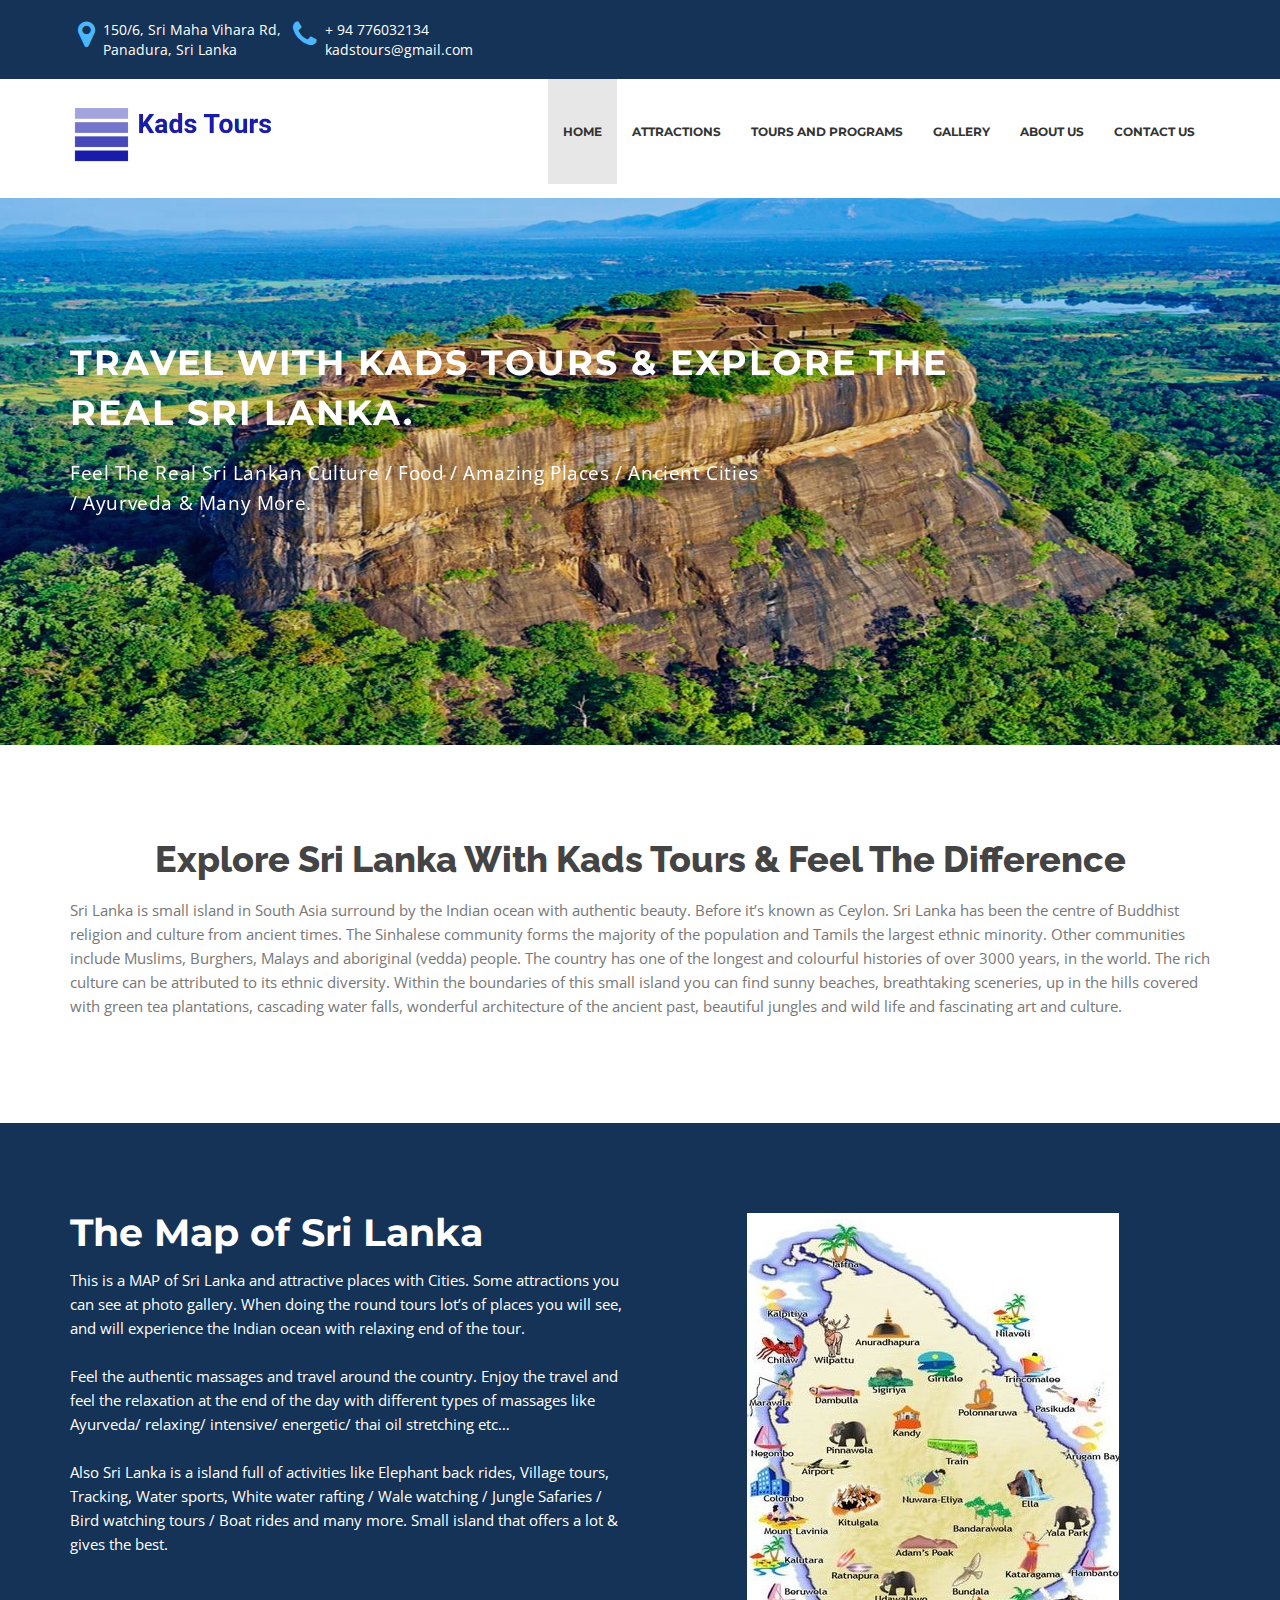
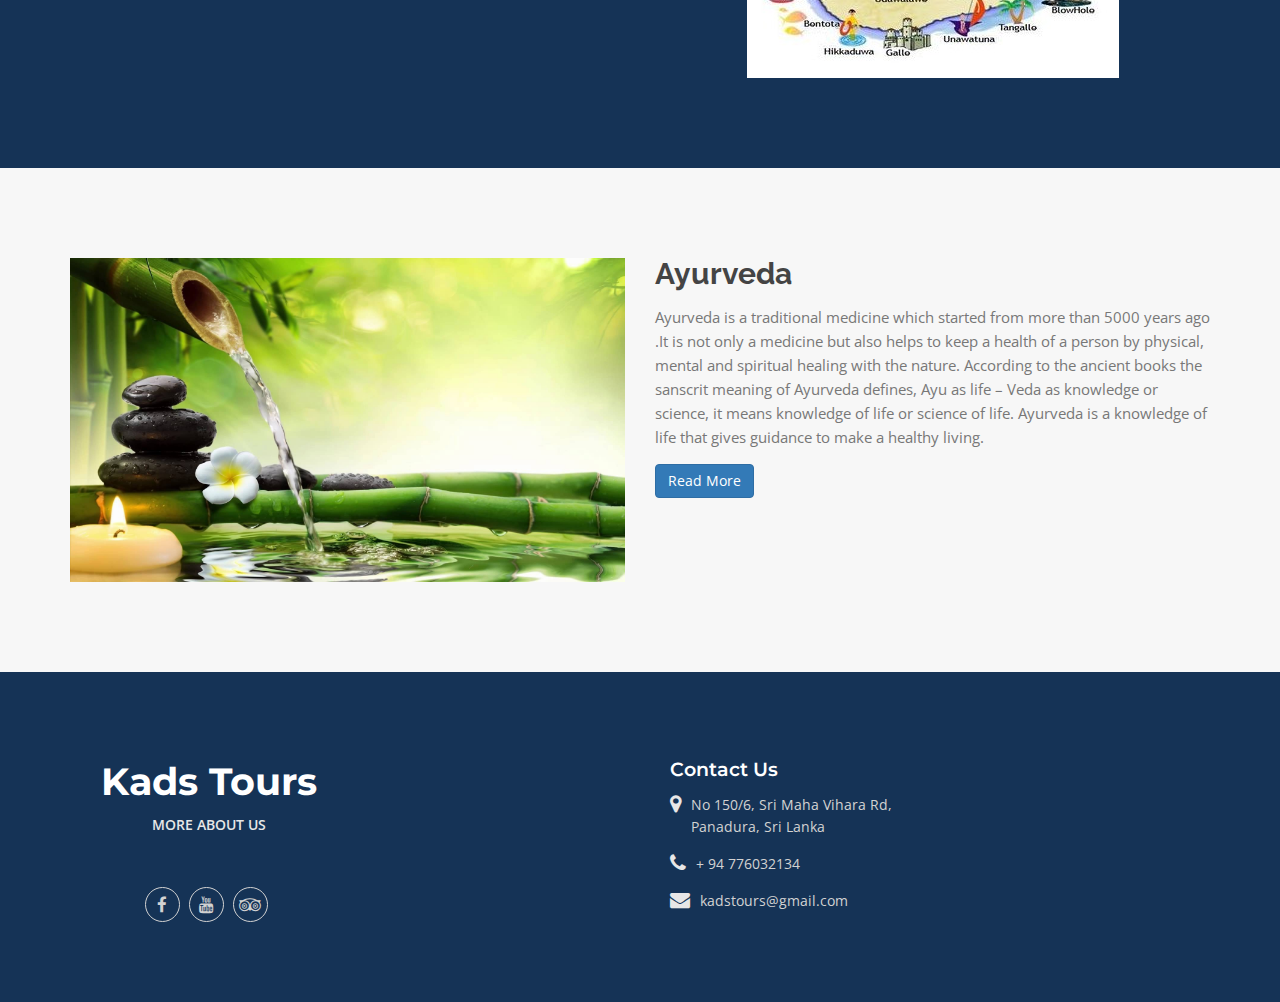
<file: index.html>
<!doctype html>
<html class="no-js" lang="en">

<head>
    <meta charset="utf-8">
    <meta http-equiv="x-ua-compatible" content="ie=edge">
    <title>Kads Tours</title>
    <meta name="description" content="">
    <meta name="viewport" content="width=device-width, initial-scale=1">

    <!-- favicon -->
    <link rel="shortcut icon" type="image/x-icon" href="img/logo/favicon.png">

    <!-- all css here -->

    <!-- Modal css -->
    <link rel="stylesheet" href="css/modal.css">

    <!-- bootstrap v3.3.6 css -->
    <link rel="stylesheet" href="css/bootstrap.min.css">
    <!-- owl.carousel css -->
    <link rel="stylesheet" href="css/owl.carousel.css">
    <link rel="stylesheet" href="css/owl.transitions.css">

    <!-- font-awesome css -->
    <link rel="stylesheet" href="css/font-awesome.min.css">
    <link rel="stylesheet" href="css/icon.css">
    <link rel="stylesheet" href="css/flaticon.css">
    <!-- magnific css -->
    <link rel="stylesheet" href="css/zebra_datepicker.css">
    <!-- magnific css -->
    <link rel="stylesheet" href="css/magnific.min.css">
    <!-- venobox css -->
    <link rel="stylesheet" href="css/venobox.css">
    <!-- style css -->
    <link rel="stylesheet" href="css/style.css">
    <!-- responsive css -->
    <link rel="stylesheet" href="css/responsive.css">

    <!-- modernizr css -->
    <script src="js/marco/modernizr-2.8.3.min.js"></script>
</head>
<body>

<!--[if lt IE 8]>
<p class="browserupgrade">You are using an <strong>outdated</strong> browser. Please <a href="http://browsehappy.com/">upgrade your browser</a> to improve your experience.</p>
<![endif]-->

<div id="preloader"></div>
<!-- header -->
<header class="header">
    <div class="container clearfix">
        <div class="header-right-info">
            <ul>
                <li>
                    <div class="single-header-right-info">
                        <div class="icon-box"><i class="fa fa-map-marker"></i></div>
                        <div class="text-box">
                            <p>150/6, Sri Maha Vihara Rd, <br> Panadura, Sri Lanka</p>
                        </div>
                    </div>
                </li>
                <li>
                    <div class="single-header-right-info">
                        <div class="icon-box"><i class="fa fa-phone"></i></div>
                        <div class="text-box">
                            <p>+ 94 776032134 <br>kadstours@gmail.com </p>
                        </div>
                    </div>
                </li>
            </ul>
        </div>
    </div>
</header>
<!-- header end -->
<!-- Main menu -->
<section class="main-menu-one finance-navbar">
    <nav id="main-navigation-wrapper" class="navbar navbar-default Marcho-navbar">
        <div class="container">
            <div class="float-left">
                <div class="logo pull-left"><a href="index.html"><img src="img/logo/logo.PNG"></a></div>
            </div>
            <div class="float-right">
                <div class="navbar-header">
                    <button type="button" data-toggle="collapse" data-target="#main-navigation" aria-expanded="false" class="navbar-toggle collapsed"><span class="sr-only">Toggle navigation</span><span class="icon-bar"></span><span class="icon-bar"></span><span class="icon-bar"></span></button>
                </div>
                <div id="main-navigation" class="collapse navbar-collapse">
                    <ul class="nav navbar-nav">
                        <li class="dropdown active"><a href="index.html">Home</a></li>
                        <li class="dropdown"><a href="attractions.html">Attractions</a></li>
                        <li class="dropdown"><a href="tours.html">Tours And Programs</a></li>
                        <li class="dropdown"><a href="gallery.html">Gallery</a></li>
                        <li class="dropdown"><a href="about.html">About us</a></li>
                        <li><a href="contact.html">contact us</a></li>
                    </ul>
                </div>
            </div>
        </div>
    </nav>
</section>
<!-- MAin menu ends -->

<!-- Start Slider section -->
<section class="slider-section">
    <div class="slider-overly"></div>
    <div class="intro-carousel">
        <div class="intro-content">
            <div class="slider-images">
                <img src="img/slider/sigiriya.jpg">
            </div>
            <div class="slider-content">
                <div class="display-table">
                    <div class="display-table-cell">
                        <div class="container">
                            <div class="row">
                                <div class="col-md-12">
                                    <!-- layer 1 -->
                                    <div class="layer-1-2">
                                        <h1 class="title2">Travel With Kads Tours & Explore The Real Sri Lanka.</h1>
                                    </div>
                                    <!-- layer 2 -->
                                    <div class="layer-1-1 ">
                                        <p>Feel The Real Sri Lankan Culture / Food / Amazing Places / Ancient Cities / Ayurveda & Many More.</p>
                                    </div>
                                </div>
                            </div>
                        </div>
                    </div>
                </div>
            </div>
        </div>
        <div class="intro-content">
            <div class="slider-images">
                <img src="img/slider/polonnaruwa-home.jpg" alt="">
            </div>
            <div class="slider-content">
                <div class="display-table">
                    <div class="display-table-cell">
                        <div class="container">
                            <div class="row">
                                <div class="col-md-12">
                                    <!-- layer 1 -->
                                    <div class="layer-1-2 align-center">
                                        <h1 class="title2">Enjoy Your Dream Vacation With Kads Tours & Feel The Difference.</h1>
                                    </div>
                                    <!-- layer 2 -->
                                    <div class="layer-1-1 align-center">
                                        <p>Feel The Real Sri Lankan Culture / Food / Amazing Places / Ancient Cities / Ayurveda & Many More.</p>
                                    </div>
                                </div>
                            </div>
                        </div>
                    </div>
                </div>
            </div>
        </div>
    </div>
</section>
<!-- End Slider section -->

<!-- Start welcome section -->
<section class="welcome-section sec-padding">
    <div class="container">
        <div class="row">
            <div class="col-md-12 col-sm-12 col-xs-12">
                <div class="section-titleBar text-center" style="margin-bottom: 0px">
                    <h3>Explore Sri Lanka With Kads Tours & Feel The Difference</h3>
                </div>
                <div>
                    <p>Sri Lanka is small island in South Asia surround by the Indian ocean  with authentic beauty. Before it’s known as Ceylon. Sri Lanka has been the centre of  Buddhist religion and culture from ancient times. The Sinhalese community forms the majority of the population and Tamils the largest ethnic minority. Other communities include Muslims, Burghers, Malays and aboriginal (vedda) people. The country has one of the longest and colourful histories of over 3000 years, in the world. The rich culture can be attributed to its ethnic diversity. Within the boundaries of this small island you can find sunny beaches, breathtaking sceneries, up in the hills covered with green tea plantations, cascading water falls, wonderful architecture of the ancient past, beautiful jungles and wild life and fascinating art and culture.</p>
                </div>
            </div>
        </div>
    </div>
    <!-- End main content -->
</section>
<!-- End welcome section -->

<!-- Start welcome section -->
<section class="welcome-tabs sec-padding bg-color" style="background-color:#153356 ">
    <div class="container">
        <div id="tabbed-nav">
            <div class="h-tabs">
                <div>
                    <div class="row">
                        <div class="col-md-6">
                            <div class="detail">
                                <h2 style="color: white !important;">The Map of Sri Lanka</h2>
                                <ul style="color: white">
                                    <li class="lists">This is a MAP of Sri Lanka and attractive places with Cities. Some attractions you can see at photo gallery. When doing the round tours lot’s of places you will see, and will experience the Indian ocean with relaxing end of the tour. </li>
                                    <br>
                                    <li class="lists">Feel the authentic massages and travel around the country. Enjoy the travel and feel the relaxation at the end of the day with different types of massages like Ayurveda/ relaxing/ intensive/ energetic/ thai oil stretching etc…</li>
                                    <br>
                                    <li class="lists">Also Sri Lanka is a island full of activities like Elephant back rides, Village tours, Tracking, Water sports, White water rafting / Wale watching / Jungle Safaries / Bird watching tours / Boat rides and many more. Small island that  offers a lot & gives the best.</li>
                                </ul>
                            </div>
                        </div>
                        <div class="col-md-6">
                            <div class="welcome-serv-img" style="text-align: center">
                                <img src="img/rooms/map.jpg" alt="">
                            </div>
                        </div>
                    </div>
                </div>
            </div>
        </div>
    </div>
</section>
<!-- End welcome section -->

<!-- Start welcome section -->
<section class="welcome-tabs sec-padding bg-color">
    <div class="container">
        <div >
            <div class="h-tabs">
                <div>
                    <div class="row">
                        <div class="col-md-6">
                            <div class="welcome-serv-img">
                                <img src="img/rooms/ayurveda.jpg" alt="">
                            </div>
                        </div>
                        <div class="col-md-6">
                            <div class="detail">
                                <h3>Ayurveda</h3>
                                <p>Ayurveda is a traditional medicine which started from more than 5000 years ago .It is not only  a medicine but also helps to keep a health of a person by physical, mental and spiritual healing with the nature.
                                    According to the ancient books the sanscrit meaning of Ayurveda defines, Ayu  as life – Veda as knowledge or science, it means knowledge of life or science of life.
                                    Ayurveda is a knowledge of life that gives guidance to make a healthy living.
                                </p>
                                <!--<a class="thm-btn" href="about-us.html">Read More</a>-->
                                <button id="myBtn" class="btn btn-primary">Read More</button>

                                <div id="myModal" class="modal">
                                    <div class="modal-content" style="padding: 20px;background-color:#153356 ;color: white ">
                                        <span class="close" style="color: white">&times;</span>
                                            <!--<span onclick="document.getElementById('id01').style.display='none'" class="w3-button w3-display-topright">&times;</span>-->
                                        <p></p>
                                        <p style="color: white">Great way to escape from stressfull life and relax with marvellous Ayurveda treatments Ceylon 6 Sense wellness Home Stay & Kads Tours are your best choice, Because we are small family running business willing to give best true value of Sri Lankan Culture to the client’s.</p>
                                        <p style="color: white">Situated 26km south from the Colombo capital near to Wadduwa / Kalutara beach areas Panadura is one of the best places to stay because it’s own Beach, River, Buddhist and Hindu temples, local markets, fish ports, famous shopping places ( Odel/Spring and Summer,Nolimit many more) and easy access to Colombo and South areas 11km away from Galanigama exit of southern highway.</p>
                                        <p style="color: white">Live cooking experiences with client’s to give more traditional way of Sri Lankan real life one can feel here with us. By having traditional Ayurvedic treatment experiences for  relaxing Body /Mind/Soul  and maintaining good health,we have 0ne/2/3 weeks programs that will satisfy you the best.</p>
                                        <p style="color: white">Also we are organising Ayurveda Courses from 3/4/6 weeks to give best experience about Ayurveda and treatments. Including sharing room with meals, 4( Abyanga/Shirodara/ Pindasweda/ Oil Streachig) or more Ayurveda massages etc., Provide small book of introductions Ayurveda / History / vata / pitta / kapa etc ... Cooking leasons and Including 3 excusions to visit the Places in Sri Lanka Dutch Port of Galle / Colombo / Kandy  one night 2 days & Many more options according to your needs and wants.</p>
                                    </div>
                                </div>
                            </div>
                        </div>
                    </div>
                </div>
            </div>
        </div>
    </div>
</section>
<!-- End welcome section -->

<!-- End Overview -->

<!-- Start Footer bottom section -->
<footer class="footer sec-padding">
    <div class="container">
        <div class="row">
            <div class="col-md-6 col-sm-12 col-xs-12" style="text-align: center">
                <div class="col-md-6 col-sm-6 col-xs-12">
                    <div class="footer-widget about-widget"><a class="logo" href="index.html"><h2 style="color: white">Kads Tours</h2></a>
                        <div class="link"><a href="#">MORE ABOUT US</a> </div>
                    </div>
                    <ul class="social list-inline">
                        <li><a href="https://www.facebook.com/ceylon6sense/" target="_blank"><i class="fa fa-facebook"></i></a></li>
                        <li><a href="https://www.youtube.com/watch?v=U1fZhMSyis0" target="_blank"><i class="fa fa-youtube"></i></a></li>
                        <li><a href="https://www.tripadvisor.com/Attraction_Review-g1097569-d12435361-Reviews-Kads_Tours_Sri_Lanka-Panadura_Western_Province.html" target="_blank"><i class="fa fa-tripadvisor"></i></a></li>
                    </ul>
                </div>
            </div>
            <div class="col-md-6 col-sm-12 col-xs-12">
                <div class="col-md-6 col-sm-6 col-xs-12">
                    <div class="footer-widget subscribe-widget">
                        <div class="title">
                            <h4>Contact Us</h4>
                        </div>
                        <div class="tel-box">
                            <div class="icon"><i class="fa fa-map-marker"></i></div>
                            <div class="text">
                                <p>No 150/6, Sri Maha Vihara Rd, Panadura, Sri Lanka</p>
                            </div>
                        </div>
                        <div class="tel-box">
                            <div class="icon"><i class="fa fa-phone"></i></div>
                            <div class="text">
                                <p>+ 94 776032134</p>
                            </div>
                        </div>
                        <div class="tel-box">
                            <div class="icon"><i class="fa fa-envelope"></i></div>
                            <div class="text">
                                <p><a href="#">kadstours@gmail.com</a></p>
                            </div>
                        </div>

                    </div>
                </div>
            </div>

        </div>
    </div>
</footer>

<!-- all js files -->

<!-- jquery latest version -->
<script src="js/marco/jquery-1.12.4.min.js"></script>
<!-- bootstrap js -->
<script src="js/bootstrap.min.js"></script>
<!-- owl.carousel js -->
<script src="js/owl.carousel.min.js"></script>
<!-- Counter js -->
<script src="js/jquery.counterup.min.js"></script>
<!-- waypoint js -->
<script src="js/waypoints.js"></script>
<!-- isotope js -->
<script src="js/isotope.pkgd.min.js"></script>
<!-- stellar js -->
<script src="js/jquery.stellar.min.js"></script>
<!-- stellar js -->
<script src="js/imagelightbox.min.js"></script>
<!-- magnific js -->
<script src="js/magnific.min.js"></script>
<!-- venobox js -->
<script src="js/venobox.min.js"></script>
<!-- meanmenu js -->
<script src="js/jquery.meanmenu.js"></script>
<!-- tabs js -->
<script src="js/tabs.js"></script>
<!-- Form validator js -->
<script src="js/form-validator.min.js"></script>
<!-- plugins js -->
<script src="js/plugins.js"></script>
<!-- datapicker js -->
<script src="js/zebra_datepicker.min.js"></script>
<!-- main js -->
<script src="js/main.js"></script>
<!-- modal js -->
<script src="js/modal.js"></script>

</body>

<!-- Mirrored from www.mylamarena.com/marco/index.html by HTTrack Website Copier/3.x [XR&CO'2014], Fri, 28 Jun 2019 15:27:09 GMT -->
</html>
</file>
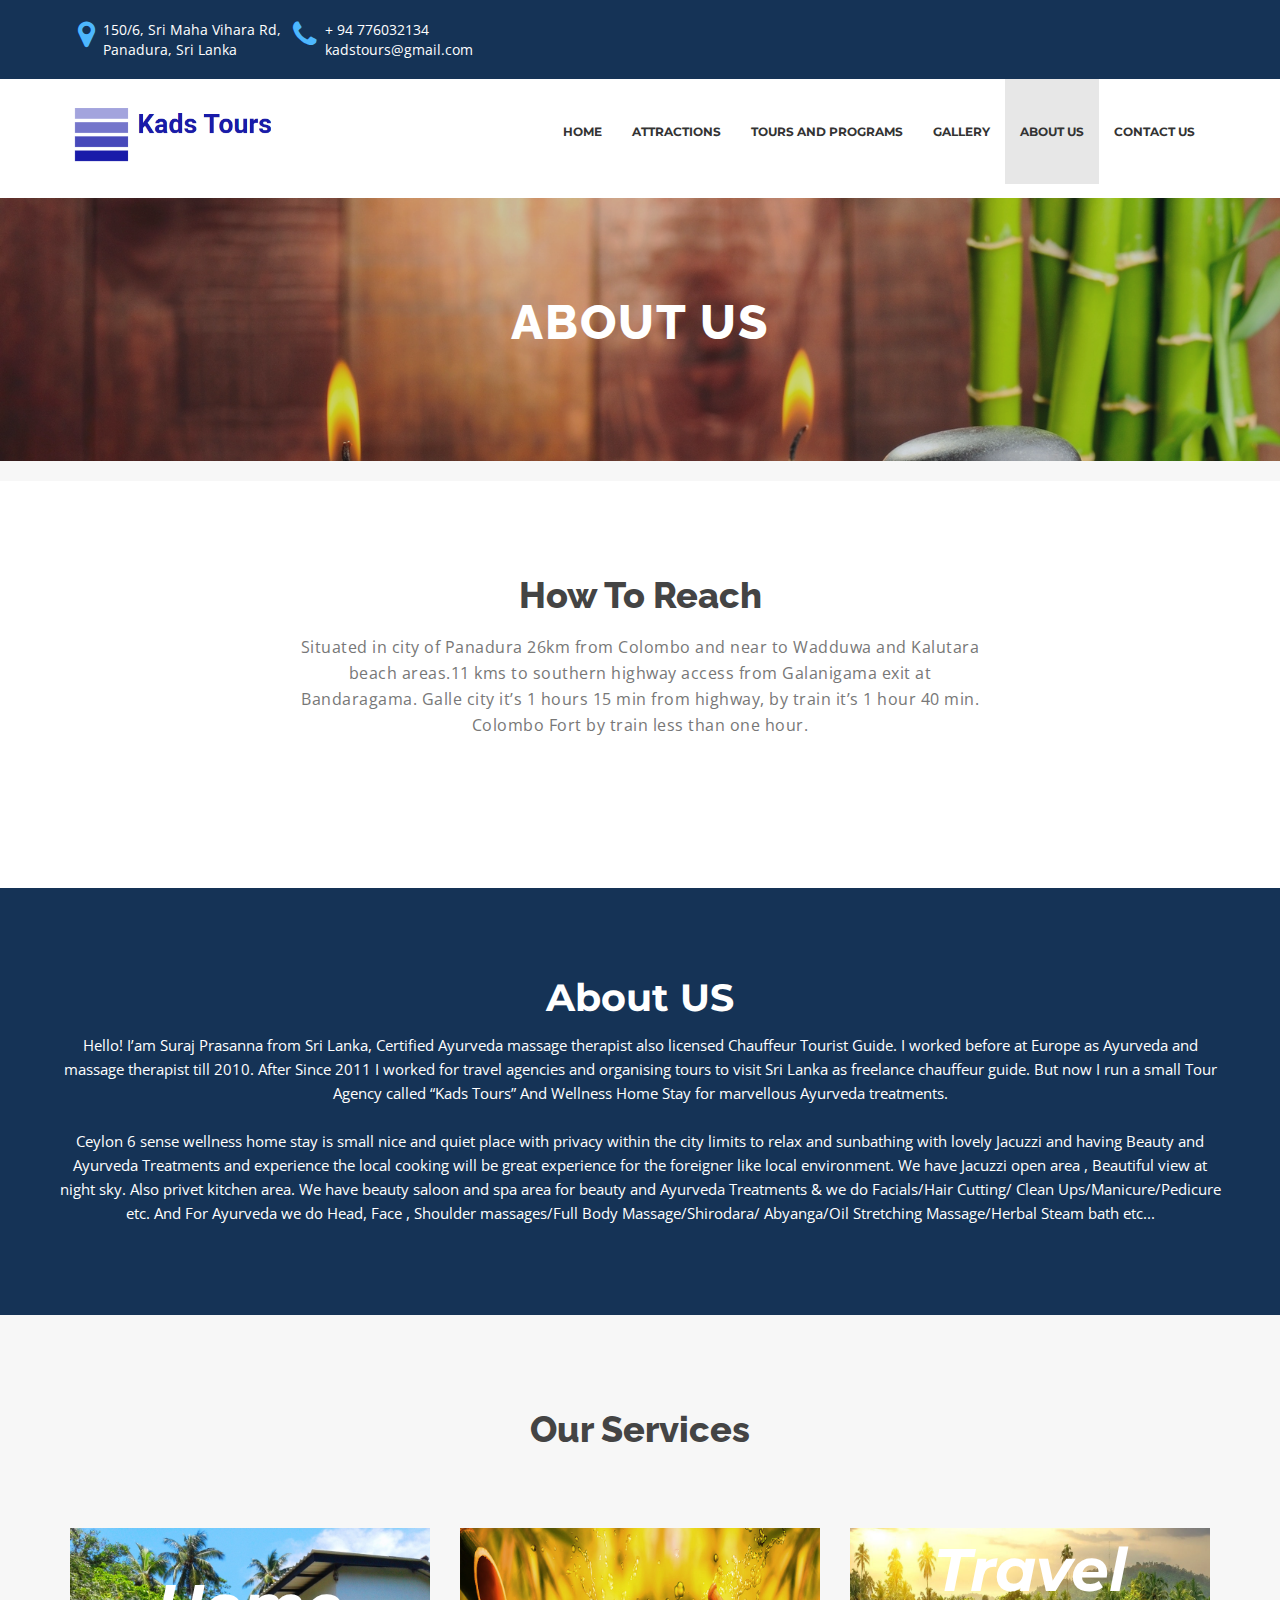
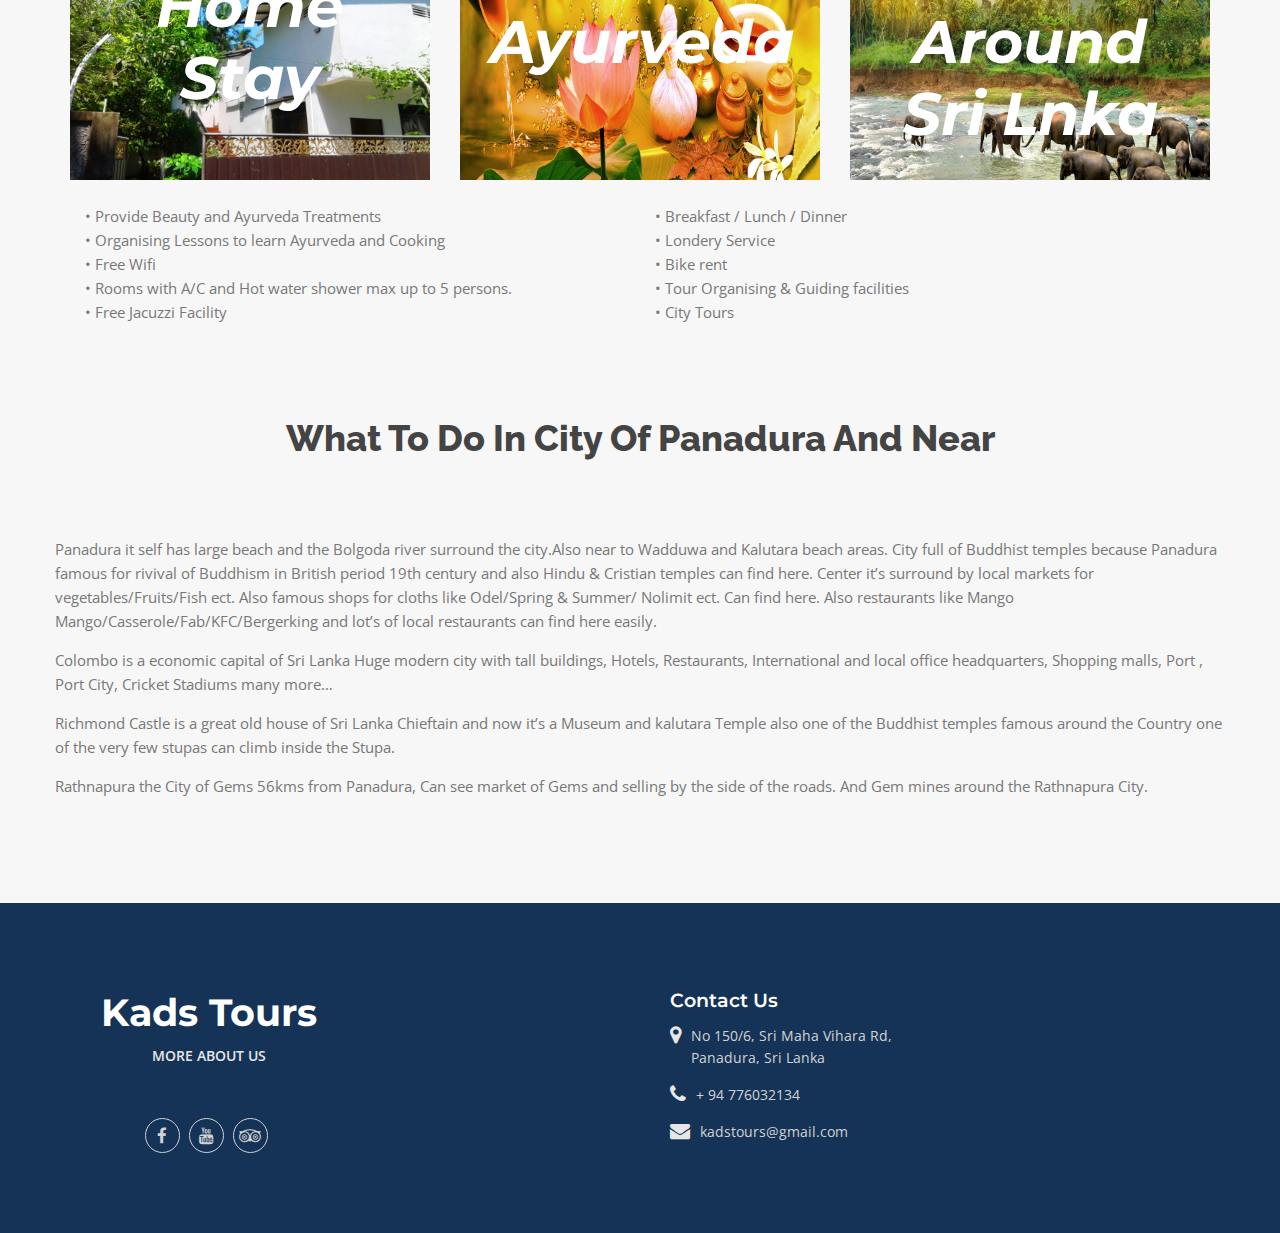
<file: about.html>
<!doctype html>
<html class="no-js" lang="en">
	
<!-- Mirrored from www.mylamarena.com/marco/about.html by HTTrack Website Copier/3.x [XR&CO'2014], Fri, 28 Jun 2019 15:37:16 GMT -->
<head>
		<meta charset="utf-8">
		<meta http-equiv="x-ua-compatible" content="ie=edge">
        <title>Kads Tours</title>
		<meta name="description" content="">
		<meta name="viewport" content="width=device-width, initial-scale=1">

		<!-- favicon -->		
		<link rel="shortcut icon" type="image/x-icon" href="img/logo/favicon.png">

		<!-- all css here -->

		<!-- bootstrap v3.3.6 css -->
		<link rel="stylesheet" href="css/bootstrap.min.css">
		<!-- owl.carousel css -->
		<link rel="stylesheet" href="css/owl.carousel.css">
		<link rel="stylesheet" href="css/owl.transitions.css">

		<!-- font-awesome css -->
		<link rel="stylesheet" href="css/font-awesome.min.css">
		<link rel="stylesheet" href="css/icon.css">
		<link rel="stylesheet" href="css/flaticon.css">
        <!-- magnific css -->
        <link rel="stylesheet" href="css/zebra_datepicker.css">
		<!-- magnific css -->
        <link rel="stylesheet" href="css/magnific.min.css">
		<!-- venobox css -->
		<link rel="stylesheet" href="css/venobox.css">
		<!-- style css -->
		<link rel="stylesheet" href="css/style.css">
		<!-- responsive css -->
		<link rel="stylesheet" href="css/responsive.css">

		<!-- modernizr css -->
		<script src="js/marco/modernizr-2.8.3.min.js"></script>
	</head>
		<body>

		<!--[if lt IE 8]>
			<p class="browserupgrade">You are using an <strong>outdated</strong> browser. Please <a href="http://browsehappy.com/">upgrade your browser</a> to improve your experience.</p>
		<![endif]-->

        <div id="preloader"></div>
        <!-- header -->
        <header class="header">
            <div class="container clearfix">
                <div class="header-right-info">
                    <ul>
                        <li>
                            <div class="single-header-right-info">
                                <div class="icon-box"><i class="fa fa-map-marker"></i></div>
                                <div class="text-box">
                                    <p>150/6, Sri Maha Vihara Rd, <br> Panadura, Sri Lanka</p>
                                </div>
                            </div>
                        </li>
                        <li>
                            <div class="single-header-right-info">
                                <div class="icon-box"><i class="fa fa-phone"></i></div>
                                <div class="text-box">
                                    <p>+ 94 776032134 <br>kadstours@gmail.com </p>
                                </div>
                            </div>
                        </li>
                    </ul>
                </div>
            </div>
        </header>
        <!-- header end -->
        <!-- Main menu -->
        <section class="main-menu-one finance-navbar">
            <nav id="main-navigation-wrapper" class="navbar navbar-default Marcho-navbar">
                <div class="container">
                    <div class="float-left">
                        <div class="logo pull-left"><a href="index.html"><img src="img/logo/logo.PNG"></a></div>
                    </div>
                    <div class="float-right">
                        <div class="navbar-header">
                            <button type="button" data-toggle="collapse" data-target="#main-navigation" aria-expanded="false" class="navbar-toggle collapsed"><span class="sr-only">Toggle navigation</span><span class="icon-bar"></span><span class="icon-bar"></span><span class="icon-bar"></span></button>
                        </div>
                        <div id="main-navigation" class="collapse navbar-collapse">
                            <ul class="nav navbar-nav">
                                <li class="dropdown"><a href="index.html">Home</a></li>
                                <li class="dropdown"><a href="attractions.html">Attractions</a></li>
                                <li class="dropdown"><a href="tours.html">Tours And Programs</a></li>
                                <li class="dropdown"><a href="gallery.html">Gallery</a></li>
                                <li class="dropdown active"><a href="about.html">About us</a></li>
                                <li><a href="contact.html">contact us</a></li>
                            </ul>
                        </div>
                    </div>
                </div>
            </nav>
        </section>
        <!-- MAin menu ends -->
        <!-- Start breadcumb section -->
        <section class="page-breadcrumb">
            <div class="page-section">
                <div class="breadcumb-overlay"></div>
                <div class="container">
                    <div class="row">
                        <div class="col-md-12 col-sm-12 col-xs-12">
                            <div class="breadcrumb text-center">
                                <div class="section-titleBar white-headline text-center">
                                    <h3>About us</h3>
                                </div>
                            </div>
                        </div>
                    </div>
                </div>

            </div>
            <div class="nav-path">
                <div class="container">
                    <div class="row">

                    </div>
                </div>
            </div>
        </section>
        <!-- End breadcumb section -->

        <!-- Start welcome section -->
        <section class="about-section sec-padding">
            <div class="container">
                <div class="row">
                    <div class="col-md-12 col-sm-12 col-xs-12">
                        <div class="section-titleBar text-center">
                            <h3>How to Reach</h3>
                            <p>Situated in city of Panadura 26km from Colombo and near to Wadduwa and Kalutara beach areas.11 kms to southern highway access from Galanigama exit at Bandaragama. Galle city it’s 1 hours 15 min from highway, by train it’s 1 hour 40 min. Colombo Fort by train less than one hour.</p>
                        </div>
                    </div>
                </div>
            </div>
            <!-- End main content -->
        </section>
        <!-- End welcome section -->

        <section class="welcome-tabs sec-padding bg-color" style="background-color:#153356 ">
            <div class="container">
                <div id="tabbed-nav">
                    <div class="h-tabs">
                        <div class="row">
                            <div class="detail" style="text-align: center">
                                <h2 style="color: white !important;">About US</h2>
                                <ul style="color: white">
                                    <li class="lists">Hello! I’am Suraj Prasanna from Sri Lanka, Certified Ayurveda massage therapist also licensed Chauffeur Tourist Guide. I worked before at Europe as Ayurveda and massage therapist till 2010. After Since 2011 I worked for travel agencies and organising tours to visit Sri Lanka as freelance chauffeur guide. But now I run a small Tour Agency called “Kads Tours” And Wellness Home Stay  for marvellous Ayurveda treatments.</li>
                                    <br>
                                    <li class="lists">Ceylon 6 sense wellness home stay is small nice and quiet place with privacy within the city limits  to relax and sunbathing with lovely Jacuzzi and having Beauty and Ayurveda Treatments and experience the local cooking will be great experience for the foreigner like local environment. We have Jacuzzi open area , Beautiful view at night sky. Also privet kitchen area. We have beauty saloon and spa area for beauty and Ayurveda Treatments & we do Facials/Hair Cutting/ Clean Ups/Manicure/Pedicure etc. And For Ayurveda we do Head, Face , Shoulder massages/Full Body Massage/Shirodara/ Abyanga/Oil Stretching Massage/Herbal Steam bath etc...</li>
                                </ul>
                            </div>
                        </div>
                    </div>
                </div>
            </div>
        </section>

        <!-- Start welcome section -->
        <section class="about-us-activities sec-padding bg-color">
            <div class="container">
                <div class="row">
                    <div class="col-md-12 col-sm-12 col-xs-12">
                        <div class="section-titleBar text-center">
                            <h3>Our Services</h3>
                        </div>
                    </div>
                </div>
                <div class="row">
                  <div class="col-md-4">
                    <figure class="about-widget">
                        <a href="#">
                            <img src="img/about/homestay.jpg" alt="">
                        </a>
                        <figcaption class="text-widget">
                            <span>Home Stay </span>
                        </figcaption>
                    </figure>
                </div>
                    <div class="col-md-4">
                        <figure class="about-widget mr">
                            <a href="#">
                                <img src="img/about/ayurveda.jpg" alt="">
                            </a>
                            <figcaption class="text-widget">
                                <span>Ayurveda</span>
                            </figcaption>
                        </figure>
                    </div>
                    <div class="col-md-4">
                        <figure class="about-widget">
                            <a href="#">
                                <img src="img/about/elephant.jpg" alt="">
                            </a>
                            <figcaption class="text-widget">
                                <span>Travel Around Sri Lnka </span>
                            </figcaption>
                        </figure>
                    </div>
                </div>
                <br>
                <div class="col-md-6 col-sm-6 col-xs-12">
                    <div class="about-details">
                        <div class="lists">
                            <ul>
                                <li>•	Provide Beauty and Ayurveda Treatments</li>
                                <li>•	Organising Lessons to learn Ayurveda and Cooking</li>
                                <li>•	Free Wifi</li>
                                <li>•	Rooms with A/C and Hot water shower max up to 5 persons.</li>
                                <li>•	Free Jacuzzi Facility</li>
                            </ul>
                        </div>
                    </div>
                </div>
                <div class="col-md-6 col-sm-6 col-xs-12">
                    <div class="about-details">
                        <div class="lists">
                            <ul>
                                <li>•	Breakfast / Lunch / Dinner</li>
                                <li>•	Londery Service</li>
                                <li>•	Bike rent</li>
                                <li>•   Tour Organising & Guiding facilities</li>
                                <li>•   City Tours</li>
                            </ul>
                        </div>
                    </div>
                </div>
            </div>
        </section>
        <!-- End welcome section -->

        <!-- Start testimonials section -->
        <section class="testimonial-section-2 sec-padding bg-color" style="padding-top: 0px">
            <div class="container">
                <div class="row">
                    <div class="col-md-12 col-sm-12 col-xs-12">
                        <div class="section-titleBar text-center">
                            <h3>What To Do In City Of Panadura And Near</h3>
                        </div>
                    </div>
                </div>
                <div class="row">
                    <p>Panadura it self has large beach and the Bolgoda river surround the city.Also near to Wadduwa and Kalutara beach areas. City full of Buddhist temples because Panadura famous for rivival of Buddhism in British period 19th century and also Hindu & Cristian temples can find here. Center it’s surround by local markets for vegetables/Fruits/Fish ect. Also famous shops for cloths like Odel/Spring & Summer/ Nolimit ect. Can find here. Also restaurants like Mango Mango/Casserole/Fab/KFC/Bergerking and lot’s of local restaurants can find here easily.</p>
                    <p>Colombo is a economic capital of Sri Lanka Huge modern city with tall buildings, Hotels, Restaurants, International and local office headquarters, Shopping malls, Port , Port City, Cricket Stadiums many more…</p>
                    <p>Richmond Castle is a great old house of Sri Lanka Chieftain and now it’s a Museum and kalutara Temple also one of the Buddhist temples famous around the Country one of the very few stupas can climb inside the Stupa.</p>
                    <p>Rathnapura the City of Gems 56kms from Panadura, Can see market of Gems and selling by the side of the roads. And Gem mines around the Rathnapura City.</p>
                </div>
            </div>
        </section>
        <!-- End testimonials end -->

        <!-- Start Footer bottom section -->
        <footer class="footer sec-padding">
            <div class="container">
                <div class="row">
                    <div class="col-md-6 col-sm-12 col-xs-12" style="text-align: center">
                        <div class="col-md-6 col-sm-6 col-xs-12">
                            <div class="footer-widget about-widget"><a class="logo" href="index.html"><h2 style="color: white">Kads Tours</h2></a>
                                <div class="link"><a href="#">MORE ABOUT US</a> </div>
                            </div>
                            <ul class="social list-inline">
                                <li><a href="https://www.facebook.com/ceylon6sense/" target="_blank"><i class="fa fa-facebook"></i></a></li>
                                <li><a href="https://www.youtube.com/watch?v=U1fZhMSyis0" target="_blank"><i class="fa fa-youtube"></i></a></li>
                                <li><a href="https://www.tripadvisor.com/Attraction_Review-g1097569-d12435361-Reviews-Kads_Tours_Sri_Lanka-Panadura_Western_Province.html" target="_blank"><i class="fa fa-tripadvisor"></i></a></li>
                            </ul>
                        </div>
                    </div>
                    <div class="col-md-6 col-sm-12 col-xs-12">
                        <div class="col-md-6 col-sm-6 col-xs-12">
                            <div class="footer-widget subscribe-widget">
                                <div class="title">
                                    <h4>Contact Us</h4>
                                </div>
                                <div class="tel-box">
                                    <div class="icon"><i class="fa fa-map-marker"></i></div>
                                    <div class="text">
                                        <p>No 150/6, Sri Maha Vihara Rd, Panadura, Sri Lanka</p>
                                    </div>
                                </div>
                                <div class="tel-box">
                                    <div class="icon"><i class="fa fa-phone"></i></div>
                                    <div class="text">
                                        <p>+ 94 776032134</p>
                                    </div>
                                </div>
                                <div class="tel-box">
                                    <div class="icon"><i class="fa fa-envelope"></i></div>
                                    <div class="text">
                                        <p><a href="#">kadstours@gmail.com</a></p>
                                    </div>
                                </div>

                            </div>
                        </div>
                    </div>

                </div>
            </div>
        </footer>
        <!-- End Footer bottom section -->
		
		<!-- all js files -->

		<!-- jquery latest version -->
		<script src="js/marco/jquery-1.12.4.min.js"></script>
		<!-- bootstrap js -->
		<script src="js/bootstrap.min.js"></script>
		<!-- owl.carousel js -->
		<script src="js/owl.carousel.min.js"></script>
		<!-- Counter js -->
		<script src="js/jquery.counterup.min.js"></script>
		<!-- waypoint js -->
		<script src="js/waypoints.js"></script>
		<!-- isotope js -->
        <script src="js/isotope.pkgd.min.js"></script>
        <!-- stellar js -->
        <script src="js/jquery.stellar.min.js"></script>
        <!-- stellar js -->
        <script src="js/imagelightbox.min.js"></script>
		<!-- magnific js -->
        <script src="js/magnific.min.js"></script>
		<!-- venobox js -->
		<script src="js/venobox.min.js"></script>
        <!-- meanmenu js -->
        <script src="js/jquery.meanmenu.js"></script>
        <!-- tabs js -->
        <script src="js/tabs.js"></script>
		<!-- Form validator js -->
		<script src="js/form-validator.min.js"></script>
		<!-- plugins js -->
		<script src="js/plugins.js"></script>
        <!-- datapicker js -->
        <script src="js/zebra_datepicker.min.js"></script>
		<!-- main js -->
		<script src="js/main.js"></script>
	</body>

<!-- Mirrored from www.mylamarena.com/marco/about.html by HTTrack Website Copier/3.x [XR&CO'2014], Fri, 28 Jun 2019 15:37:57 GMT -->
</html>
</file>
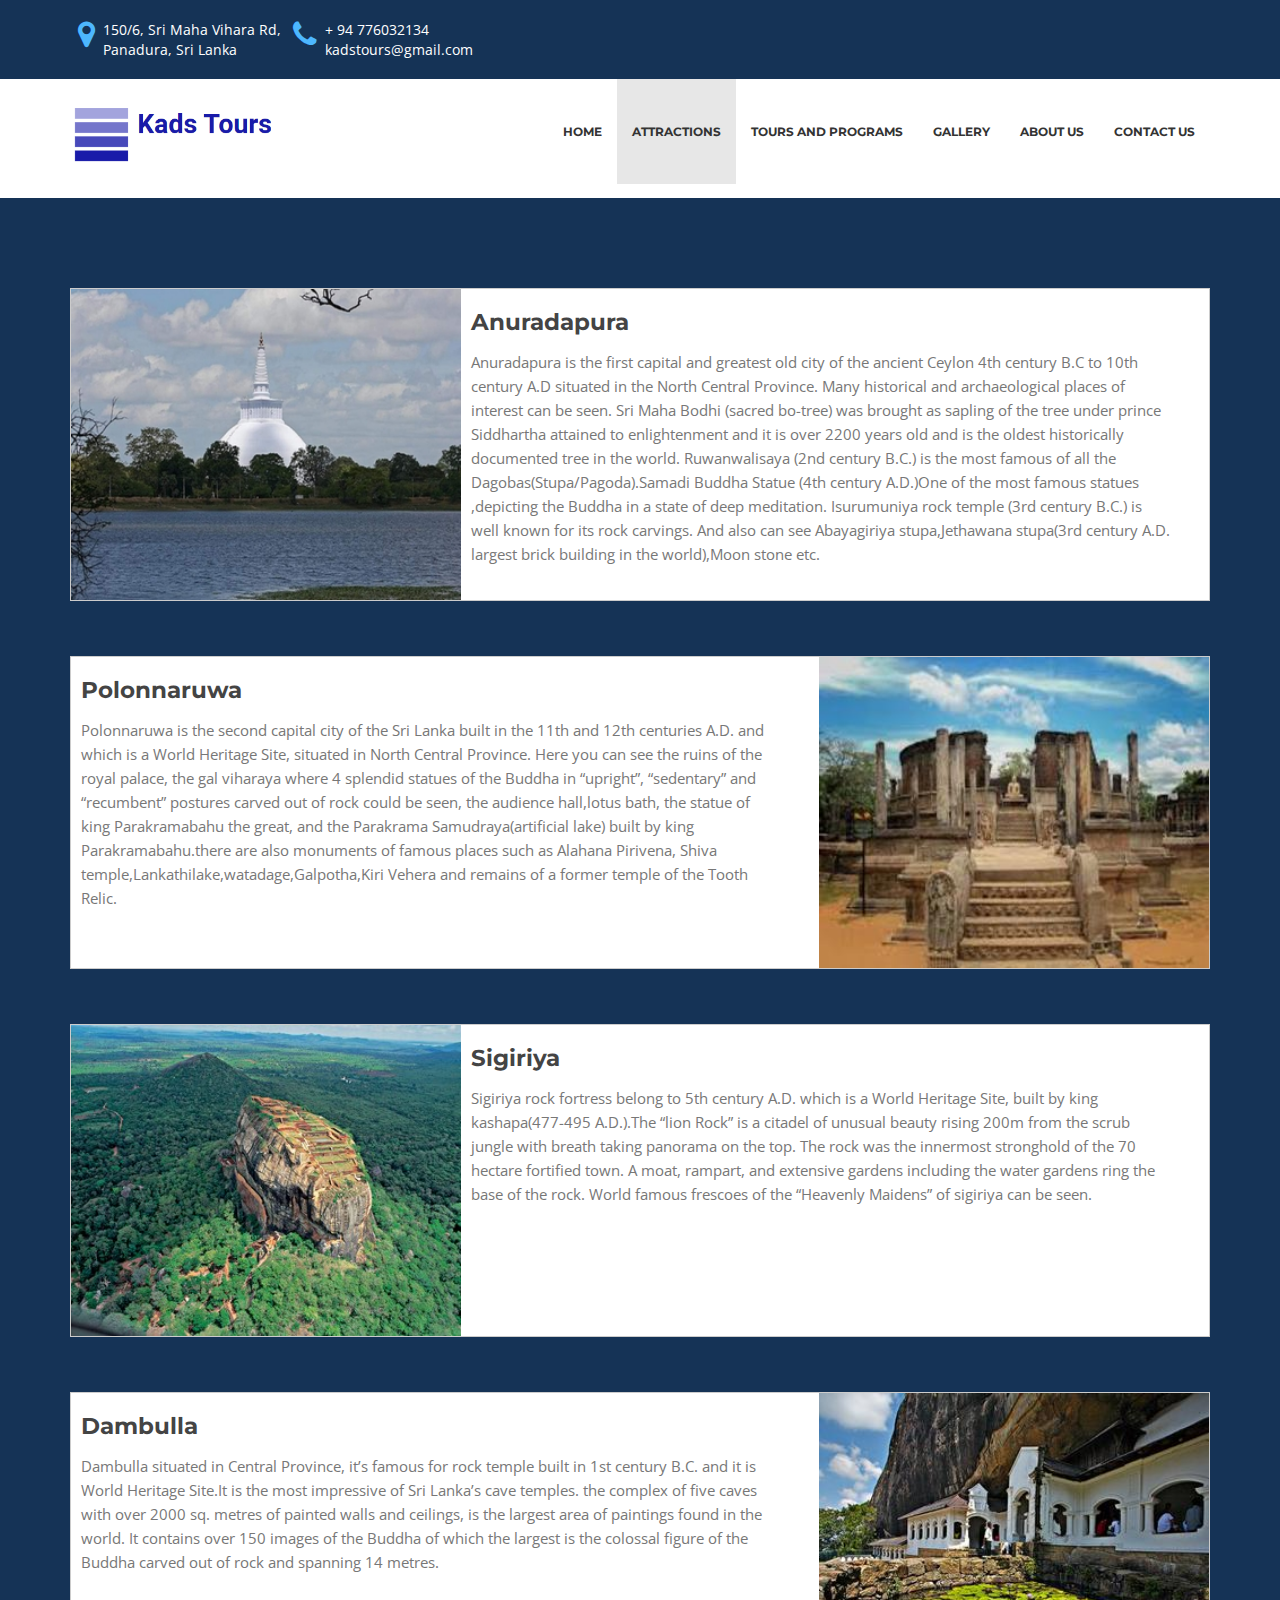
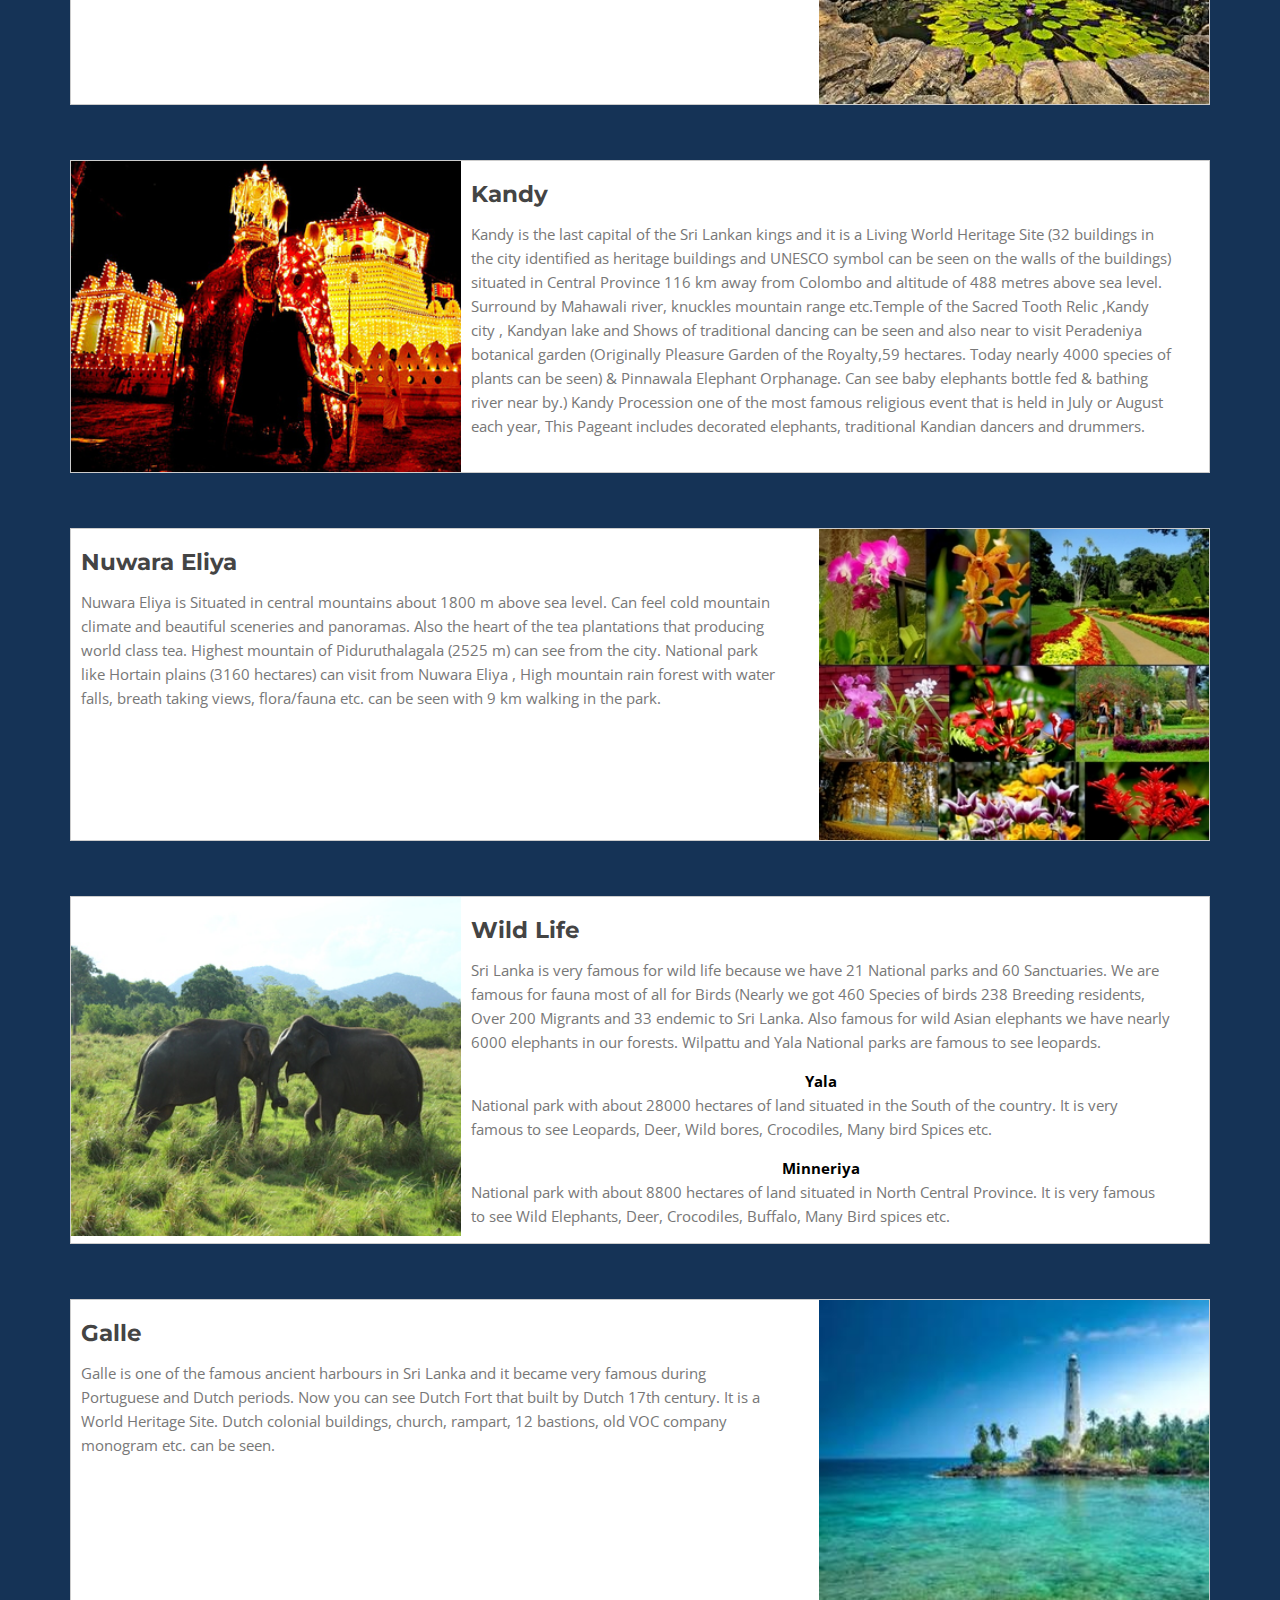
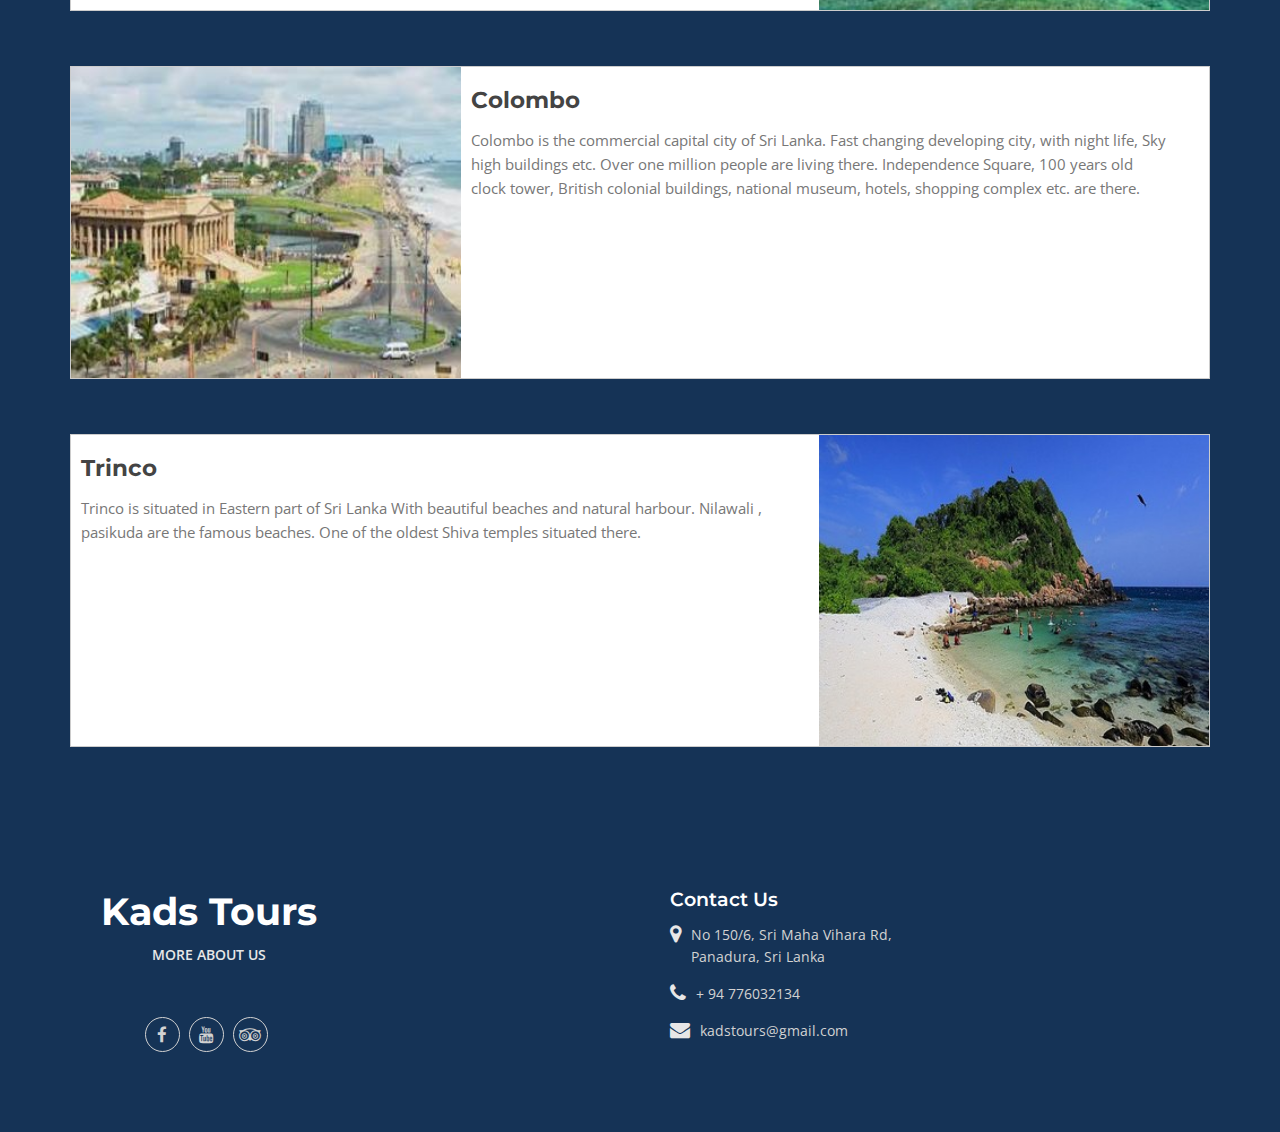
<file: attractions.html>
<!doctype html>
<html class="no-js" lang="en">
	
<!-- Mirrored from www.mylamarena.com/marco/attractions.html by HTTrack Website Copier/3.x [XR&CO'2014], Fri, 28 Jun 2019 15:37:57 GMT -->
<head>
		<meta charset="utf-8">
		<meta http-equiv="x-ua-compatible" content="ie=edge">
		<title>Kads Tours</title>
		<meta name="description" content="">
		<meta name="viewport" content="width=device-width, initial-scale=1">

		<!-- favicon -->		
		<link rel="shortcut icon" type="image/x-icon" href="img/logo/favicon.png">

		<!-- all css here -->

		<!-- bootstrap v3.3.6 css -->
		<link rel="stylesheet" href="css/bootstrap.min.css">
		<!-- owl.carousel css -->
		<link rel="stylesheet" href="css/owl.carousel.css">
		<link rel="stylesheet" href="css/owl.transitions.css">

		<!-- font-awesome css -->
		<link rel="stylesheet" href="css/font-awesome.min.css">
		<link rel="stylesheet" href="css/icon.css">
		<link rel="stylesheet" href="css/flaticon.css">
        <!-- magnific css -->
        <link rel="stylesheet" href="css/zebra_datepicker.css">
		<!-- magnific css -->
        <link rel="stylesheet" href="css/magnific.min.css">
		<!-- venobox css -->
		<link rel="stylesheet" href="css/venobox.css">
		<!-- style css -->
		<link rel="stylesheet" href="css/style.css">
		<!-- responsive css -->
		<link rel="stylesheet" href="css/responsive.css">

		<!-- modernizr css -->
		<script src="js/marco/modernizr-2.8.3.min.js"></script>
	</head>
		<body>

		<!--[if lt IE 8]>
			<p class="browserupgrade">You are using an <strong>outdated</strong> browser. Please <a href="http://browsehappy.com/">upgrade your browser</a> to improve your experience.</p>
		<![endif]-->

        <div id="preloader"></div>
        <!-- header -->
        <header class="header">
            <div class="container clearfix">
                <div class="header-right-info">
                    <ul>
                        <li>
                            <div class="single-header-right-info">
                                <div class="icon-box"><i class="fa fa-map-marker"></i></div>
                                <div class="text-box">
                                    <p>150/6, Sri Maha Vihara Rd, <br> Panadura, Sri Lanka</p>
                                </div>
                            </div>
                        </li>
                        <li>
                            <div class="single-header-right-info">
                                <div class="icon-box"><i class="fa fa-phone"></i></div>
                                <div class="text-box">
                                    <p>+ 94 776032134 <br>kadstours@gmail.com </p>
                                </div>
                            </div>
                        </li>
                    </ul>
                </div>
            </div>
        </header>
        <!-- header end -->
        <!-- Main menu -->
        <section class="main-menu-one finance-navbar">
            <nav id="main-navigation-wrapper" class="navbar navbar-default Marcho-navbar">
                <div class="container">
                    <div class="float-left">
                        <div class="logo pull-left"><a href="index.html"><img src="img/logo/logo.PNG"></a></div>
                    </div>
                    <div class="float-right">
                        <div class="navbar-header">
                            <button type="button" data-toggle="collapse" data-target="#main-navigation" aria-expanded="false" class="navbar-toggle collapsed"><span class="sr-only">Toggle navigation</span><span class="icon-bar"></span><span class="icon-bar"></span><span class="icon-bar"></span></button>
                        </div>
                        <div id="main-navigation" class="collapse navbar-collapse">
                            <ul class="nav navbar-nav">
                                <li class="dropdown"><a href="index.html">Home</a></li>
                                <li class="dropdown active"><a href="attractions.html">Attractions</a></li>
                                <li class="dropdown"><a href="tours.html">Tours And Programs</a></li>
                                <li class="dropdown"><a href="gallery.html">Gallery</a></li>
                                <li class="dropdown"><a href="about.html">About us</a></li>
                                <li><a href="contact.html">contact us</a></li>
                            </ul>
                        </div>
                    </div>
                </div>
            </nav>
        </section>
        <!-- MAin menu ends -->
        <!-- Start breadcumb section -->
        <!--<section class="page-breadcrumb">-->
            <!--<div class="page-section">-->
                <!--<div class="breadcumb-overlay"></div>-->
                <!--<div class="container">-->
                    <!--<div class="row">-->
                        <!--<div class="col-md-12 col-sm-12 col-xs-12">-->
                            <!--<div class="breadcrumb text-center">-->
                                <!--<div class="section-titleBar white-headline text-center">-->
                                    <!--<h3>Accommodation</h3>-->
                                <!--</div>-->
                            <!--</div>-->
                        <!--</div>-->
                    <!--</div>-->
                <!--</div>-->

            <!--</div>-->
            <!--<div class="nav-path">-->
                <!--<div class="container">-->
                    <!--<div class="row">-->
                        <!--<ul>-->
                            <!--<li class="home-bread">Home</li>-->
                            <!--<li>Accommodation</li>-->
                        <!--</ul>-->
                    <!--</div>-->
                <!--</div>-->
            <!--</div>-->
        <!--</section>-->
        <!-- End breadcumb section -->

        <!-- Start welcome section -->
        <section class="room-section sec-padding" style="padding-bottom: 0px; background-color: #153356">
            <div class="container">

                <div class="row">
                   <div class="col-lg-12 col-md-12 col-xs-12" style="padding-bottom: 0px">
                       <div class="single-room-wrapper" style="background-color: white">
                        <div class="media">
                            <img src="img/rooms/anuradhapuraya.jpg" alt="room">
                            <div class="text-wrapper">
                                <div class="text-body">
                                    <h4>Anuradapura</h4>
                                    <p>Anuradapura is the first capital and greatest old city of the ancient Ceylon 4th  century B.C to 10th  century A.D situated in the North Central Province. Many historical and archaeological places of interest can be seen. Sri Maha Bodhi (sacred bo-tree) was brought as sapling of the tree under prince Siddhartha attained to enlightenment and it is over 2200 years old and is the oldest historically documented tree in the world. Ruwanwalisaya (2nd century B.C.) is the most famous of all the Dagobas(Stupa/Pagoda).Samadi Buddha Statue (4th century A.D.)One of the most famous statues ,depicting the Buddha in a state of deep meditation. Isurumuniya rock temple (3rd century B.C.) is well known for its rock carvings. And also can see Abayagiriya stupa,Jethawana stupa(3rd century A.D. largest brick building in the world),Moon stone etc.</p>
                                </div>
                            </div>
                        </div>
                       </div>
                       <div class="single-room-wrapper" style="background-color: white">
                           <div class="media">
                               <img src="img/rooms/polonnaruwa.jpg" alt="room" style="float: right !important;">
                               <div class="text-wrapper">
                                   <div class="text-body">
                                       <h4>Polonnaruwa</h4>
                                       <p>Polonnaruwa is the second capital city of the Sri Lanka built in the 11th and 12th centuries A.D. and which is a World Heritage Site, situated in North Central Province. Here you can see the ruins of the royal palace, the gal viharaya where 4 splendid statues of the Buddha in “upright”, “sedentary” and “recumbent” postures carved out of rock could be seen, the audience hall,lotus bath, the statue of king Parakramabahu the great, and the Parakrama Samudraya(artificial lake) built by king Parakramabahu.there are also monuments of famous places such as Alahana Pirivena, Shiva temple,Lankathilake,watadage,Galpotha,Kiri Vehera and remains of a former temple of the Tooth Relic.</p>
                                   </div>
                               </div>
                           </div>
                       </div>
                       <div class="single-room-wrapper" style="background-color: white">
                           <div class="media">
                               <img src="img/rooms/Sigiriya.jpg" alt="room">
                               <div class="text-wrapper">
                                   <div class="text-body">
                                       <h4>Sigiriya</h4>
                                       <p>Sigiriya rock fortress belong to 5th century A.D. which is a World Heritage Site, built by king kashapa(477-495 A.D.).The “lion Rock” is a citadel of unusual beauty rising 200m from the scrub jungle with breath taking panorama on the top. The rock was the innermost stronghold of the 70 hectare fortified town. A moat, rampart, and extensive gardens including the water gardens ring the base of the rock. World famous frescoes of the “Heavenly Maidens”  of sigiriya can be seen. </p>
                                   </div>
                               </div>
                           </div>
                       </div>
                       <div class="single-room-wrapper" style="background-color: white">
                           <div class="media">
                               <img src="img/rooms/dambulla.jpg" alt="room" style="float: right !important;">
                               <div class="text-wrapper">
                                   <div class="text-body">
                                       <h4>Dambulla</h4>
                                       <p>Dambulla situated in Central Province, it’s famous for rock temple built in 1st century B.C. and it is World Heritage Site.It is the most impressive of Sri Lanka’s cave temples. the complex of five caves with over 2000 sq. metres of painted walls and ceilings, is the largest area of paintings found in the world. It contains over 150 images of the Buddha of which the largest is the colossal figure  of the Buddha carved out of rock and spanning 14 metres.</p>
                                   </div>
                               </div>
                           </div>
                       </div>
                       <div class="single-room-wrapper" style="background-color: white">
                           <div class="media">
                               <img src="img/rooms/dalada-maligawa.jpg" alt="room">
                               <div class="text-wrapper">
                                   <div class="text-body">
                                       <h4>Kandy</h4>
                                       <p>Kandy is the last capital of the Sri Lankan kings and it is a Living World Heritage Site (32 buildings in the city identified as heritage buildings and UNESCO symbol can be seen on the walls of the buildings) situated in Central Province 116 km away from Colombo and altitude of 488 metres above sea level. Surround by Mahawali river, knuckles mountain range etc.Temple of the Sacred Tooth Relic ,Kandy city , Kandyan lake and Shows of traditional dancing can be seen and also near to visit Peradeniya botanical garden (Originally Pleasure Garden of the Royalty,59 hectares. Today nearly 4000 species of plants can be seen) & Pinnawala Elephant Orphanage. Can see baby elephants bottle fed & bathing river near by.) Kandy Procession one of the most famous religious event that is held in July or August each year, This Pageant includes decorated elephants, traditional Kandian dancers and drummers.</p>
                                   </div>
                               </div>
                           </div>
                       </div>
                       <div class="single-room-wrapper" style="background-color: white">
                           <div class="media">
                               <img src="img/rooms/nuwaraeliya.jpg" alt="room" style="float: right !important;">
                               <div class="text-wrapper">
                                   <div class="text-body">
                                       <h4>Nuwara Eliya</h4>
                                       <p>Nuwara Eliya is Situated in central mountains about 1800 m above sea level. Can feel cold mountain climate and beautiful sceneries and panoramas. Also the heart of the tea plantations that producing world class tea. Highest mountain of Piduruthalagala (2525 m) can see from the city. National park like Hortain plains (3160 hectares) can visit from Nuwara Eliya , High mountain rain forest with water falls, breath taking views, flora/fauna etc. can be seen with 9 km walking in the park.</p>
                                   </div>
                               </div>
                           </div>
                       </div>
                       <div class="single-room-wrapper" style="background-color: white">
                           <div class="media">
                               <img src="img/rooms/elephant.jpg" alt="room">
                               <div class="text-wrapper">
                                   <div class="text-body">
                                       <h4>Wild Life</h4>
                                       <p>Sri Lanka is very famous for wild life because we have 21 National parks and 60 Sanctuaries. We are famous  for fauna most of all for Birds (Nearly we got 460 Species of birds 238 Breeding residents, Over 200 Migrants and 33 endemic to Sri Lanka. Also famous for wild Asian elephants we have nearly 6000 elephants in our forests. Wilpattu and Yala National parks are famous to see leopards.</p>

                                       <div style="text-align: center;color: black"><b>Yala</b></div>
                                       <p>National park with about 28000 hectares of land situated in the South of the country. It is very famous to see Leopards, Deer, Wild bores, Crocodiles, Many bird Spices etc.</p>

                                       <div style="text-align: center;color: black"><b>Minneriya</b></div>
                                       <p>National park with about 8800 hectares of land situated in North Central Province. It is very famous to see Wild Elephants, Deer, Crocodiles, Buffalo, Many Bird spices etc.</p>
                                   </div>
                               </div>
                           </div>
                       </div>
                       <div class="single-room-wrapper" style="background-color: white">
                           <div class="media">
                               <img src="img/rooms/galle.jpg" alt="room" style="float: right !important;">
                               <div class="text-wrapper">
                                   <div class="text-body">
                                       <h4>Galle</h4>
                                       <p>Galle is one of the famous ancient harbours in Sri Lanka and it became very famous during Portuguese and Dutch periods. Now you can see Dutch Fort that built by Dutch 17th century. It is a World Heritage Site. Dutch colonial buildings, church, rampart, 12 bastions, old VOC company monogram etc. can be seen.</p>
                                   </div>
                               </div>
                           </div>
                       </div>
                       <div class="single-room-wrapper" style="background-color: white">
                           <div class="media">
                               <img src="img/rooms/colombo.jpg" alt="room">
                               <div class="text-wrapper">
                                   <div class="text-body">
                                       <h4>Colombo</h4>
                                       <p>Colombo is the commercial capital city of Sri Lanka. Fast changing developing city, with night life, Sky high buildings etc. Over one million people are living there. Independence Square, 100 years old clock tower, British colonial buildings, national museum, hotels, shopping complex etc. are there.</p>
                                   </div>
                               </div>
                           </div>
                       </div>
                       <div class="single-room-wrapper" style="background-color: white">
                           <div class="media">
                               <img src="img/rooms/trinco.jpg" alt="room" style="float: right !important;">
                               <div class="text-wrapper">
                                   <div class="text-body">
                                       <h4>Trinco</h4>
                                       <p>Trinco is situated in Eastern part of Sri Lanka With beautiful beaches and natural harbour. Nilawali , pasikuda are the famous beaches. One of the oldest Shiva temples situated there. </p>
                                   </div>
                               </div>
                           </div>
                       </div>
                   </div>
                </div>
            </div>
            <!-- End main content -->
        </section>
        <!-- End welcome section -->



        <!-- Start Footer bottom section -->
        <footer class="footer sec-padding">
            <div class="container">
                <div class="row">
                    <div class="col-md-6 col-sm-12 col-xs-12" style="text-align: center">
                        <div class="col-md-6 col-sm-6 col-xs-12">
                            <div class="footer-widget about-widget"><a class="logo" href="index.html"><h2 style="color: white">Kads Tours</h2></a>
                                <div class="link"><a href="#">MORE ABOUT US</a> </div>
                            </div>
                            <ul class="social list-inline">
                                <li><a href="https://www.facebook.com/ceylon6sense/" target="_blank"><i class="fa fa-facebook"></i></a></li>
                                <li><a href="https://www.youtube.com/watch?v=U1fZhMSyis0" target="_blank"><i class="fa fa-youtube"></i></a></li>
                                <li><a href="https://www.tripadvisor.com/Attraction_Review-g1097569-d12435361-Reviews-Kads_Tours_Sri_Lanka-Panadura_Western_Province.html" target="_blank"><i class="fa fa-tripadvisor"></i></a></li>
                            </ul>
                        </div>
                    </div>
                    <div class="col-md-6 col-sm-12 col-xs-12">
                        <div class="col-md-6 col-sm-6 col-xs-12">
                            <div class="footer-widget subscribe-widget">
                                <div class="title">
                                    <h4>Contact Us</h4>
                                </div>
                                <div class="tel-box">
                                    <div class="icon"><i class="fa fa-map-marker"></i></div>
                                    <div class="text">
                                        <p>No 150/6, Sri Maha Vihara Rd, Panadura, Sri Lanka</p>
                                    </div>
                                </div>
                                <div class="tel-box">
                                    <div class="icon"><i class="fa fa-phone"></i></div>
                                    <div class="text">
                                        <p>+ 94 776032134</p>
                                    </div>
                                </div>
                                <div class="tel-box">
                                    <div class="icon"><i class="fa fa-envelope"></i></div>
                                    <div class="text">
                                        <p><a href="#">kadstours@gmail.com</a></p>
                                    </div>
                                </div>

                            </div>
                        </div>
                    </div>

                </div>
            </div>
        </footer>
        <!-- End Footer bottom section -->
		
		<!-- all js files -->

		<!-- jquery latest version -->
		<script src="js/marco/jquery-1.12.4.min.js"></script>
		<!-- bootstrap js -->
		<script src="js/bootstrap.min.js"></script>
		<!-- owl.carousel js -->
		<script src="js/owl.carousel.min.js"></script>
		<!-- Counter js -->
		<script src="js/jquery.counterup.min.js"></script>
		<!-- waypoint js -->
		<script src="js/waypoints.js"></script>
		<!-- isotope js -->
        <script src="js/isotope.pkgd.min.js"></script>
        <!-- stellar js -->
        <script src="js/jquery.stellar.min.js"></script>
        <!-- stellar js -->
        <script src="js/imagelightbox.min.js"></script>
		<!-- magnific js -->
        <script src="js/magnific.min.js"></script>
		<!-- venobox js -->
		<script src="js/venobox.min.js"></script>
        <!-- tabs js -->
        <script src="js/tabs.js"></script>
        <!-- meanmenu js -->
        <script src="js/jquery.meanmenu.js"></script>
		<!-- Form validator js -->
		<script src="js/form-validator.min.js"></script>
		<!-- plugins js -->
		<script src="js/plugins.js"></script>
        <!-- datapicker js -->
        <script src="js/zebra_datepicker.min.js"></script>
		<!-- main js -->
		<script src="js/main.js"></script>
	</body>

<!-- Mirrored from www.mylamarena.com/marco/attractions.html by HTTrack Website Copier/3.x [XR&CO'2014], Fri, 28 Jun 2019 15:37:57 GMT -->
</html>
</file>
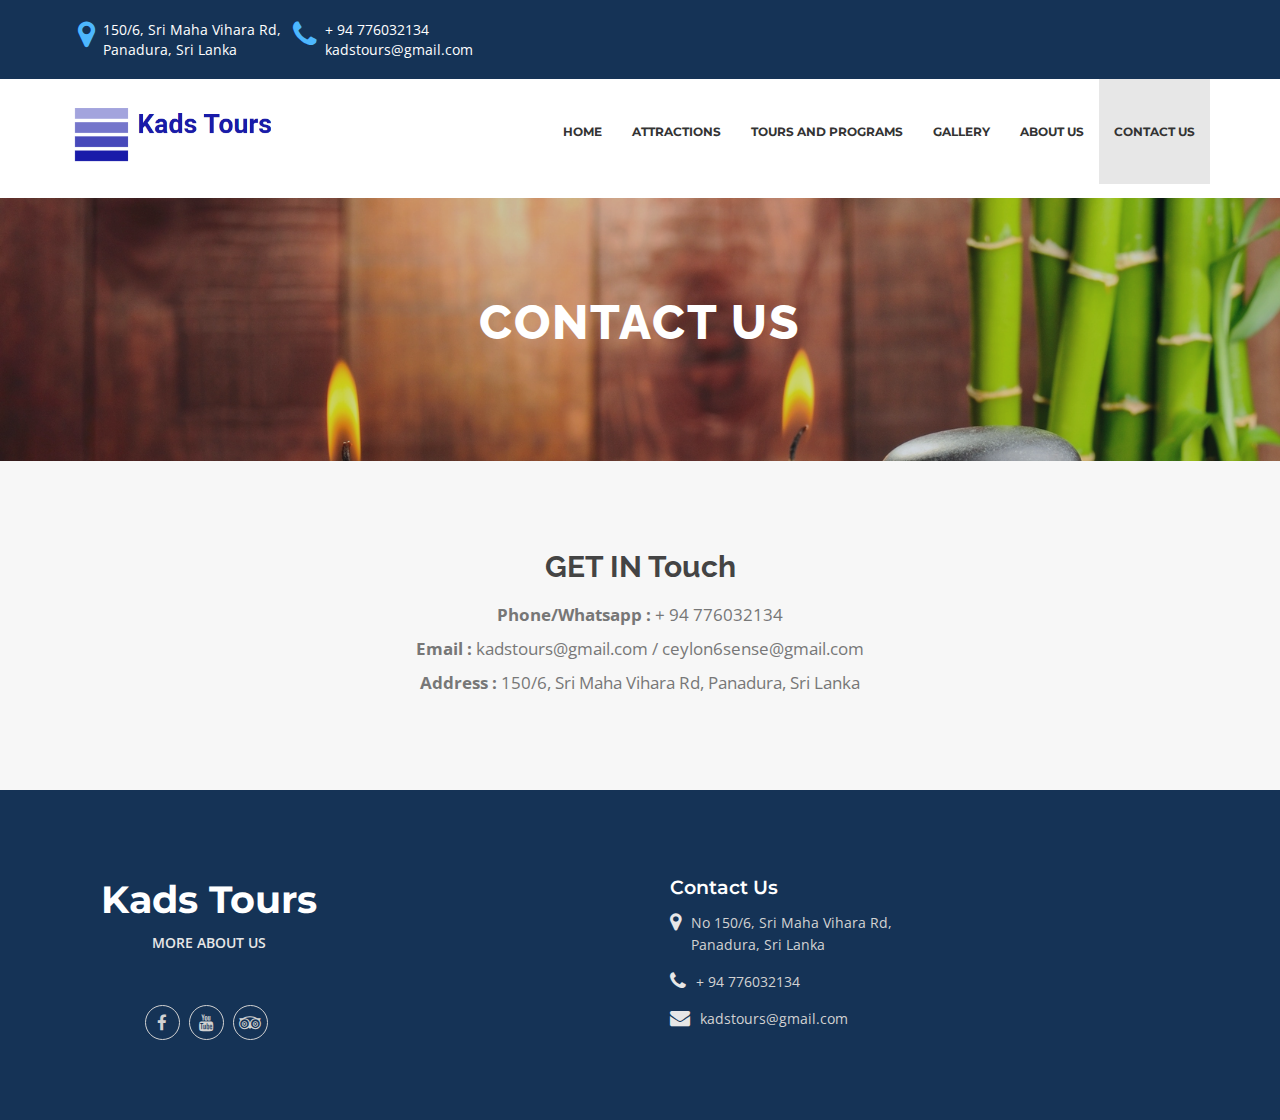
<file: contact.html>
<!doctype html>
<html class="no-js" lang="en">
	
<!-- Mirrored from www.mylamarena.com/marco/contact.html by HTTrack Website Copier/3.x [XR&CO'2014], Fri, 28 Jun 2019 15:31:28 GMT -->
<head>
		<meta charset="utf-8">
		<meta http-equiv="x-ua-compatible" content="ie=edge">
        <title>Kads Tours</title>
		<meta name="description" content="">
		<meta name="viewport" content="width=device-width, initial-scale=1">

		<!-- favicon -->		
		<link rel="shortcut icon" type="image/x-icon" href="img/logo/favicon.png">

		<!-- all css here -->

		<!-- bootstrap v3.3.6 css -->
		<link rel="stylesheet" href="css/bootstrap.min.css">
		<!-- owl.carousel css -->
		<link rel="stylesheet" href="css/owl.carousel.css">
		<link rel="stylesheet" href="css/owl.transitions.css">

		<!-- font-awesome css -->
		<link rel="stylesheet" href="css/font-awesome.min.css">
		<link rel="stylesheet" href="css/icon.css">
		<link rel="stylesheet" href="css/flaticon.css">
        <!-- magnific css -->
        <link rel="stylesheet" href="css/zebra_datepicker.css">
		<!-- magnific css -->
        <link rel="stylesheet" href="css/magnific.min.css">
		<!-- venobox css -->
		<link rel="stylesheet" href="css/venobox.css">
		<!-- style css -->
		<link rel="stylesheet" href="css/style.css">
		<!-- responsive css -->
		<link rel="stylesheet" href="css/responsive.css">

		<!-- modernizr css -->
		<script src="js/marco/modernizr-2.8.3.min.js"></script>
	</head>
		<body>

		<!--[if lt IE 8]>
			<p class="browserupgrade">You are using an <strong>outdated</strong> browser. Please <a href="http://browsehappy.com/">upgrade your browser</a> to improve your experience.</p>
		<![endif]-->

        <div id="preloader"></div>
        <!-- header -->
        <header class="header">
            <div class="container clearfix">
                <div class="header-right-info">
                    <ul>
                        <li>
                            <div class="single-header-right-info">
                                <div class="icon-box"><i class="fa fa-map-marker"></i></div>
                                <div class="text-box">
                                    <p>150/6, Sri Maha Vihara Rd, <br> Panadura, Sri Lanka</p>
                                </div>
                            </div>
                        </li>
                        <li>
                            <div class="single-header-right-info">
                                <div class="icon-box"><i class="fa fa-phone"></i></div>
                                <div class="text-box">
                                    <p>+ 94 776032134 <br>kadstours@gmail.com </p>
                                </div>
                            </div>
                        </li>
                    </ul>
                </div>
            </div>
        </header>
        <!-- header end -->
        <!-- Main menu -->
        <section class="main-menu-one finance-navbar">
            <nav id="main-navigation-wrapper" class="navbar navbar-default Marcho-navbar">
                <div class="container">
                    <div class="float-left">
                        <div class="logo pull-left"><a href="index.html"><img src="img/logo/logo.PNG"></a></div>
                    </div>
                    <div class="float-right">
                        <div class="navbar-header">
                            <button type="button" data-toggle="collapse" data-target="#main-navigation" aria-expanded="false" class="navbar-toggle collapsed"><span class="sr-only">Toggle navigation</span><span class="icon-bar"></span><span class="icon-bar"></span><span class="icon-bar"></span></button>
                        </div>
                        <div id="main-navigation" class="collapse navbar-collapse">
                            <ul class="nav navbar-nav">
                                <li class="dropdown"><a href="index.html">Home</a></li>
                                <li class="dropdown"><a href="attractions.html">Attractions</a></li>
                                <li class="dropdown"><a href="tours.html">Tours And Programs</a></li>
                                <li class="dropdown"><a href="gallery.html">Gallery</a></li>
                                <li class="dropdown"><a href="about.html">About us</a></li>
                                <li class="dropdown active"><a href="contact.html">contact us</a></li>
                            </ul>
                        </div>
                    </div>
                </div>
            </nav>
        </section>
        <!-- MAin menu ends -->
        <!-- Start breadcumb section -->
        <section class="page-breadcrumb">
            <div class="page-section">
                <div class="breadcumb-overlay"></div>
                <div class="container">
                    <div class="row">
                        <div class="col-md-12 col-sm-12 col-xs-12">
                            <div class="breadcrumb text-center">
                                <div class="section-titleBar white-headline text-center">
                                    <h3>Contact us</h3>
                                </div>
                            </div>
                        </div>
                    </div>
                </div>
            </div>
        </section>

        <section class="contact-us bg-color sec-padding">
            <div class="container">
                <div class="rox">
                    <div>
                        <div class="contact-get">
                            <div class="main-title" style="text-align: center">
                                <h3><span>GET IN</span> Touch</h3>
                            </div>
                            <div class="get-in-touch">
                                <div class="detail" style="text-align: center">
                                    <span><b>Phone/Whatsapp : </b> + 94 776032134</span>
                                    <span><b>Email : </b>kadstours@gmail.com / ceylon6sense@gmail.com</span>
                                    <span><b>Address : </b> 150/6, Sri Maha Vihara Rd, Panadura, Sri Lanka</span>
                                </div>
                            </div>
                        </div>
                    </div>
                </div>
            </div>
        </section>

        <!-- Start welcome section -->

        <!-- End welcome section -->

        <!-- Start Footer bottom section -->
        <footer class="footer sec-padding">
            <div class="container">
                <div class="row">
                    <div class="col-md-6 col-sm-12 col-xs-12" style="text-align: center">
                        <div class="col-md-6 col-sm-6 col-xs-12">
                            <div class="footer-widget about-widget"><a class="logo" href="index.html"><h2 style="color: white">Kads Tours</h2></a>
                                <div class="link"><a href="#">MORE ABOUT US</a> </div>
                            </div>
                            <ul class="social list-inline">
                                <li><a href="https://www.facebook.com/ceylon6sense/" target="_blank"><i class="fa fa-facebook"></i></a></li>
                                <li><a href="https://www.youtube.com/watch?v=U1fZhMSyis0" target="_blank"><i class="fa fa-youtube"></i></a></li>
                                <li><a href="https://www.tripadvisor.com/Attraction_Review-g1097569-d12435361-Reviews-Kads_Tours_Sri_Lanka-Panadura_Western_Province.html" target="_blank"><i class="fa fa-tripadvisor"></i></a></li>
                            </ul>
                        </div>
                    </div>
                    <div class="col-md-6 col-sm-12 col-xs-12">
                        <div class="col-md-6 col-sm-6 col-xs-12">
                            <div class="footer-widget subscribe-widget">
                                <div class="title">
                                    <h4>Contact Us</h4>
                                </div>
                                <div class="tel-box">
                                    <div class="icon"><i class="fa fa-map-marker"></i></div>
                                    <div class="text">
                                        <p>No 150/6, Sri Maha Vihara Rd, Panadura, Sri Lanka</p>
                                    </div>
                                </div>
                                <div class="tel-box">
                                    <div class="icon"><i class="fa fa-phone"></i></div>
                                    <div class="text">
                                        <p>+ 94 776032134</p>
                                    </div>
                                </div>
                                <div class="tel-box">
                                    <div class="icon"><i class="fa fa-envelope"></i></div>
                                    <div class="text">
                                        <p><a href="#">kadstours@gmail.com</a></p>
                                    </div>
                                </div>

                            </div>
                        </div>
                    </div>

                </div>
            </div>
        </footer>
        <!-- End Footer bottom section -->
		
		<!-- all js files -->

		<!-- jquery latest version -->
		<script src="js/marco/jquery-1.12.4.min.js"></script>
		<!-- bootstrap js -->
		<script src="js/bootstrap.min.js"></script>
		<!-- owl.carousel js -->
		<script src="js/owl.carousel.min.js"></script>
		<!-- Counter js -->
		<script src="js/jquery.counterup.min.js"></script>
		<!-- waypoint js -->
		<script src="js/waypoints.js"></script>
		<!-- isotope js -->
        <script src="js/isotope.pkgd.min.js"></script>
        <!-- stellar js -->
        <script src="js/jquery.stellar.min.js"></script>
        <!-- stellar js -->
        <script src="js/imagelightbox.min.js"></script>
		<!-- magnific js -->
        <script src="js/magnific.min.js"></script>
		<!-- venobox js -->
		<script src="js/venobox.min.js"></script>
        <!-- meanmenu js -->
        <script src="js/jquery.meanmenu.js"></script>
		<!-- Form validator js -->
		<script src="js/form-validator.min.js"></script>
        <!-- tabs js -->
        <script src="js/tabs.js"></script>
		<!-- plugins js -->
		<script src="js/plugins.js"></script>
        <!-- datapicker js -->
        <script src="js/zebra_datepicker.min.js"></script>
		<!-- main js -->
		<script src="js/main.js"></script>
	</body>

<!-- Mirrored from www.mylamarena.com/marco/contact.html by HTTrack Website Copier/3.x [XR&CO'2014], Fri, 28 Jun 2019 15:31:28 GMT -->
</html>
</file>
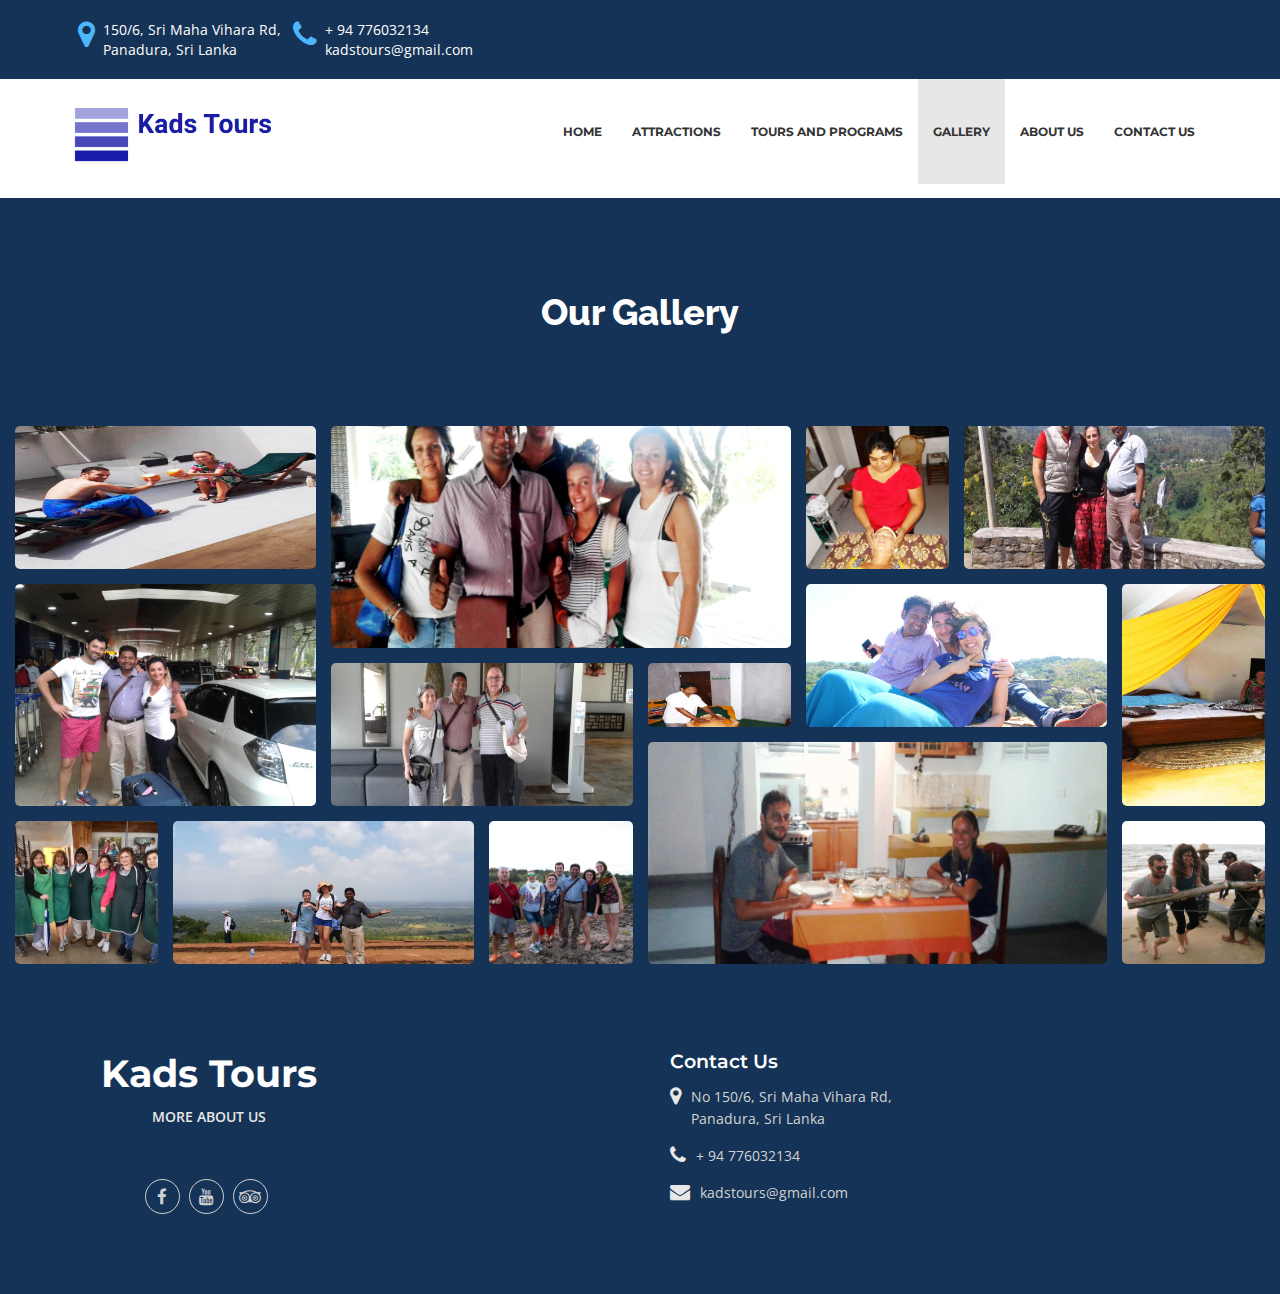
<file: gallery.html>
<!doctype html>
<html class="no-js" lang="en">
	
<!-- Mirrored from www.mylamarena.com/marco/gallery.html by HTTrack Website Copier/3.x [XR&CO'2014], Fri, 28 Jun 2019 15:38:26 GMT -->
<head>
		<meta charset="utf-8">
		<meta http-equiv="x-ua-compatible" content="ie=edge">
        <title>Kads Tours</title>
		<meta name="description" content="">
		<meta name="viewport" content="width=device-width, initial-scale=1">

		<!-- favicon -->		
		<link rel="shortcut icon" type="image/x-icon" href="img/logo/favicon.png">

		<!-- all css here -->

		<!-- bootstrap v3.3.6 css -->
		<link rel="stylesheet" href="css/bootstrap.min.css">
		<!-- owl.carousel css -->
		<link rel="stylesheet" href="css/owl.carousel.css">
		<link rel="stylesheet" href="css/owl.transitions.css">

		<!-- font-awesome css -->
		<link rel="stylesheet" href="css/font-awesome.min.css">
		<link rel="stylesheet" href="css/icon.css">
		<link rel="stylesheet" href="css/flaticon.css">
        <!-- magnific css -->
        <link rel="stylesheet" href="css/zebra_datepicker.css">
		<!-- magnific css -->
        <link rel="stylesheet" href="css/magnific.min.css">
		<!-- venobox css -->
		<link rel="stylesheet" href="css/venobox.css">
		<!-- style css -->
		<link rel="stylesheet" href="css/style.css">
		<!-- responsive css -->
		<link rel="stylesheet" href="css/responsive.css">

		<!-- modernizr css -->
		<script src="js/marco/modernizr-2.8.3.min.js"></script>
	</head>
		<body>

		<!--[if lt IE 8]>
			<p class="browserupgrade">You are using an <strong>outdated</strong> browser. Please <a href="http://browsehappy.com/">upgrade your browser</a> to improve your experience.</p>
		<![endif]-->

        <div id="preloader"></div>
        <!-- header -->
        <header class="header">
            <div class="container clearfix">
                <div class="header-right-info">
                    <ul>
                        <li>
                            <div class="single-header-right-info">
                                <div class="icon-box"><i class="fa fa-map-marker"></i></div>
                                <div class="text-box">
                                    <p>150/6, Sri Maha Vihara Rd, <br> Panadura, Sri Lanka</p>
                                </div>
                            </div>
                        </li>
                        <li>
                            <div class="single-header-right-info">
                                <div class="icon-box"><i class="fa fa-phone"></i></div>
                                <div class="text-box">
                                    <p>+ 94 776032134 <br>kadstours@gmail.com </p>
                                </div>
                            </div>
                        </li>
                    </ul>
                </div>
            </div>
        </header>
        <!-- header end -->
        <!-- Main menu -->
        <section class="main-menu-one finance-navbar">
            <nav id="main-navigation-wrapper" class="navbar navbar-default Marcho-navbar">
                <div class="container">
                    <div class="float-left">
                        <div class="logo pull-left"><a href="index.html"><img src="img/logo/logo.PNG"></a></div>
                    </div>
                    <div class="float-right">
                        <div class="navbar-header">
                            <button type="button" data-toggle="collapse" data-target="#main-navigation" aria-expanded="false" class="navbar-toggle collapsed"><span class="sr-only">Toggle navigation</span><span class="icon-bar"></span><span class="icon-bar"></span><span class="icon-bar"></span></button>
                        </div>
                        <div id="main-navigation" class="collapse navbar-collapse">
                            <ul class="nav navbar-nav">
                                <li class="dropdown"><a href="index.html">Home</a></li>
                                <li class="dropdown"><a href="attractions.html">Attractions</a></li>
                                <li class="dropdown"><a href="tours.html">Tours And Programs</a></li>
                                <li class="dropdown active"><a href="gallery.html">Gallery</a></li>
                                <li class="dropdown"><a href="about.html">About us</a></li>
                                <li><a href="contact.html">contact us</a></li>
                            </ul>
                        </div>
                    </div>
                </div>
            </nav>
        </section>
        <!-- MAin menu ends -->
        <!-- Start galery section -->
        <section class="gallery-3 sec-padding" style="padding-bottom: 0px">
            <div class="container">
                <div class="row">
                    <div class="col-md-12 col-sm-12 col-xs-12">
                        <div class="section-titleBar text-center">
                            <h3>Our Gallery</h3>
                        </div>
                    </div>
                </div>
            </div>
            <div class="gallery-section">
                <figure class="gallery__item gallery__item--1 lightbox">
                    <a href="img/galery/image1.jpg" class="tt-gallery-1 lightbox">
                        <img src="img/galery/image1.jpg" alt="Gallery image 1" class="gallery__img lightbox">
                        <span class="tt-gallery-1-caption"><span class="tt-gallery-1-caption-table"><span class="tt-gallery-1-caption-inner"><span class="tt-gallery-1-search"><i class="fa fa-search"></i></span></span></span></span></a></figure>
                <figure class="gallery__item gallery__item--2 lightbox">
                    <a href="img/galery/image3.jpg" class="tt-gallery-1 lightbox">
                        <img src="img/galery/image3.jpg" alt="Gallery image 2" class="gallery__img">
                        <span class="tt-gallery-1-caption"><span class="tt-gallery-1-caption-table"><span class="tt-gallery-1-caption-inner"><span class="tt-gallery-1-search"><i class="fa fa-search"></i></span></span></span></span></a></figure>
                <figure class="gallery__item gallery__item--3 lightbox">
                    <a href="img/galery/image2.jpg" class="tt-gallery-1 lightbox">
                        <img src="img/galery/image2.jpg" alt="Gallery image 3" class="gallery__img">
                        <span class="tt-gallery-1-caption"><span class="tt-gallery-1-caption-table"><span class="tt-gallery-1-caption-inner"><span class="tt-gallery-1-search"><i class="fa fa-search"></i></span></span></span></span></a></figure>
                <figure class="gallery__item gallery__item--4">
                    <a href="img/galery/image4.jpg" class="tt-gallery-1 lightbox">
                        <img src="img/galery/image4.jpg" alt="Gallery image 4" class="gallery__img">
                        <span class="tt-gallery-1-caption"><span class="tt-gallery-1-caption-table"><span class="tt-gallery-1-caption-inner"><span class="tt-gallery-1-search"><i class="fa fa-search"></i></span></span></span></span></a></figure>
                <figure class="gallery__item gallery__item--5">
                    <a href="img/galery/image5.jpg" class="tt-gallery-1 lightbox">
                        <img src="img/galery/image5.jpg" alt="Gallery image 5" class="gallery__img">
                        <span class="tt-gallery-1-caption"><span class="tt-gallery-1-caption-table"><span class="tt-gallery-1-caption-inner"><span class="tt-gallery-1-search"><i class="fa fa-search"></i></span></span></span></span></a></figure>
                <figure class="gallery__item gallery__item--6">
                    <a href="img/galery/image6.jpg" class="tt-gallery-1 lightbox">
                        <img src="img/galery/image6.jpg" alt="Gallery image 6" class="gallery__img">
                        <span class="tt-gallery-1-caption"><span class="tt-gallery-1-caption-table"><span class="tt-gallery-1-caption-inner"><span class="tt-gallery-1-search"><i class="fa fa-search"></i></span></span></span></span></a></figure>
                <figure class="gallery__item gallery__item--7">
                    <a href="img/galery/image7.jpg" class="tt-gallery-1 lightbox">
                        <img src="img/galery/image7.jpg" alt="Gallery image 7" class="gallery__img">
                        <span class="tt-gallery-1-caption"><span class="tt-gallery-1-caption-table"><span class="tt-gallery-1-caption-inner"><span class="tt-gallery-1-search"><i class="fa fa-search"></i></span></span></span></span></a></figure>
                <figure class="gallery__item gallery__item--8">
                    <a href="img/galery/image8.jpg" class="tt-gallery-1 lightbox">
                        <img src="img/galery/image8.jpg" alt="Gallery image 8" class="gallery__img">
                        <span class="tt-gallery-1-caption"><span class="tt-gallery-1-caption-table"><span class="tt-gallery-1-caption-inner"><span class="tt-gallery-1-search"><i class="fa fa-search"></i></span></span></span></span></a></figure>
                <figure class="gallery__item gallery__item--9">
                    <a href="img/galery/image9.jpg" class="tt-gallery-1 lightbox">
                        <img src="img/galery/image9.jpg" alt="Gallery image 9" class="gallery__img">
                        <span class="tt-gallery-1-caption"><span class="tt-gallery-1-caption-table"><span class="tt-gallery-1-caption-inner"><span class="tt-gallery-1-search"><i class="fa fa-search"></i></span></span></span></span></a></figure>
                <figure class="gallery__item gallery__item--10">
                    <a href="img/galery/image10.jpg" class="tt-gallery-1 lightbox">
                        <img src="img/galery/image10.jpg" alt="Gallery image 10" class="gallery__img">
                        <span class="tt-gallery-1-caption"><span class="tt-gallery-1-caption-table"><span class="tt-gallery-1-caption-inner"><span class="tt-gallery-1-search"><i class="fa fa-search"></i></span></span></span></span></a></figure>
                <figure class="gallery__item gallery__item--11">
                    <a href="img/galery/image11.jpg" class="tt-gallery-1 lightbox">
                        <img src="img/galery/image11.jpg" alt="Gallery image 11" class="gallery__img">
                        <span class="tt-gallery-1-caption"><span class="tt-gallery-1-caption-table"><span class="tt-gallery-1-caption-inner"><span class="tt-gallery-1-search"><i class="fa fa-search"></i></span></span></span></span></a></figure>
                <figure class="gallery__item gallery__item--12">
                    <a href="img/galery/image12.jpg" class="tt-gallery-1 lightbox">
                        <img src="img/galery/image12.jpg" alt="Gallery image 12" class="gallery__img">
                        <span class="tt-gallery-1-caption"><span class="tt-gallery-1-caption-table"><span class="tt-gallery-1-caption-inner"><span class="tt-gallery-1-search"><i class="fa fa-search"></i></span></span></span></span></a></figure>
                <figure class="gallery__item gallery__item--13">
                    <a href="img/galery/image13.jpg" class="tt-gallery-1 lightbox">
                        <img src="img/galery/image13.jpg" alt="Gallery image 13" class="gallery__img">
                        <span class="tt-gallery-1-caption"><span class="tt-gallery-1-caption-table"><span class="tt-gallery-1-caption-inner"><span class="tt-gallery-1-search"><i class="fa fa-search"></i></span></span></span></span></a></figure>
                <figure class="gallery__item gallery__item--14">
                    <a href="img/galery/image14.jpg" class="tt-gallery-1 lightbox">
                        <img src="img/galery/image14.jpg" alt="Gallery image 14" class="gallery__img">
                        <span class="tt-gallery-1-caption"><span class="tt-gallery-1-caption-table"><span class="tt-gallery-1-caption-inner"><span class="tt-gallery-1-search"><i class="fa fa-search"></i></span></span></span></span></a></figure>



            </div>
        </section>
        <!-- End galery section -->

        <!-- Start Footer bottom section -->
        <footer class="footer sec-padding">
            <div class="container">
                <div class="row">
                    <div class="col-md-6 col-sm-12 col-xs-12" style="text-align: center">
                        <div class="col-md-6 col-sm-6 col-xs-12">
                            <div class="footer-widget about-widget"><a class="logo" href="index.html"><h2 style="color: white">Kads Tours</h2></a>
                                <div class="link"><a href="#">MORE ABOUT US</a> </div>
                            </div>
                            <ul class="social list-inline">
                                <li><a href="https://www.facebook.com/ceylon6sense/" target="_blank"><i class="fa fa-facebook"></i></a></li>
                                <li><a href="https://www.youtube.com/watch?v=U1fZhMSyis0" target="_blank"><i class="fa fa-youtube"></i></a></li>
                                <li><a href="https://www.tripadvisor.com/Attraction_Review-g1097569-d12435361-Reviews-Kads_Tours_Sri_Lanka-Panadura_Western_Province.html" target="_blank"><i class="fa fa-tripadvisor"></i></a></li>
                            </ul>
                        </div>
                    </div>
                    <div class="col-md-6 col-sm-12 col-xs-12">
                        <div class="col-md-6 col-sm-6 col-xs-12">
                            <div class="footer-widget subscribe-widget">
                                <div class="title">
                                    <h4>Contact Us</h4>
                                </div>
                                <div class="tel-box">
                                    <div class="icon"><i class="fa fa-map-marker"></i></div>
                                    <div class="text">
                                        <p>No 150/6, Sri Maha Vihara Rd, Panadura, Sri Lanka</p>
                                    </div>
                                </div>
                                <div class="tel-box">
                                    <div class="icon"><i class="fa fa-phone"></i></div>
                                    <div class="text">
                                        <p>+ 94 776032134</p>
                                    </div>
                                </div>
                                <div class="tel-box">
                                    <div class="icon"><i class="fa fa-envelope"></i></div>
                                    <div class="text">
                                        <p><a href="#">kadstours@gmail.com</a></p>
                                    </div>
                                </div>

                            </div>
                        </div>
                    </div>

                </div>
            </div>
        </footer>
        <!-- End Footer bottom section -->
		<!-- all js files -->

		<!-- jquery latest version -->
		<script src="js/marco/jquery-1.12.4.min.js"></script>
		<!-- bootstrap js -->
		<script src="js/bootstrap.min.js"></script>
		<!-- owl.carousel js -->
		<script src="js/owl.carousel.min.js"></script>
		<!-- Counter js -->
		<script src="js/jquery.counterup.min.js"></script>
		<!-- waypoint js -->
		<script src="js/waypoints.js"></script>
		<!-- isotope js -->
        <script src="js/isotope.pkgd.min.js"></script>
        <!-- stellar js -->
        <script src="js/jquery.stellar.min.js"></script>
        <!-- stellar js -->
        <script src="js/imagelightbox.min.js"></script>
		<!-- magnific js -->
        <script src="js/magnific.min.js"></script>
		<!-- venobox js -->
		<script src="js/venobox.min.js"></script>
        <!-- meanmenu js -->
        <script src="js/jquery.meanmenu.js"></script>
        <!-- tabs js -->
        <script src="js/tabs.js"></script>
		<!-- Form validator js -->
		<script src="js/form-validator.min.js"></script>
		<!-- plugins js -->
		<script src="js/plugins.js"></script>
        <!-- datapicker js -->
        <script src="js/zebra_datepicker.min.js"></script>
		<!-- main js -->
		<script src="js/main.js"></script>
	</body>

<!-- Mirrored from www.mylamarena.com/marco/gallery.html by HTTrack Website Copier/3.x [XR&CO'2014], Fri, 28 Jun 2019 15:39:21 GMT -->
</html>
</file>
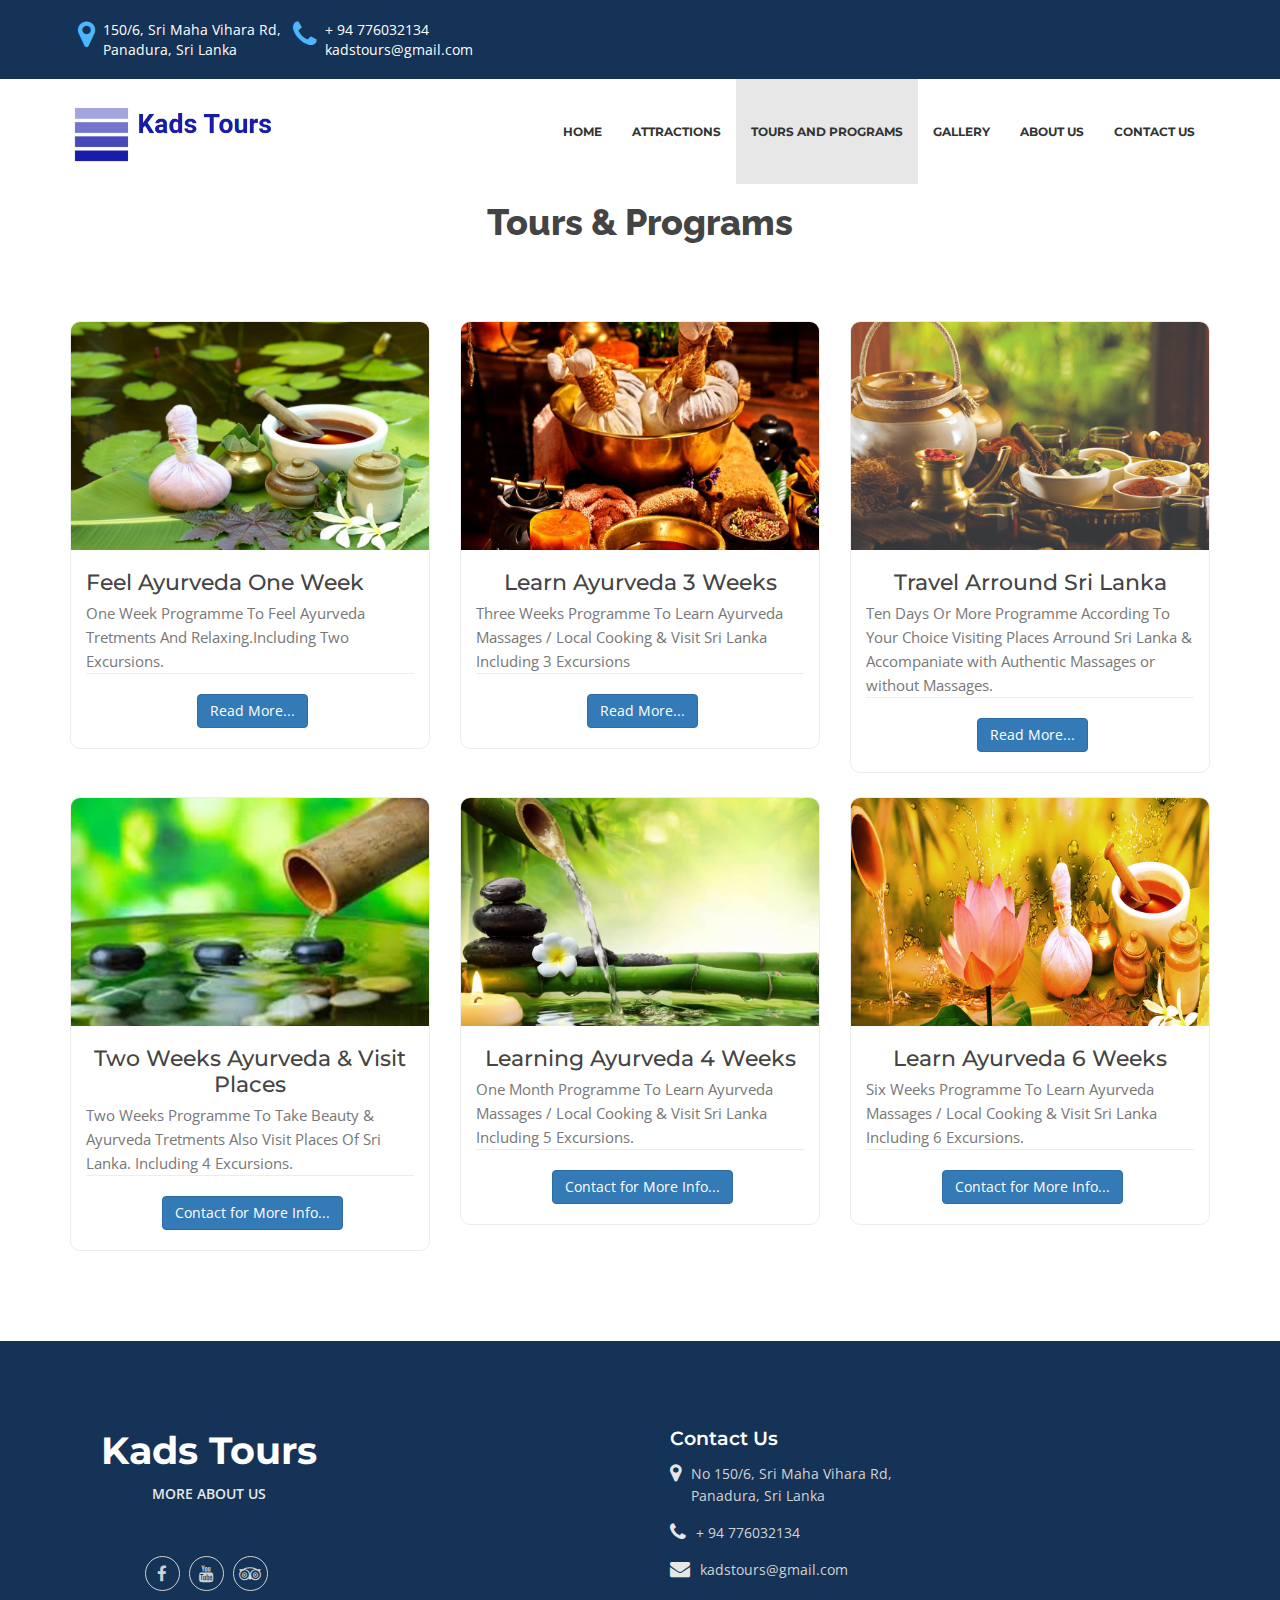
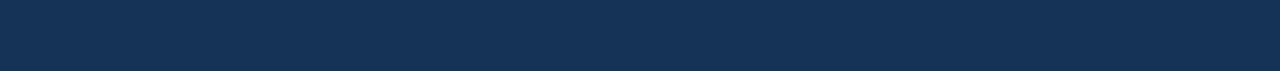
<file: tours.html>
<!doctype html>
<html class="no-js" lang="en">
	
<!-- Mirrored from www.mylamarena.com/marco/tours.html by HTTrack Website Copier/3.x [XR&CO'2014], Fri, 28 Jun 2019 15:38:03 GMT -->
<head>
		<meta charset="utf-8">
		<meta http-equiv="x-ua-compatible" content="ie=edge">
		<title>Kads Tours</title>
		<meta name="description" content="">
		<meta name="viewport" content="width=device-width, initial-scale=1">

		<!-- favicon -->		
		<link rel="shortcut icon" type="image/x-icon" href="img/logo/favicon.png">

		<!-- all css here -->

        <!-- Modal css -->
        <link rel="stylesheet" href="css/modal.css">

		<!-- bootstrap v3.3.6 css -->
		<link rel="stylesheet" href="css/bootstrap.min.css">
		<!-- owl.carousel css -->
		<link rel="stylesheet" href="css/owl.carousel.css">
		<link rel="stylesheet" href="css/owl.transitions.css">

		<!-- font-awesome css -->
		<link rel="stylesheet" href="css/font-awesome.min.css">
		<link rel="stylesheet" href="css/icon.css">
		<link rel="stylesheet" href="css/flaticon.css">
        <!-- magnific css -->
        <link rel="stylesheet" href="css/zebra_datepicker.css">
		<!-- magnific css -->
        <link rel="stylesheet" href="css/magnific.min.css">
		<!-- venobox css -->
		<link rel="stylesheet" href="css/venobox.css">
		<!-- style css -->
		<link rel="stylesheet" href="css/style.css">
		<!-- responsive css -->
		<link rel="stylesheet" href="css/responsive.css">

		<!-- modernizr css -->
		<script src="js/marco/modernizr-2.8.3.min.js"></script>
	</head>
		<body>

		<!--[if lt IE 8]>
			<p class="browserupgrade">You are using an <strong>outdated</strong> browser. Please <a href="http://browsehappy.com/">upgrade your browser</a> to improve your experience.</p>
		<![endif]-->

        <div id="preloader"></div>
        <!-- header -->
        <header class="header">
            <div class="container clearfix">
                <div class="header-right-info">
                    <ul>
                        <li>
                            <div class="single-header-right-info">
                                <div class="icon-box"><i class="fa fa-map-marker"></i></div>
                                <div class="text-box">
                                    <p>150/6, Sri Maha Vihara Rd, <br> Panadura, Sri Lanka</p>
                                </div>
                            </div>
                        </li>
                        <li>
                            <div class="single-header-right-info">
                                <div class="icon-box"><i class="fa fa-phone"></i></div>
                                <div class="text-box">
                                    <p>+ 94 776032134 <br>kadstours@gmail.com </p>
                                </div>
                            </div>
                        </li>
                    </ul>
                </div>
            </div>
        </header>
        <!-- header end -->
        <!-- Main menu -->
        <section class="main-menu-one finance-navbar">
            <nav id="main-navigation-wrapper" class="navbar navbar-default Marcho-navbar">
                <div class="container">
                    <div class="float-left">
                        <div class="logo pull-left"><a href="index.html"><img src="img/logo/logo.PNG"></a></div>
                    </div>
                    <div class="float-right">
                        <div class="navbar-header">
                            <button type="button" data-toggle="collapse" data-target="#main-navigation" aria-expanded="false" class="navbar-toggle collapsed"><span class="sr-only">Toggle navigation</span><span class="icon-bar"></span><span class="icon-bar"></span><span class="icon-bar"></span></button>
                        </div>
                        <div id="main-navigation" class="collapse navbar-collapse">
                            <ul class="nav navbar-nav">
                                <li class="dropdown"><a href="index.html">Home</a></li>
                                <li class="dropdown"><a href="attractions.html">Attractions</a></li>
                                <li class="dropdown active"><a href="tours.html">Tours And Programs</a></li>
                                <li class="dropdown"><a href="gallery.html">Gallery</a></li>
                                <li class="dropdown"><a href="about.html">About us</a></li>
                                <li><a href="contact.html">contact us</a></li>
                            </ul>
                        </div>
                    </div>
                </div>
            </nav>
        </section>
        <!-- MAin menu ends -->
        <!-- Start breadcumb section -->
        <section class="project-section sec-padding" style="padding-top: 0px">
            <div class="container">
                <div class="row">
                    <div class="col-md-12 col-sm-12 col-xs-12">
                        <div class="section-titleBar text-center">
                            <h3>Tours & Programs</h3>
                        </div>
                    </div>
                </div>
                <div class="row">
                    <div>
                        <!-- single-awesome-project start -->
                        <div class="col-md-4 col-sm-4 col-xs-12">
                            <div class="single-awesome-project">
                                <div class="awesome-img">
                                    <img src="img/project/ayurveda1.jpg" alt="" />
                                </div>
                                <div class="project-dec">
                                    <h4>Feel  Ayurveda One Week </h4>
                                    <p>One Week Programme To Feel Ayurveda Tretments And Relaxing.Including Two Excursions.</p>

                                    <ul style="text-align: center">
                                        <li></li>
                                        <li><button onclick="document.getElementById('id01').style.display='block'" class="btn btn-primary">Read More...</button></li>
                                        <li></li>
                                    </ul>
                                </div>
                            </div>
                        </div>
                        <div class="col-md-4 col-sm-4 col-xs-12">
                            <div class="single-awesome-project">
                                <div class="awesome-img">
                                    <img src="img/project/ayurveda4.jpg" alt="" />
                                </div>
                                <div class="project-dec">
                                    <h4 style="text-align: center">Learn Ayurveda 3 Weeks</h4>
                                    <p>Three Weeks Programme To Learn Ayurveda Massages / Local Cooking & Visit Sri Lanka Including  3 Excursions</p>

                                    <ul style="text-align: center">
                                        <li></li>
                                        <li><button onclick="document.getElementById('id02').style.display='block'" class="btn btn-primary">Read More...</button></li>
                                        <li></li>
                                    </ul>
                                </div>
                            </div>
                        </div>
                        <div class="col-md-4 col-sm-4 col-xs-12">
                            <div class="single-awesome-project">
                                <div class="awesome-img">
                                    <img src="img/project/ayurveda3.jpg" alt="" />
                                </div>
                                <div class="project-dec">
                                    <h4 style="text-align: center">Travel Arround Sri Lanka </h4>
                                    <p>Ten Days Or More Programme According To Your Choice Visiting Places Arround Sri Lanka & Accompaniate with Authentic Massages or without Massages.</p>

                                    <ul style="text-align: center">
                                        <li></li>
                                        <li><button onclick="document.getElementById('id03').style.display='block'" class="btn btn-primary">Read More...</button></li>
                                        <li></li>
                                    </ul>
                                </div>
                            </div>
                        </div>
                    </div>
                </div>
                <br>
                <div class="row">
                    <div>
                        <div class="col-md-4 col-sm-4 col-xs-12">
                            <div class="single-awesome-project">
                                <div class="awesome-img">
                                    <img src="img/project/ayurveda2.jpg" alt="" />
                                </div>
                                <div class="project-dec">
                                    <h4 style="text-align: center">Two weeks Ayurveda & Visit Places </h4>
                                    <p>Two Weeks Programme To Take Beauty & Ayurveda Tretments Also Visit Places Of Sri Lanka. Including 4 Excursions.</p>
                                    <ul style="text-align: center">
                                        <li></li>
                                        <!--<li><button class="btn btn-primary">Read More...</button></li>-->
                                        <li><button class="btn btn-primary">Contact for More Info...</button></li>
                                        <li></li>
                                    </ul>
                                </div>
                            </div>
                        </div>
                        <div class="col-md-4 col-sm-4 col-xs-12">
                            <div class="single-awesome-project">
                                <div class="awesome-img">
                                    <img src="img/project/ayurveda5.jpg" alt="" />
                                </div>
                                <div class="project-dec">
                                    <h4 style="text-align: center">Learning Ayurveda 4 Weeks </h4>
                                    <p>One Month Programme To Learn Ayurveda Massages / Local Cooking & Visit Sri Lanka Including 5 Excursions.</p>

                                    <ul style="text-align: center">
                                        <li></li>
                                        <li><button class="btn btn-primary">Contact for More Info...</button></li>
                                        <li></li>
                                    </ul>
                                </div>
                            </div>
                        </div>
                        <div class="col-md-4 col-sm-4 col-xs-12">
                            <div class="single-awesome-project">
                                <div class="awesome-img">
                                    <img src="img/project/ayurveda6.jpg" alt="" />
                                </div>
                                <div class="project-dec">
                                    <h4 style="text-align: center">Learn Ayurveda 6 Weeks  </h4>
                                    <p>Six Weeks Programme To Learn Ayurveda Massages / Local Cooking & Visit Sri Lanka Including 6 Excursions.</p>

                                    <ul style="text-align: center">
                                        <li></li>
                                        <li><button class="btn btn-primary">Contact for More Info...</button></li>
                                        <li></li>
                                    </ul>
                                </div>
                            </div>
                        </div>
                    </div>
                </div>
            </div>
            <div id="id01" class="modal" >
                <div class="modal-content" >
                    <div>
                        <span class="close" onclick="document.getElementById('id01').style.display='none'">&times;</span>

                        <div>
                            <h3 style="text-align: center">Seven Nights At Ceylon 6 Sense Wellness Home Stay</h3>
                        </div>
                        <div class="container" >
                            <div class="row">
                                <div class="col col-md-2 col-2" style="background-color: #153356">
                                    <h5 style="text-align: center; color: white">Day-1</h5>
                                </div>
                                <div style="background-color: white;" class="col col-md-8 col-8">
                                    <p>Meet at the Airport transport arrange to came to Ceylon 6 Sense Wellness Home Stay. After welcome drink and little Snack.Later relaxing massages. Rest of the day is free. </p>
                                </div>
                            </div>
                            <div class="row">
                                <div class="col col-md-2 col-2" style="background-color: #153356">
                                    <h5 style="text-align: center; color: white">Day-2</h5>
                                </div>
                                <div style="background-color: white;" class="col col-md-8 col-8">
                                    <p>After breakfast relax with Jacuzzi Can take Sun Bath too. After have Introduction Ayurveda ( Vata/Pita / Kapha concept ) planning treatments for rest of the week. Manicure e Pedicure treatments.Cooking lunch together. After lunch Visit Panadura city, local market for vegetables, fruits and fish, Beach, River ect... Dinner at home and rest.</p>
                                </div>
                            </div>
                            <div class="row">
                                <div class="col col-md-2 col-2" style="background-color: #153356">
                                    <h5 style="text-align: center; color: white">Day-3</h5>
                                </div>
                                <div style="background-color: white;" class="col col-md-8 col-8">
                                    <p>After breakfast Ceylon 6 Sense Relax Spa package for reaxing the body and detoxification. Peeling with natural sea salt ,Full body massage head to feet, Herbal steam bath together with tropical water shower And herbal water massage. After lunch evening Shirodara treatment. Cooking dinner together and after dinner rest.</p>
                                </div>
                            </div>
                            <div class="row">
                                <div class="col col-md-2 col-2" style="background-color: #153356">
                                    <h5 style="text-align: center; color: white">Day-4</h5>
                                </div>
                                <div style="background-color: white;" class="col col-md-8 col-8">
                                    <p>After breakfast Ceylon 6 Sense Traditional Moment to feel the traditional way relax the body.Peeling with herbs Full body massage head to feet herbal steam bath together with tropical water shower and herbs with herbal water massage. After lunch evening Pindaswedana (Detoxification With Rice Bundles Cooked With Milk ) Cooking dinner together and after dinner rest.</p>
                                </div>
                            </div>
                            <div class="row">
                                <div class="col col-md-2 col-2" style="background-color: #153356">
                                    <h5 style="text-align: center; color: white">Day-5</h5>
                                </div>
                                <div style="background-color: white;" class="col col-md-8 col-8">
                                    <p>After breakfast Rest at the beach at Panadura/ Wadduwa. Lunch at your choice ( not included ). After lunch proceed to watch Kalutara Buddhist Temple and Richmond Castle is a great old house of Sri Lanka Chieftain and now it’s a Museum. Later back to panadura beach to have dinner ( not included ) and back to home and rest.</p>
                                </div>
                            </div>
                            <div class="row">
                                <div class="col col-md-2 col-2" style="background-color: #153356">
                                    <h5 style="text-align: center; color: white">Day-6</h5>
                                </div>
                                <div style="background-color: white;" class="col col-md-8 col-8">
                                    <p>After breakfast Ceylon 6 Sense Intensive Better relief for the muscles and joints of the body.Peeling with oil & natural sea salt, Full body massage for muscles & joints, Herbal steam bath together with tropical water shower And herbs with herbal water massage. After lunch evening massage Specialised for you! with facial treatment.</p>
                                </div>
                            </div>
                            <div class="row">
                                <div class="col col-md-2 col-2" style="background-color: #153356">
                                    <h5 style="text-align: center; color: white">Day-7</h5>
                                </div>
                                <div style="background-color: white;" class="col col-md-8 col-8">
                                    <p>After breakfast proceed to visit Colombo City. Colombo is a economic capital of Sri Lanka Huge modern city with tall buildings, Hotels, Restaurants, International and local office headquarters, Shopping malls, Port , Port City, Cricket Stadiums many more…lunch as your choice ( not included ) later back to home evening massage specialised to you! After dinner and rest.</p>
                                </div>
                            </div>
                            <div class="row">
                                <div class="col col-md-2 col-2" style="background-color: #153356">
                                    <h5 style="text-align: center; color: white">Day-8</h5>
                                </div>
                                <div style="background-color: white;" class="col col-md-8 col-8">
                                    <p>After breakfast departure</p>
                                </div>
                            </div>
                        </div>
                    </div>
                </div>
            </div>
            <div id="id02" class="modal" >
                <div class="modal-content" >
                    <div>
                        <span class="close" onclick="document.getElementById('id02').style.display='none'">&times;</span>

                        <div>
                            <h3 style="text-align: center">3 Weeks Program To Learn Ayurveda  And Traditional Cooking &Visiting The Places Of Sri Lanka</h3>
                        </div>
                        <div class="container" >
                            <div class="row">
                                <div class="col col-md-2 col-2" style="background-color: #153356">
                                    <h5 style="text-align: center; color: white">Day-1</h5>
                                </div>
                                <div style="background-color: white;" class="col col-md-8 col-8">
                                    <p>Meet at the Airport according to the flight details and reach to Ceylon 6 Sense Wellness Home Stay.After having welcome drink with small treat  rest of the day for relaxing because long hours of flight.</p>
                                </div>
                            </div>
                            <div class="row">
                                <div class="col col-md-2 col-2" style="background-color: #153356">
                                    <h5 style="text-align: center; color: white">Day-2</h5>
                                </div>
                                <div style="background-color: white;" class="col col-md-8 col-8">
                                    <p>After having Breakfast introduction about program/place/Ayurveda also provide small book about Ayurveda (what we learn/History/ Vata,Pitta, Kapha.Etc). After relaxing at Jacuzzi , also can sun bathing, After lunch we have walk to visit Panadura city.</p>
                                </div>
                            </div>
                            <div class="row">
                                <div class="col col-md-2 col-2" style="background-color: #153356">
                                    <h5 style="text-align: center; color: white">Day-3</h5>
                                </div>
                                <div style="background-color: white;" class="col col-md-8 col-8">
                                    <p>After having Breakfast. Lesson to learn about theory of Ayurveda. After doing practical lessons to learn head massage. After lunch practical learning continues. Later experience the traditional cooking and having dinner and relaxing.</p>
                                </div>
                            </div>
                            <div class="row">
                                <div class="col col-md-2 col-2" style="background-color: #153356">
                                    <h5 style="text-align: center; color: white">Day-4</h5>
                                </div>
                                <div style="background-color: white;" class="col col-md-8 col-8">
                                    <p>After breakfast, theory lesson about Ayurveda., After continues lessons about head massage. After lunch practical learning continues. Later experience the traditional cooking and having dinner and relaxing.</p>
                                </div>
                            </div>
                            <div class="row">
                                <div class="col col-md-2 col-2" style="background-color: #153356">
                                    <h5 style="text-align: center; color: white">Day-5</h5>
                                </div>
                                <div style="background-color: white;" class="col col-md-8 col-8">
                                    <p>-  After breakfast theory lesson about Ayurveda. After doing practical lessons to learn face massage. After relax at Jacuzzi , can sun bathing, After lunch continues practical face massage lessons. After dinner relax.</p>
                                </div>
                            </div>
                            <div class="row">
                                <div class="col col-md-2 col-2" style="background-color: #153356">
                                    <h5 style="text-align: center; color: white">Day-6</h5>
                                </div>
                                <div style="background-color: white;" class="col col-md-8 col-8">
                                    <p>After breakfast theory lesson about Ayurveda. After doing practical lessons to learn foot massage. After lunch practical lessons continues. Later experience the traditional cooking and having dinner and relax.</p>
                                </div>
                            </div>
                            <div class="row">
                                <div class="col col-md-2 col-2" style="background-color: #153356">
                                    <h5 style="text-align: center; color: white">Day-7</h5>
                                </div>
                                <div style="background-color: white;" class="col col-md-8 col-8">
                                    <p>After breakfast proceed to visit Colombo trade and commercial capital of Sri Lanka. Sky high buildings etc. Over one million people are living there. Independence Square, 100 years old clock tower, British colonial buildings,old parliament, national museum, hotels, shopping complex etc. are there. Lunch as your choice at Colombo( not included ) After coming back  visit to see the panadura beach at sunset.Dinner at the beach back to home.</p>
                                </div>
                            </div>
                            <div class="row">
                                <div class="col col-md-2 col-2" style="background-color: #153356">
                                    <h5 style="text-align: center; color: white">Day-8</h5>
                                </div>
                                <div style="background-color: white;" class="col col-md-8 col-8">
                                    <p>After breakfast theory lesson about Ayurveda. After doing practical lessons to learn foot massage. After lunch practical lessons continues. Later experience the traditional cooking and having dinner and relax.</p>
                                </div>
                            </div>
                            <div class="row">
                                <div class="col col-md-2 col-2" style="background-color: #153356">
                                    <h5 style="text-align: center; color: white">Day-9</h5>
                                </div>
                                <div style="background-color: white;" class="col col-md-8 col-8">
                                   <p>After breakfast theory lesson about Ayurveda. After doing practical lessons to learn Abyanga relaxing body massage. After lunch practical lessons continues. Later experience the traditional cooking and having dinner and relax.</p>
                                </div>
                            </div>
                            <div class="row">
                                <div class="col col-md-2 col-2" style="background-color: #153356">
                                    <h5 style="text-align: center; color: white">Day-10</h5>
                                </div>
                                <div style="background-color: white;" class="col col-md-8 col-8">
                                    <p>After breakfast theory lesson about Ayurveda. After doing practical lessons to learn Abyanga relaxing body massage. After lunch practical lessons continues. Later experience the traditional cooking and having dinner and relax.</p>
                                </div>
                            </div>
                            <div class="row">
                                <div class="col col-md-2 col-2" style="background-color: #153356">
                                    <h5 style="text-align: center; color: white">Day-11</h5>
                                </div>
                                <div style="background-color: white;" class="col col-md-8 col-8">
                                    <p>After breakfast  doing practical lessons to learn Abyanga relaxing body massage. After lunch practical lessons continues. Later experience the traditional cooking and having dinner and relax.</p>
                                </div>
                            </div>
                            <div class="row">
                                <div class="col col-md-2 col-2" style="background-color: #153356">
                                    <h5 style="text-align: center; color: white">Day-12</h5>
                                </div>
                                <div style="background-color: white;" class="col col-md-8 col-8">
                                    <p>After breakfast doing practical lessons to learn Abyanga relaxing massage. After lunch proceed to visit Kaluthara Buddhist temple and Richmond Castle. After return later experience the traditional cooking and having dinner and relax.</p>
                                </div>
                            </div>
                            <div class="row">
                                <div class="col col-md-2 col-2" style="background-color: #153356">
                                    <h5 style="text-align: center; color: white">Day-13</h5>
                                </div>
                                <div style="background-color: white;" class="col col-md-8 col-8">
                                    <p>After breakfast  relax at Jacuzzi , can sun bathing, At lunch experience the traditional cooking. After having lunch doing practical lessons to learn Abyanga relaxing body massage After dinner relax.</p>
                                </div>
                            </div>
                            <div class="row">
                                <div class="col col-md-2 col-2" style="background-color: #153356">
                                    <h5 style="text-align: center; color: white">Day-14</h5>
                                </div>
                                <div style="background-color: white;" class="col col-md-8 col-8">
                                    <p>After having breakfast take a train to go to Galle to visit Dutch Fort of Galle. Galle is one of the famous ancient harbours in Sri Lanka and it became very famous during Portuguese and Dutch periods. You can see Dutch Fort that built by Dutch 17th century. It is a World Heritage Site. Dutch colonial buildings, church, rampart, 12 bastions, old VOC company monogram etc. can be seen. Luch at your choice ( not included ) After visit return back home by luxury bus or train. Dinner at home.</p>
                                </div>
                            </div>
                            <div class="row">
                                <div class="col col-md-2 col-2" style="background-color: #153356">
                                    <h5 style="text-align: center; color: white">Day-15</h5>
                                </div>
                                <div style="background-color: white;" class="col col-md-8 col-8">
                                    <p>After breakfast  doing practical lessons to learn Shirodara Treatment, At lunch experience the traditional cooking. After having lunch doing practical lessons to learn Shirodara treatment. After dinner relax.</p>
                                </div>
                            </div>
                            <div class="row">
                                <div class="col col-md-2 col-2" style="background-color: #153356">
                                    <h5 style="text-align: center; color: white">Day-16</h5>
                                </div>
                                <div style="background-color: white;" class="col col-md-8 col-8">
                                    <p>After breakfast  doing practical lessons to learn Shirodara Treatment, At lunch experience the traditional cooking. After having lunch practical lessons continues to learn Shirodara treatment. After dinner relax.</p>
                                </div>
                            </div>
                            <div class="row">
                                <div class="col col-md-2 col-2" style="background-color: #153356">
                                    <h5 style="text-align: center; color: white">Day-17</h5>
                                </div>
                                <div style="background-color: white;" class="col col-md-8 col-8">
                                    <p>After breakfast  doing practical lessons to learn Pindaswedana ( Detoxification treatment with milk rice bundle ), At lunch experience the traditional cooking. After having lunch doing practical lessons to learn Pindaswedana. After dinner relax.</p>
                                </div>
                            </div>
                            <div class="row">
                                <div class="col col-md-2 col-2" style="background-color: #153356">
                                    <h5 style="text-align: center; color: white">Day-18</h5>
                                </div>
                                <div style="background-color: white;" class="col col-md-8 col-8">
                                    <p>After breakfast  doing practical lessons to learn Pindaswedana ( Detoxification treatment with milk rice bundle ), At lunch experience the traditional cooking. After having lunch continues the practical lessons to learn Pindaswedana. After dinner relax.</p>
                                </div>
                            </div>
                            <div class="row">
                                <div class="col col-md-2 col-2" style="background-color: #153356">
                                    <h5 style="text-align: center; color: white">Day-19</h5>
                                </div>
                                <div style="background-color: white;" class="col col-md-8 col-8">
                                    <p>After breakfast  relax on the beach at Panadura/Wadduwa. Lunch at your choice (not included). After evening doing practicals of what we learn. After dinner relax.</p>
                                </div>
                            </div>
                            <div class="row">
                                <div class="col col-md-2 col-2" style="background-color: #153356">
                                    <h5 style="text-align: center; color: white">Day-20</h5>
                                </div>
                                <div style="background-color: white;" class="col col-md-8 col-8">
                                    <p>After breakfast  relax on the beach at Panadura/Wadduwa. Lunch at your choice (not included). After evening doing practicals of what we learn. After dinner relax.</p>
                                </div>
                            </div>
                            <div class="row">
                                <div class="col col-md-2 col-2" style="background-color: #153356">
                                    <h5 style="text-align: center; color: white">Day-21</h5>
                                </div>
                                <div style="background-color: white;" class="col col-md-8 col-8">
                                    <p>After breakfast  relax at Jacuzzi lunch having Spa Suite Experiences with herbal steam bath. Providing letter of participation for the caurse. Later having dinner together and relax.</p>
                                </div>
                            </div>
                            <div class="row">
                                <div class="col col-md-2 col-2" style="background-color: #153356">
                                    <h5 style="text-align: center; color: white">Day-22</h5>
                                </div>
                                <div style="background-color: white;" class="col col-md-8 col-8">
                                    <p>After breakfast proceed to Airport according to your flight details.</p>
                                </div>
                            </div>
                        </div>
                    </div>
                </div>
            </div>
            <div id="id03" class="modal" >
                <div class="modal-content" >
                    <div>
                        <span class="close" onclick="document.getElementById('id03').style.display='none'">&times;</span>

                        <div>
                            <h3 style="text-align: center">My Plan For Ten Days / Tour Can Change According To Your Choice.</h3>
                        </div>
                        <div class="container" >
                            <div class="row">
                                <div class="col col-md-2 col-2" style="background-color: #153356">
                                    <h5 style="text-align: center; color: white">Day-1</h5>
                                </div>
                                <div style="background-color: white;" class="col col-md-8 col-8">
                                    <p>Meet at the air port according to your flight details and proceed to hotel at sigiriya or near.evening with nice relaxing massage.</p>
                                </div>
                            </div>
                            <div class="row">
                                <div class="col col-md-2 col-2" style="background-color: #153356">
                                    <h5 style="text-align: center; color: white">Day-2</h5>
                                </div>
                                <div style="background-color: white;" class="col col-md-8 col-8">
                                    <p>After breakfast Proceed to visit Anuradapura the 1st ancient capital of Sri Lanka. Lunch and After doing Safari with four wheel drive vehicle at Minneriya or Kaudulla National Park to see the wild Elephants. Later full body massage.</p>
                                </div>
                            </div>
                            <div class="row">
                                <div class="col col-md-2 col-2" style="background-color: #153356">
                                    <h5 style="text-align: center; color: white">Day-3</h5>
                                </div>
                                <div style="background-color: white;" class="col col-md-8 col-8">
                                    <p>After breakfast climb 1200steps,Sigiriya Rock Fortress and after make village tour. After lunch proceed to Polonnaruwa second ancient capital of Sri Lanka after visit back to hotel. Eveninig full body massage.</p>
                                </div>
                            </div>
                            <div class="row">
                                <div class="col col-md-2 col-2" style="background-color: #153356">
                                    <h5 style="text-align: center; color: white">Day-4</h5>
                                </div>
                                <div style="background-color: white;" class="col col-md-8 col-8">
                                    <p>After breakfast proceed to Dambulla Rock temple, On the way to kandy visit spice garden,Visit matale Hindu temple, After lunch visit Temple Of  The Tooth Relic, Gem Museum,Cultural dance show, and proceed to hotel in kandy.late evening thai stretching massage with oil.</p>
                                </div>
                            </div>
                            <div class="row">
                                <div class="col col-md-2 col-2" style="background-color: #153356">
                                    <h5 style="text-align: center; color: white">Day-5</h5>
                                </div>
                                <div style="background-color: white;" class="col col-md-8 col-8">
                                    <p>After breakfast proceed to visit Peradeniya Botanical Gardens and proceed to Ella.Before Ella Can visit tea plantations and tea factory,Beautiful waterfalls and seneries.After lunch at Nuwara Eliya visit the city of Nuwara Eliya. Later proceed to Ella to stay.Evening thai Oil stretching massage.</p>
                                </div>
                            </div>
                            <div class="row">
                                <div class="col col-md-2 col-2" style="background-color: #153356">
                                    <h5 style="text-align: center; color: white">Day-6</h5>
                                </div>
                                <div style="background-color: white;" class="col col-md-8 col-8">
                                    <p>After breakfast proceed to Tissamaharamaya( south of Sri Lanka) Before do the tracking at little Adam’s Peak after visit 9 Arch Bridge at Ella later visit Ravana water fall,Lunch, proceed to hotel at tissa. later evening energetic massage.</p>
                                </div>
                            </div>
                            <div class="row">
                                <div class="col col-md-2 col-2" style="background-color: #153356">
                                    <h5 style="text-align: center; color: white">Day-7</h5>
                                </div>
                                <div style="background-color: white;" class="col col-md-8 col-8">
                                    <p>Early in the Morning visit Yala National Park with 4 wheel  drive vehicle if you are lucky Can see the Leoperds & other Animals like Deers,WildBores ,Elephants, Crocadiels,And Lot’s of Biards. Back to Hotel  and proceed to Tangalla, Mirissa,Unawatuna Beach as Choice. evening relaxing massage.</p>
                                </div>
                            </div>
                            <div class="row">
                                <div class="col col-md-2 col-2" style="background-color: #153356">
                                    <h5 style="text-align: center; color: white">Day-8</h5>
                                </div>
                                <div style="background-color: white;" class="col col-md-8 col-8">
                                    <p>After breakfast departureEarly in the Morning visit Yala National Park with 4 wheel  drive vehicle if you are lucky Can see the Leoperds & other Animals like Deers,WildBores ,Elephants, Crocadiels,And Lot’s of Biards. Back to Hotel  and proceed to Tangalla, Mirissa,Unawatuna Beach as Choice. evening relaxing massage.</p>
                                </div>
                            </div>
                            <div class="row">
                                <div class="col col-md-2 col-2" style="background-color: #153356">
                                    <h5 style="text-align: center; color: white">Day-9</h5>
                                </div>
                                <div style="background-color: white;" class="col col-md-8 col-8">
                                    <p>Relaxing on the beach, Evening meditation, and Full body massage.</p>
                                </div>
                            </div>
                            <div class="row">
                                <div class="col col-md-2 col-2" style="background-color: #153356">
                                    <h5 style="text-align: center; color: white">Day-10</h5>
                                </div>
                                <div style="background-color: white;" class="col col-md-8 col-8">
                                    <p>Relaxing on the beach ,Evening meditation, and Full body massage.</p>
                                </div>
                            </div>
                            <div class="row">
                                <div class="col col-md-2 col-2" style="background-color: #153356">
                                    <h5 style="text-align: center; color: white">Day-11</h5>
                                </div>
                                <div style="background-color: white;" class="col col-md-8 col-8">
                                    <p>Air port drop according to your flight details</p>
                                </div>
                            </div>
                        </div>
                    </div>
                </div>
            </div>
            <!-- End main content -->
        </section>
        <!-- End breadcumb section -->

        <!-- Start Footer bottom section -->
        <footer class="footer sec-padding">
            <div class="container">
                <div class="row">
                    <div class="col-md-6 col-sm-12 col-xs-12" style="text-align: center">
                        <div class="col-md-6 col-sm-6 col-xs-12">
                            <div class="footer-widget about-widget"><a class="logo" href="index.html"><h2 style="color: white">Kads Tours</h2></a>
                                <div class="link"><a href="#">MORE ABOUT US</a> </div>
                            </div>
                            <ul class="social list-inline">
                                <li><a href="https://www.facebook.com/ceylon6sense/" target="_blank"><i class="fa fa-facebook"></i></a></li>
                                <li><a href="https://www.youtube.com/watch?v=U1fZhMSyis0" target="_blank"><i class="fa fa-youtube"></i></a></li>
                                <li><a href="https://www.tripadvisor.com/Attraction_Review-g1097569-d12435361-Reviews-Kads_Tours_Sri_Lanka-Panadura_Western_Province.html" target="_blank"><i class="fa fa-tripadvisor"></i></a></li>
                            </ul>
                        </div>
                    </div>
                    <div class="col-md-6 col-sm-12 col-xs-12">
                        <div class="col-md-6 col-sm-6 col-xs-12">
                            <div class="footer-widget subscribe-widget">
                                <div class="title">
                                    <h4>Contact Us</h4>
                                </div>
                                <div class="tel-box">
                                    <div class="icon"><i class="fa fa-map-marker"></i></div>
                                    <div class="text">
                                        <p>No 150/6, Sri Maha Vihara Rd, Panadura, Sri Lanka</p>
                                    </div>
                                </div>
                                <div class="tel-box">
                                    <div class="icon"><i class="fa fa-phone"></i></div>
                                    <div class="text">
                                        <p>+ 94 776032134</p>
                                    </div>
                                </div>
                                <div class="tel-box">
                                    <div class="icon"><i class="fa fa-envelope"></i></div>
                                    <div class="text">
                                        <p><a href="#">kadstours@gmail.com</a></p>
                                    </div>
                                </div>

                            </div>
                        </div>
                    </div>

                </div>
            </div>
        </footer>
        <!-- End Footer bottom section -->
		
		<!-- all js files -->

		<!-- jquery latest version -->
		<script src="js/marco/jquery-1.12.4.min.js"></script>
		<!-- bootstrap js -->
		<script src="js/bootstrap.min.js"></script>
		<!-- owl.carousel js -->
		<script src="js/owl.carousel.min.js"></script>
		<!-- Counter js -->
		<script src="js/jquery.counterup.min.js"></script>
		<!-- waypoint js -->
		<script src="js/waypoints.js"></script>
		<!-- isotope js -->
        <script src="js/isotope.pkgd.min.js"></script>
        <!-- stellar js -->
        <script src="js/jquery.stellar.min.js"></script>
        <!-- stellar js -->
        <script src="js/imagelightbox.min.js"></script>
		<!-- magnific js -->
        <script src="js/magnific.min.js"></script>
		<!-- venobox js -->
		<script src="js/venobox.min.js"></script>
        <!-- meanmenu js -->
        <script src="js/jquery.meanmenu.js"></script>
        <!-- tabs js -->
        <script src="js/tabs.js"></script>
		<!-- Form validator js -->
		<script src="js/form-validator.min.js"></script>
		<!-- plugins js -->
		<script src="js/plugins.js"></script>
        <!-- datapicker js -->
        <script src="js/zebra_datepicker.min.js"></script>
		<!-- main js -->
		<script src="js/main.js"></script>
	</body>

<!-- Mirrored from www.mylamarena.com/marco/tours.html by HTTrack Website Copier/3.x [XR&CO'2014], Fri, 28 Jun 2019 15:38:26 GMT -->
</html>
</file>
<file: css/modal.css>
/* The Modal (background) */
.modal {
    display: none; /* Hidden by default */
    position: fixed; /* Stay in place */
    z-index: 1; /* Sit on top */
    left: 0;
    width: 100%; /* Full width */
    height: 100%; /* Full height */
    overflow: auto; /* Enable scroll if needed */
    background-color: rgb(0,0,0); /* Fallback color */
    background-color: rgba(0,0,0,0.4); /* Black w/ opacity */
    overflow: hidden;

}

/*.modal-header {*/
    /*!*position: absolute;*!*/
    /*height: 50px;*/
    /*top: 0px;*/
/*}*/

/* Modal Content/Box */
.modal-content {
    position: absolute;
    overflow: auto;
    overflow-y: auto; !important;
    height: 500px;
    background-color: #fefefe;
    margin: 15% auto; /* 15% from the top and centered */
    padding: 20px;
    border: 1px solid #888;
    width: 80%; /* Could be more or less, depending on screen size */
}



/* The Close Button */
.close {
    color: #aaa;
    float: right;
    font-size: 28px;
    font-weight: bold;
}

.close:hover,
.close:focus {
    color: black;
    text-decoration: none;
    cursor: pointer;
}
</file>
<file: css/icon.css>
@font-face {
    font-family: 'Marcho';
	src:url('../fonts/Linearicons-Free54e9.eot?w118d');
	src:url('../fonts/Linearicons-Freed41d.eot?#iefixw118d') format('embedded-opentype'),
		url('../fonts/Linearicons-Free54e9.woff2?w118d') format('woff2'),
		url('../fonts/Linearicons-Free54e9.woff?w118d') format('woff'),
		url('../fonts/Linearicons-Free54e9.ttf?w118d') format('truetype'),
		url('../fonts/Linearicons-Free54e9.svg?w118d#Linearicons-Free') format('svg');
	font-weight: normal;
	font-style: normal;
}

.icon {
	font-family: 'Marcho';
	speak: none;
	font-style: normal;
	font-weight: normal;
	font-variant: normal;
	text-transform: none;
	line-height: 1;

	/* Better Font Rendering =========== */
	-webkit-font-smoothing: antialiased;
	-moz-osx-font-smoothing: grayscale;
}

.icon-home:before {
	content: "\e800";
}
.icon-apartment:before {
	content: "\e801";
}
.icon-pencil:before {
	content: "\e802";
}
.icon-magic-wand:before {
	content: "\e803";
}
.icon-drop:before {
	content: "\e804";
}
.icon-lighter:before {
	content: "\e805";
}
.icon-poop:before {
	content: "\e806";
}
.icon-sun:before {
	content: "\e807";
}
.icon-moon:before {
	content: "\e808";
}
.icon-cloud:before {
	content: "\e809";
}
.icon-cloud-upload:before {
	content: "\e80a";
}
.icon-cloud-download:before {
	content: "\e80b";
}
.icon-cloud-sync:before {
	content: "\e80c";
}
.icon-cloud-check:before {
	content: "\e80d";
}
.icon-database:before {
	content: "\e80e";
}
.icon-lock:before {
	content: "\e80f";
}
.icon-cog:before {
	content: "\e810";
}
.icon-trash:before {
	content: "\e811";
}
.icon-dice:before {
	content: "\e812";
}
.icon-heart:before {
	content: "\e813";
}
.icon-star:before {
	content: "\e814";
}
.icon-star-half:before {
	content: "\e815";
}
.icon-star-empty:before {
	content: "\e816";
}
.icon-flag:before {
	content: "\e817";
}
.icon-envelope:before {
	content: "\e818";
}
.icon-paperclip:before {
	content: "\e819";
}
.icon-inbox:before {
	content: "\e81a";
}
.icon-eye:before {
	content: "\e81b";
}
.icon-printer:before {
	content: "\e81c";
}
.icon-file-empty:before {
	content: "\e81d";
}
.icon-file-add:before {
	content: "\e81e";
}
.icon-enter:before {
	content: "\e81f";
}
.icon-exit:before {
	content: "\e820";
}
.icon-graduation-hat:before {
	content: "\e821";
}
.icon-license:before {
	content: "\e822";
}
.icon-music-note:before {
	content: "\e823";
}
.icon-film-play:before {
	content: "\e824";
}
.icon-camera-video:before {
	content: "\e825";
}
.icon-camera:before {
	content: "\e826";
}
.icon-picture:before {
	content: "\e827";
}
.icon-book:before {
	content: "\e828";
}
.icon-bookmark:before {
	content: "\e829";
}
.icon-user:before {
	content: "\e82a";
}
.icon-users:before {
	content: "\e82b";
}
.icon-shirt:before {
	content: "\e82c";
}
.icon-store:before {
	content: "\e82d";
}
.icon-cart:before {
	content: "\e82e";
}
.icon-tag:before {
	content: "\e82f";
}
.icon-phone-handset:before {
	content: "\e830";
}
.icon-phone:before {
	content: "\e831";
}
.icon-pushpin:before {
	content: "\e832";
}
.icon-map-marker:before {
	content: "\e833";
}
.icon-map:before {
	content: "\e834";
}
.icon-location:before {
	content: "\e835";
}
.icon-calendar-full:before {
	content: "\e836";
}
.icon-keyboard:before {
	content: "\e837";
}
.icon-spell-check:before {
	content: "\e838";
}
.icon-screen:before {
	content: "\e839";
}
.icon-smartphone:before {
	content: "\e83a";
}
.icon-tablet:before {
	content: "\e83b";
}
.icon-laptop:before {
	content: "\e83c";
}
.icon-laptop-phone:before {
	content: "\e83d";
}
.icon-power-switch:before {
	content: "\e83e";
}
.icon-bubble:before {
	content: "\e83f";
}
.icon-heart-pulse:before {
	content: "\e840";
}
.icon-construction:before {
	content: "\e841";
}
.icon-pie-chart:before {
	content: "\e842";
}
.icon-chart-bars:before {
	content: "\e843";
}
.icon-gift:before {
	content: "\e844";
}
.icon-diamond:before {
	content: "\e845";
}
.icon-linearicons:before {
	content: "\e846";
}
.icon-dinner:before {
	content: "\e847";
}
.icon-coffee-cup:before {
	content: "\e848";
}
.icon-leaf:before {
	content: "\e849";
}
.icon-paw:before {
	content: "\e84a";
}
.icon-rocket:before {
	content: "\e84b";
}
.icon-briefcase:before {
	content: "\e84c";
}
.icon-bus:before {
	content: "\e84d";
}
.icon-car:before {
	content: "\e84e";
}
.icon-train:before {
	content: "\e84f";
}
.icon-bicycle:before {
	content: "\e850";
}
.icon-wheelchair:before {
	content: "\e851";
}
.icon-select:before {
	content: "\e852";
}
.icon-earth:before {
	content: "\e853";
}
.icon-smile:before {
	content: "\e854";
}
.icon-sad:before {
	content: "\e855";
}
.icon-neutral:before {
	content: "\e856";
}
.icon-mustache:before {
	content: "\e857";
}
.icon-alarm:before {
	content: "\e858";
}
.icon-bullhorn:before {
	content: "\e859";
}
.icon-volume-high:before {
	content: "\e85a";
}
.icon-volume-medium:before {
	content: "\e85b";
}
.icon-volume-low:before {
	content: "\e85c";
}
.icon-volume:before {
	content: "\e85d";
}
.icon-mic:before {
	content: "\e85e";
}
.icon-hourglass:before {
	content: "\e85f";
}
.icon-undo:before {
	content: "\e860";
}
.icon-redo:before {
	content: "\e861";
}
.icon-sync:before {
	content: "\e862";
}
.icon-history:before {
	content: "\e863";
}
.icon-clock:before {
	content: "\e864";
}
.icon-download:before {
	content: "\e865";
}
.icon-upload:before {
	content: "\e866";
}
.icon-enter-down:before {
	content: "\e867";
}
.icon-exit-up:before {
	content: "\e868";
}
.icon-bug:before {
	content: "\e869";
}
.icon-code:before {
	content: "\e86a";
}
.icon-link:before {
	content: "\e86b";
}
.icon-unlink:before {
	content: "\e86c";
}
.icon-thumbs-up:before {
	content: "\e86d";
}
.icon-thumbs-down:before {
	content: "\e86e";
}
.icon-magnifier:before {
	content: "\e86f";
}
.icon-cross:before {
	content: "\e870";
}
.icon-menu:before {
	content: "\e871";
}
.icon-list:before {
	content: "\e872";
}
.icon-chevron-up:before {
	content: "\e873";
}
.icon-chevron-down:before {
	content: "\e874";
}
.icon-chevron-left:before {
	content: "\e875";
}
.icon-chevron-right:before {
	content: "\e876";
}
.icon-arrow-up:before {
	content: "\e877";
}
.icon-arrow-down:before {
	content: "\e878";
}
.icon-arrow-left:before {
	content: "\e879";
}
.icon-arrow-right:before {
	content: "\e87a";
}
.icon-move:before {
	content: "\e87b";
}
.icon-warning:before {
	content: "\e87c";
}
.icon-question-circle:before {
	content: "\e87d";
}
.icon-menu-circle:before {
	content: "\e87e";
}
.icon-checkmark-circle:before {
	content: "\e87f";
}
.icon-cross-circle:before {
	content: "\e880";
}
.icon-plus-circle:before {
	content: "\e881";
}
.icon-circle-minus:before {
	content: "\e882";
}
.icon-arrow-up-circle:before {
	content: "\e883";
}
.icon-arrow-down-circle:before {
	content: "\e884";
}
.icon-arrow-left-circle:before {
	content: "\e885";
}
.icon-arrow-right-circle:before {
	content: "\e886";
}
.icon-chevron-up-circle:before {
	content: "\e887";
}
.icon-chevron-down-circle:before {
	content: "\e888";
}
.icon-chevron-left-circle:before {
	content: "\e889";
}
.icon-chevron-right-circle:before {
	content: "\e88a";
}
.icon-crop:before {
	content: "\e88b";
}
.icon-frame-expand:before {
	content: "\e88c";
}
.icon-frame-contract:before {
	content: "\e88d";
}
.icon-layers:before {
	content: "\e88e";
}
.icon-funnel:before {
	content: "\e88f";
}
.icon-text-format:before {
	content: "\e890";
}
.icon-text-format-remove:before {
	content: "\e891";
}
.icon-text-size:before {
	content: "\e892";
}
.icon-bold:before {
	content: "\e893";
}
.icon-italic:before {
	content: "\e894";
}
.icon-underline:before {
	content: "\e895";
}
.icon-strikethrough:before {
	content: "\e896";
}
.icon-highlight:before {
	content: "\e897";
}
.icon-text-align-left:before {
	content: "\e898";
}
.icon-text-align-center:before {
	content: "\e899";
}
.icon-text-align-right:before {
	content: "\e89a";
}
.icon-text-align-justify:before {
	content: "\e89b";
}
.icon-line-spacing:before {
	content: "\e89c";
}
.icon-indent-increase:before {
	content: "\e89d";
}
.icon-indent-decrease:before {
	content: "\e89e";
}
.icon-pilcrow:before {
	content: "\e89f";
}
.icon-direction-ltr:before {
	content: "\e8a0";
}
.icon-direction-rtl:before {
	content: "\e8a1";
}
.icon-page-break:before {
	content: "\e8a2";
}
.icon-sort-alpha-asc:before {
	content: "\e8a3";
}
.icon-sort-amount-asc:before {
	content: "\e8a4";
}
.icon-hand:before {
	content: "\e8a5";
}
.icon-pointer-up:before {
	content: "\e8a6";
}
.icon-pointer-right:before {
	content: "\e8a7";
}
.icon-pointer-down:before {
	content: "\e8a8";
}
.icon-pointer-left:before {
	content: "\e8a9";
}
/* MaterialDesignIcons.com */
@font-face {
	font-family: "Material Design Icons";
	src: url("../fonts/materialdesignicons-webfontdf71.eot?v=2.0.46");
	src: url("../fonts/materialdesignicons-webfontd41d.eot?#iefix&v=2.0.46") format("embedded-opentype"), url("../fonts/materialdesignicons-webfontdf71.woff2?v=2.0.46") format("woff2"), url("../fonts/materialdesignicons-webfontdf71.woff?v=2.0.46") format("woff"), url("../fonts/materialdesignicons-webfontdf71.ttf?v=2.0.46") format("truetype"), url("../fonts/materialdesignicons-webfontdf71.svg?v=2.0.46#materialdesigniconsregular") format("svg");
	font-weight: normal;
	font-style: normal;
}

.mdi:before,
.mdi-set {
	display: inline-block;
	font: normal normal normal 24px/1 "Material Design Icons";
	font-size: inherit;
	text-rendering: auto;
	line-height: inherit;
	-webkit-font-smoothing: antialiased;
	-moz-osx-font-smoothing: grayscale;
}

.mdi-access-point:before {
	content: "\F002";
}

.mdi-access-point-network:before {
	content: "\F003";
}

.mdi-account:before {
	content: "\F004";
}

.mdi-account-alert:before {
	content: "\F005";
}

.mdi-account-box:before {
	content: "\F006";
}

.mdi-account-box-outline:before {
	content: "\F007";
}

.mdi-account-card-details:before {
	content: "\F5D2";
}

.mdi-account-check:before {
	content: "\F008";
}

.mdi-account-circle:before {
	content: "\F009";
}

.mdi-account-convert:before {
	content: "\F00A";
}

.mdi-account-edit:before {
	content: "\F6BB";
}

.mdi-account-key:before {
	content: "\F00B";
}

.mdi-account-location:before {
	content: "\F00C";
}

.mdi-account-minus:before {
	content: "\F00D";
}

.mdi-account-multiple:before {
	content: "\F00E";
}

.mdi-account-multiple-minus:before {
	content: "\F5D3";
}

.mdi-account-multiple-outline:before {
	content: "\F00F";
}

.mdi-account-multiple-plus:before {
	content: "\F010";
}

.mdi-account-network:before {
	content: "\F011";
}

.mdi-account-off:before {
	content: "\F012";
}

.mdi-account-outline:before {
	content: "\F013";
}

.mdi-account-plus:before {
	content: "\F014";
}

.mdi-account-remove:before {
	content: "\F015";
}

.mdi-account-search:before {
	content: "\F016";
}

.mdi-account-settings:before {
	content: "\F630";
}

.mdi-account-settings-variant:before {
	content: "\F631";
}

.mdi-account-star:before {
	content: "\F017";
}

.mdi-account-switch:before {
	content: "\F019";
}

.mdi-adjust:before {
	content: "\F01A";
}

.mdi-air-conditioner:before {
	content: "\F01B";
}

.mdi-airballoon:before {
	content: "\F01C";
}

.mdi-airplane:before {
	content: "\F01D";
}

.mdi-airplane-landing:before {
	content: "\F5D4";
}

.mdi-airplane-off:before {
	content: "\F01E";
}

.mdi-airplane-takeoff:before {
	content: "\F5D5";
}

.mdi-airplay:before {
	content: "\F01F";
}

.mdi-alarm:before {
	content: "\F020";
}

.mdi-alarm-bell:before {
	content: "\F78D";
}

.mdi-alarm-check:before {
	content: "\F021";
}

.mdi-alarm-light:before {
	content: "\F78E";
}

.mdi-alarm-multiple:before {
	content: "\F022";
}

.mdi-alarm-off:before {
	content: "\F023";
}

.mdi-alarm-plus:before {
	content: "\F024";
}

.mdi-alarm-snooze:before {
	content: "\F68D";
}

.mdi-album:before {
	content: "\F025";
}

.mdi-alert:before {
	content: "\F026";
}

.mdi-alert-box:before {
	content: "\F027";
}

.mdi-alert-circle:before {
	content: "\F028";
}

.mdi-alert-circle-outline:before {
	content: "\F5D6";
}

.mdi-alert-decagram:before {
	content: "\F6BC";
}

.mdi-alert-octagon:before {
	content: "\F029";
}

.mdi-alert-octagram:before {
	content: "\F766";
}

.mdi-alert-outline:before {
	content: "\F02A";
}

.mdi-all-inclusive:before {
	content: "\F6BD";
}

.mdi-alpha:before {
	content: "\F02B";
}

.mdi-alphabetical:before {
	content: "\F02C";
}

.mdi-altimeter:before {
	content: "\F5D7";
}

.mdi-amazon:before {
	content: "\F02D";
}

.mdi-amazon-clouddrive:before {
	content: "\F02E";
}

.mdi-ambulance:before {
	content: "\F02F";
}

.mdi-amplifier:before {
	content: "\F030";
}

.mdi-anchor:before {
	content: "\F031";
}

.mdi-android:before {
	content: "\F032";
}

.mdi-android-debug-bridge:before {
	content: "\F033";
}

.mdi-android-head:before {
	content: "\F78F";
}

.mdi-android-studio:before {
	content: "\F034";
}

.mdi-angular:before {
	content: "\F6B1";
}

.mdi-angularjs:before {
	content: "\F6BE";
}

.mdi-animation:before {
	content: "\F5D8";
}

.mdi-apple:before {
	content: "\F035";
}

.mdi-apple-finder:before {
	content: "\F036";
}

.mdi-apple-ios:before {
	content: "\F037";
}

.mdi-apple-keyboard-caps:before {
	content: "\F632";
}

.mdi-apple-keyboard-command:before {
	content: "\F633";
}

.mdi-apple-keyboard-control:before {
	content: "\F634";
}

.mdi-apple-keyboard-option:before {
	content: "\F635";
}

.mdi-apple-keyboard-shift:before {
	content: "\F636";
}

.mdi-apple-mobileme:before {
	content: "\F038";
}

.mdi-apple-safari:before {
	content: "\F039";
}

.mdi-application:before {
	content: "\F614";
}

.mdi-approval:before {
	content: "\F790";
}

.mdi-apps:before {
	content: "\F03B";
}

.mdi-archive:before {
	content: "\F03C";
}

.mdi-arrange-bring-forward:before {
	content: "\F03D";
}

.mdi-arrange-bring-to-front:before {
	content: "\F03E";
}

.mdi-arrange-send-backward:before {
	content: "\F03F";
}

.mdi-arrange-send-to-back:before {
	content: "\F040";
}

.mdi-arrow-all:before {
	content: "\F041";
}

.mdi-arrow-bottom-left:before {
	content: "\F042";
}

.mdi-arrow-bottom-right:before {
	content: "\F043";
}

.mdi-arrow-collapse:before {
	content: "\F615";
}

.mdi-arrow-collapse-all:before {
	content: "\F044";
}

.mdi-arrow-collapse-down:before {
	content: "\F791";
}

.mdi-arrow-collapse-left:before {
	content: "\F792";
}

.mdi-arrow-collapse-right:before {
	content: "\F793";
}

.mdi-arrow-collapse-up:before {
	content: "\F794";
}

.mdi-arrow-down:before {
	content: "\F045";
}

.mdi-arrow-down-bold:before {
	content: "\F72D";
}

.mdi-arrow-down-bold-box:before {
	content: "\F72E";
}

.mdi-arrow-down-bold-box-outline:before {
	content: "\F72F";
}

.mdi-arrow-down-bold-circle:before {
	content: "\F047";
}

.mdi-arrow-down-bold-circle-outline:before {
	content: "\F048";
}

.mdi-arrow-down-bold-hexagon-outline:before {
	content: "\F049";
}

.mdi-arrow-down-box:before {
	content: "\F6BF";
}

.mdi-arrow-down-drop-circle:before {
	content: "\F04A";
}

.mdi-arrow-down-drop-circle-outline:before {
	content: "\F04B";
}

.mdi-arrow-down-thick:before {
	content: "\F046";
}

.mdi-arrow-expand:before {
	content: "\F616";
}

.mdi-arrow-expand-all:before {
	content: "\F04C";
}

.mdi-arrow-expand-down:before {
	content: "\F795";
}

.mdi-arrow-expand-left:before {
	content: "\F796";
}

.mdi-arrow-expand-right:before {
	content: "\F797";
}

.mdi-arrow-expand-up:before {
	content: "\F798";
}

.mdi-arrow-left:before {
	content: "\F04D";
}

.mdi-arrow-left-bold:before {
	content: "\F730";
}

.mdi-arrow-left-bold-box:before {
	content: "\F731";
}

.mdi-arrow-left-bold-box-outline:before {
	content: "\F732";
}

.mdi-arrow-left-bold-circle:before {
	content: "\F04F";
}

.mdi-arrow-left-bold-circle-outline:before {
	content: "\F050";
}

.mdi-arrow-left-bold-hexagon-outline:before {
	content: "\F051";
}

.mdi-arrow-left-box:before {
	content: "\F6C0";
}

.mdi-arrow-left-drop-circle:before {
	content: "\F052";
}

.mdi-arrow-left-drop-circle-outline:before {
	content: "\F053";
}

.mdi-arrow-left-thick:before {
	content: "\F04E";
}

.mdi-arrow-right:before {
	content: "\F054";
}

.mdi-arrow-right-bold:before {
	content: "\F733";
}

.mdi-arrow-right-bold-box:before {
	content: "\F734";
}

.mdi-arrow-right-bold-box-outline:before {
	content: "\F735";
}

.mdi-arrow-right-bold-circle:before {
	content: "\F056";
}

.mdi-arrow-right-bold-circle-outline:before {
	content: "\F057";
}

.mdi-arrow-right-bold-hexagon-outline:before {
	content: "\F058";
}

.mdi-arrow-right-box:before {
	content: "\F6C1";
}

.mdi-arrow-right-drop-circle:before {
	content: "\F059";
}

.mdi-arrow-right-drop-circle-outline:before {
	content: "\F05A";
}

.mdi-arrow-right-thick:before {
	content: "\F055";
}

.mdi-arrow-top-left:before {
	content: "\F05B";
}

.mdi-arrow-top-right:before {
	content: "\F05C";
}

.mdi-arrow-up:before {
	content: "\F05D";
}

.mdi-arrow-up-bold:before {
	content: "\F736";
}

.mdi-arrow-up-bold-box:before {
	content: "\F737";
}

.mdi-arrow-up-bold-box-outline:before {
	content: "\F738";
}

.mdi-arrow-up-bold-circle:before {
	content: "\F05F";
}

.mdi-arrow-up-bold-circle-outline:before {
	content: "\F060";
}

.mdi-arrow-up-bold-hexagon-outline:before {
	content: "\F061";
}

.mdi-arrow-up-box:before {
	content: "\F6C2";
}

.mdi-arrow-up-drop-circle:before {
	content: "\F062";
}

.mdi-arrow-up-drop-circle-outline:before {
	content: "\F063";
}

.mdi-arrow-up-thick:before {
	content: "\F05E";
}

.mdi-assistant:before {
	content: "\F064";
}

.mdi-asterisk:before {
	content: "\F6C3";
}

.mdi-at:before {
	content: "\F065";
}

.mdi-atom:before {
	content: "\F767";
}

.mdi-attachment:before {
	content: "\F066";
}

.mdi-audiobook:before {
	content: "\F067";
}

.mdi-auto-fix:before {
	content: "\F068";
}

.mdi-auto-upload:before {
	content: "\F069";
}

.mdi-autorenew:before {
	content: "\F06A";
}

.mdi-av-timer:before {
	content: "\F06B";
}

.mdi-baby:before {
	content: "\F06C";
}

.mdi-baby-buggy:before {
	content: "\F68E";
}

.mdi-backburger:before {
	content: "\F06D";
}

.mdi-backspace:before {
	content: "\F06E";
}

.mdi-backup-restore:before {
	content: "\F06F";
}

.mdi-bandcamp:before {
	content: "\F674";
}

.mdi-bank:before {
	content: "\F070";
}

.mdi-barcode:before {
	content: "\F071";
}

.mdi-barcode-scan:before {
	content: "\F072";
}

.mdi-barley:before {
	content: "\F073";
}

.mdi-barrel:before {
	content: "\F074";
}

.mdi-basecamp:before {
	content: "\F075";
}

.mdi-basket:before {
	content: "\F076";
}

.mdi-basket-fill:before {
	content: "\F077";
}

.mdi-basket-unfill:before {
	content: "\F078";
}

.mdi-battery:before {
	content: "\F079";
}

.mdi-battery-10:before {
	content: "\F07A";
}

.mdi-battery-20:before {
	content: "\F07B";
}

.mdi-battery-30:before {
	content: "\F07C";
}

.mdi-battery-40:before {
	content: "\F07D";
}

.mdi-battery-50:before {
	content: "\F07E";
}

.mdi-battery-60:before {
	content: "\F07F";
}

.mdi-battery-70:before {
	content: "\F080";
}

.mdi-battery-80:before {
	content: "\F081";
}

.mdi-battery-90:before {
	content: "\F082";
}

.mdi-battery-alert:before {
	content: "\F083";
}

.mdi-battery-charging:before {
	content: "\F084";
}

.mdi-battery-charging-100:before {
	content: "\F085";
}

.mdi-battery-charging-20:before {
	content: "\F086";
}

.mdi-battery-charging-30:before {
	content: "\F087";
}

.mdi-battery-charging-40:before {
	content: "\F088";
}

.mdi-battery-charging-60:before {
	content: "\F089";
}

.mdi-battery-charging-80:before {
	content: "\F08A";
}

.mdi-battery-charging-90:before {
	content: "\F08B";
}

.mdi-battery-minus:before {
	content: "\F08C";
}

.mdi-battery-negative:before {
	content: "\F08D";
}

.mdi-battery-outline:before {
	content: "\F08E";
}

.mdi-battery-plus:before {
	content: "\F08F";
}

.mdi-battery-positive:before {
	content: "\F090";
}

.mdi-battery-unknown:before {
	content: "\F091";
}

.mdi-beach:before {
	content: "\F092";
}

.mdi-beaker:before {
	content: "\F68F";
}

.mdi-beats:before {
	content: "\F097";
}

.mdi-beer:before {
	content: "\F098";
}

.mdi-behance:before {
	content: "\F099";
}

.mdi-bell:before {
	content: "\F09A";
}

.mdi-bell-off:before {
	content: "\F09B";
}

.mdi-bell-outline:before {
	content: "\F09C";
}

.mdi-bell-plus:before {
	content: "\F09D";
}

.mdi-bell-ring:before {
	content: "\F09E";
}

.mdi-bell-ring-outline:before {
	content: "\F09F";
}

.mdi-bell-sleep:before {
	content: "\F0A0";
}

.mdi-beta:before {
	content: "\F0A1";
}

.mdi-bible:before {
	content: "\F0A2";
}

.mdi-bike:before {
	content: "\F0A3";
}

.mdi-bing:before {
	content: "\F0A4";
}

.mdi-binoculars:before {
	content: "\F0A5";
}

.mdi-bio:before {
	content: "\F0A6";
}

.mdi-biohazard:before {
	content: "\F0A7";
}

.mdi-bitbucket:before {
	content: "\F0A8";
}

.mdi-black-mesa:before {
	content: "\F0A9";
}

.mdi-blackberry:before {
	content: "\F0AA";
}

.mdi-blender:before {
	content: "\F0AB";
}

.mdi-blinds:before {
	content: "\F0AC";
}

.mdi-block-helper:before {
	content: "\F0AD";
}

.mdi-blogger:before {
	content: "\F0AE";
}

.mdi-bluetooth:before {
	content: "\F0AF";
}

.mdi-bluetooth-audio:before {
	content: "\F0B0";
}

.mdi-bluetooth-connect:before {
	content: "\F0B1";
}

.mdi-bluetooth-off:before {
	content: "\F0B2";
}

.mdi-bluetooth-settings:before {
	content: "\F0B3";
}

.mdi-bluetooth-transfer:before {
	content: "\F0B4";
}

.mdi-blur:before {
	content: "\F0B5";
}

.mdi-blur-linear:before {
	content: "\F0B6";
}

.mdi-blur-off:before {
	content: "\F0B7";
}

.mdi-blur-radial:before {
	content: "\F0B8";
}

.mdi-bomb:before {
	content: "\F690";
}

.mdi-bomb-off:before {
	content: "\F6C4";
}

.mdi-bone:before {
	content: "\F0B9";
}

.mdi-book:before {
	content: "\F0BA";
}

.mdi-book-minus:before {
	content: "\F5D9";
}

.mdi-book-multiple:before {
	content: "\F0BB";
}

.mdi-book-multiple-variant:before {
	content: "\F0BC";
}

.mdi-book-open:before {
	content: "\F0BD";
}

.mdi-book-open-page-variant:before {
	content: "\F5DA";
}

.mdi-book-open-variant:before {
	content: "\F0BE";
}

.mdi-book-plus:before {
	content: "\F5DB";
}

.mdi-book-secure:before {
	content: "\F799";
}

.mdi-book-unsecure:before {
	content: "\F79A";
}

.mdi-book-variant:before {
	content: "\F0BF";
}

.mdi-bookmark:before {
	content: "\F0C0";
}

.mdi-bookmark-check:before {
	content: "\F0C1";
}

.mdi-bookmark-music:before {
	content: "\F0C2";
}

.mdi-bookmark-outline:before {
	content: "\F0C3";
}

.mdi-bookmark-plus:before {
	content: "\F0C5";
}

.mdi-bookmark-plus-outline:before {
	content: "\F0C4";
}

.mdi-bookmark-remove:before {
	content: "\F0C6";
}

.mdi-boombox:before {
	content: "\F5DC";
}

.mdi-bootstrap:before {
	content: "\F6C5";
}

.mdi-border-all:before {
	content: "\F0C7";
}

.mdi-border-bottom:before {
	content: "\F0C8";
}

.mdi-border-color:before {
	content: "\F0C9";
}

.mdi-border-horizontal:before {
	content: "\F0CA";
}

.mdi-border-inside:before {
	content: "\F0CB";
}

.mdi-border-left:before {
	content: "\F0CC";
}

.mdi-border-none:before {
	content: "\F0CD";
}

.mdi-border-outside:before {
	content: "\F0CE";
}

.mdi-border-right:before {
	content: "\F0CF";
}

.mdi-border-style:before {
	content: "\F0D0";
}

.mdi-border-top:before {
	content: "\F0D1";
}

.mdi-border-vertical:before {
	content: "\F0D2";
}

.mdi-bow-tie:before {
	content: "\F677";
}

.mdi-bowl:before {
	content: "\F617";
}

.mdi-bowling:before {
	content: "\F0D3";
}

.mdi-box:before {
	content: "\F0D4";
}

.mdi-box-cutter:before {
	content: "\F0D5";
}

.mdi-box-shadow:before {
	content: "\F637";
}

.mdi-bridge:before {
	content: "\F618";
}

.mdi-briefcase:before {
	content: "\F0D6";
}

.mdi-briefcase-check:before {
	content: "\F0D7";
}

.mdi-briefcase-download:before {
	content: "\F0D8";
}

.mdi-briefcase-upload:before {
	content: "\F0D9";
}

.mdi-brightness-1:before {
	content: "\F0DA";
}

.mdi-brightness-2:before {
	content: "\F0DB";
}

.mdi-brightness-3:before {
	content: "\F0DC";
}

.mdi-brightness-4:before {
	content: "\F0DD";
}

.mdi-brightness-5:before {
	content: "\F0DE";
}

.mdi-brightness-6:before {
	content: "\F0DF";
}

.mdi-brightness-7:before {
	content: "\F0E0";
}

.mdi-brightness-auto:before {
	content: "\F0E1";
}

.mdi-broom:before {
	content: "\F0E2";
}

.mdi-brush:before {
	content: "\F0E3";
}

.mdi-buffer:before {
	content: "\F619";
}

.mdi-bug:before {
	content: "\F0E4";
}

.mdi-bulletin-board:before {
	content: "\F0E5";
}

.mdi-bullhorn:before {
	content: "\F0E6";
}

.mdi-bullseye:before {
	content: "\F5DD";
}

.mdi-burst-mode:before {
	content: "\F5DE";
}

.mdi-bus:before {
	content: "\F0E7";
}

.mdi-bus-articulated-end:before {
	content: "\F79B";
}

.mdi-bus-articulated-front:before {
	content: "\F79C";
}

.mdi-bus-double-decker:before {
	content: "\F79D";
}

.mdi-bus-school:before {
	content: "\F79E";
}

.mdi-bus-side:before {
	content: "\F79F";
}

.mdi-cached:before {
	content: "\F0E8";
}

.mdi-cake:before {
	content: "\F0E9";
}

.mdi-cake-layered:before {
	content: "\F0EA";
}

.mdi-cake-variant:before {
	content: "\F0EB";
}

.mdi-calculator:before {
	content: "\F0EC";
}

.mdi-calendar:before {
	content: "\F0ED";
}

.mdi-calendar-blank:before {
	content: "\F0EE";
}

.mdi-calendar-check:before {
	content: "\F0EF";
}

.mdi-calendar-clock:before {
	content: "\F0F0";
}

.mdi-calendar-multiple:before {
	content: "\F0F1";
}

.mdi-calendar-multiple-check:before {
	content: "\F0F2";
}

.mdi-calendar-plus:before {
	content: "\F0F3";
}

.mdi-calendar-question:before {
	content: "\F691";
}

.mdi-calendar-range:before {
	content: "\F678";
}

.mdi-calendar-remove:before {
	content: "\F0F4";
}

.mdi-calendar-text:before {
	content: "\F0F5";
}

.mdi-calendar-today:before {
	content: "\F0F6";
}

.mdi-call-made:before {
	content: "\F0F7";
}

.mdi-call-merge:before {
	content: "\F0F8";
}

.mdi-call-missed:before {
	content: "\F0F9";
}

.mdi-call-received:before {
	content: "\F0FA";
}

.mdi-call-split:before {
	content: "\F0FB";
}

.mdi-camcorder:before {
	content: "\F0FC";
}

.mdi-camcorder-box:before {
	content: "\F0FD";
}

.mdi-camcorder-box-off:before {
	content: "\F0FE";
}

.mdi-camcorder-off:before {
	content: "\F0FF";
}

.mdi-camera:before {
	content: "\F100";
}

.mdi-camera-burst:before {
	content: "\F692";
}

.mdi-camera-enhance:before {
	content: "\F101";
}

.mdi-camera-front:before {
	content: "\F102";
}

.mdi-camera-front-variant:before {
	content: "\F103";
}

.mdi-camera-gopro:before {
	content: "\F7A0";
}

.mdi-camera-iris:before {
	content: "\F104";
}

.mdi-camera-metering-center:before {
	content: "\F7A1";
}

.mdi-camera-metering-matrix:before {
	content: "\F7A2";
}

.mdi-camera-metering-partial:before {
	content: "\F7A3";
}

.mdi-camera-metering-spot:before {
	content: "\F7A4";
}

.mdi-camera-off:before {
	content: "\F5DF";
}

.mdi-camera-party-mode:before {
	content: "\F105";
}

.mdi-camera-rear:before {
	content: "\F106";
}

.mdi-camera-rear-variant:before {
	content: "\F107";
}

.mdi-camera-switch:before {
	content: "\F108";
}

.mdi-camera-timer:before {
	content: "\F109";
}

.mdi-cancel:before {
	content: "\F739";
}

.mdi-candle:before {
	content: "\F5E2";
}

.mdi-candycane:before {
	content: "\F10A";
}

.mdi-cannabis:before {
	content: "\F7A5";
}

.mdi-car:before {
	content: "\F10B";
}

.mdi-car-battery:before {
	content: "\F10C";
}

.mdi-car-connected:before {
	content: "\F10D";
}

.mdi-car-convertable:before {
	content: "\F7A6";
}

.mdi-car-estate:before {
	content: "\F7A7";
}

.mdi-car-hatchback:before {
	content: "\F7A8";
}

.mdi-car-pickup:before {
	content: "\F7A9";
}

.mdi-car-side:before {
	content: "\F7AA";
}

.mdi-car-sports:before {
	content: "\F7AB";
}

.mdi-car-wash:before {
	content: "\F10E";
}

.mdi-caravan:before {
	content: "\F7AC";
}

.mdi-cards:before {
	content: "\F638";
}

.mdi-cards-outline:before {
	content: "\F639";
}

.mdi-cards-playing-outline:before {
	content: "\F63A";
}

.mdi-cards-variant:before {
	content: "\F6C6";
}

.mdi-carrot:before {
	content: "\F10F";
}

.mdi-cart:before {
	content: "\F110";
}

.mdi-cart-off:before {
	content: "\F66B";
}

.mdi-cart-outline:before {
	content: "\F111";
}

.mdi-cart-plus:before {
	content: "\F112";
}

.mdi-case-sensitive-alt:before {
	content: "\F113";
}

.mdi-cash:before {
	content: "\F114";
}

.mdi-cash-100:before {
	content: "\F115";
}

.mdi-cash-multiple:before {
	content: "\F116";
}

.mdi-cash-usd:before {
	content: "\F117";
}

.mdi-cast:before {
	content: "\F118";
}

.mdi-cast-connected:before {
	content: "\F119";
}

.mdi-cast-off:before {
	content: "\F789";
}

.mdi-castle:before {
	content: "\F11A";
}

.mdi-cat:before {
	content: "\F11B";
}

.mdi-cctv:before {
	content: "\F7AD";
}

.mdi-ceiling-light:before {
	content: "\F768";
}

.mdi-cellphone:before {
	content: "\F11C";
}

.mdi-cellphone-android:before {
	content: "\F11D";
}

.mdi-cellphone-basic:before {
	content: "\F11E";
}

.mdi-cellphone-dock:before {
	content: "\F11F";
}

.mdi-cellphone-iphone:before {
	content: "\F120";
}

.mdi-cellphone-link:before {
	content: "\F121";
}

.mdi-cellphone-link-off:before {
	content: "\F122";
}

.mdi-cellphone-settings:before {
	content: "\F123";
}

.mdi-certificate:before {
	content: "\F124";
}

.mdi-chair-school:before {
	content: "\F125";
}

.mdi-chart-arc:before {
	content: "\F126";
}

.mdi-chart-areaspline:before {
	content: "\F127";
}

.mdi-chart-bar:before {
	content: "\F128";
}

.mdi-chart-bar-stacked:before {
	content: "\F769";
}

.mdi-chart-bubble:before {
	content: "\F5E3";
}

.mdi-chart-donut:before {
	content: "\F7AE";
}

.mdi-chart-donut-variant:before {
	content: "\F7AF";
}

.mdi-chart-gantt:before {
	content: "\F66C";
}

.mdi-chart-histogram:before {
	content: "\F129";
}

.mdi-chart-line:before {
	content: "\F12A";
}

.mdi-chart-line-stacked:before {
	content: "\F76A";
}

.mdi-chart-line-variant:before {
	content: "\F7B0";
}

.mdi-chart-pie:before {
	content: "\F12B";
}

.mdi-chart-scatterplot-hexbin:before {
	content: "\F66D";
}

.mdi-chart-timeline:before {
	content: "\F66E";
}

.mdi-check:before {
	content: "\F12C";
}

.mdi-check-all:before {
	content: "\F12D";
}

.mdi-check-circle:before {
	content: "\F5E0";
}

.mdi-check-circle-outline:before {
	content: "\F5E1";
}

.mdi-checkbox-blank:before {
	content: "\F12E";
}

.mdi-checkbox-blank-circle:before {
	content: "\F12F";
}

.mdi-checkbox-blank-circle-outline:before {
	content: "\F130";
}

.mdi-checkbox-blank-outline:before {
	content: "\F131";
}

.mdi-checkbox-marked:before {
	content: "\F132";
}

.mdi-checkbox-marked-circle:before {
	content: "\F133";
}

.mdi-checkbox-marked-circle-outline:before {
	content: "\F134";
}

.mdi-checkbox-marked-outline:before {
	content: "\F135";
}

.mdi-checkbox-multiple-blank:before {
	content: "\F136";
}

.mdi-checkbox-multiple-blank-circle:before {
	content: "\F63B";
}

.mdi-checkbox-multiple-blank-circle-outline:before {
	content: "\F63C";
}

.mdi-checkbox-multiple-blank-outline:before {
	content: "\F137";
}

.mdi-checkbox-multiple-marked:before {
	content: "\F138";
}

.mdi-checkbox-multiple-marked-circle:before {
	content: "\F63D";
}

.mdi-checkbox-multiple-marked-circle-outline:before {
	content: "\F63E";
}

.mdi-checkbox-multiple-marked-outline:before {
	content: "\F139";
}

.mdi-checkerboard:before {
	content: "\F13A";
}

.mdi-chemical-weapon:before {
	content: "\F13B";
}

.mdi-chevron-double-down:before {
	content: "\F13C";
}

.mdi-chevron-double-left:before {
	content: "\F13D";
}

.mdi-chevron-double-right:before {
	content: "\F13E";
}

.mdi-chevron-double-up:before {
	content: "\F13F";
}

.mdi-chevron-down:before {
	content: "\F140";
}

.mdi-chevron-left:before {
	content: "\F141";
}

.mdi-chevron-right:before {
	content: "\F142";
}

.mdi-chevron-up:before {
	content: "\F143";
}

.mdi-chili-hot:before {
	content: "\F7B1";
}

.mdi-chili-medium:before {
	content: "\F7B2";
}

.mdi-chili-mild:before {
	content: "\F7B3";
}

.mdi-chip:before {
	content: "\F61A";
}

.mdi-church:before {
	content: "\F144";
}

.mdi-circle:before {
	content: "\F764";
}

.mdi-circle-outline:before {
	content: "\F765";
}

.mdi-cisco-webex:before {
	content: "\F145";
}

.mdi-city:before {
	content: "\F146";
}

.mdi-clipboard:before {
	content: "\F147";
}

.mdi-clipboard-account:before {
	content: "\F148";
}

.mdi-clipboard-alert:before {
	content: "\F149";
}

.mdi-clipboard-arrow-down:before {
	content: "\F14A";
}

.mdi-clipboard-arrow-left:before {
	content: "\F14B";
}

.mdi-clipboard-check:before {
	content: "\F14C";
}

.mdi-clipboard-flow:before {
	content: "\F6C7";
}

.mdi-clipboard-outline:before {
	content: "\F14D";
}

.mdi-clipboard-plus:before {
	content: "\F750";
}

.mdi-clipboard-text:before {
	content: "\F14E";
}

.mdi-clippy:before {
	content: "\F14F";
}

.mdi-clock:before {
	content: "\F150";
}

.mdi-clock-alert:before {
	content: "\F5CE";
}

.mdi-clock-end:before {
	content: "\F151";
}

.mdi-clock-fast:before {
	content: "\F152";
}

.mdi-clock-in:before {
	content: "\F153";
}

.mdi-clock-out:before {
	content: "\F154";
}

.mdi-clock-start:before {
	content: "\F155";
}

.mdi-close:before {
	content: "\F156";
}

.mdi-close-box:before {
	content: "\F157";
}

.mdi-close-box-outline:before {
	content: "\F158";
}

.mdi-close-circle:before {
	content: "\F159";
}

.mdi-close-circle-outline:before {
	content: "\F15A";
}

.mdi-close-network:before {
	content: "\F15B";
}

.mdi-close-octagon:before {
	content: "\F15C";
}

.mdi-close-octagon-outline:before {
	content: "\F15D";
}

.mdi-close-outline:before {
	content: "\F6C8";
}

.mdi-closed-caption:before {
	content: "\F15E";
}

.mdi-cloud:before {
	content: "\F15F";
}

.mdi-cloud-braces:before {
	content: "\F7B4";
}

.mdi-cloud-check:before {
	content: "\F160";
}

.mdi-cloud-circle:before {
	content: "\F161";
}

.mdi-cloud-download:before {
	content: "\F162";
}

.mdi-cloud-off-outline:before {
	content: "\F164";
}

.mdi-cloud-outline:before {
	content: "\F163";
}

.mdi-cloud-print:before {
	content: "\F165";
}

.mdi-cloud-print-outline:before {
	content: "\F166";
}

.mdi-cloud-sync:before {
	content: "\F63F";
}

.mdi-cloud-tags:before {
	content: "\F7B5";
}

.mdi-cloud-upload:before {
	content: "\F167";
}

.mdi-code-array:before {
	content: "\F168";
}

.mdi-code-braces:before {
	content: "\F169";
}

.mdi-code-brackets:before {
	content: "\F16A";
}

.mdi-code-equal:before {
	content: "\F16B";
}

.mdi-code-greater-than:before {
	content: "\F16C";
}

.mdi-code-greater-than-or-equal:before {
	content: "\F16D";
}

.mdi-code-less-than:before {
	content: "\F16E";
}

.mdi-code-less-than-or-equal:before {
	content: "\F16F";
}

.mdi-code-not-equal:before {
	content: "\F170";
}

.mdi-code-not-equal-variant:before {
	content: "\F171";
}

.mdi-code-parentheses:before {
	content: "\F172";
}

.mdi-code-string:before {
	content: "\F173";
}

.mdi-code-tags:before {
	content: "\F174";
}

.mdi-code-tags-check:before {
	content: "\F693";
}

.mdi-codepen:before {
	content: "\F175";
}

.mdi-coffee:before {
	content: "\F176";
}

.mdi-coffee-outline:before {
	content: "\F6C9";
}

.mdi-coffee-to-go:before {
	content: "\F177";
}

.mdi-coin:before {
	content: "\F178";
}

.mdi-coins:before {
	content: "\F694";
}

.mdi-collage:before {
	content: "\F640";
}

.mdi-color-helper:before {
	content: "\F179";
}

.mdi-comment:before {
	content: "\F17A";
}

.mdi-comment-account:before {
	content: "\F17B";
}

.mdi-comment-account-outline:before {
	content: "\F17C";
}

.mdi-comment-alert:before {
	content: "\F17D";
}

.mdi-comment-alert-outline:before {
	content: "\F17E";
}

.mdi-comment-check:before {
	content: "\F17F";
}

.mdi-comment-check-outline:before {
	content: "\F180";
}

.mdi-comment-multiple-outline:before {
	content: "\F181";
}

.mdi-comment-outline:before {
	content: "\F182";
}

.mdi-comment-plus-outline:before {
	content: "\F183";
}

.mdi-comment-processing:before {
	content: "\F184";
}

.mdi-comment-processing-outline:before {
	content: "\F185";
}

.mdi-comment-question-outline:before {
	content: "\F186";
}

.mdi-comment-remove-outline:before {
	content: "\F187";
}

.mdi-comment-text:before {
	content: "\F188";
}

.mdi-comment-text-outline:before {
	content: "\F189";
}

.mdi-compare:before {
	content: "\F18A";
}

.mdi-compass:before {
	content: "\F18B";
}

.mdi-compass-outline:before {
	content: "\F18C";
}

.mdi-console:before {
	content: "\F18D";
}

.mdi-console-line:before {
	content: "\F7B6";
}

.mdi-contact-mail:before {
	content: "\F18E";
}

.mdi-contacts:before {
	content: "\F6CA";
}

.mdi-content-copy:before {
	content: "\F18F";
}

.mdi-content-cut:before {
	content: "\F190";
}

.mdi-content-duplicate:before {
	content: "\F191";
}

.mdi-content-paste:before {
	content: "\F192";
}

.mdi-content-save:before {
	content: "\F193";
}

.mdi-content-save-all:before {
	content: "\F194";
}

.mdi-content-save-settings:before {
	content: "\F61B";
}

.mdi-contrast:before {
	content: "\F195";
}

.mdi-contrast-box:before {
	content: "\F196";
}

.mdi-contrast-circle:before {
	content: "\F197";
}

.mdi-cookie:before {
	content: "\F198";
}

.mdi-copyright:before {
	content: "\F5E6";
}

.mdi-corn:before {
	content: "\F7B7";
}

.mdi-counter:before {
	content: "\F199";
}

.mdi-cow:before {
	content: "\F19A";
}

.mdi-creation:before {
	content: "\F1C9";
}

.mdi-credit-card:before {
	content: "\F19B";
}

.mdi-credit-card-multiple:before {
	content: "\F19C";
}

.mdi-credit-card-off:before {
	content: "\F5E4";
}

.mdi-credit-card-plus:before {
	content: "\F675";
}

.mdi-credit-card-scan:before {
	content: "\F19D";
}

.mdi-crop:before {
	content: "\F19E";
}

.mdi-crop-free:before {
	content: "\F19F";
}

.mdi-crop-landscape:before {
	content: "\F1A0";
}

.mdi-crop-portrait:before {
	content: "\F1A1";
}

.mdi-crop-rotate:before {
	content: "\F695";
}

.mdi-crop-square:before {
	content: "\F1A2";
}

.mdi-crosshairs:before {
	content: "\F1A3";
}

.mdi-crosshairs-gps:before {
	content: "\F1A4";
}

.mdi-crown:before {
	content: "\F1A5";
}

.mdi-cube:before {
	content: "\F1A6";
}

.mdi-cube-outline:before {
	content: "\F1A7";
}

.mdi-cube-send:before {
	content: "\F1A8";
}

.mdi-cube-unfolded:before {
	content: "\F1A9";
}

.mdi-cup:before {
	content: "\F1AA";
}

.mdi-cup-off:before {
	content: "\F5E5";
}

.mdi-cup-water:before {
	content: "\F1AB";
}

.mdi-currency-btc:before {
	content: "\F1AC";
}

.mdi-currency-chf:before {
	content: "\F7B8";
}

.mdi-currency-cny:before {
	content: "\F7B9";
}

.mdi-currency-eth:before {
	content: "\F7BA";
}

.mdi-currency-eur:before {
	content: "\F1AD";
}

.mdi-currency-gbp:before {
	content: "\F1AE";
}

.mdi-currency-inr:before {
	content: "\F1AF";
}

.mdi-currency-jpy:before {
	content: "\F7BB";
}

.mdi-currency-krw:before {
	content: "\F7BC";
}

.mdi-currency-ngn:before {
	content: "\F1B0";
}

.mdi-currency-rub:before {
	content: "\F1B1";
}

.mdi-currency-sign:before {
	content: "\F7BD";
}

.mdi-currency-try:before {
	content: "\F1B2";
}

.mdi-currency-twd:before {
	content: "\F7BE";
}

.mdi-currency-usd:before {
	content: "\F1B3";
}

.mdi-currency-usd-off:before {
	content: "\F679";
}

.mdi-cursor-default:before {
	content: "\F1B4";
}

.mdi-cursor-default-outline:before {
	content: "\F1B5";
}

.mdi-cursor-move:before {
	content: "\F1B6";
}

.mdi-cursor-pointer:before {
	content: "\F1B7";
}

.mdi-cursor-text:before {
	content: "\F5E7";
}

.mdi-database:before {
	content: "\F1B8";
}

.mdi-database-minus:before {
	content: "\F1B9";
}

.mdi-database-plus:before {
	content: "\F1BA";
}

.mdi-debug-step-into:before {
	content: "\F1BB";
}

.mdi-debug-step-out:before {
	content: "\F1BC";
}

.mdi-debug-step-over:before {
	content: "\F1BD";
}

.mdi-decagram:before {
	content: "\F76B";
}

.mdi-decagram-outline:before {
	content: "\F76C";
}

.mdi-decimal-decrease:before {
	content: "\F1BE";
}

.mdi-decimal-increase:before {
	content: "\F1BF";
}

.mdi-delete:before {
	content: "\F1C0";
}

.mdi-delete-circle:before {
	content: "\F682";
}

.mdi-delete-empty:before {
	content: "\F6CB";
}

.mdi-delete-forever:before {
	content: "\F5E8";
}

.mdi-delete-sweep:before {
	content: "\F5E9";
}

.mdi-delete-variant:before {
	content: "\F1C1";
}

.mdi-delta:before {
	content: "\F1C2";
}

.mdi-deskphone:before {
	content: "\F1C3";
}

.mdi-desktop-classic:before {
	content: "\F7BF";
}

.mdi-desktop-mac:before {
	content: "\F1C4";
}

.mdi-desktop-tower:before {
	content: "\F1C5";
}

.mdi-details:before {
	content: "\F1C6";
}

.mdi-developer-board:before {
	content: "\F696";
}

.mdi-deviantart:before {
	content: "\F1C7";
}

.mdi-dialpad:before {
	content: "\F61C";
}

.mdi-diamond:before {
	content: "\F1C8";
}

.mdi-dice-1:before {
	content: "\F1CA";
}

.mdi-dice-2:before {
	content: "\F1CB";
}

.mdi-dice-3:before {
	content: "\F1CC";
}

.mdi-dice-4:before {
	content: "\F1CD";
}

.mdi-dice-5:before {
	content: "\F1CE";
}

.mdi-dice-6:before {
	content: "\F1CF";
}

.mdi-dice-d10:before {
	content: "\F76E";
}

.mdi-dice-d20:before {
	content: "\F5EA";
}

.mdi-dice-d4:before {
	content: "\F5EB";
}

.mdi-dice-d6:before {
	content: "\F5EC";
}

.mdi-dice-d8:before {
	content: "\F5ED";
}

.mdi-dice-multiple:before {
	content: "\F76D";
}

.mdi-dictionary:before {
	content: "\F61D";
}

.mdi-dip-switch:before {
	content: "\F7C0";
}

.mdi-directions:before {
	content: "\F1D0";
}

.mdi-directions-fork:before {
	content: "\F641";
}

.mdi-discord:before {
	content: "\F66F";
}

.mdi-disk:before {
	content: "\F5EE";
}

.mdi-disk-alert:before {
	content: "\F1D1";
}

.mdi-disqus:before {
	content: "\F1D2";
}

.mdi-disqus-outline:before {
	content: "\F1D3";
}

.mdi-division:before {
	content: "\F1D4";
}

.mdi-division-box:before {
	content: "\F1D5";
}

.mdi-dna:before {
	content: "\F683";
}

.mdi-dns:before {
	content: "\F1D6";
}

.mdi-do-not-disturb:before {
	content: "\F697";
}

.mdi-do-not-disturb-off:before {
	content: "\F698";
}

.mdi-dolby:before {
	content: "\F6B2";
}

.mdi-domain:before {
	content: "\F1D7";
}

.mdi-donkey:before {
	content: "\F7C1";
}

.mdi-dots-horizontal:before {
	content: "\F1D8";
}

.mdi-dots-horizontal-circle:before {
	content: "\F7C2";
}

.mdi-dots-vertical:before {
	content: "\F1D9";
}

.mdi-dots-vertical-circle:before {
	content: "\F7C3";
}

.mdi-douban:before {
	content: "\F699";
}

.mdi-download:before {
	content: "\F1DA";
}

.mdi-download-network:before {
	content: "\F6F3";
}

.mdi-drag:before {
	content: "\F1DB";
}

.mdi-drag-horizontal:before {
	content: "\F1DC";
}

.mdi-drag-vertical:before {
	content: "\F1DD";
}

.mdi-drawing:before {
	content: "\F1DE";
}

.mdi-drawing-box:before {
	content: "\F1DF";
}

.mdi-dribbble:before {
	content: "\F1E0";
}

.mdi-dribbble-box:before {
	content: "\F1E1";
}

.mdi-drone:before {
	content: "\F1E2";
}

.mdi-dropbox:before {
	content: "\F1E3";
}

.mdi-drupal:before {
	content: "\F1E4";
}

.mdi-duck:before {
	content: "\F1E5";
}

.mdi-dumbbell:before {
	content: "\F1E6";
}

.mdi-ear-hearing:before {
	content: "\F7C4";
}

.mdi-earth:before {
	content: "\F1E7";
}

.mdi-earth-box:before {
	content: "\F6CC";
}

.mdi-earth-box-off:before {
	content: "\F6CD";
}

.mdi-earth-off:before {
	content: "\F1E8";
}

.mdi-edge:before {
	content: "\F1E9";
}

.mdi-eject:before {
	content: "\F1EA";
}

.mdi-elephant:before {
	content: "\F7C5";
}

.mdi-elevation-decline:before {
	content: "\F1EB";
}

.mdi-elevation-rise:before {
	content: "\F1EC";
}

.mdi-elevator:before {
	content: "\F1ED";
}

.mdi-email:before {
	content: "\F1EE";
}

.mdi-email-alert:before {
	content: "\F6CE";
}

.mdi-email-open:before {
	content: "\F1EF";
}

.mdi-email-open-outline:before {
	content: "\F5EF";
}

.mdi-email-outline:before {
	content: "\F1F0";
}

.mdi-email-secure:before {
	content: "\F1F1";
}

.mdi-email-variant:before {
	content: "\F5F0";
}

.mdi-emby:before {
	content: "\F6B3";
}

.mdi-emoticon:before {
	content: "\F1F2";
}

.mdi-emoticon-cool:before {
	content: "\F1F3";
}

.mdi-emoticon-dead:before {
	content: "\F69A";
}

.mdi-emoticon-devil:before {
	content: "\F1F4";
}

.mdi-emoticon-excited:before {
	content: "\F69B";
}

.mdi-emoticon-happy:before {
	content: "\F1F5";
}

.mdi-emoticon-neutral:before {
	content: "\F1F6";
}

.mdi-emoticon-poop:before {
	content: "\F1F7";
}

.mdi-emoticon-sad:before {
	content: "\F1F8";
}

.mdi-emoticon-tongue:before {
	content: "\F1F9";
}

.mdi-engine:before {
	content: "\F1FA";
}

.mdi-engine-outline:before {
	content: "\F1FB";
}

.mdi-equal:before {
	content: "\F1FC";
}

.mdi-equal-box:before {
	content: "\F1FD";
}

.mdi-eraser:before {
	content: "\F1FE";
}

.mdi-eraser-variant:before {
	content: "\F642";
}

.mdi-escalator:before {
	content: "\F1FF";
}

.mdi-ethernet:before {
	content: "\F200";
}

.mdi-ethernet-cable:before {
	content: "\F201";
}

.mdi-ethernet-cable-off:before {
	content: "\F202";
}

.mdi-etsy:before {
	content: "\F203";
}

.mdi-ev-station:before {
	content: "\F5F1";
}

.mdi-eventbrite:before {
	content: "\F7C6";
}

.mdi-evernote:before {
	content: "\F204";
}

.mdi-exclamation:before {
	content: "\F205";
}

.mdi-exit-to-app:before {
	content: "\F206";
}

.mdi-export:before {
	content: "\F207";
}

.mdi-eye:before {
	content: "\F208";
}

.mdi-eye-off:before {
	content: "\F209";
}

.mdi-eye-off-outline:before {
	content: "\F6D0";
}

.mdi-eye-outline:before {
	content: "\F6CF";
}

.mdi-eyedropper:before {
	content: "\F20A";
}

.mdi-eyedropper-variant:before {
	content: "\F20B";
}

.mdi-face:before {
	content: "\F643";
}

.mdi-face-profile:before {
	content: "\F644";
}

.mdi-facebook:before {
	content: "\F20C";
}

.mdi-facebook-box:before {
	content: "\F20D";
}

.mdi-facebook-messenger:before {
	content: "\F20E";
}

.mdi-factory:before {
	content: "\F20F";
}

.mdi-fan:before {
	content: "\F210";
}

.mdi-fast-forward:before {
	content: "\F211";
}

.mdi-fast-forward-outline:before {
	content: "\F6D1";
}

.mdi-fax:before {
	content: "\F212";
}

.mdi-feather:before {
	content: "\F6D2";
}

.mdi-ferry:before {
	content: "\F213";
}

.mdi-file:before {
	content: "\F214";
}

.mdi-file-account:before {
	content: "\F73A";
}

.mdi-file-chart:before {
	content: "\F215";
}

.mdi-file-check:before {
	content: "\F216";
}

.mdi-file-cloud:before {
	content: "\F217";
}

.mdi-file-delimited:before {
	content: "\F218";
}

.mdi-file-document:before {
	content: "\F219";
}

.mdi-file-document-box:before {
	content: "\F21A";
}

.mdi-file-excel:before {
	content: "\F21B";
}

.mdi-file-excel-box:before {
	content: "\F21C";
}

.mdi-file-export:before {
	content: "\F21D";
}

.mdi-file-find:before {
	content: "\F21E";
}

.mdi-file-hidden:before {
	content: "\F613";
}

.mdi-file-image:before {
	content: "\F21F";
}

.mdi-file-import:before {
	content: "\F220";
}

.mdi-file-lock:before {
	content: "\F221";
}

.mdi-file-multiple:before {
	content: "\F222";
}

.mdi-file-music:before {
	content: "\F223";
}

.mdi-file-outline:before {
	content: "\F224";
}

.mdi-file-pdf:before {
	content: "\F225";
}

.mdi-file-pdf-box:before {
	content: "\F226";
}

.mdi-file-plus:before {
	content: "\F751";
}

.mdi-file-powerpoint:before {
	content: "\F227";
}

.mdi-file-powerpoint-box:before {
	content: "\F228";
}

.mdi-file-presentation-box:before {
	content: "\F229";
}

.mdi-file-restore:before {
	content: "\F670";
}

.mdi-file-send:before {
	content: "\F22A";
}

.mdi-file-tree:before {
	content: "\F645";
}

.mdi-file-video:before {
	content: "\F22B";
}

.mdi-file-word:before {
	content: "\F22C";
}

.mdi-file-word-box:before {
	content: "\F22D";
}

.mdi-file-xml:before {
	content: "\F22E";
}

.mdi-film:before {
	content: "\F22F";
}

.mdi-filmstrip:before {
	content: "\F230";
}

.mdi-filmstrip-off:before {
	content: "\F231";
}

.mdi-filter:before {
	content: "\F232";
}

.mdi-filter-outline:before {
	content: "\F233";
}

.mdi-filter-remove:before {
	content: "\F234";
}

.mdi-filter-remove-outline:before {
	content: "\F235";
}

.mdi-filter-variant:before {
	content: "\F236";
}

.mdi-find-replace:before {
	content: "\F6D3";
}

.mdi-fingerprint:before {
	content: "\F237";
}

.mdi-fire:before {
	content: "\F238";
}

.mdi-firefox:before {
	content: "\F239";
}

.mdi-fish:before {
	content: "\F23A";
}

.mdi-flag:before {
	content: "\F23B";
}

.mdi-flag-checkered:before {
	content: "\F23C";
}

.mdi-flag-outline:before {
	content: "\F23D";
}

.mdi-flag-outline-variant:before {
	content: "\F23E";
}

.mdi-flag-triangle:before {
	content: "\F23F";
}

.mdi-flag-variant:before {
	content: "\F240";
}

.mdi-flash:before {
	content: "\F241";
}

.mdi-flash-auto:before {
	content: "\F242";
}

.mdi-flash-off:before {
	content: "\F243";
}

.mdi-flash-outline:before {
	content: "\F6D4";
}

.mdi-flash-red-eye:before {
	content: "\F67A";
}

.mdi-flashlight:before {
	content: "\F244";
}

.mdi-flashlight-off:before {
	content: "\F245";
}

.mdi-flask:before {
	content: "\F093";
}

.mdi-flask-empty:before {
	content: "\F094";
}

.mdi-flask-empty-outline:before {
	content: "\F095";
}

.mdi-flask-outline:before {
	content: "\F096";
}

.mdi-flattr:before {
	content: "\F246";
}

.mdi-flip-to-back:before {
	content: "\F247";
}

.mdi-flip-to-front:before {
	content: "\F248";
}

.mdi-floppy:before {
	content: "\F249";
}

.mdi-flower:before {
	content: "\F24A";
}

.mdi-folder:before {
	content: "\F24B";
}

.mdi-folder-account:before {
	content: "\F24C";
}

.mdi-folder-download:before {
	content: "\F24D";
}

.mdi-folder-google-drive:before {
	content: "\F24E";
}

.mdi-folder-image:before {
	content: "\F24F";
}

.mdi-folder-lock:before {
	content: "\F250";
}

.mdi-folder-lock-open:before {
	content: "\F251";
}

.mdi-folder-move:before {
	content: "\F252";
}

.mdi-folder-multiple:before {
	content: "\F253";
}

.mdi-folder-multiple-image:before {
	content: "\F254";
}

.mdi-folder-multiple-outline:before {
	content: "\F255";
}

.mdi-folder-open:before {
	content: "\F76F";
}

.mdi-folder-outline:before {
	content: "\F256";
}

.mdi-folder-plus:before {
	content: "\F257";
}

.mdi-folder-remove:before {
	content: "\F258";
}

.mdi-folder-star:before {
	content: "\F69C";
}

.mdi-folder-upload:before {
	content: "\F259";
}

.mdi-font-awesome:before {
	content: "\F03A";
}

.mdi-food:before {
	content: "\F25A";
}

.mdi-food-apple:before {
	content: "\F25B";
}

.mdi-food-croissant:before {
	content: "\F7C7";
}

.mdi-food-fork-drink:before {
	content: "\F5F2";
}

.mdi-food-off:before {
	content: "\F5F3";
}

.mdi-food-variant:before {
	content: "\F25C";
}

.mdi-football:before {
	content: "\F25D";
}

.mdi-football-australian:before {
	content: "\F25E";
}

.mdi-football-helmet:before {
	content: "\F25F";
}

.mdi-forklift:before {
	content: "\F7C8";
}

.mdi-format-align-bottom:before {
	content: "\F752";
}

.mdi-format-align-center:before {
	content: "\F260";
}

.mdi-format-align-justify:before {
	content: "\F261";
}

.mdi-format-align-left:before {
	content: "\F262";
}

.mdi-format-align-middle:before {
	content: "\F753";
}

.mdi-format-align-right:before {
	content: "\F263";
}

.mdi-format-align-top:before {
	content: "\F754";
}

.mdi-format-annotation-plus:before {
	content: "\F646";
}

.mdi-format-bold:before {
	content: "\F264";
}

.mdi-format-clear:before {
	content: "\F265";
}

.mdi-format-color-fill:before {
	content: "\F266";
}

.mdi-format-color-text:before {
	content: "\F69D";
}

.mdi-format-float-center:before {
	content: "\F267";
}

.mdi-format-float-left:before {
	content: "\F268";
}

.mdi-format-float-none:before {
	content: "\F269";
}

.mdi-format-float-right:before {
	content: "\F26A";
}

.mdi-format-font:before {
	content: "\F6D5";
}

.mdi-format-header-1:before {
	content: "\F26B";
}

.mdi-format-header-2:before {
	content: "\F26C";
}

.mdi-format-header-3:before {
	content: "\F26D";
}

.mdi-format-header-4:before {
	content: "\F26E";
}

.mdi-format-header-5:before {
	content: "\F26F";
}

.mdi-format-header-6:before {
	content: "\F270";
}

.mdi-format-header-decrease:before {
	content: "\F271";
}

.mdi-format-header-equal:before {
	content: "\F272";
}

.mdi-format-header-increase:before {
	content: "\F273";
}

.mdi-format-header-pound:before {
	content: "\F274";
}

.mdi-format-horizontal-align-center:before {
	content: "\F61E";
}

.mdi-format-horizontal-align-left:before {
	content: "\F61F";
}

.mdi-format-horizontal-align-right:before {
	content: "\F620";
}

.mdi-format-indent-decrease:before {
	content: "\F275";
}

.mdi-format-indent-increase:before {
	content: "\F276";
}

.mdi-format-italic:before {
	content: "\F277";
}

.mdi-format-line-spacing:before {
	content: "\F278";
}

.mdi-format-line-style:before {
	content: "\F5C8";
}

.mdi-format-line-weight:before {
	content: "\F5C9";
}

.mdi-format-list-bulleted:before {
	content: "\F279";
}

.mdi-format-list-bulleted-type:before {
	content: "\F27A";
}

.mdi-format-list-checks:before {
	content: "\F755";
}

.mdi-format-list-numbers:before {
	content: "\F27B";
}

.mdi-format-page-break:before {
	content: "\F6D6";
}

.mdi-format-paint:before {
	content: "\F27C";
}

.mdi-format-paragraph:before {
	content: "\F27D";
}

.mdi-format-pilcrow:before {
	content: "\F6D7";
}

.mdi-format-quote-close:before {
	content: "\F27E";
}

.mdi-format-quote-open:before {
	content: "\F756";
}

.mdi-format-rotate-90:before {
	content: "\F6A9";
}

.mdi-format-section:before {
	content: "\F69E";
}

.mdi-format-size:before {
	content: "\F27F";
}

.mdi-format-strikethrough:before {
	content: "\F280";
}

.mdi-format-strikethrough-variant:before {
	content: "\F281";
}

.mdi-format-subscript:before {
	content: "\F282";
}

.mdi-format-superscript:before {
	content: "\F283";
}

.mdi-format-text:before {
	content: "\F284";
}

.mdi-format-textdirection-l-to-r:before {
	content: "\F285";
}

.mdi-format-textdirection-r-to-l:before {
	content: "\F286";
}

.mdi-format-title:before {
	content: "\F5F4";
}

.mdi-format-underline:before {
	content: "\F287";
}

.mdi-format-vertical-align-bottom:before {
	content: "\F621";
}

.mdi-format-vertical-align-center:before {
	content: "\F622";
}

.mdi-format-vertical-align-top:before {
	content: "\F623";
}

.mdi-format-wrap-inline:before {
	content: "\F288";
}

.mdi-format-wrap-square:before {
	content: "\F289";
}

.mdi-format-wrap-tight:before {
	content: "\F28A";
}

.mdi-format-wrap-top-bottom:before {
	content: "\F28B";
}

.mdi-forum:before {
	content: "\F28C";
}

.mdi-forward:before {
	content: "\F28D";
}

.mdi-foursquare:before {
	content: "\F28E";
}

.mdi-fridge:before {
	content: "\F28F";
}

.mdi-fridge-filled:before {
	content: "\F290";
}

.mdi-fridge-filled-bottom:before {
	content: "\F291";
}

.mdi-fridge-filled-top:before {
	content: "\F292";
}

.mdi-fuel:before {
	content: "\F7C9";
}

.mdi-fullscreen:before {
	content: "\F293";
}

.mdi-fullscreen-exit:before {
	content: "\F294";
}

.mdi-function:before {
	content: "\F295";
}

.mdi-gamepad:before {
	content: "\F296";
}

.mdi-gamepad-variant:before {
	content: "\F297";
}

.mdi-garage:before {
	content: "\F6D8";
}

.mdi-garage-open:before {
	content: "\F6D9";
}

.mdi-gas-cylinder:before {
	content: "\F647";
}

.mdi-gas-station:before {
	content: "\F298";
}

.mdi-gate:before {
	content: "\F299";
}

.mdi-gauge:before {
	content: "\F29A";
}

.mdi-gavel:before {
	content: "\F29B";
}

.mdi-gender-female:before {
	content: "\F29C";
}

.mdi-gender-male:before {
	content: "\F29D";
}

.mdi-gender-male-female:before {
	content: "\F29E";
}

.mdi-gender-transgender:before {
	content: "\F29F";
}

.mdi-gesture:before {
	content: "\F7CA";
}

.mdi-gesture-double-tap:before {
	content: "\F73B";
}

.mdi-gesture-swipe-down:before {
	content: "\F73C";
}

.mdi-gesture-swipe-left:before {
	content: "\F73D";
}

.mdi-gesture-swipe-right:before {
	content: "\F73E";
}

.mdi-gesture-swipe-up:before {
	content: "\F73F";
}

.mdi-gesture-tap:before {
	content: "\F740";
}

.mdi-gesture-two-double-tap:before {
	content: "\F741";
}

.mdi-gesture-two-tap:before {
	content: "\F742";
}

.mdi-ghost:before {
	content: "\F2A0";
}

.mdi-gift:before {
	content: "\F2A1";
}

.mdi-git:before {
	content: "\F2A2";
}

.mdi-github-box:before {
	content: "\F2A3";
}

.mdi-github-circle:before {
	content: "\F2A4";
}

.mdi-github-face:before {
	content: "\F6DA";
}

.mdi-glass-flute:before {
	content: "\F2A5";
}

.mdi-glass-mug:before {
	content: "\F2A6";
}

.mdi-glass-stange:before {
	content: "\F2A7";
}

.mdi-glass-tulip:before {
	content: "\F2A8";
}

.mdi-glassdoor:before {
	content: "\F2A9";
}

.mdi-glasses:before {
	content: "\F2AA";
}

.mdi-gmail:before {
	content: "\F2AB";
}

.mdi-gnome:before {
	content: "\F2AC";
}

.mdi-gondola:before {
	content: "\F685";
}

.mdi-google:before {
	content: "\F2AD";
}

.mdi-google-analytics:before {
	content: "\F7CB";
}

.mdi-google-assistant:before {
	content: "\F7CC";
}

.mdi-google-cardboard:before {
	content: "\F2AE";
}

.mdi-google-chrome:before {
	content: "\F2AF";
}

.mdi-google-circles:before {
	content: "\F2B0";
}

.mdi-google-circles-communities:before {
	content: "\F2B1";
}

.mdi-google-circles-extended:before {
	content: "\F2B2";
}

.mdi-google-circles-group:before {
	content: "\F2B3";
}

.mdi-google-controller:before {
	content: "\F2B4";
}

.mdi-google-controller-off:before {
	content: "\F2B5";
}

.mdi-google-drive:before {
	content: "\F2B6";
}

.mdi-google-earth:before {
	content: "\F2B7";
}

.mdi-google-glass:before {
	content: "\F2B8";
}

.mdi-google-keep:before {
	content: "\F6DB";
}

.mdi-google-maps:before {
	content: "\F5F5";
}

.mdi-google-nearby:before {
	content: "\F2B9";
}

.mdi-google-pages:before {
	content: "\F2BA";
}

.mdi-google-photos:before {
	content: "\F6DC";
}

.mdi-google-physical-web:before {
	content: "\F2BB";
}

.mdi-google-play:before {
	content: "\F2BC";
}

.mdi-google-plus:before {
	content: "\F2BD";
}

.mdi-google-plus-box:before {
	content: "\F2BE";
}

.mdi-google-translate:before {
	content: "\F2BF";
}

.mdi-google-wallet:before {
	content: "\F2C0";
}

.mdi-gradient:before {
	content: "\F69F";
}

.mdi-grease-pencil:before {
	content: "\F648";
}

.mdi-grid:before {
	content: "\F2C1";
}

.mdi-grid-large:before {
	content: "\F757";
}

.mdi-grid-off:before {
	content: "\F2C2";
}

.mdi-group:before {
	content: "\F2C3";
}

.mdi-guitar-acoustic:before {
	content: "\F770";
}

.mdi-guitar-electric:before {
	content: "\F2C4";
}

.mdi-guitar-pick:before {
	content: "\F2C5";
}

.mdi-guitar-pick-outline:before {
	content: "\F2C6";
}

.mdi-hackernews:before {
	content: "\F624";
}

.mdi-hamburger:before {
	content: "\F684";
}

.mdi-hand-pointing-right:before {
	content: "\F2C7";
}

.mdi-hanger:before {
	content: "\F2C8";
}

.mdi-hangouts:before {
	content: "\F2C9";
}

.mdi-harddisk:before {
	content: "\F2CA";
}

.mdi-headphones:before {
	content: "\F2CB";
}

.mdi-headphones-box:before {
	content: "\F2CC";
}

.mdi-headphones-off:before {
	content: "\F7CD";
}

.mdi-headphones-settings:before {
	content: "\F2CD";
}

.mdi-headset:before {
	content: "\F2CE";
}

.mdi-headset-dock:before {
	content: "\F2CF";
}

.mdi-headset-off:before {
	content: "\F2D0";
}

.mdi-heart:before {
	content: "\F2D1";
}

.mdi-heart-box:before {
	content: "\F2D2";
}

.mdi-heart-box-outline:before {
	content: "\F2D3";
}

.mdi-heart-broken:before {
	content: "\F2D4";
}

.mdi-heart-half:before {
	content: "\F6DE";
}

.mdi-heart-half-full:before {
	content: "\F6DD";
}

.mdi-heart-half-outline:before {
	content: "\F6DF";
}

.mdi-heart-off:before {
	content: "\F758";
}

.mdi-heart-outline:before {
	content: "\F2D5";
}

.mdi-heart-pulse:before {
	content: "\F5F6";
}

.mdi-help:before {
	content: "\F2D6";
}

.mdi-help-box:before {
	content: "\F78A";
}

.mdi-help-circle:before {
	content: "\F2D7";
}

.mdi-help-circle-outline:before {
	content: "\F625";
}

.mdi-help-network:before {
	content: "\F6F4";
}

.mdi-hexagon:before {
	content: "\F2D8";
}

.mdi-hexagon-multiple:before {
	content: "\F6E0";
}

.mdi-hexagon-outline:before {
	content: "\F2D9";
}

.mdi-high-definition:before {
	content: "\F7CE";
}

.mdi-highway:before {
	content: "\F5F7";
}

.mdi-history:before {
	content: "\F2DA";
}

.mdi-hololens:before {
	content: "\F2DB";
}

.mdi-home:before {
	content: "\F2DC";
}

.mdi-home-assistant:before {
	content: "\F7CF";
}

.mdi-home-automation:before {
	content: "\F7D0";
}

.mdi-home-circle:before {
	content: "\F7D1";
}

.mdi-home-map-marker:before {
	content: "\F5F8";
}

.mdi-home-modern:before {
	content: "\F2DD";
}

.mdi-home-outline:before {
	content: "\F6A0";
}

.mdi-home-variant:before {
	content: "\F2DE";
}

.mdi-hook:before {
	content: "\F6E1";
}

.mdi-hook-off:before {
	content: "\F6E2";
}

.mdi-hops:before {
	content: "\F2DF";
}

.mdi-hospital:before {
	content: "\F2E0";
}

.mdi-hospital-building:before {
	content: "\F2E1";
}

.mdi-hospital-marker:before {
	content: "\F2E2";
}

.mdi-hotel:before {
	content: "\F2E3";
}

.mdi-houzz:before {
	content: "\F2E4";
}

.mdi-houzz-box:before {
	content: "\F2E5";
}

.mdi-human:before {
	content: "\F2E6";
}

.mdi-human-child:before {
	content: "\F2E7";
}

.mdi-human-female:before {
	content: "\F649";
}

.mdi-human-greeting:before {
	content: "\F64A";
}

.mdi-human-handsdown:before {
	content: "\F64B";
}

.mdi-human-handsup:before {
	content: "\F64C";
}

.mdi-human-male:before {
	content: "\F64D";
}

.mdi-human-male-female:before {
	content: "\F2E8";
}

.mdi-human-pregnant:before {
	content: "\F5CF";
}

.mdi-humble-bundle:before {
	content: "\F743";
}

.mdi-image:before {
	content: "\F2E9";
}

.mdi-image-album:before {
	content: "\F2EA";
}

.mdi-image-area:before {
	content: "\F2EB";
}

.mdi-image-area-close:before {
	content: "\F2EC";
}

.mdi-image-broken:before {
	content: "\F2ED";
}

.mdi-image-broken-variant:before {
	content: "\F2EE";
}

.mdi-image-filter:before {
	content: "\F2EF";
}

.mdi-image-filter-black-white:before {
	content: "\F2F0";
}

.mdi-image-filter-center-focus:before {
	content: "\F2F1";
}

.mdi-image-filter-center-focus-weak:before {
	content: "\F2F2";
}

.mdi-image-filter-drama:before {
	content: "\F2F3";
}

.mdi-image-filter-frames:before {
	content: "\F2F4";
}

.mdi-image-filter-hdr:before {
	content: "\F2F5";
}

.mdi-image-filter-none:before {
	content: "\F2F6";
}

.mdi-image-filter-tilt-shift:before {
	content: "\F2F7";
}

.mdi-image-filter-vintage:before {
	content: "\F2F8";
}

.mdi-image-multiple:before {
	content: "\F2F9";
}

.mdi-import:before {
	content: "\F2FA";
}

.mdi-inbox:before {
	content: "\F686";
}

.mdi-inbox-arrow-down:before {
	content: "\F2FB";
}

.mdi-inbox-arrow-up:before {
	content: "\F3D1";
}

.mdi-incognito:before {
	content: "\F5F9";
}

.mdi-infinity:before {
	content: "\F6E3";
}

.mdi-information:before {
	content: "\F2FC";
}

.mdi-information-outline:before {
	content: "\F2FD";
}

.mdi-information-variant:before {
	content: "\F64E";
}

.mdi-instagram:before {
	content: "\F2FE";
}

.mdi-instapaper:before {
	content: "\F2FF";
}

.mdi-internet-explorer:before {
	content: "\F300";
}

.mdi-invert-colors:before {
	content: "\F301";
}

.mdi-itunes:before {
	content: "\F676";
}

.mdi-jeepney:before {
	content: "\F302";
}

.mdi-jira:before {
	content: "\F303";
}

.mdi-jsfiddle:before {
	content: "\F304";
}

.mdi-json:before {
	content: "\F626";
}

.mdi-keg:before {
	content: "\F305";
}

.mdi-kettle:before {
	content: "\F5FA";
}

.mdi-key:before {
	content: "\F306";
}

.mdi-key-change:before {
	content: "\F307";
}

.mdi-key-minus:before {
	content: "\F308";
}

.mdi-key-plus:before {
	content: "\F309";
}

.mdi-key-remove:before {
	content: "\F30A";
}

.mdi-key-variant:before {
	content: "\F30B";
}

.mdi-keyboard:before {
	content: "\F30C";
}

.mdi-keyboard-backspace:before {
	content: "\F30D";
}

.mdi-keyboard-caps:before {
	content: "\F30E";
}

.mdi-keyboard-close:before {
	content: "\F30F";
}

.mdi-keyboard-off:before {
	content: "\F310";
}

.mdi-keyboard-return:before {
	content: "\F311";
}

.mdi-keyboard-tab:before {
	content: "\F312";
}

.mdi-keyboard-variant:before {
	content: "\F313";
}

.mdi-kickstarter:before {
	content: "\F744";
}

.mdi-kodi:before {
	content: "\F314";
}

.mdi-label:before {
	content: "\F315";
}

.mdi-label-outline:before {
	content: "\F316";
}

.mdi-lambda:before {
	content: "\F627";
}

.mdi-lamp:before {
	content: "\F6B4";
}

.mdi-lan:before {
	content: "\F317";
}

.mdi-lan-connect:before {
	content: "\F318";
}

.mdi-lan-disconnect:before {
	content: "\F319";
}

.mdi-lan-pending:before {
	content: "\F31A";
}

.mdi-language-c:before {
	content: "\F671";
}

.mdi-language-cpp:before {
	content: "\F672";
}

.mdi-language-csharp:before {
	content: "\F31B";
}

.mdi-language-css3:before {
	content: "\F31C";
}

.mdi-language-go:before {
	content: "\F7D2";
}

.mdi-language-html5:before {
	content: "\F31D";
}

.mdi-language-javascript:before {
	content: "\F31E";
}

.mdi-language-php:before {
	content: "\F31F";
}

.mdi-language-python:before {
	content: "\F320";
}

.mdi-language-python-text:before {
	content: "\F321";
}

.mdi-language-r:before {
	content: "\F7D3";
}

.mdi-language-swift:before {
	content: "\F6E4";
}

.mdi-language-typescript:before {
	content: "\F6E5";
}

.mdi-laptop:before {
	content: "\F322";
}

.mdi-laptop-chromebook:before {
	content: "\F323";
}

.mdi-laptop-mac:before {
	content: "\F324";
}

.mdi-laptop-off:before {
	content: "\F6E6";
}

.mdi-laptop-windows:before {
	content: "\F325";
}

.mdi-lastfm:before {
	content: "\F326";
}

.mdi-launch:before {
	content: "\F327";
}

.mdi-lava-lamp:before {
	content: "\F7D4";
}

.mdi-layers:before {
	content: "\F328";
}

.mdi-layers-off:before {
	content: "\F329";
}

.mdi-lead-pencil:before {
	content: "\F64F";
}

.mdi-leaf:before {
	content: "\F32A";
}

.mdi-led-off:before {
	content: "\F32B";
}

.mdi-led-on:before {
	content: "\F32C";
}

.mdi-led-outline:before {
	content: "\F32D";
}

.mdi-led-strip:before {
	content: "\F7D5";
}

.mdi-led-variant-off:before {
	content: "\F32E";
}

.mdi-led-variant-on:before {
	content: "\F32F";
}

.mdi-led-variant-outline:before {
	content: "\F330";
}

.mdi-library:before {
	content: "\F331";
}

.mdi-library-books:before {
	content: "\F332";
}

.mdi-library-music:before {
	content: "\F333";
}

.mdi-library-plus:before {
	content: "\F334";
}

.mdi-lightbulb:before {
	content: "\F335";
}

.mdi-lightbulb-on:before {
	content: "\F6E7";
}

.mdi-lightbulb-on-outline:before {
	content: "\F6E8";
}

.mdi-lightbulb-outline:before {
	content: "\F336";
}

.mdi-link:before {
	content: "\F337";
}

.mdi-link-off:before {
	content: "\F338";
}

.mdi-link-variant:before {
	content: "\F339";
}

.mdi-link-variant-off:before {
	content: "\F33A";
}

.mdi-linkedin:before {
	content: "\F33B";
}

.mdi-linkedin-box:before {
	content: "\F33C";
}

.mdi-linux:before {
	content: "\F33D";
}

.mdi-loading:before {
	content: "\F771";
}

.mdi-lock:before {
	content: "\F33E";
}

.mdi-lock-open:before {
	content: "\F33F";
}

.mdi-lock-open-outline:before {
	content: "\F340";
}

.mdi-lock-outline:before {
	content: "\F341";
}

.mdi-lock-pattern:before {
	content: "\F6E9";
}

.mdi-lock-plus:before {
	content: "\F5FB";
}

.mdi-lock-reset:before {
	content: "\F772";
}

.mdi-locker:before {
	content: "\F7D6";
}

.mdi-locker-multiple:before {
	content: "\F7D7";
}

.mdi-login:before {
	content: "\F342";
}

.mdi-login-variant:before {
	content: "\F5FC";
}

.mdi-logout:before {
	content: "\F343";
}

.mdi-logout-variant:before {
	content: "\F5FD";
}

.mdi-looks:before {
	content: "\F344";
}

.mdi-loop:before {
	content: "\F6EA";
}

.mdi-loupe:before {
	content: "\F345";
}

.mdi-lumx:before {
	content: "\F346";
}

.mdi-magnet:before {
	content: "\F347";
}

.mdi-magnet-on:before {
	content: "\F348";
}

.mdi-magnify:before {
	content: "\F349";
}

.mdi-magnify-minus:before {
	content: "\F34A";
}

.mdi-magnify-minus-outline:before {
	content: "\F6EB";
}

.mdi-magnify-plus:before {
	content: "\F34B";
}

.mdi-magnify-plus-outline:before {
	content: "\F6EC";
}

.mdi-mail-ru:before {
	content: "\F34C";
}

.mdi-mailbox:before {
	content: "\F6ED";
}

.mdi-map:before {
	content: "\F34D";
}

.mdi-map-marker:before {
	content: "\F34E";
}

.mdi-map-marker-circle:before {
	content: "\F34F";
}

.mdi-map-marker-minus:before {
	content: "\F650";
}

.mdi-map-marker-multiple:before {
	content: "\F350";
}

.mdi-map-marker-off:before {
	content: "\F351";
}

.mdi-map-marker-outline:before {
	content: "\F7D8";
}

.mdi-map-marker-plus:before {
	content: "\F651";
}

.mdi-map-marker-radius:before {
	content: "\F352";
}

.mdi-margin:before {
	content: "\F353";
}

.mdi-markdown:before {
	content: "\F354";
}

.mdi-marker:before {
	content: "\F652";
}

.mdi-marker-check:before {
	content: "\F355";
}

.mdi-martini:before {
	content: "\F356";
}

.mdi-material-ui:before {
	content: "\F357";
}

.mdi-math-compass:before {
	content: "\F358";
}

.mdi-matrix:before {
	content: "\F628";
}

.mdi-maxcdn:before {
	content: "\F359";
}

.mdi-medical-bag:before {
	content: "\F6EE";
}

.mdi-medium:before {
	content: "\F35A";
}

.mdi-memory:before {
	content: "\F35B";
}

.mdi-menu:before {
	content: "\F35C";
}

.mdi-menu-down:before {
	content: "\F35D";
}

.mdi-menu-down-outline:before {
	content: "\F6B5";
}

.mdi-menu-left:before {
	content: "\F35E";
}

.mdi-menu-right:before {
	content: "\F35F";
}

.mdi-menu-up:before {
	content: "\F360";
}

.mdi-menu-up-outline:before {
	content: "\F6B6";
}

.mdi-message:before {
	content: "\F361";
}

.mdi-message-alert:before {
	content: "\F362";
}

.mdi-message-bulleted:before {
	content: "\F6A1";
}

.mdi-message-bulleted-off:before {
	content: "\F6A2";
}

.mdi-message-draw:before {
	content: "\F363";
}

.mdi-message-image:before {
	content: "\F364";
}

.mdi-message-outline:before {
	content: "\F365";
}

.mdi-message-plus:before {
	content: "\F653";
}

.mdi-message-processing:before {
	content: "\F366";
}

.mdi-message-reply:before {
	content: "\F367";
}

.mdi-message-reply-text:before {
	content: "\F368";
}

.mdi-message-settings:before {
	content: "\F6EF";
}

.mdi-message-settings-variant:before {
	content: "\F6F0";
}

.mdi-message-text:before {
	content: "\F369";
}

.mdi-message-text-outline:before {
	content: "\F36A";
}

.mdi-message-video:before {
	content: "\F36B";
}

.mdi-meteor:before {
	content: "\F629";
}

.mdi-metronome:before {
	content: "\F7D9";
}

.mdi-metronome-tick:before {
	content: "\F7DA";
}

.mdi-micro-sd:before {
	content: "\F7DB";
}

.mdi-microphone:before {
	content: "\F36C";
}

.mdi-microphone-off:before {
	content: "\F36D";
}

.mdi-microphone-outline:before {
	content: "\F36E";
}

.mdi-microphone-settings:before {
	content: "\F36F";
}

.mdi-microphone-variant:before {
	content: "\F370";
}

.mdi-microphone-variant-off:before {
	content: "\F371";
}

.mdi-microscope:before {
	content: "\F654";
}

.mdi-microsoft:before {
	content: "\F372";
}

.mdi-minecraft:before {
	content: "\F373";
}

.mdi-minus:before {
	content: "\F374";
}

.mdi-minus-box:before {
	content: "\F375";
}

.mdi-minus-box-outline:before {
	content: "\F6F1";
}

.mdi-minus-circle:before {
	content: "\F376";
}

.mdi-minus-circle-outline:before {
	content: "\F377";
}

.mdi-minus-network:before {
	content: "\F378";
}

.mdi-mixcloud:before {
	content: "\F62A";
}

.mdi-mixer:before {
	content: "\F7DC";
}

.mdi-monitor:before {
	content: "\F379";
}

.mdi-monitor-multiple:before {
	content: "\F37A";
}

.mdi-more:before {
	content: "\F37B";
}

.mdi-motorbike:before {
	content: "\F37C";
}

.mdi-mouse:before {
	content: "\F37D";
}

.mdi-mouse-off:before {
	content: "\F37E";
}

.mdi-mouse-variant:before {
	content: "\F37F";
}

.mdi-mouse-variant-off:before {
	content: "\F380";
}

.mdi-move-resize:before {
	content: "\F655";
}

.mdi-move-resize-variant:before {
	content: "\F656";
}

.mdi-movie:before {
	content: "\F381";
}

.mdi-movie-roll:before {
	content: "\F7DD";
}

.mdi-multiplication:before {
	content: "\F382";
}

.mdi-multiplication-box:before {
	content: "\F383";
}

.mdi-mushroom:before {
	content: "\F7DE";
}

.mdi-mushroom-outline:before {
	content: "\F7DF";
}

.mdi-music:before {
	content: "\F759";
}

.mdi-music-box:before {
	content: "\F384";
}

.mdi-music-box-outline:before {
	content: "\F385";
}

.mdi-music-circle:before {
	content: "\F386";
}

.mdi-music-note:before {
	content: "\F387";
}

.mdi-music-note-bluetooth:before {
	content: "\F5FE";
}

.mdi-music-note-bluetooth-off:before {
	content: "\F5FF";
}

.mdi-music-note-eighth:before {
	content: "\F388";
}

.mdi-music-note-half:before {
	content: "\F389";
}

.mdi-music-note-off:before {
	content: "\F38A";
}

.mdi-music-note-quarter:before {
	content: "\F38B";
}

.mdi-music-note-sixteenth:before {
	content: "\F38C";
}

.mdi-music-note-whole:before {
	content: "\F38D";
}

.mdi-music-off:before {
	content: "\F75A";
}

.mdi-nature:before {
	content: "\F38E";
}

.mdi-nature-people:before {
	content: "\F38F";
}

.mdi-navigation:before {
	content: "\F390";
}

.mdi-near-me:before {
	content: "\F5CD";
}

.mdi-needle:before {
	content: "\F391";
}

.mdi-nest-protect:before {
	content: "\F392";
}

.mdi-nest-thermostat:before {
	content: "\F393";
}

.mdi-netflix:before {
	content: "\F745";
}

.mdi-network:before {
	content: "\F6F2";
}

.mdi-new-box:before {
	content: "\F394";
}

.mdi-newspaper:before {
	content: "\F395";
}

.mdi-nfc:before {
	content: "\F396";
}

.mdi-nfc-tap:before {
	content: "\F397";
}

.mdi-nfc-variant:before {
	content: "\F398";
}

.mdi-ninja:before {
	content: "\F773";
}

.mdi-nintendo-switch:before {
	content: "\F7E0";
}

.mdi-nodejs:before {
	content: "\F399";
}

.mdi-note:before {
	content: "\F39A";
}

.mdi-note-multiple:before {
	content: "\F6B7";
}

.mdi-note-multiple-outline:before {
	content: "\F6B8";
}

.mdi-note-outline:before {
	content: "\F39B";
}

.mdi-note-plus:before {
	content: "\F39C";
}

.mdi-note-plus-outline:before {
	content: "\F39D";
}

.mdi-note-text:before {
	content: "\F39E";
}

.mdi-notification-clear-all:before {
	content: "\F39F";
}

.mdi-npm:before {
	content: "\F6F6";
}

.mdi-nuke:before {
	content: "\F6A3";
}

.mdi-null:before {
	content: "\F7E1";
}

.mdi-numeric:before {
	content: "\F3A0";
}

.mdi-numeric-0-box:before {
	content: "\F3A1";
}

.mdi-numeric-0-box-multiple-outline:before {
	content: "\F3A2";
}

.mdi-numeric-0-box-outline:before {
	content: "\F3A3";
}

.mdi-numeric-1-box:before {
	content: "\F3A4";
}

.mdi-numeric-1-box-multiple-outline:before {
	content: "\F3A5";
}

.mdi-numeric-1-box-outline:before {
	content: "\F3A6";
}

.mdi-numeric-2-box:before {
	content: "\F3A7";
}

.mdi-numeric-2-box-multiple-outline:before {
	content: "\F3A8";
}

.mdi-numeric-2-box-outline:before {
	content: "\F3A9";
}

.mdi-numeric-3-box:before {
	content: "\F3AA";
}

.mdi-numeric-3-box-multiple-outline:before {
	content: "\F3AB";
}

.mdi-numeric-3-box-outline:before {
	content: "\F3AC";
}

.mdi-numeric-4-box:before {
	content: "\F3AD";
}

.mdi-numeric-4-box-multiple-outline:before {
	content: "\F3AE";
}

.mdi-numeric-4-box-outline:before {
	content: "\F3AF";
}

.mdi-numeric-5-box:before {
	content: "\F3B0";
}

.mdi-numeric-5-box-multiple-outline:before {
	content: "\F3B1";
}

.mdi-numeric-5-box-outline:before {
	content: "\F3B2";
}

.mdi-numeric-6-box:before {
	content: "\F3B3";
}

.mdi-numeric-6-box-multiple-outline:before {
	content: "\F3B4";
}

.mdi-numeric-6-box-outline:before {
	content: "\F3B5";
}

.mdi-numeric-7-box:before {
	content: "\F3B6";
}

.mdi-numeric-7-box-multiple-outline:before {
	content: "\F3B7";
}

.mdi-numeric-7-box-outline:before {
	content: "\F3B8";
}

.mdi-numeric-8-box:before {
	content: "\F3B9";
}

.mdi-numeric-8-box-multiple-outline:before {
	content: "\F3BA";
}

.mdi-numeric-8-box-outline:before {
	content: "\F3BB";
}

.mdi-numeric-9-box:before {
	content: "\F3BC";
}

.mdi-numeric-9-box-multiple-outline:before {
	content: "\F3BD";
}

.mdi-numeric-9-box-outline:before {
	content: "\F3BE";
}

.mdi-numeric-9-plus-box:before {
	content: "\F3BF";
}

.mdi-numeric-9-plus-box-multiple-outline:before {
	content: "\F3C0";
}

.mdi-numeric-9-plus-box-outline:before {
	content: "\F3C1";
}

.mdi-nut:before {
	content: "\F6F7";
}

.mdi-nutrition:before {
	content: "\F3C2";
}

.mdi-oar:before {
	content: "\F67B";
}

.mdi-octagon:before {
	content: "\F3C3";
}

.mdi-octagon-outline:before {
	content: "\F3C4";
}

.mdi-octagram:before {
	content: "\F6F8";
}

.mdi-octagram-outline:before {
	content: "\F774";
}

.mdi-odnoklassniki:before {
	content: "\F3C5";
}

.mdi-office:before {
	content: "\F3C6";
}

.mdi-oil:before {
	content: "\F3C7";
}

.mdi-oil-temperature:before {
	content: "\F3C8";
}

.mdi-omega:before {
	content: "\F3C9";
}

.mdi-onedrive:before {
	content: "\F3CA";
}

.mdi-onenote:before {
	content: "\F746";
}

.mdi-opacity:before {
	content: "\F5CC";
}

.mdi-open-in-app:before {
	content: "\F3CB";
}

.mdi-open-in-new:before {
	content: "\F3CC";
}

.mdi-openid:before {
	content: "\F3CD";
}

.mdi-opera:before {
	content: "\F3CE";
}

.mdi-orbit:before {
	content: "\F018";
}

.mdi-ornament:before {
	content: "\F3CF";
}

.mdi-ornament-variant:before {
	content: "\F3D0";
}

.mdi-owl:before {
	content: "\F3D2";
}

.mdi-package:before {
	content: "\F3D3";
}

.mdi-package-down:before {
	content: "\F3D4";
}

.mdi-package-up:before {
	content: "\F3D5";
}

.mdi-package-variant:before {
	content: "\F3D6";
}

.mdi-package-variant-closed:before {
	content: "\F3D7";
}

.mdi-page-first:before {
	content: "\F600";
}

.mdi-page-last:before {
	content: "\F601";
}

.mdi-page-layout-body:before {
	content: "\F6F9";
}

.mdi-page-layout-footer:before {
	content: "\F6FA";
}

.mdi-page-layout-header:before {
	content: "\F6FB";
}

.mdi-page-layout-sidebar-left:before {
	content: "\F6FC";
}

.mdi-page-layout-sidebar-right:before {
	content: "\F6FD";
}

.mdi-palette:before {
	content: "\F3D8";
}

.mdi-palette-advanced:before {
	content: "\F3D9";
}

.mdi-panda:before {
	content: "\F3DA";
}

.mdi-pandora:before {
	content: "\F3DB";
}

.mdi-panorama:before {
	content: "\F3DC";
}

.mdi-panorama-fisheye:before {
	content: "\F3DD";
}

.mdi-panorama-horizontal:before {
	content: "\F3DE";
}

.mdi-panorama-vertical:before {
	content: "\F3DF";
}

.mdi-panorama-wide-angle:before {
	content: "\F3E0";
}

.mdi-paper-cut-vertical:before {
	content: "\F3E1";
}

.mdi-paperclip:before {
	content: "\F3E2";
}

.mdi-parking:before {
	content: "\F3E3";
}

.mdi-passport:before {
	content: "\F7E2";
}

.mdi-pause:before {
	content: "\F3E4";
}

.mdi-pause-circle:before {
	content: "\F3E5";
}

.mdi-pause-circle-outline:before {
	content: "\F3E6";
}

.mdi-pause-octagon:before {
	content: "\F3E7";
}

.mdi-pause-octagon-outline:before {
	content: "\F3E8";
}

.mdi-paw:before {
	content: "\F3E9";
}

.mdi-paw-off:before {
	content: "\F657";
}

.mdi-pen:before {
	content: "\F3EA";
}

.mdi-pencil:before {
	content: "\F3EB";
}

.mdi-pencil-box:before {
	content: "\F3EC";
}

.mdi-pencil-box-outline:before {
	content: "\F3ED";
}

.mdi-pencil-circle:before {
	content: "\F6FE";
}

.mdi-pencil-circle-outline:before {
	content: "\F775";
}

.mdi-pencil-lock:before {
	content: "\F3EE";
}

.mdi-pencil-off:before {
	content: "\F3EF";
}

.mdi-pentagon:before {
	content: "\F6FF";
}

.mdi-pentagon-outline:before {
	content: "\F700";
}

.mdi-percent:before {
	content: "\F3F0";
}

.mdi-periodic-table-co2:before {
	content: "\F7E3";
}

.mdi-periscope:before {
	content: "\F747";
}

.mdi-pharmacy:before {
	content: "\F3F1";
}

.mdi-phone:before {
	content: "\F3F2";
}

.mdi-phone-bluetooth:before {
	content: "\F3F3";
}

.mdi-phone-classic:before {
	content: "\F602";
}

.mdi-phone-forward:before {
	content: "\F3F4";
}

.mdi-phone-hangup:before {
	content: "\F3F5";
}

.mdi-phone-in-talk:before {
	content: "\F3F6";
}

.mdi-phone-incoming:before {
	content: "\F3F7";
}

.mdi-phone-locked:before {
	content: "\F3F8";
}

.mdi-phone-log:before {
	content: "\F3F9";
}

.mdi-phone-minus:before {
	content: "\F658";
}

.mdi-phone-missed:before {
	content: "\F3FA";
}

.mdi-phone-outgoing:before {
	content: "\F3FB";
}

.mdi-phone-paused:before {
	content: "\F3FC";
}

.mdi-phone-plus:before {
	content: "\F659";
}

.mdi-phone-settings:before {
	content: "\F3FD";
}

.mdi-phone-voip:before {
	content: "\F3FE";
}

.mdi-pi:before {
	content: "\F3FF";
}

.mdi-pi-box:before {
	content: "\F400";
}

.mdi-piano:before {
	content: "\F67C";
}

.mdi-pig:before {
	content: "\F401";
}

.mdi-pill:before {
	content: "\F402";
}

.mdi-pillar:before {
	content: "\F701";
}

.mdi-pin:before {
	content: "\F403";
}

.mdi-pin-off:before {
	content: "\F404";
}

.mdi-pine-tree:before {
	content: "\F405";
}

.mdi-pine-tree-box:before {
	content: "\F406";
}

.mdi-pinterest:before {
	content: "\F407";
}

.mdi-pinterest-box:before {
	content: "\F408";
}

.mdi-pipe:before {
	content: "\F7E4";
}

.mdi-pipe-disconnected:before {
	content: "\F7E5";
}

.mdi-pistol:before {
	content: "\F702";
}

.mdi-pizza:before {
	content: "\F409";
}

.mdi-plane-shield:before {
	content: "\F6BA";
}

.mdi-play:before {
	content: "\F40A";
}

.mdi-play-box-outline:before {
	content: "\F40B";
}

.mdi-play-circle:before {
	content: "\F40C";
}

.mdi-play-circle-outline:before {
	content: "\F40D";
}

.mdi-play-pause:before {
	content: "\F40E";
}

.mdi-play-protected-content:before {
	content: "\F40F";
}

.mdi-playlist-check:before {
	content: "\F5C7";
}

.mdi-playlist-minus:before {
	content: "\F410";
}

.mdi-playlist-play:before {
	content: "\F411";
}

.mdi-playlist-plus:before {
	content: "\F412";
}

.mdi-playlist-remove:before {
	content: "\F413";
}

.mdi-playstation:before {
	content: "\F414";
}

.mdi-plex:before {
	content: "\F6B9";
}

.mdi-plus:before {
	content: "\F415";
}

.mdi-plus-box:before {
	content: "\F416";
}

.mdi-plus-box-outline:before {
	content: "\F703";
}

.mdi-plus-circle:before {
	content: "\F417";
}

.mdi-plus-circle-multiple-outline:before {
	content: "\F418";
}

.mdi-plus-circle-outline:before {
	content: "\F419";
}

.mdi-plus-network:before {
	content: "\F41A";
}

.mdi-plus-one:before {
	content: "\F41B";
}

.mdi-plus-outline:before {
	content: "\F704";
}

.mdi-pocket:before {
	content: "\F41C";
}

.mdi-pokeball:before {
	content: "\F41D";
}

.mdi-polaroid:before {
	content: "\F41E";
}

.mdi-poll:before {
	content: "\F41F";
}

.mdi-poll-box:before {
	content: "\F420";
}

.mdi-polymer:before {
	content: "\F421";
}

.mdi-pool:before {
	content: "\F606";
}

.mdi-popcorn:before {
	content: "\F422";
}

.mdi-pot:before {
	content: "\F65A";
}

.mdi-pot-mix:before {
	content: "\F65B";
}

.mdi-pound:before {
	content: "\F423";
}

.mdi-pound-box:before {
	content: "\F424";
}

.mdi-power:before {
	content: "\F425";
}

.mdi-power-plug:before {
	content: "\F6A4";
}

.mdi-power-plug-off:before {
	content: "\F6A5";
}

.mdi-power-settings:before {
	content: "\F426";
}

.mdi-power-socket:before {
	content: "\F427";
}

.mdi-power-socket-eu:before {
	content: "\F7E6";
}

.mdi-power-socket-uk:before {
	content: "\F7E7";
}

.mdi-power-socket-us:before {
	content: "\F7E8";
}

.mdi-prescription:before {
	content: "\F705";
}

.mdi-presentation:before {
	content: "\F428";
}

.mdi-presentation-play:before {
	content: "\F429";
}

.mdi-printer:before {
	content: "\F42A";
}

.mdi-printer-3d:before {
	content: "\F42B";
}

.mdi-printer-alert:before {
	content: "\F42C";
}

.mdi-printer-settings:before {
	content: "\F706";
}

.mdi-priority-high:before {
	content: "\F603";
}

.mdi-priority-low:before {
	content: "\F604";
}

.mdi-professional-hexagon:before {
	content: "\F42D";
}

.mdi-projector:before {
	content: "\F42E";
}

.mdi-projector-screen:before {
	content: "\F42F";
}

.mdi-publish:before {
	content: "\F6A6";
}

.mdi-pulse:before {
	content: "\F430";
}

.mdi-puzzle:before {
	content: "\F431";
}

.mdi-qqchat:before {
	content: "\F605";
}

.mdi-qrcode:before {
	content: "\F432";
}

.mdi-qrcode-scan:before {
	content: "\F433";
}

.mdi-quadcopter:before {
	content: "\F434";
}

.mdi-quality-high:before {
	content: "\F435";
}

.mdi-quicktime:before {
	content: "\F436";
}

.mdi-radar:before {
	content: "\F437";
}

.mdi-radiator:before {
	content: "\F438";
}

.mdi-radio:before {
	content: "\F439";
}

.mdi-radio-handheld:before {
	content: "\F43A";
}

.mdi-radio-tower:before {
	content: "\F43B";
}

.mdi-radioactive:before {
	content: "\F43C";
}

.mdi-radiobox-blank:before {
	content: "\F43D";
}

.mdi-radiobox-marked:before {
	content: "\F43E";
}

.mdi-raspberrypi:before {
	content: "\F43F";
}

.mdi-ray-end:before {
	content: "\F440";
}

.mdi-ray-end-arrow:before {
	content: "\F441";
}

.mdi-ray-start:before {
	content: "\F442";
}

.mdi-ray-start-arrow:before {
	content: "\F443";
}

.mdi-ray-start-end:before {
	content: "\F444";
}

.mdi-ray-vertex:before {
	content: "\F445";
}

.mdi-rdio:before {
	content: "\F446";
}

.mdi-react:before {
	content: "\F707";
}

.mdi-read:before {
	content: "\F447";
}

.mdi-readability:before {
	content: "\F448";
}

.mdi-receipt:before {
	content: "\F449";
}

.mdi-record:before {
	content: "\F44A";
}

.mdi-record-rec:before {
	content: "\F44B";
}

.mdi-recycle:before {
	content: "\F44C";
}

.mdi-reddit:before {
	content: "\F44D";
}

.mdi-redo:before {
	content: "\F44E";
}

.mdi-redo-variant:before {
	content: "\F44F";
}

.mdi-refresh:before {
	content: "\F450";
}

.mdi-regex:before {
	content: "\F451";
}

.mdi-relative-scale:before {
	content: "\F452";
}

.mdi-reload:before {
	content: "\F453";
}

.mdi-remote:before {
	content: "\F454";
}

.mdi-rename-box:before {
	content: "\F455";
}

.mdi-reorder-horizontal:before {
	content: "\F687";
}

.mdi-reorder-vertical:before {
	content: "\F688";
}

.mdi-repeat:before {
	content: "\F456";
}

.mdi-repeat-off:before {
	content: "\F457";
}

.mdi-repeat-once:before {
	content: "\F458";
}

.mdi-replay:before {
	content: "\F459";
}

.mdi-reply:before {
	content: "\F45A";
}

.mdi-reply-all:before {
	content: "\F45B";
}

.mdi-reproduction:before {
	content: "\F45C";
}

.mdi-resize-bottom-right:before {
	content: "\F45D";
}

.mdi-responsive:before {
	content: "\F45E";
}

.mdi-restart:before {
	content: "\F708";
}

.mdi-restore:before {
	content: "\F6A7";
}

.mdi-rewind:before {
	content: "\F45F";
}

.mdi-rewind-outline:before {
	content: "\F709";
}

.mdi-rhombus:before {
	content: "\F70A";
}

.mdi-rhombus-outline:before {
	content: "\F70B";
}

.mdi-ribbon:before {
	content: "\F460";
}

.mdi-rice:before {
	content: "\F7E9";
}

.mdi-ring:before {
	content: "\F7EA";
}

.mdi-road:before {
	content: "\F461";
}

.mdi-road-variant:before {
	content: "\F462";
}

.mdi-robot:before {
	content: "\F6A8";
}

.mdi-rocket:before {
	content: "\F463";
}

.mdi-roomba:before {
	content: "\F70C";
}

.mdi-rotate-3d:before {
	content: "\F464";
}

.mdi-rotate-left:before {
	content: "\F465";
}

.mdi-rotate-left-variant:before {
	content: "\F466";
}

.mdi-rotate-right:before {
	content: "\F467";
}

.mdi-rotate-right-variant:before {
	content: "\F468";
}

.mdi-rounded-corner:before {
	content: "\F607";
}

.mdi-router-wireless:before {
	content: "\F469";
}

.mdi-routes:before {
	content: "\F46A";
}

.mdi-rowing:before {
	content: "\F608";
}

.mdi-rss:before {
	content: "\F46B";
}

.mdi-rss-box:before {
	content: "\F46C";
}

.mdi-ruler:before {
	content: "\F46D";
}

.mdi-run:before {
	content: "\F70D";
}

.mdi-run-fast:before {
	content: "\F46E";
}

.mdi-sale:before {
	content: "\F46F";
}

.mdi-sass:before {
	content: "\F7EB";
}

.mdi-satellite:before {
	content: "\F470";
}

.mdi-satellite-variant:before {
	content: "\F471";
}

.mdi-saxophone:before {
	content: "\F609";
}

.mdi-scale:before {
	content: "\F472";
}

.mdi-scale-balance:before {
	content: "\F5D1";
}

.mdi-scale-bathroom:before {
	content: "\F473";
}

.mdi-scanner:before {
	content: "\F6AA";
}

.mdi-school:before {
	content: "\F474";
}

.mdi-screen-rotation:before {
	content: "\F475";
}

.mdi-screen-rotation-lock:before {
	content: "\F476";
}

.mdi-screwdriver:before {
	content: "\F477";
}

.mdi-script:before {
	content: "\F478";
}

.mdi-sd:before {
	content: "\F479";
}

.mdi-seal:before {
	content: "\F47A";
}

.mdi-search-web:before {
	content: "\F70E";
}

.mdi-seat-flat:before {
	content: "\F47B";
}

.mdi-seat-flat-angled:before {
	content: "\F47C";
}

.mdi-seat-individual-suite:before {
	content: "\F47D";
}

.mdi-seat-legroom-extra:before {
	content: "\F47E";
}

.mdi-seat-legroom-normal:before {
	content: "\F47F";
}

.mdi-seat-legroom-reduced:before {
	content: "\F480";
}

.mdi-seat-recline-extra:before {
	content: "\F481";
}

.mdi-seat-recline-normal:before {
	content: "\F482";
}

.mdi-security:before {
	content: "\F483";
}

.mdi-security-home:before {
	content: "\F689";
}

.mdi-security-network:before {
	content: "\F484";
}

.mdi-select:before {
	content: "\F485";
}

.mdi-select-all:before {
	content: "\F486";
}

.mdi-select-inverse:before {
	content: "\F487";
}

.mdi-select-off:before {
	content: "\F488";
}

.mdi-selection:before {
	content: "\F489";
}

.mdi-selection-off:before {
	content: "\F776";
}

.mdi-send:before {
	content: "\F48A";
}

.mdi-send-secure:before {
	content: "\F7EC";
}

.mdi-serial-port:before {
	content: "\F65C";
}

.mdi-server:before {
	content: "\F48B";
}

.mdi-server-minus:before {
	content: "\F48C";
}

.mdi-server-network:before {
	content: "\F48D";
}

.mdi-server-network-off:before {
	content: "\F48E";
}

.mdi-server-off:before {
	content: "\F48F";
}

.mdi-server-plus:before {
	content: "\F490";
}

.mdi-server-remove:before {
	content: "\F491";
}

.mdi-server-security:before {
	content: "\F492";
}

.mdi-set-all:before {
	content: "\F777";
}

.mdi-set-center:before {
	content: "\F778";
}

.mdi-set-center-right:before {
	content: "\F779";
}

.mdi-set-left:before {
	content: "\F77A";
}

.mdi-set-left-center:before {
	content: "\F77B";
}

.mdi-set-left-right:before {
	content: "\F77C";
}

.mdi-set-none:before {
	content: "\F77D";
}

.mdi-set-right:before {
	content: "\F77E";
}

.mdi-settings:before {
	content: "\F493";
}

.mdi-settings-box:before {
	content: "\F494";
}

.mdi-shape-circle-plus:before {
	content: "\F65D";
}

.mdi-shape-plus:before {
	content: "\F495";
}

.mdi-shape-polygon-plus:before {
	content: "\F65E";
}

.mdi-shape-rectangle-plus:before {
	content: "\F65F";
}

.mdi-shape-square-plus:before {
	content: "\F660";
}

.mdi-share:before {
	content: "\F496";
}

.mdi-share-variant:before {
	content: "\F497";
}

.mdi-shield:before {
	content: "\F498";
}

.mdi-shield-half-full:before {
	content: "\F77F";
}

.mdi-shield-outline:before {
	content: "\F499";
}

.mdi-shopping:before {
	content: "\F49A";
}

.mdi-shopping-music:before {
	content: "\F49B";
}

.mdi-shovel:before {
	content: "\F70F";
}

.mdi-shovel-off:before {
	content: "\F710";
}

.mdi-shredder:before {
	content: "\F49C";
}

.mdi-shuffle:before {
	content: "\F49D";
}

.mdi-shuffle-disabled:before {
	content: "\F49E";
}

.mdi-shuffle-variant:before {
	content: "\F49F";
}

.mdi-sigma:before {
	content: "\F4A0";
}

.mdi-sigma-lower:before {
	content: "\F62B";
}

.mdi-sign-caution:before {
	content: "\F4A1";
}

.mdi-sign-direction:before {
	content: "\F780";
}

.mdi-sign-text:before {
	content: "\F781";
}

.mdi-signal:before {
	content: "\F4A2";
}

.mdi-signal-2g:before {
	content: "\F711";
}

.mdi-signal-3g:before {
	content: "\F712";
}

.mdi-signal-4g:before {
	content: "\F713";
}

.mdi-signal-hspa:before {
	content: "\F714";
}

.mdi-signal-hspa-plus:before {
	content: "\F715";
}

.mdi-signal-off:before {
	content: "\F782";
}

.mdi-signal-variant:before {
	content: "\F60A";
}

.mdi-silverware:before {
	content: "\F4A3";
}

.mdi-silverware-fork:before {
	content: "\F4A4";
}

.mdi-silverware-spoon:before {
	content: "\F4A5";
}

.mdi-silverware-variant:before {
	content: "\F4A6";
}

.mdi-sim:before {
	content: "\F4A7";
}

.mdi-sim-alert:before {
	content: "\F4A8";
}

.mdi-sim-off:before {
	content: "\F4A9";
}

.mdi-sitemap:before {
	content: "\F4AA";
}

.mdi-skip-backward:before {
	content: "\F4AB";
}

.mdi-skip-forward:before {
	content: "\F4AC";
}

.mdi-skip-next:before {
	content: "\F4AD";
}

.mdi-skip-next-circle:before {
	content: "\F661";
}

.mdi-skip-next-circle-outline:before {
	content: "\F662";
}

.mdi-skip-previous:before {
	content: "\F4AE";
}

.mdi-skip-previous-circle:before {
	content: "\F663";
}

.mdi-skip-previous-circle-outline:before {
	content: "\F664";
}

.mdi-skull:before {
	content: "\F68B";
}

.mdi-skype:before {
	content: "\F4AF";
}

.mdi-skype-Hotel:before {
	content: "\F4B0";
}

.mdi-slack:before {
	content: "\F4B1";
}

.mdi-sleep:before {
	content: "\F4B2";
}

.mdi-sleep-off:before {
	content: "\F4B3";
}

.mdi-smoking:before {
	content: "\F4B4";
}

.mdi-smoking-off:before {
	content: "\F4B5";
}

.mdi-snapchat:before {
	content: "\F4B6";
}

.mdi-snowflake:before {
	content: "\F716";
}

.mdi-snowman:before {
	content: "\F4B7";
}

.mdi-soccer:before {
	content: "\F4B8";
}

.mdi-sofa:before {
	content: "\F4B9";
}

.mdi-solid:before {
	content: "\F68C";
}

.mdi-sort:before {
	content: "\F4BA";
}

.mdi-sort-alphabetical:before {
	content: "\F4BB";
}

.mdi-sort-ascending:before {
	content: "\F4BC";
}

.mdi-sort-descending:before {
	content: "\F4BD";
}

.mdi-sort-numeric:before {
	content: "\F4BE";
}

.mdi-sort-variant:before {
	content: "\F4BF";
}

.mdi-soundcloud:before {
	content: "\F4C0";
}

.mdi-source-branch:before {
	content: "\F62C";
}

.mdi-source-commit:before {
	content: "\F717";
}

.mdi-source-commit-end:before {
	content: "\F718";
}

.mdi-source-commit-end-local:before {
	content: "\F719";
}

.mdi-source-commit-local:before {
	content: "\F71A";
}

.mdi-source-commit-next-local:before {
	content: "\F71B";
}

.mdi-source-commit-start:before {
	content: "\F71C";
}

.mdi-source-commit-start-next-local:before {
	content: "\F71D";
}

.mdi-source-fork:before {
	content: "\F4C1";
}

.mdi-source-merge:before {
	content: "\F62D";
}

.mdi-source-pull:before {
	content: "\F4C2";
}

.mdi-soy-sauce:before {
	content: "\F7ED";
}

.mdi-speaker:before {
	content: "\F4C3";
}

.mdi-speaker-off:before {
	content: "\F4C4";
}

.mdi-speaker-wireless:before {
	content: "\F71E";
}

.mdi-speedometer:before {
	content: "\F4C5";
}

.mdi-spellcheck:before {
	content: "\F4C6";
}

.mdi-spotify:before {
	content: "\F4C7";
}

.mdi-spotlight:before {
	content: "\F4C8";
}

.mdi-spotlight-beam:before {
	content: "\F4C9";
}

.mdi-spray:before {
	content: "\F665";
}

.mdi-square:before {
	content: "\F763";
}

.mdi-square-inc:before {
	content: "\F4CA";
}

.mdi-square-inc-cash:before {
	content: "\F4CB";
}

.mdi-square-outline:before {
	content: "\F762";
}

.mdi-square-root:before {
	content: "\F783";
}

.mdi-stackexchange:before {
	content: "\F60B";
}

.mdi-stackoverflow:before {
	content: "\F4CC";
}

.mdi-stadium:before {
	content: "\F71F";
}

.mdi-stairs:before {
	content: "\F4CD";
}

.mdi-standard-definition:before {
	content: "\F7EE";
}

.mdi-star:before {
	content: "\F4CE";
}

.mdi-star-circle:before {
	content: "\F4CF";
}

.mdi-star-half:before {
	content: "\F4D0";
}

.mdi-star-off:before {
	content: "\F4D1";
}

.mdi-star-outline:before {
	content: "\F4D2";
}

.mdi-steam:before {
	content: "\F4D3";
}

.mdi-steering:before {
	content: "\F4D4";
}

.mdi-step-backward:before {
	content: "\F4D5";
}

.mdi-step-backward-2:before {
	content: "\F4D6";
}

.mdi-step-forward:before {
	content: "\F4D7";
}

.mdi-step-forward-2:before {
	content: "\F4D8";
}

.mdi-stethoscope:before {
	content: "\F4D9";
}

.mdi-sticker:before {
	content: "\F5D0";
}

.mdi-sticker-emoji:before {
	content: "\F784";
}

.mdi-stocking:before {
	content: "\F4DA";
}

.mdi-stop:before {
	content: "\F4DB";
}

.mdi-stop-circle:before {
	content: "\F666";
}

.mdi-stop-circle-outline:before {
	content: "\F667";
}

.mdi-store:before {
	content: "\F4DC";
}

.mdi-store-24-hour:before {
	content: "\F4DD";
}

.mdi-stove:before {
	content: "\F4DE";
}

.mdi-subdirectory-arrow-left:before {
	content: "\F60C";
}

.mdi-subdirectory-arrow-right:before {
	content: "\F60D";
}

.mdi-subway:before {
	content: "\F6AB";
}

.mdi-subway-variant:before {
	content: "\F4DF";
}

.mdi-summit:before {
	content: "\F785";
}

.mdi-sunglasses:before {
	content: "\F4E0";
}

.mdi-surround-sound:before {
	content: "\F5C5";
}

.mdi-surround-sound-2-0:before {
	content: "\F7EF";
}

.mdi-surround-sound-3-1:before {
	content: "\F7F0";
}

.mdi-surround-sound-5-1:before {
	content: "\F7F1";
}

.mdi-surround-sound-7-1:before {
	content: "\F7F2";
}

.mdi-svg:before {
	content: "\F720";
}

.mdi-swap-horizontal:before {
	content: "\F4E1";
}

.mdi-swap-vertical:before {
	content: "\F4E2";
}

.mdi-swim:before {
	content: "\F4E3";
}

.mdi-switch:before {
	content: "\F4E4";
}

.mdi-sword:before {
	content: "\F4E5";
}

.mdi-sword-cross:before {
	content: "\F786";
}

.mdi-sync:before {
	content: "\F4E6";
}

.mdi-sync-alert:before {
	content: "\F4E7";
}

.mdi-sync-off:before {
	content: "\F4E8";
}

.mdi-tab:before {
	content: "\F4E9";
}

.mdi-tab-plus:before {
	content: "\F75B";
}

.mdi-tab-unselected:before {
	content: "\F4EA";
}

.mdi-table:before {
	content: "\F4EB";
}

.mdi-table-column-plus-after:before {
	content: "\F4EC";
}

.mdi-table-column-plus-before:before {
	content: "\F4ED";
}

.mdi-table-column-remove:before {
	content: "\F4EE";
}

.mdi-table-column-width:before {
	content: "\F4EF";
}

.mdi-table-edit:before {
	content: "\F4F0";
}

.mdi-table-large:before {
	content: "\F4F1";
}

.mdi-table-row-height:before {
	content: "\F4F2";
}

.mdi-table-row-plus-after:before {
	content: "\F4F3";
}

.mdi-table-row-plus-before:before {
	content: "\F4F4";
}

.mdi-table-row-remove:before {
	content: "\F4F5";
}

.mdi-tablet:before {
	content: "\F4F6";
}

.mdi-tablet-android:before {
	content: "\F4F7";
}

.mdi-tablet-ipad:before {
	content: "\F4F8";
}

.mdi-taco:before {
	content: "\F761";
}

.mdi-tag:before {
	content: "\F4F9";
}

.mdi-tag-faces:before {
	content: "\F4FA";
}

.mdi-tag-heart:before {
	content: "\F68A";
}

.mdi-tag-multiple:before {
	content: "\F4FB";
}

.mdi-tag-outline:before {
	content: "\F4FC";
}

.mdi-tag-plus:before {
	content: "\F721";
}

.mdi-tag-remove:before {
	content: "\F722";
}

.mdi-tag-text-outline:before {
	content: "\F4FD";
}

.mdi-target:before {
	content: "\F4FE";
}

.mdi-taxi:before {
	content: "\F4FF";
}

.mdi-teamviewer:before {
	content: "\F500";
}

.mdi-telegram:before {
	content: "\F501";
}

.mdi-television:before {
	content: "\F502";
}

.mdi-television-classic:before {
	content: "\F7F3";
}

.mdi-television-guide:before {
	content: "\F503";
}

.mdi-temperature-celsius:before {
	content: "\F504";
}

.mdi-temperature-fahrenheit:before {
	content: "\F505";
}

.mdi-temperature-kelvin:before {
	content: "\F506";
}

.mdi-tennis:before {
	content: "\F507";
}

.mdi-tent:before {
	content: "\F508";
}

.mdi-terrain:before {
	content: "\F509";
}

.mdi-test-tube:before {
	content: "\F668";
}

.mdi-text-shadow:before {
	content: "\F669";
}

.mdi-text-to-speech:before {
	content: "\F50A";
}

.mdi-text-to-speech-off:before {
	content: "\F50B";
}

.mdi-textbox:before {
	content: "\F60E";
}

.mdi-textbox-password:before {
	content: "\F7F4";
}

.mdi-texture:before {
	content: "\F50C";
}

.mdi-theater:before {
	content: "\F50D";
}

.mdi-theme-light-dark:before {
	content: "\F50E";
}

.mdi-thermometer:before {
	content: "\F50F";
}

.mdi-thermometer-lines:before {
	content: "\F510";
}

.mdi-thought-bubble:before {
	content: "\F7F5";
}

.mdi-thought-bubble-outline:before {
	content: "\F7F6";
}

.mdi-thumb-down:before {
	content: "\F511";
}

.mdi-thumb-down-outline:before {
	content: "\F512";
}

.mdi-thumb-up:before {
	content: "\F513";
}

.mdi-thumb-up-outline:before {
	content: "\F514";
}

.mdi-thumbs-up-down:before {
	content: "\F515";
}

.mdi-ticket:before {
	content: "\F516";
}

.mdi-ticket-account:before {
	content: "\F517";
}

.mdi-ticket-confirmation:before {
	content: "\F518";
}

.mdi-ticket-percent:before {
	content: "\F723";
}

.mdi-tie:before {
	content: "\F519";
}

.mdi-tilde:before {
	content: "\F724";
}

.mdi-timelapse:before {
	content: "\F51A";
}

.mdi-timer:before {
	content: "\F51B";
}

.mdi-timer-10:before {
	content: "\F51C";
}

.mdi-timer-3:before {
	content: "\F51D";
}

.mdi-timer-off:before {
	content: "\F51E";
}

.mdi-timer-sand:before {
	content: "\F51F";
}

.mdi-timer-sand-empty:before {
	content: "\F6AC";
}

.mdi-timer-sand-full:before {
	content: "\F78B";
}

.mdi-timetable:before {
	content: "\F520";
}

.mdi-toggle-switch:before {
	content: "\F521";
}

.mdi-toggle-switch-off:before {
	content: "\F522";
}

.mdi-tooltip:before {
	content: "\F523";
}

.mdi-tooltip-edit:before {
	content: "\F524";
}

.mdi-tooltip-image:before {
	content: "\F525";
}

.mdi-tooltip-outline:before {
	content: "\F526";
}

.mdi-tooltip-outline-plus:before {
	content: "\F527";
}

.mdi-tooltip-text:before {
	content: "\F528";
}

.mdi-tooth:before {
	content: "\F529";
}

.mdi-tor:before {
	content: "\F52A";
}

.mdi-tower-beach:before {
	content: "\F680";
}

.mdi-tower-fire:before {
	content: "\F681";
}

.mdi-trackpad:before {
	content: "\F7F7";
}

.mdi-traffic-light:before {
	content: "\F52B";
}

.mdi-train:before {
	content: "\F52C";
}

.mdi-tram:before {
	content: "\F52D";
}

.mdi-transcribe:before {
	content: "\F52E";
}

.mdi-transcribe-close:before {
	content: "\F52F";
}

.mdi-transfer:before {
	content: "\F530";
}

.mdi-transit-transfer:before {
	content: "\F6AD";
}

.mdi-translate:before {
	content: "\F5CA";
}

.mdi-treasure-chest:before {
	content: "\F725";
}

.mdi-tree:before {
	content: "\F531";
}

.mdi-trello:before {
	content: "\F532";
}

.mdi-trending-down:before {
	content: "\F533";
}

.mdi-trending-neutral:before {
	content: "\F534";
}

.mdi-trending-up:before {
	content: "\F535";
}

.mdi-triangle:before {
	content: "\F536";
}

.mdi-triangle-outline:before {
	content: "\F537";
}

.mdi-trophy:before {
	content: "\F538";
}

.mdi-trophy-award:before {
	content: "\F539";
}

.mdi-trophy-outline:before {
	content: "\F53A";
}

.mdi-trophy-variant:before {
	content: "\F53B";
}

.mdi-trophy-variant-outline:before {
	content: "\F53C";
}

.mdi-truck:before {
	content: "\F53D";
}

.mdi-truck-delivery:before {
	content: "\F53E";
}

.mdi-truck-fast:before {
	content: "\F787";
}

.mdi-truck-trailer:before {
	content: "\F726";
}

.mdi-tshirt-crew:before {
	content: "\F53F";
}

.mdi-tshirt-v:before {
	content: "\F540";
}

.mdi-tumblr:before {
	content: "\F541";
}

.mdi-tumblr-reblog:before {
	content: "\F542";
}

.mdi-tune:before {
	content: "\F62E";
}

.mdi-tune-vertical:before {
	content: "\F66A";
}

.mdi-twitch:before {
	content: "\F543";
}

.mdi-twitter:before {
	content: "\F544";
}

.mdi-twitter-box:before {
	content: "\F545";
}

.mdi-twitter-circle:before {
	content: "\F546";
}

.mdi-twitter-retweet:before {
	content: "\F547";
}

.mdi-uber:before {
	content: "\F748";
}

.mdi-ubuntu:before {
	content: "\F548";
}

.mdi-ultra-high-definition:before {
	content: "\F7F8";
}

.mdi-umbraco:before {
	content: "\F549";
}

.mdi-umbrella:before {
	content: "\F54A";
}

.mdi-umbrella-outline:before {
	content: "\F54B";
}

.mdi-undo:before {
	content: "\F54C";
}

.mdi-undo-variant:before {
	content: "\F54D";
}

.mdi-unfold-less-horizontal:before {
	content: "\F54E";
}

.mdi-unfold-less-vertical:before {
	content: "\F75F";
}

.mdi-unfold-more-horizontal:before {
	content: "\F54F";
}

.mdi-unfold-more-vertical:before {
	content: "\F760";
}

.mdi-ungroup:before {
	content: "\F550";
}

.mdi-unity:before {
	content: "\F6AE";
}

.mdi-untappd:before {
	content: "\F551";
}

.mdi-update:before {
	content: "\F6AF";
}

.mdi-upload:before {
	content: "\F552";
}

.mdi-upload-network:before {
	content: "\F6F5";
}

.mdi-usb:before {
	content: "\F553";
}

.mdi-van-passenger:before {
	content: "\F7F9";
}

.mdi-van-utility:before {
	content: "\F7FA";
}

.mdi-vanish:before {
	content: "\F7FB";
}

.mdi-vector-arrange-above:before {
	content: "\F554";
}

.mdi-vector-arrange-below:before {
	content: "\F555";
}

.mdi-vector-circle:before {
	content: "\F556";
}

.mdi-vector-circle-variant:before {
	content: "\F557";
}

.mdi-vector-combine:before {
	content: "\F558";
}

.mdi-vector-curve:before {
	content: "\F559";
}

.mdi-vector-difference:before {
	content: "\F55A";
}

.mdi-vector-difference-ab:before {
	content: "\F55B";
}

.mdi-vector-difference-ba:before {
	content: "\F55C";
}

.mdi-vector-intersection:before {
	content: "\F55D";
}

.mdi-vector-line:before {
	content: "\F55E";
}

.mdi-vector-point:before {
	content: "\F55F";
}

.mdi-vector-polygon:before {
	content: "\F560";
}

.mdi-vector-polyline:before {
	content: "\F561";
}

.mdi-vector-radius:before {
	content: "\F749";
}

.mdi-vector-rectangle:before {
	content: "\F5C6";
}

.mdi-vector-selection:before {
	content: "\F562";
}

.mdi-vector-square:before {
	content: "\F001";
}

.mdi-vector-triangle:before {
	content: "\F563";
}

.mdi-vector-union:before {
	content: "\F564";
}

.mdi-verified:before {
	content: "\F565";
}

.mdi-vibrate:before {
	content: "\F566";
}

.mdi-video:before {
	content: "\F567";
}

.mdi-video-3d:before {
	content: "\F7FC";
}

.mdi-video-off:before {
	content: "\F568";
}

.mdi-video-switch:before {
	content: "\F569";
}

.mdi-view-agenda:before {
	content: "\F56A";
}

.mdi-view-array:before {
	content: "\F56B";
}

.mdi-view-carousel:before {
	content: "\F56C";
}

.mdi-view-column:before {
	content: "\F56D";
}

.mdi-view-dashboard:before {
	content: "\F56E";
}

.mdi-view-day:before {
	content: "\F56F";
}

.mdi-view-grid:before {
	content: "\F570";
}

.mdi-view-headline:before {
	content: "\F571";
}

.mdi-view-list:before {
	content: "\F572";
}

.mdi-view-module:before {
	content: "\F573";
}

.mdi-view-parallel:before {
	content: "\F727";
}

.mdi-view-quilt:before {
	content: "\F574";
}

.mdi-view-sequential:before {
	content: "\F728";
}

.mdi-view-stream:before {
	content: "\F575";
}

.mdi-view-week:before {
	content: "\F576";
}

.mdi-vimeo:before {
	content: "\F577";
}

.mdi-vine:before {
	content: "\F578";
}

.mdi-violin:before {
	content: "\F60F";
}

.mdi-visualstudio:before {
	content: "\F610";
}

.mdi-vk:before {
	content: "\F579";
}

.mdi-vk-box:before {
	content: "\F57A";
}

.mdi-vk-circle:before {
	content: "\F57B";
}

.mdi-vlc:before {
	content: "\F57C";
}

.mdi-voice:before {
	content: "\F5CB";
}

.mdi-voicemail:before {
	content: "\F57D";
}

.mdi-volume-high:before {
	content: "\F57E";
}

.mdi-volume-low:before {
	content: "\F57F";
}

.mdi-volume-medium:before {
	content: "\F580";
}

.mdi-volume-minus:before {
	content: "\F75D";
}

.mdi-volume-mute:before {
	content: "\F75E";
}

.mdi-volume-off:before {
	content: "\F581";
}

.mdi-volume-plus:before {
	content: "\F75C";
}

.mdi-vpn:before {
	content: "\F582";
}

.mdi-walk:before {
	content: "\F583";
}

.mdi-wall:before {
	content: "\F7FD";
}

.mdi-wallet:before {
	content: "\F584";
}

.mdi-wallet-giftcard:before {
	content: "\F585";
}

.mdi-wallet-membership:before {
	content: "\F586";
}

.mdi-wallet-travel:before {
	content: "\F587";
}

.mdi-wan:before {
	content: "\F588";
}

.mdi-washing-machine:before {
	content: "\F729";
}

.mdi-watch:before {
	content: "\F589";
}

.mdi-watch-export:before {
	content: "\F58A";
}

.mdi-watch-import:before {
	content: "\F58B";
}

.mdi-watch-vibrate:before {
	content: "\F6B0";
}

.mdi-water:before {
	content: "\F58C";
}

.mdi-water-off:before {
	content: "\F58D";
}

.mdi-water-percent:before {
	content: "\F58E";
}

.mdi-water-pump:before {
	content: "\F58F";
}

.mdi-watermark:before {
	content: "\F612";
}

.mdi-waves:before {
	content: "\F78C";
}

.mdi-weather-cloudy:before {
	content: "\F590";
}

.mdi-weather-fog:before {
	content: "\F591";
}

.mdi-weather-hail:before {
	content: "\F592";
}

.mdi-weather-lightning:before {
	content: "\F593";
}

.mdi-weather-lightning-rainy:before {
	content: "\F67D";
}

.mdi-weather-night:before {
	content: "\F594";
}

.mdi-weather-partlycloudy:before {
	content: "\F595";
}

.mdi-weather-pouring:before {
	content: "\F596";
}

.mdi-weather-rainy:before {
	content: "\F597";
}

.mdi-weather-snowy:before {
	content: "\F598";
}

.mdi-weather-snowy-rainy:before {
	content: "\F67E";
}

.mdi-weather-sunny:before {
	content: "\F599";
}

.mdi-weather-sunset:before {
	content: "\F59A";
}

.mdi-weather-sunset-down:before {
	content: "\F59B";
}

.mdi-weather-sunset-up:before {
	content: "\F59C";
}

.mdi-weather-windy:before {
	content: "\F59D";
}

.mdi-weather-windy-variant:before {
	content: "\F59E";
}

.mdi-web:before {
	content: "\F59F";
}

.mdi-webcam:before {
	content: "\F5A0";
}

.mdi-webhook:before {
	content: "\F62F";
}

.mdi-webpack:before {
	content: "\F72A";
}

.mdi-wechat:before {
	content: "\F611";
}

.mdi-weight:before {
	content: "\F5A1";
}

.mdi-weight-kilogram:before {
	content: "\F5A2";
}

.mdi-whatsapp:before {
	content: "\F5A3";
}

.mdi-wheelchair-accessibility:before {
	content: "\F5A4";
}

.mdi-white-balance-auto:before {
	content: "\F5A5";
}

.mdi-white-balance-incandescent:before {
	content: "\F5A6";
}

.mdi-white-balance-iridescent:before {
	content: "\F5A7";
}

.mdi-white-balance-sunny:before {
	content: "\F5A8";
}

.mdi-widgets:before {
	content: "\F72B";
}

.mdi-wifi:before {
	content: "\F5A9";
}

.mdi-wifi-off:before {
	content: "\F5AA";
}

.mdi-wii:before {
	content: "\F5AB";
}

.mdi-wiiu:before {
	content: "\F72C";
}

.mdi-wikipedia:before {
	content: "\F5AC";
}

.mdi-window-close:before {
	content: "\F5AD";
}

.mdi-window-closed:before {
	content: "\F5AE";
}

.mdi-window-maximize:before {
	content: "\F5AF";
}

.mdi-window-minimize:before {
	content: "\F5B0";
}

.mdi-window-open:before {
	content: "\F5B1";
}

.mdi-window-restore:before {
	content: "\F5B2";
}

.mdi-windows:before {
	content: "\F5B3";
}

.mdi-wordpress:before {
	content: "\F5B4";
}

.mdi-worker:before {
	content: "\F5B5";
}

.mdi-wrap:before {
	content: "\F5B6";
}

.mdi-wrench:before {
	content: "\F5B7";
}

.mdi-wunderlist:before {
	content: "\F5B8";
}

.mdi-xaml:before {
	content: "\F673";
}

.mdi-xbox:before {
	content: "\F5B9";
}

.mdi-xbox-controller:before {
	content: "\F5BA";
}

.mdi-xbox-controller-battery-alert:before {
	content: "\F74A";
}

.mdi-xbox-controller-battery-empty:before {
	content: "\F74B";
}

.mdi-xbox-controller-battery-full:before {
	content: "\F74C";
}

.mdi-xbox-controller-battery-low:before {
	content: "\F74D";
}

.mdi-xbox-controller-battery-medium:before {
	content: "\F74E";
}

.mdi-xbox-controller-battery-unknown:before {
	content: "\F74F";
}

.mdi-xbox-controller-off:before {
	content: "\F5BB";
}

.mdi-xda:before {
	content: "\F5BC";
}

.mdi-xing:before {
	content: "\F5BD";
}

.mdi-xing-box:before {
	content: "\F5BE";
}

.mdi-xing-circle:before {
	content: "\F5BF";
}

.mdi-xml:before {
	content: "\F5C0";
}

.mdi-xmpp:before {
	content: "\F7FE";
}

.mdi-yammer:before {
	content: "\F788";
}

.mdi-yeast:before {
	content: "\F5C1";
}

.mdi-yelp:before {
	content: "\F5C2";
}

.mdi-yin-yang:before {
	content: "\F67F";
}

.mdi-youtube-play:before {
	content: "\F5C3";
}

.mdi-zip-box:before {
	content: "\F5C4";
}

.mdi-blank:before {
	content: "\F68C";
	visibility: hidden;
}

.mdi-18px.mdi-set, .mdi-18px.mdi:before {
	font-size: 18px;
}

.mdi-24px.mdi-set, .mdi-24px.mdi:before {
	font-size: 24px;
}

.mdi-36px.mdi-set, .mdi-36px.mdi:before {
	font-size: 36px;
}

.mdi-48px.mdi-set, .mdi-48px.mdi:before {
	font-size: 48px;
}

.mdi-dark:before {
	color: rgba(0, 0, 0, 0.54);
}

.mdi-dark.mdi-inactive:before {
	color: rgba(0, 0, 0, 0.26);
}

.mdi-light:before {
	color: white;
}

.mdi-light.mdi-inactive:before {
	color: rgba(255, 255, 255, 0.3);
}

.mdi-rotate-45 {
	/*
          // Not included in production
          &.mdi-flip-h:before {
              -webkit-transform: scaleX(-1) rotate(45deg);
              transform: scaleX(-1) rotate(45deg);
              filter: FlipH;
              -ms-filter: "FlipH";
          }
          &.mdi-flip-v:before {
              -webkit-transform: scaleY(-1) rotate(45deg);
              -ms-transform: rotate(45deg);
              transform: scaleY(-1) rotate(45deg);
              filter: FlipV;
              -ms-filter: "FlipV";
          }
          */
}

.mdi-rotate-45:before {
	-webkit-transform: rotate(45deg);
	-ms-transform: rotate(45deg);
	transform: rotate(45deg);
}

.mdi-rotate-90 {
	/*
          // Not included in production
          &.mdi-flip-h:before {
              -webkit-transform: scaleX(-1) rotate(90deg);
              transform: scaleX(-1) rotate(90deg);
              filter: FlipH;
              -ms-filter: "FlipH";
          }
          &.mdi-flip-v:before {
              -webkit-transform: scaleY(-1) rotate(90deg);
              -ms-transform: rotate(90deg);
              transform: scaleY(-1) rotate(90deg);
              filter: FlipV;
              -ms-filter: "FlipV";
          }
          */
}

.mdi-rotate-90:before {
	-webkit-transform: rotate(90deg);
	-ms-transform: rotate(90deg);
	transform: rotate(90deg);
}

.mdi-rotate-135 {
	/*
          // Not included in production
          &.mdi-flip-h:before {
              -webkit-transform: scaleX(-1) rotate(135deg);
              transform: scaleX(-1) rotate(135deg);
              filter: FlipH;
              -ms-filter: "FlipH";
          }
          &.mdi-flip-v:before {
              -webkit-transform: scaleY(-1) rotate(135deg);
              -ms-transform: rotate(135deg);
              transform: scaleY(-1) rotate(135deg);
              filter: FlipV;
              -ms-filter: "FlipV";
          }
          */
}

.mdi-rotate-135:before {
	-webkit-transform: rotate(135deg);
	-ms-transform: rotate(135deg);
	transform: rotate(135deg);
}

.mdi-rotate-180 {
	/*
          // Not included in production
          &.mdi-flip-h:before {
              -webkit-transform: scaleX(-1) rotate(180deg);
              transform: scaleX(-1) rotate(180deg);
              filter: FlipH;
              -ms-filter: "FlipH";
          }
          &.mdi-flip-v:before {
              -webkit-transform: scaleY(-1) rotate(180deg);
              -ms-transform: rotate(180deg);
              transform: scaleY(-1) rotate(180deg);
              filter: FlipV;
              -ms-filter: "FlipV";
          }
          */
}

.mdi-rotate-180:before {
	-webkit-transform: rotate(180deg);
	-ms-transform: rotate(180deg);
	transform: rotate(180deg);
}

.mdi-rotate-225 {
	/*
          // Not included in production
          &.mdi-flip-h:before {
              -webkit-transform: scaleX(-1) rotate(225deg);
              transform: scaleX(-1) rotate(225deg);
              filter: FlipH;
              -ms-filter: "FlipH";
          }
          &.mdi-flip-v:before {
              -webkit-transform: scaleY(-1) rotate(225deg);
              -ms-transform: rotate(225deg);
              transform: scaleY(-1) rotate(225deg);
              filter: FlipV;
              -ms-filter: "FlipV";
          }
          */
}

.mdi-rotate-225:before {
	-webkit-transform: rotate(225deg);
	-ms-transform: rotate(225deg);
	transform: rotate(225deg);
}

.mdi-rotate-270 {
	/*
          // Not included in production
          &.mdi-flip-h:before {
              -webkit-transform: scaleX(-1) rotate(270deg);
              transform: scaleX(-1) rotate(270deg);
              filter: FlipH;
              -ms-filter: "FlipH";
          }
          &.mdi-flip-v:before {
              -webkit-transform: scaleY(-1) rotate(270deg);
              -ms-transform: rotate(270deg);
              transform: scaleY(-1) rotate(270deg);
              filter: FlipV;
              -ms-filter: "FlipV";
          }
          */
}

.mdi-rotate-270:before {
	-webkit-transform: rotate(270deg);
	-ms-transform: rotate(270deg);
	transform: rotate(270deg);
}

.mdi-rotate-315 {
	/*
          // Not included in production
          &.mdi-flip-h:before {
              -webkit-transform: scaleX(-1) rotate(315deg);
              transform: scaleX(-1) rotate(315deg);
              filter: FlipH;
              -ms-filter: "FlipH";
          }
          &.mdi-flip-v:before {
              -webkit-transform: scaleY(-1) rotate(315deg);
              -ms-transform: rotate(315deg);
              transform: scaleY(-1) rotate(315deg);
              filter: FlipV;
              -ms-filter: "FlipV";
          }
          */
}

.mdi-rotate-315:before {
	-webkit-transform: rotate(315deg);
	-ms-transform: rotate(315deg);
	transform: rotate(315deg);
}

.mdi-flip-h:before {
	-webkit-transform: scaleX(-1);
	transform: scaleX(-1);
	filter: FlipH;
	-ms-filter: "FlipH";
}

.mdi-flip-v:before {
	-webkit-transform: scaleY(-1);
	transform: scaleY(-1);
	filter: FlipV;
	-ms-filter: "FlipV";
}

.mdi-spin:before {
	-webkit-animation: mdi-spin 2s infinite linear;
	animation: mdi-spin 2s infinite linear;
}

@-webkit-keyframes mdi-spin {
	0% {
		-webkit-transform: rotate(0deg);
		transform: rotate(0deg);
	}
	100% {
		-webkit-transform: rotate(359deg);
		transform: rotate(359deg);
	}
}

@keyframes mdi-spin {
	0% {
		-webkit-transform: rotate(0deg);
		transform: rotate(0deg);
	}
	100% {
		-webkit-transform: rotate(359deg);
		transform: rotate(359deg);
	}
}
</file>
<file: css/flaticon.css>
/*
  	Flaticon icon font: Flaticon
  	Creation date: 27/09/2018 11:07
  	*/

@font-face {
  font-family: "Flaticon";
  src: url("../fonts/Flaticon.eot");
  src: url("../fonts/Flaticond41d.eot?#iefix") format("embedded-opentype"),
       url("../fonts/Flaticon.woff") format("woff"),
       url("../fonts/Flaticon.ttf") format("truetype"),
       url("../fonts/Flaticon.svg#Flaticon") format("svg");
  font-weight: normal;
  font-style: normal;
}

@media screen and (-webkit-min-device-pixel-ratio:0) {
  @font-face {
    font-family: "Flaticon";
    src: url("../fonts/Flaticon.svg") format("svg");
  }
}

[class^="flaticon-"]:before, [class*=" flaticon-"]:before,
[class^="flaticon-"]:after, [class*=" flaticon-"]:after {   
  font-family: Flaticon;
font-style: normal;
    margin-bottom: 20px;
}

.flaticon-room-service:before { content: "\f100"; }
.flaticon-hotel-room:before { content: "\f101"; }
.flaticon-gym:before { content: "\f102"; }
.flaticon-dish:before { content: "\f103"; }
.flaticon-cooking:before { content: "\f104"; }
.flaticon-parking-sign:before { content: "\f105"; }
.flaticon-room-service-1:before { content: "\f106"; }
.flaticon-room-service-2:before { content: "\f107"; }
.flaticon-disco-ball:before { content: "\f108"; }
.flaticon-water:before { content: "\f109"; }
.flaticon-swim:before { content: "\f10a"; }
</file>
<file: css/zebra_datepicker.css>
.Zebra_DatePicker {
    background: #153356;
    border-radius: 4px;
    box-shadow: 0 0 10px #888;
    color: #222;
    font: 13px Tahoma,Arial,Helvetica,sans-serif;
    padding: 3px;
    position: absolute;
    display: table;
    *width: 255px;
    z-index: 1200
}
.Zebra_DatePicker *,
.Zebra_DatePicker :after,
.Zebra_DatePicker :before {
    box-sizing: content-box!important
}
.Zebra_DatePicker * {
    padding: 0
}
.Zebra_DatePicker table {
    border-collapse: collapse;
    border-radius: 4px;
    border-spacing: 0;
    width: 100%
}
.Zebra_DatePicker td,
.Zebra_DatePicker th {
    padding: 5px;
    cursor: pointer;
    text-align: center;
    min-width: 25px;
    width: 25px
}
.Zebra_DatePicker td.dp_time_ampm {
    padding-left: 10px
}
.Zebra_DatePicker .dp_body td,
.Zebra_DatePicker .dp_body th {
    border: 1px solid #bfbfbf
}
.Zebra_DatePicker .dp_body td:first-child,
.Zebra_DatePicker .dp_body th:first-child {
    border-left: none
}
.Zebra_DatePicker .dp_body td:last-child,
.Zebra_DatePicker .dp_body th:last-child {
    border-right: none
}
.Zebra_DatePicker .dp_body tr:first-child td,
.Zebra_DatePicker .dp_body tr:first-child th {
    border-top: none
}
.Zebra_DatePicker .dp_body tr:last-child td,
.Zebra_DatePicker .dp_body tr:last-child th {
    border-bottom: none
}
.Zebra_DatePicker .dp_body td {
    background: #e6e5e5
}
.Zebra_DatePicker .dp_body .dp_weekend {
    background: #d6d6d6
}
.Zebra_DatePicker .dp_body .dp_not_in_month {
    background: #e0e6f2;
    color: #98acd4
}
.Zebra_DatePicker .dp_body .dp_current {
    color: #cc236b
}
.Zebra_DatePicker .dp_body .dp_selected {
    background: #b56a6a;
    color: #fff
}
.Zebra_DatePicker .dp_body .dp_disabled {
    background: #f2f2f2;
    color: #ccc;
    cursor: text
}
.Zebra_DatePicker .dp_body .dp_disabled.dp_current {
    color: #b56a6a
}
.Zebra_DatePicker .dp_body .dp_hover {
    color: #fff;
    background: #88a09e
}
.Zebra_DatePicker .dp_body .dp_hover.dp_time_control {
    background-color: #8c8c8c;
    color: #fff
}
.Zebra_DatePicker .dp_monthpicker td,
.Zebra_DatePicker .dp_timepicker td,
.Zebra_DatePicker .dp_yearpicker td {
    width: 33.3333%
}
.Zebra_DatePicker .dp_timepicker .dp_disabled {
    border: none;
    color: #222;
    font-size: 39px;
    font-weight: 700
}
.Zebra_DatePicker .dp_time_separator div {
    position: relative
}
.Zebra_DatePicker .dp_time_separator div:after {
    content: ":";
    color: 1px solid #bfbfbf;
    font-size: 37px;
    left: 100%;
    position: absolute;
    z-index: 1
}
.Zebra_DatePicker .dp_header {
    margin-bottom: 3px
}
@supports (-ms-ime-align:auto) {
    .Zebra_DatePicker .dp_header {
        font-family: 'Segoe UI Symbol',Tahoma,Arial,Helvetica,sans-serif
    }
}
.Zebra_DatePicker .dp_footer {
    margin-top: 3px
}
.Zebra_DatePicker .dp_footer .dp_icon {
    width: 50%
}
.Zebra_DatePicker .dp_actions td {
    border-radius: 4px;
    color: #fff
}
.Zebra_DatePicker .dp_actions .dp_caption {
    font-weight: 700;
    width: 100%
}
.Zebra_DatePicker .dp_actions .dp_next,
.Zebra_DatePicker .dp_actions .dp_previous {
    *padding: 0 10px
}
.Zebra_DatePicker .dp_actions .dp_hover {
    background-color: #8c8c8c;
    color: #fff
}
.Zebra_DatePicker .dp_daypicker th {
    background: #4db7fe;
    cursor: text;
    font-weight: 700;
    color: #fff;
}
.Zebra_DatePicker.dp_hidden {
    display: none
}
.Zebra_DatePicker .dp_icon {
    height: 16px;
    background-image: url(../img/logo/icons.png);
    background-repeat: no-repeat;
    text-indent: -9999px;
    *text-indent: 0
}
.Zebra_DatePicker .dp_icon.dp_confirm {
    background-position: center -123px
}
.Zebra_DatePicker .dp_icon.dp_view_toggler {
    background-position: center -91px
}
.Zebra_DatePicker .dp_icon.dp_view_toggler.dp_calendar {
    background-position: center -59px
}
button.Zebra_DatePicker_Icon {
    background: url(../img/logo/icons.png) center top no-repeat;
    border: none;
    cursor: pointer;
    display: block;
    height: 16px;
    line-height: 0;
    padding: 0;
    position: absolute;
    text-indent: -9000px;
    width: 16px
}
button.Zebra_DatePicker_Icon.Zebra_DatePicker_Icon_Disabled {
    background-position: center -32px;
    cursor: default
}
</file>
<file: css/venobox.css>
/* ------ venobox.css --------*/
.vbox-overlay *, .vbox-overlay *:before, .vbox-overlay *:after{
    -webkit-backface-visibility: hidden;
    -webkit-box-sizing:border-box;
    -moz-box-sizing:border-box;
    box-sizing:border-box;
}
/* ------- overlay: change here background color and opacity ----- */
.vbox-overlay{
    background: #fdfdfd;
    background: rgba(0,0,0,0.85); 
    width: 100%;
    height: auto;
    position: fixed;
    top: 0;
    left: 0;
    bottom: 0;
    z-index: 999999;
    opacity: 0;
    overflow-x: hidden;
    overflow-y: auto;

}

/* ----- preloader - choose between CIRCLE, IOS, DOTS, QUADS ----- */

/* circle preloader */
.vbox-preloader{
    position:fixed; 
    width:32px; 
    height:32px;
    left:50%; 
    top:50%; 
    margin-left:-16px; 
    margin-top:-16px;
    background-image: url(../img/venubox/preload-circle.png);
    text-indent: -100px;
    overflow: hidden;
    -webkit-animation: playload 1.4s steps(18) infinite;
       -moz-animation: playload 1.4s steps(18) infinite;
        -ms-animation: playload 1.4s steps(18) infinite;
         -o-animation: playload 1.4s steps(18) infinite;
            animation: playload 1.4s steps(18) infinite;
}
@-webkit-keyframes playload {
   from { background-position:    0px; }
     to { background-position: -576px; }
}
@-moz-keyframes playload {
   from { background-position:    0px; }
     to { background-position: -576px; }
}
@-ms-keyframes playload {
   from { background-position:    0px; }
     to { background-position: -576px; }
}
@-o-keyframes playload {
   from { background-position:    0px; }
     to { background-position: -576px; }
}
@keyframes playload {
   from { background-position:    0px; }
     to { background-position: -576px; }
}


/* IOS preloader */

/*.vbox-preloader{
    position:fixed; 
    width:32px; 
    height:32px;
    left:50%; 
    top:50%; 
    margin-left:-16px; 
    margin-top:-16px;
    background-image: url(preload-ios.png);
    text-indent: -100px;
    overflow: hidden;
    -webkit-animation: playload 1.4s steps(12) infinite;
       -moz-animation: playload 1.4s steps(12) infinite;
        -ms-animation: playload 1.4s steps(12) infinite;
         -o-animation: playload 1.4s steps(12) infinite;
            animation: playload 1.4s steps(12) infinite;
}

@-webkit-keyframes playload {
   from { background-position:    0px; }
     to { background-position: -384px; }
}
@-moz-keyframes playload {
   from { background-position:    0px; }
     to { background-position: -384px; }
}
@-ms-keyframes playload {
   from { background-position:    0px; }
     to { background-position: -384px; }
}
@-o-keyframes playload {
   from { background-position:    0px; }
     to { background-position: -384px; }
}
@keyframes playload {
   from { background-position:    0px; }
     to { background-position: -384px; }
}
*/


/* dots preloader */
/*
.vbox-preloader{
    position:fixed; 
    width:32px; 
    height:11px;
    left:50%; 
    top:50%; 
    margin-left:-16px; 
    margin-top:-16px;
    background-image: url(preload-dots.png);
    text-indent: -100px;
    overflow: hidden;
    -webkit-animation: playload 1.4s steps(24) infinite;
       -moz-animation: playload 1.4s steps(24) infinite;
        -ms-animation: playload 1.4s steps(24) infinite;
         -o-animation: playload 1.4s steps(24) infinite;
            animation: playload 1.4s steps(24) infinite;
}

@-webkit-keyframes playload {
   from { background-position:    0px; }
     to { background-position: -768px; }
}
@-moz-keyframes playload {
   from { background-position:    0px; }
     to { background-position: -768px; }
}
@-ms-keyframes playload {
   from { background-position:    0px; }
     to { background-position: -768px; }
}
@-o-keyframes playload {
   from { background-position:    0px; }
     to { background-position: -768px; }
}
@keyframes playload {
   from { background-position:    0px; }
     to { background-position: -768px; }
}
*/


/* quads preloader */
/*
.vbox-preloader{
    position:fixed; 
    width:32px; 
    height:10px;
    left:50%; 
    top:50%; 
    margin-left:-16px; 
    margin-top:-16px;
    background-image: url(preload-quads.png);
    text-indent: -100px;
    overflow: hidden;
    -webkit-animation: playload 1.4s steps(12) infinite;
       -moz-animation: playload 1.4s steps(12) infinite;
        -ms-animation: playload 1.4s steps(12) infinite;
         -o-animation: playload 1.4s steps(12) infinite;
            animation: playload 1.4s steps(12) infinite;
}
@-webkit-keyframes playload {
   from { background-position:    0px; }
     to { background-position: -384px; }
}
@-moz-keyframes playload {
   from { background-position:    0px; }
     to { background-position: -384px; }
}
@-ms-keyframes playload {
   from { background-position:    0px; }
     to { background-position: -384px; }
}
@-o-keyframes playload {
   from { background-position:    0px; }
     to { background-position: -384px; }
}
@keyframes playload {
   from { background-position:    0px; }
     to { background-position: -384px; }
}
*/
/* ----- navigation ----- */
.vbox-close {
  background: #161617 url("../img/venubox/close.gif") no-repeat scroll 10px center;
  color: #fff;
  cursor: pointer;
  display: block;
  height: 40px;
  overflow: hidden;
  padding: 10px 20px 10px 0;
  position: fixed;
  right: 0;
  text-indent: -100px;
  top: 0px;
  width: 46px;
}
.vbox-next, .vbox-prev{
    box-sizing: content-box;
    cursor: pointer;
    position: fixed;
    top: 50%;
    color: #fff;
    width: 30px;
    height: 170px;
    margin-top: -85px;
    text-indent: -100px;
    border: solid transparent; /* Using border instead of padding to keep bg image in place */
    overflow: hidden;
}
.vbox-prev{
    left: 0;
    border-width: 0 30px 0 10px;
    background: url(../img/venubox/prev.gif) center center no-repeat;
}
.vbox-next{
    right: 0;
    border-width: 0 10px 0 30px;
    background: url(../img/venubox/next.gif) center center no-repeat;
}

.vbox-title{
    width: 100%;
    height: 40px;
    float: left;
    text-align: center;
    line-height: 28px;
    font-size: 12px;
    color: #fff;
    padding: 6px 40px;
    overflow: hidden;
    background: #161617;
    position: fixed;
    display: none;
    top: -1px;
    left: 0;

}
.vbox-num{
    cursor: pointer;
    position: fixed;
    top: -1px;
    left: 0;
    height: 40px;
    display: block;
    color: #fff;
    overflow: hidden;
    line-height: 28px;
    font-size: 12px;
    padding: 6px 10px;
    background: #161617;
    display: none;
}
/* ------- inline window ------ */
.vbox-inline{
    width: 420px;
    height: 315px;
    padding: 10px;
    background: #fff;
    text-align: left;
    margin: 0 auto;
    overflow: auto;
}

/* ------- Video & iFrames window ------ */
.venoframe{
    border: none;
    width: 960px;
    height: 720px;
}
@media (max-width: 992px) {
    .venoframe{
        width: 640px;
        height: 480px;
    }
}
@media (max-width: 767px) {
    .venoframe{
        width: 420px;
        height: 315px;
    }
}
@media (max-width: 460px) {
    .vbox-inline{
        width: 100%;
    }

    .venoframe{
        width: 100%;
        height: 260px;
    }
}

/* ------- PLease do NOT edit this! (or do it at your own risk) ------ */
.vbox-open{
    overflow: hidden;
}
.vbox-container{
    position: relative;
    background: #000;
    width: 100%;
    max-width: 1200px;
    margin: 0 auto;
    padding: 0 15px;
}
.vbox-content{
    text-align: center;
    float: left;
    width: 100%;
    position: relative;
    overflow: hidden;
}
.vbox-container img{
    max-width: 600px;
    width: 100%;
    height: auto;
}
</file>
<file: css/style.css>
/*-----------------------------------------------------------------------------------

    Template Name: Marcho - Consulting Hotel Template
    Author: Lamarena

-----------------------------------------------------------------------------------*/

    /*-----------------------------------------------------------------------------------  
     CSS INDEX
    ===================

    1. Theme Default CSS (body, link color, section etc)
    2. Index-1
    3. Index-2
    4. Index-3
    5. Index-4
    6. Index-5
    7. Footer section
    8. Breadcumbs section
    9. LIGHTBOX
    10. About page
    11. Contact page
    12. Room page
    13. Single Room page
    14. Dining & Bar page
    16. News page

    
-----------------------------------------------------------------------------------*/
/*----------------------------------------*/
/*  Google Fonts
/*----------------------------------------*/
@import url('https://fonts.googleapis.com/css?family=Montserrat:400,500,600,700,800|Open+Sans:400,400i,600,700|Raleway:400,500,600,700,800');


/*----------------------------------------*/
/*  1.  Theme default CSS
/*----------------------------------------*/
html, body {
	height: 100%;
}
.floatleft {
	float:left;
}
.floatright {
	float:right;
}
.alignleft {
	float:left;
	margin-right:15px;
	margin-bottom: 15px;
}
.alignright {
	float:right;
	margin-left:15px;
	margin-bottom: 15px;
}
.aligncenter {
	display:block;
	margin:0 auto 15px;
}
a:focus {
	outline:0px solid;
}
img {max-width:100%;
	height:auto;
}
.fix {
	overflow:hidden;
}

p {
	margin:0 0 15px;
    color: #777;
}
h1, h2, h3, h4, h5, h6 {
    font-family: 'Montserrat', sans-serif;
	margin: 0 0 15px;
	color: #444;
    font-weight: 700;
}
h1{
	font-size: 48px;
	line-height: 50px;
		
}
h2{
	font-size: 38px;
	line-height: 40px;
		
}
h3{
	font-size: 30px;
	line-height: 32px;
	font-family: 'Raleway', sans-serif;
		
}
h4{
	font-size: 23px;
	line-height: 26px;
		
}
h5{
	font-size: 18px;
	line-height: 22px;
		
}

a {
	transition: all 0.3s ease 0s;
	text-decoration:none;
}
button {
    border: none;
    outline: none;
    box-shadow: none;
    display: block;
    padding: 0;
    background: transparent;
}
.pagination {
    margin-bottom: 0;
}
a:hover {
  color: #153356;
  text-decoration: none;
}
a:active, a:hover {
  outline: 0 none;
}
a:hover, a:focus {
    color: #333;
    text-decoration: none;
}
body {
	background: #fff none repeat scroll 0 0;
	color: #777;
    font-family: 'Open Sans', sans-serif;
	font-size: 15px;
	text-align: left;
	overflow-x: hidden;
	line-height: 24px;
}
#scrollUp {
  background: #000 none repeat scroll 0 0;
  border-radius: 2px;
  bottom: 15px;
  box-shadow: 0 0 10px rgba(0, 0, 0, 0.05);
  color: #fff;
  font-size: 20px;
  height: 34px;
  line-height: 30px;
  opacity: 0.6;
  right: 15px;
  text-align: center;
  transition: all 0.3s ease 0s;
  width: 34px;
}
#scrollUp:hover {
    background: #153356;
    opacity: 1;
}
.clear{
	clear:both;
}
.mb-20 {
    margin-bottom: 20px !important;
}
.mb-0 {
    margin-bottom: 0px !important;
}
.mt-40 {
    margin-top: 40px !important;
}
.p-0 {
    padding-bottom: 0 !important;
}
ul{
	list-style: outside none none;
	margin: 0;
	padding: 0;
}
input, select, textarea, input[type="text"], input[type="date"], input[type="url"], input[type="email"], input[type="password"], input[type="tel"], button, button[type="submit"] {
	-moz-appearance: none;
	box-shadow: none !important;
}
input:focus, textarea:focus, select:focus {
    outline: none;
}
div#preloader { 
	position: fixed;
	left: 0; 
	top: 0; 
	z-index: 99999;
	width: 100%;
	height: 100%;
	overflow: visible;
	background: #fff url('../img/logo/preloader.gif') no-repeat center center;
}
.navbar-collapse {
    padding-left: 0px;
}
::-moz-selection {
    background: #153356;
    text-shadow: none;
}
::selection {
    background: #153356;
    text-shadow: none;
}
.color{
    color:#4db7fe;
}
.browserupgrade {
    margin: 0.2em 0;
    background: #ccc;
    color: #000;
    padding: 0.2em 0;
}
.sec-padding{
	padding: 90px 0px;
}
.sec-padding-2{
    padding: 70px 0px 50px;
}
.padding-2{
    padding-bottom: 90px;
}
.section-titleBar{
    margin-bottom: 60px;
    position: relative;
}
.section-titleBar h3 {
    display: inline-block;
    font-size: 36px;
    font-weight: 800;
    text-transform: capitalize;
    line-height: 48px;
}
.section-titleBar.white-headline h3 {
    color:#fff;
}
.section-titleBar.text-left {
    margin-bottom: 40px;
}
.section-titleBar::after {
    border: 1px solid #153356;
    bottom: -20px;
    content: "";
    left: 0;
    margin: 0 auto;
    position: absolute;
    width: 60px;
    right: 0;
}
.section-titleBar.text-left h3::after {
    border: 2px solid #153356;
    left: 0;
    right: auto;
}
.section-titleBar p {
    max-width: 680px;
    font-size: 16px;
    letter-spacing: 0.5px;
    line-height: 26px;
    margin: 0 auto;
}
.img-bordered {
    border: 8px solid #f8f8f8;
    width: 100%;
}
.img-bordered-lighter {
    border: 8px solid #fcfcfc;
    width: 100%;
}
.sub-head h4 {
    color: #fff;
    font-size: 30px;
    position: relative;
    padding-bottom: 30px;
}
.sub-head h4::after {
    border: 2px solid #153356;
    bottom:0px;
    content: "";
    left: 0;
    margin: 0 auto;
    position: absolute;
    width: 20%;
}
.sub-head p {
    color: #fff;
    font-size: 17px;
    margin-top: 20px;
    line-height: 26px;
}
.mar-row{
    margin-top: 30px;
}
.load-more-btn {
    text-transform: uppercase;
    background: #153356;
    display: inline-block;
    padding: 12px 30px;
    color: #fff;
    font-weight: 600;
    margin-top: 30px;
    border-radius: 3px;
    width: 200px;
	transition: 0.4s;
	border:2px solid #153356;
}
.load-more-btn:hover{
    background: #fff;
	border:2px solid #153356;
    color: #153356;
	transition: 0.4s;
}
.thm-btn {
    border: 2px solid #4db7fe;
    color: #fff;
    cursor: pointer;
    display: inline-block;
    font-size: 14px;
    font-weight: 700;
    margin-top: 20px;
    padding: 10px 22px;
    text-align: center;
    text-transform: uppercase;
    transition: all 0.4s ease 0s;
    z-index: 222;
    background: #4db7fe;
    border-radius: 3px;
}
.thm-btn:hover{
    background: #fff;
    border:2px solid #153356;
    color: #153356;
    transition: 0.4s;
}
.bg-color{
	background: #f7f7f7;
}
:focus {
    outline: -webkit-focus-ring-color auto 0px;
}

.owl-carousel.owl-loaded {
    display: block;
z-index: 0;
}
/*--------------------------------*/
/*  2. Index-1
/*--------------------------------*/

/*  Header top section */

.header {
    background: #153356;
    line-height: 49px;
    position: relative;
    z-index: 9;
    padding: 15px 0;
}

.header p,
.header ul,
.header li {
    margin: 0;
    padding: 0;
    list-style: none;
}
.header .thm-container {
    position: relative;
    z-index: 9;
    padding: 18px 0;
}
.header .header-right-info ul li {
    display: inline-block;
    vertical-align: bottom;
}
.header-right-info {
    float: left;
}
.header-left-info {
    float: right;
}
.icons ul {
    display: flex;
}
.icons ul li{
    color: #fff;
    font-size: 16px;
    font-weight: 300;
    padding: 0 10px;
}
.icons ul li a{
    color: #fff;
    transition: .5s ease-in-out;
    font-size: 14px;
}

.header-left-info .thm-btn-inverse{
    position: relative;
    background: #4db7fe;
    font-size: 14px;
    line-height: 46px;
    font-weight: 600;
    color: #ffffff;
    border: 2px solid #4db7fe;
    text-transform: uppercase;
    display: inline-block;
    padding: 0 38px;
    border-radius: 3px;
    transition: all .5s cubic-bezier(0.4, 0, 1, 1);
}
.thm-btn:hover {
    background:  #153356;
    color: #fff;
    transition: all .5s cubic-bezier(0.4, 0, 1, 1);
}
.header .header-right-info ul li .single-header-right-info .text-box,
.header .header-right-info ul li .single-header-right-info .icon-box {
    display: table-cell;
    vertical-align: middle;
}
.header .header-right-info ul li .single-header-right-info .icon-box {
    text-align: center;
    padding: 0 8px;
}
.header .header-right-info ul li .single-header-right-info .icon-box i {
    color: #4db7fe;
    font-size: 30px;
}
.header .header-right-info ul li .single-header-right-info .text-box p {
    color: #fff;
    line-height: 20px;
    font-size: 14px;
}
/*-------------Menu section---------------*/

.main-menu-one {
    background: #fff;
    z-index: 100;
    width: 100%;
}

.main-menu-one #main-navigation-wrapper.navbar-default {
    background: transparent;
    border: none;
    border-radius: 0;
    margin: 0;

}
.main-menu-one #main-navigation-wrapper.affix {
    background: #fff;
    box-shadow: 0 2px 5px 0 rgba(0, 0, 0, 0.16), 0 2px 10px 0 rgba(0, 0, 0, 0.12);
}
.main-menu-one #main-navigation-wrapper .logo {
    margin: 25px 0 25px;
    max-width: 210px;
}
.main-menu-one #main-navigation-wrapper .navbar-collapse {
    padding-left: 0;
    padding-right: 0;
    border: none;
}


.main-menu-one #main-navigation-wrapper .nav > li > a {
    padding: 44px 17px;
    text-transform: uppercase;
    color: #333;
    font-size: 13px;
    font-weight: 700;
    font-family: Montserrat, sans-serif;
    outline: 0;
    line-height: 1.42857143;
    -webkit-tap-highlight-color: rgba(0,0,0,0);
    -webkit-tap-highlight-color: transparent;
}
.main-menu-one ul.nav.navbar-nav {
    float: right;
}
.main-menu-one #main-navigation-wrapper .navbar-form {
    padding: 0;
    margin: 0;
}
.main-menu-one #main-navigation-wrapper .navbar-nav {
    margin-left: 0;
    margin-right: 0;
}
.main-menu-one #main-navigation-wrapper.navbar-default .navbar-nav > .open > a,
.main-menu-one #main-navigation-wrapper.navbar-default .navbar-nav > .open > a:focus,
.main-menu-one #main-navigation-wrapper.navbar-default .navbar-nav > .open > a:hover,
.main-menu-one #main-navigation-wrapper.navbar-default .navbar-nav > li:hover > a {
    background: none;
    color: #4db7fe;
}
.main-menu-one #main-navigation-wrapper .navbar-form {
    background: #000;
    padding: 15px 20px 15px 30px;
    border-left: 1px solid #20202c;
    border-right: 1px solid #20202c;
}
.main-menu-one #main-navigation-wrapper .navbar-form input {
    border-radius: 0;
    border: none;
    outline: none;
    background-color: transparent;
    width: calc(100% - 32px);
    color: #fff;
}
.main-menu-one #main-navigation-wrapper .navbar-form button {
    border: none;
    outline: none;
    background-color: transparent;
}
.main-menu-one #main-navigation-wrapper .navbar-nav > li > .dropdown-submenu {
    position: absolute;
    top: 100%;
    left: 0;
    z-index: 1000;
    display: none;
    float: left;
    font-size: 14px;
    text-align: left;
    list-style: none;
    background-clip: padding-box;
    padding: 0;
    border: none;
    border-radius: 0;
    display: block;
    opacity: 0;
    visibility: hidden;
    -webkit-transition: all .4s ease;
    transition: all .4s ease;
    min-width: 220px;
    background: #fff;
    -webkit-transform: translate3d(-20px, 0, 0);
    transform: translate3d(-20px, 0, 0);
    border-top: 2px solid rgb(46, 46, 149);

}

.main-menu-one #main-navigation-wrapper .navbar-nav > li > .dropdown-submenu > li{
    border-bottom: 1px solid #ddd;
    padding: 0;
    position: relative;
    width: 100%;
}
.main-menu-one #main-navigation-wrapper .navbar-nav > li  .dropdown-submenu2 {
    position: absolute;
    top: 0;
    left: 100%;
    z-index: 1000;
    display: none;
    float: left;
    min-width: 160px;
    font-size: 14px;
    text-align: left;
    list-style: none;
    background-clip: padding-box;
    padding: 0;
    border: none;
    border-radius: 0;
    display: block;
    opacity: 0;
    visibility: hidden;
    -webkit-transition: all .4s ease;
    transition: all .4s ease;
    min-width: 220px;
    background: #10252e;
    -webkit-transform: translate3d(-20px, 0, 0);
    transform: translate3d(-20px, 0, 0);
    -webkit-box-shadow: 0px 3px 15px rgba(0, 0, 0, 0.3);
    -moz-box-shadow: 0px 3px 15px rgba(0, 0, 0, 0.3);
    box-shadow: 0px 3px 15px rgba(0, 0, 0, 0.3);
}
.main-menu-one #main-navigation-wrapper .navbar-nav ul.dropdown-submenu li.new
{
    position:relative;
}
.main-menu-one #main-navigation-wrapper .navbar-nav ul.dropdown-submenu li.new:hover a
{
    color: #fff;
}

.main-menu-one #main-navigation-wrapper .dropdown-submenu2 > li:hover a
{
    color: #fff !important;
}
.main-menu-one #main-navigation-wrapper .navbar-nav > li:hover > .dropdown-submenu,
.main-menu-one #main-navigation-wrapper .navbar-nav > .open > .dropdown-submenu, .main-menu-one #main-navigation-wrapper .navbar-nav .dropdown-submenu li:hover .dropdown-submenu2{
    opacity: 1;
    visibility: visible;
    -webkit-transform: translate3d(0px, 0, 0);
    transform: translate3d(0px, 0, 0);
}
.main-menu-one #main-navigation-wrapper .dropdown-submenu > li > a,.main-menu-one #main-navigation-wrapper .dropdown-submenu2 > li > a {
    color: rgb(68, 68, 68);
    display: block;
    font-size: 13px;
    font-weight: 700;
    text-transform: uppercase;
    font-family: Montserrat, sans-serif;
    padding: 10px 15px;
    transition: .5s ease-in-out;
}

.main-menu-one #main-navigation-wrapper .dropdown-submenu > li:last-child a, .main-menu-one #main-navigation-wrapper .dropdown-submenu2 > li:last-child a {
    border: none;
}
.main-menu-one #main-navigation-wrapper .dropdown-submenu > li > a:focus,
.main-menu-one #main-navigation-wrapper .dropdown-submenu > li > a:hover ,.main-menu-one #main-navigation-wrapper .dropdown-submenu2 > li > a:focus,
.main-menu-one #main-navigation-wrapper .dropdown-submenu2 > li > a:hover {
    background-color: transparent;
    color: #4db7fe;
}

.main-menu-one.finance-navbar.affix {
    top: 0;
    left: 0;
    right: 0;
    position: fixed !important;
    margin: 0;
    animation: fadeItIn 1s;
    z-index: 1000;
    -webkit-box-shadow: 0px 2px 8px -3px rgba(0,0,0,0.47);
    -moz-box-shadow: 0px 2px 8px -3px rgba(0,0,0,0.47);
    box-shadow: 0px 2px 8px -3px rgba(0,0,0,0.47);
}
.Marcho-navbar2.affix {
    padding: 20px 0 0 0!important;
    background: #12121b;
}
.Marcho-navbar2 .logo a:nth-child(2),
.Marcho-navbar2.affix .logo a:nth-child(1) {
    display: none;
}
.Marcho-navbar2.affix .logo a:nth-child(2) {
    display: block;
}
.style-home-page2 .Marcho-navbar2.affix #main-navigation-wrapper .nav > li {
    padding: 0 0 24px 0;
}
.navbar-toggle {
    margin: 35px 0;
    float: left;
}
@keyframes fadeItIn {
    from {
        opacity: 0;
        -webkit-transform: translate3d(0, -100%, 0);
        -moz-transform: translate3d(0, -100%, 0);
        transform: translate3d(0, -100%, 0);
    }
    to {
        opacity: 1;
        -webkit-transform: none;
        -moz-transform: none;
        transform: none;
    }
}

/*--------------Slider section-----------------*/

.intro-content {
    position: relative;
    z-index: 1;
}
.intro-content::after {
    background: rgba(27, 48, 83, 0.10);
    content: "";
    height: 100%;
    left: 0;
    position: absolute;
    top: 0;
    width: 100%;
    z-index: 1;
}
.slider-content {
    position: absolute;
    right: 0;
    text-align: left;
    top: 50%;
    z-index: 3;
    left: 0;
    margin: 0 auto;
    margin-top: -170px;
}
.layer-1-2 {
    margin: 20px 0;
}
.layer-1-1 p {
    color: #fff;
    font-size: 19px;
    letter-spacing: 0.60px;
    line-height: 30px;
    max-width: 700px;
}
.layer-1-2 h1 {
    color: #fff;
    font-size: 50px;
    font-weight: 700;
    line-height: 60px;
    text-transform: uppercase;
    max-width: 880px;
    letter-spacing: 2px;
}
.slider-content .align-center {
    text-align: center;
}
.slider-content .align-center h1{
    max-width: 100%;
    padding: 0 100px;
}
.slider-content .align-center p{
    max-width: 100%;
    padding: 0 130px;
}

.ped-btn {
    border: 1px solid #4db7fe;
    color: #fff;
    cursor: pointer;
    display: inline-block;
    font-size: 14px;
    font-weight: 700;
    margin-top: 20px;
    padding: 12px 10px;
    text-align: center;
    text-transform: uppercase;
    transition: all 0.4s ease 0s;
    z-index: 222;
    background: #4db7fe;
    width: 175px;
    border-radius: 3px;
}
.ped-btn:hover{
    color: #fff;
    background: #153356;
    border: 1px solid #153356;
    text-decoration: none;
}
.ped-btn.right-btn {
    margin-left: 15px;
    background: transparent;
    border: 1px solid #4db7fe;
}
.ped-btn.right-btn:hover{
    background: #153356;
    border: 1px solid #153356;
}
.ped-btn.left-btn:hover{
    background:#153356;
    border: 1px solid #153356;
}
.layer-1-2 .color {
    color: #2e2e95;
    font-weight: 900;
}
.intro-carousel.owl-carousel.owl-theme .owl-controls .owl-nav div.owl-prev,
.intro-carousel.owl-carousel.owl-theme .owl-controls .owl-nav div.owl-next {
    color: #fff;
    font-size: 18px;
    margin-top: -20px;
    position: absolute;
    top: 50%;;
    text-align: center;
    line-height: 39px;
    opacity: 0;
    border:1px solid #fff;
    width: 40px;
    height: 40px;
    border-radius: 2px;
}
.intro-carousel.owl-carousel.owl-theme .owl-controls .owl-nav div.owl-prev{
    left: 10%;
    -webkit-transition: 0.4s;
    -moz-transition: 0.4s;
    -o-transition: 0.4s;
    -ms-transition: 0.4s;
}
.intro-carousel.owl-carousel.owl-theme .owl-controls .owl-nav div.owl-next {
    right: 10%;
    -webkit-transition: 0.4s;
    -moz-transition: 0.4s;
    -o-transition: 0.4s;
    -ms-transition: 0.4s;
}
.intro-carousel.owl-carousel.owl-theme:hover .owl-controls .owl-nav div.owl-next{
    right: 2%;
    -webkit-transition: 0.4s;
    -moz-transition: 0.4s;
    -o-transition: 0.4s;
    -ms-transition: 0.4s;
    opacity: 1;
}
.intro-carousel.owl-carousel.owl-theme:hover .owl-controls .owl-nav div.owl-prev{
    left: 2%;
    -webkit-transition: 0.4s;
    -moz-transition: 0.4s;
    -o-transition: 0.4s;
    -ms-transition: 0.4s;
    opacity: 1;
}
.intro-carousel.owl-carousel.owl-theme:hover .owl-controls .owl-nav div.owl-next:hover,
.intro-carousel.owl-carousel.owl-theme:hover .owl-controls .owl-nav div.owl-prev:hover{
    color:#fff;
    background: #4db7fe;
    border: 1px solid #4db7fe;
}
.intro-carousel .owl-item .layer-1-2{
    transform: translateY(100%);
    opacity: 0;
    transition: all 1s ease-in-out 0.3s;
}
.intro-carousel .owl-item .layer-1-1{
    transform: translateY(100%);
    opacity: 0;
    transition: all 1s ease-in-out 1s;
}
.intro-carousel .owl-item .layer-1-3{
    transform: translateY(100%);
    opacity: 0;
    transition: all 1s ease-in-out 1.5s;
}
.intro-carousel .owl-item.active .layer-1-2,
.intro-carousel .owl-item.active .layer-1-1,
.intro-carousel .owl-item.active .layer-1-3{
    transform: translateY(0);
    opacity: 1;
}
.intro-carousel .owl-item.active .slider-images img{
    transform: scale(1.1);
    transition: 10s;
}

/*------------Search bar--------------*/
.form-select {
    width: 100%;
    margin-bottom: 15px;
}

.form-select select {
    width: 94%;
    height: 42px;
    background: #fff url('../../../cdn3.iconfinder.com/data/icons/google-material-design-icons/48/ic_keyboard_arrow_down_48px-128.png') no-repeat;
    background-size: 20px;
    background-position:  right 10px center;
    padding-left: 24px;
    -webkit-appearance: none;
    -moz-appearance: none;
    -webkit-border-radius: 4px;
    -moz-border-radius: 4px;
    border-radius: 4px;



}

.listing-search {
    padding: 10px 10px 19px 10px;
    background-color: #153356;
}
.listing-search .item-wrapper .item{
    width: 20%;
    float: left;
    position: relative;
    white-space: nowrap;
}
.listing-search__label {
    display: block;
    margin-bottom: 5px;
    color: #ffffff;
    font-size: 12px;
    text-transform: uppercase;
}
button.Zebra_DatePicker_Icon {
    margin-right: 10px;
}
input.input-field {
    width: 94%;
    white-space: nowrap;
    overflow: hidden;
    position: relative;
    background-color: white !important;
    border: 1px solid transparent;
    border-radius: 4px;
    height: 42px;
    padding-right: 10px;
    -o-text-overflow: ellipsis;
    text-overflow: ellipsis;
}
select.ht-field {
    width: 94%;
    height: 100%;
    white-space: nowrap;
    overflow: hidden;
    position: relative;
    background-color: white !important;
    border: 1px solid transparent;
    border-radius: 4px;
    padding: 10px 15px;
    -o-text-overflow: ellipsis;
    text-overflow: ellipsis;
}
.ht-field {
    display: block;
    width: 100%;
    font-size: 13px;
}
.listing-search__btn {
    display: inline-block;
    width: 100%;
    padding: 9px 29px;
    background-color: #4db7fe;
    color: #ffffff;
    border-radius: 4px;
    text-transform: uppercase;
    text-align: center;
    font-weight: 700;
}
.Zebra_DatePicker_Icon_Wrapper {
    width: auto !important;
}

.listing-search__label--hidden {
    opacity: 0;
    visibility: hidden;
}
/*-----------welcome section-------------*/

.welcome-section .room-categories {
    padding-left: 0;
    list-style: none;
    margin-bottom: 0px;
    display: -webkit-box;
    display: -ms-flexbox;
    display: flex;
    -ms-flex-wrap: wrap;
    flex-wrap: wrap;
    margin-right: -15px;
    margin-left: -15px;
}
.welcome-section .room-categories .room-category{
    padding: 0;
    height: 205px;
    width: 100%;
    min-height: 1px;
    display: -webkit-box;
    display: -ms-flexbox;
    display: flex;
    -webkit-box-align: center;
    -ms-flex-align: center;
    align-items: center;
    -webkit-box-pack: center;
    -ms-flex-pack: center;
    justify-content: center;
    position: relative;
    transition: .3s ease;
}
.welcome-section .room-category + .room-category {
    border-left: 1px solid #e8ecec;
}
.welcome-section .room-category>a {
    display: block;
    text-align: center;
    z-index: 2;
    -webkit-transition: all 0.4s ease 0s;
    transition: all 0.4s ease 0s;
}
.welcome-section .room-category .media-caption .category-titile{
    margin-top: 20px;
}
.welcome-section .room-categories .room-category:hover{
    -webkit-box-shadow: 0px 0px 24px 6px  rgba(0,0,0,0.10);
    -moz-box-shadow: 0px 0px 24px 6px  rgba(0,0,0,0.10);
    box-shadow: 0px 0px 24px 6px  rgba(0,0,0,0.10);
}
.welcome-section .room-categories .room-category i {
    color: #153356;
    font-size: 50px;

}
/*--------------Counter-3 section-----------------*/

.numbers-section-3 {
    background: url("../img/background/about-cta-bg.jpg") center center no-repeat fixed;
    background-size: cover;
    position: relative;
    padding-bottom: 70px;
}
.numbers-section-3 h3,
.numbers-section-3 p {
    margin: 0;
    color: #fff;
    margin-top: 20px;
}

.numbers-section-3 .thm-container {
    position: relative;
    z-index: 1;
}
.numbers-section-3 .section-titleBar {
    margin-bottom: 0;
}
.section-titleBar::after {
    display: none;
}
.numbers-section-3 .section-titleBar h3 {
    font-size: 29px;
    color: #FDFDFD;
    line-height: 33px;
    font-weight: 800;
    text-transform: uppercase;
    text-align: left;
}
.numbers-section-3 .title-box p {
    font-size: 16px;
    color: #FFFFFF;
    font-style: italic;
}
.numbers-section-3 .title-box .right-text-box {
    border-left: 4px solid #FFFFFF;
    padding-left: 25px;
    margin-left: 30px;
    padding-bottom: 6px;
}
.numbers-section-3 .single-count-box {
    border: none;
    margin-bottom: 20px;
    float: right;
    margin-left: 60px;
    margin-right: 20px;
}
.numbers-section-3 .single-count-box span.decor-line {
    width: 32px;
    height: 5px;
    display: inline-block;
    background: #CBD913;
}
.numbers-section-3 .single-count-box .box {
    margin-top: 12px;
    display: flex;
    flex-direction: column;
    justify-content: center;
}
.numbers-section-3 .single-count-box .box .icon-box{
    text-align: center;
    margin-bottom: 15px;
}
.numbers-section-3 .single-count-box .box .icon-box i{
    color: #fff;
    font-size: 44px;
}
.numbers-section-3 .single-count-box .box .number-box,
.numbers-section-3 .single-count-box .box .text-box {
    display: table-cell;
    vertical-align: middle;
}
.numbers-section-3 .single-count-box .box .number-box {
    font-size: 55px;
    color: #FFFFFF;
    line-height: 32px;
    font-weight: 600;
    text-align: left;
    font-family: 'Montserrat', sans-serif;
}
.numbers-section-3 .single-count-box .box .text-box {
    font-size: 14px;
    line-height: 20px;
    /* color: #153356; */
    text-transform: uppercase;
    /* padding-left: 30px; */
    text-align: left;
}
/*------------Rooms offer section-------------*/

.single-awesome-project {
    float: left;
    overflow: hidden;
    width:100%;
    border-radius: 10px;
    border: 1px solid #ededed;
}
.project-all{
    margin-top: -40px;
}
.project-all .single-awesome-project {
    margin-top: 40px;
}
.first-item {
    margin-bottom: 30px;
}
.project-carousel .col-md-4{
    width: 100%;
}
.awesome-img{
    display: block;
    width: 100%;
    height: 100%;
    position: relative;
    overflow: hidden;
}
.awesome-img .price{
    animation: color .3s ease-in-out;
    animation-delay: 1s;
    -webkit-animation-delay: 1s;
    -moz-animation-delay: 1s;
    display: inline-block;
    animation-fill-mode: forwards;
    -webkit-animation-fill-mode: forwards;
    -moz-animation-fill-mode: forwards;
    position: absolute;
    left: 20px;
    bottom: 0;
    background-color: #000;
    background-color: rgba(0,0,0,.7);
    padding: 10px 15px;
    line-height: 1;
    color: #fff;
    font-weight: 600;
    font-size: 21px;
}
.awesome-img img{
    transform: scale(1.1);
    transition: 0.4s;
}
.single-awesome-project:hover .awesome-img img{
    transform: scale(1);
    transition: 0.4s;
}
.awesome-img > a {
    display: block;
    position: relative;
}
.single-awesome-project:hover .awesome-img > a::after{
    opacity: 1;
}
.single-awesome-project:hover .add-actions{
    opacity: 1;
}
.awesome-img > a::after {
    transition: 0.4s;
}
.add-actions {
    display: block;
    height: 100%;
    left: 0;
    opacity: 0;
    position: absolute;
    text-align: center;
    transition: all 0.4s ease 0s;
    width: 100%;
    z-index: 9999;
    top: 0;
    cursor: pointer;
}
.port-icon {
    color: #fff;
    display: inline-block;
    cursor: pointer;
    top: 41%;
    position: relative;
    font-size: 40px;
}
.project-dec {
    display: block;
    padding: 20px 15px;

}
.project-dec h4 {
    color: #444;
    font-size: 22px;
    font-weight: 500;
    text-decoration: none;
    text-transform: capitalize;
    margin-bottom: 5px;
    cursor: pointer;
}
.project-dec span {
    font-size: 16px;
    background: transparent;
    border: 1px solid #c7c7c7;
    border-radius: 100%;
    line-height: 38px;
    width: 38px;
    display: inline-block;
    height: 38px;
    text-align: center;
    vertical-align: middle;
    margin-right: 14px;
    transition: all 0.7s ease 0s;
}
.project-dec a {
    color: #444;
}
.project-dec a:hover {
    color: #333;
}
.project-dec span {
    font-size: 14px;
}
.project-dec p{
    margin-bottom: 0px;
}
.project-dec .rating {
    padding: 15px 0;
}
.rating i.voted {
    color: #FFC107;
}
.rating i {
    margin-right: 2px;
    color: #ddd;
}
.pst-content {
    padding-left: 10px;
}

.project-dec ul {
    padding: 20px 0 0 0;
    border-top: 1px solid #ededed;
}
.project-dec ul li {
    display: inline-block;
    margin-right: 15px;
}
.project-dec ul li:last-child {
    margin-right: 0;
    float: right;
}
.project-carousel.owl-carousel.owl-theme .owl-controls .owl-nav div.owl-prev,
.project-carousel.owl-carousel.owl-theme .owl-controls .owl-nav div.owl-next {
    color: #153356;
    font-size: 18px;
    margin-top: -20px;
    position: absolute;
    bottom: -15px;
    text-align: center;
    line-height: 39px;
    opacity: 0;
    border:1px solid #153356;
    width: 40px;
    height: 40px;
    border-radius: 50%;
}
.project-carousel.owl-carousel.owl-theme .owl-controls .owl-nav div.owl-prev{
    left: 10%;
    -webkit-transition: 0.4s;
    -moz-transition: 0.4s;
    -o-transition: 0.4s;
    -ms-transition: 0.4s;
}
.project-carousel.owl-carousel.owl-theme .owl-controls .owl-nav div.owl-next {
    right: 10%;
    -webkit-transition: 0.4s;
    -moz-transition: 0.4s;
    -o-transition: 0.4s;
    -ms-transition: 0.4s;
}
.project-carousel.owl-carousel.owl-theme:hover .owl-controls .owl-nav div.owl-next{
    right: 2%;
    -webkit-transition: 0.4s;
    -moz-transition: 0.4s;
    -o-transition: 0.4s;
    -ms-transition: 0.4s;
    opacity: 1;
}
.project-carousel.owl-carousel.owl-theme:hover .owl-controls .owl-nav div.owl-prev{
    left: 2%;
    -webkit-transition: 0.4s;
    -moz-transition: 0.4s;
    -o-transition: 0.4s;
    -ms-transition: 0.4s;
    opacity: 1;
}
.project-carousel.owl-carousel.owl-theme:hover .owl-controls .owl-nav div.owl-next:hover,
.project-carousel.owl-carousel.owl-theme:hover .owl-controls .owl-nav div.owl-prev:hover{
    color:#fff;
    background: #153356;
    border: 1px solid #153356;
}
/*----------Testimonial section---------*/

.testimonial-section{
    background-image: url("../img/background/home-1-testimonial-bg.jpg");
    background-size: cover;
    background-position: center;
}

.testimonial-section .section-titleBar h3 {
    color: #fff;
}
.testimonial-section .section-titleBar p {
    color: #fff;
}
.testimonial-section .section-titleBar::after {
    border: 1px solid #fff;
    bottom: -20px;
    content: "";
    left: 0;
    margin: 0 auto;
    position: absolute;
    width: 60px;
    right: 0;
}
.single-testi {
    border-radius: 8px;
    padding: 34px 22px 28px 34px;
    background-color: #fff;
    position: relative;
    width:100%;
    margin-bottom: 60px;

}

.testi-img img {
    width: 100%;
    max-width: 80px;
    height: auto;
    border-radius: 50%;
    display: inline-block !important;
}
.client-rating {
    padding-bottom: 10px;
}
.client-rating a {
    display: inline-block;

    font-size: 18px;
}
.testi-img {
    float: left;
    margin-right: 15px;
}
.texti-name {
    margin-top: 5px;
}
.texti-name h5 {
    font-weight: 700;
    text-transform: uppercase;
    font-size: 15px;
    margin-bottom: 0px;
}
.guest-rev a{
    color: #444;
}
.testi-text p {
    margin-bottom: 0px;
    line-height: 30px;
}
.testi-text h5 {
    color: #444;
    font-size: 20px;
}
.testi-text a{
    color: #153356;
}
.client-content {
    margin-top: -30px;
}
.testimonial-carousel.item-indicator{
    padding: 30px 0px 50px;
}
.testimonial-carousel.owl-carousel.owl-theme .owl-controls .owl-dots div.owl-dot > span {
    background: transparent;
    display: inline-block;
    height: 8px;
    width: 32px;
    -moz-transition:0.4s;
    -webkit-transition:0.4s;
    -o-transition:0.4s;
    -ms-transition:0.4s;
    transition:0.4s;
    border: 2px solid #c4c8ff;
}
.testimonial-carousel.owl-carousel.owl-theme .owl-controls .owl-dots {
    bottom: 0px;
    display: block;
    left: 46.5%;

    position: absolute;
}
.testimonial-content {
    margin-bottom: 15px;
}
.testimonial-carousel.owl-carousel.owl-theme .owl-controls .owl-dots div.owl-dot {
    display: inline-block;
    margin: 0 3px;
}
.testimonial-carousel.owl-carousel.owl-theme .owl-controls .owl-dots div.owl-dot.active span{
    background: #c4c8ff;
}
.reviews-page .single-testi{
    margin-bottom: 30px;
}

.client-content .active.center .texti-name h5,
.client-content .active.center .testi-text p,
.client-content .active.center .guest-rev a {
    color: #fff;
}
/*-------------Overview  section-----------------*/

.our-overview .section-titleBar::after {
    border: 1px solid #153356;
    bottom: -20px;
    content: "";
    left: 0;
    margin: 0 auto;
    position: absolute;
    width: 60px;
    right: unset;
}
.our-overview .about .lists{
    display: flex;
    flex-direction: row;
}
.our-overview .about .lists ul:first-child{
    margin-right: 35px
}
.our-overview .about .lists ul li i {
    color: #153356;
    margin-right: 5px;
}

.our-overview .about .lists ul li  {

    margin-bottom: 5px;
}
.toggle {
    margin-bottom: 20px;
}

.our-overview .about-wd .lists {
    display: flex;
    flex-direction: row;
}

.our-overview .about-wd .lists ul:first-child {
    margin-right: 35px;
}
.our-overview .about-wd.lists ul li {
    margin-bottom: 5px;
}
.our-overview .about-wd .lists ul li i {
    color: #4db7fe;
    margin-right: 5px;
}
/*--------------Galery section----------------*/

.gallery-section {
    background-color: #f9f7f6;
    grid-column: full-start / full-end;
    display: grid;
    /*grid-template-columns: repeat(8, 1fr);
      grid-template-rows: repeat(7, 5vw);*/
    grid-template: repeat(7, 5vw)/repeat(8, 1fr);
    grid-gap: 1.5rem;
    padding: 1.5rem 1.5rem 0 1.5rem;
}
.gallery__item--1 {
    grid-row: 1 / span 2;
    grid-column: 1 / span 2; }
.gallery__item--2 {
    grid-row: 1 / span 3;
    grid-column: 3 / span 3; }
.gallery__item--3 {
    grid-row: 1 / span 2;
    grid-column: 6 / 7; }
.gallery__item--4 {
    grid-row: 1 / span 2;
    grid-column: 7 / -1; }
.gallery__item--5 {
    grid-row: 3 / span 3;
    grid-column: 1 / span 2; }
.gallery__item--6 {
    grid-row: 4 / span 2;
    grid-column: 3 / span 2; }
.gallery__item--7 {
    grid-row: 4 / 5;
    grid-column: 5 / 6; }
.gallery__item--8 {
    grid-row: 3 / span 2;
    grid-column: 6 / span 2; }
.gallery__item--9 {
    grid-row: 3 / span 3;
    grid-column: 8 / -1; }
.gallery__item--10 {
    grid-row: 6 / span 2;
    grid-column: 1 / 2; }
.gallery__item--11 {
    grid-row: 6 / span 2;
    grid-column: 2 / span 2; }
.gallery__item--12 {
    grid-row: 6 / span 2;
    grid-column: 4 / 5; }
.gallery__item--13 {
    grid-row: 5 / span 3;
    grid-column: 5 / span 3; }
.gallery__item--14 {
    grid-row: 6 / span 2;
    grid-column: 8 / -1; }
.gallery__img {
    width: 100%;
    height: 100%;
    object-fit: cover;
    display: block;
    border-radius: 5px;
}

.gallery__item  {
    position: relative;
}

/*Lightboxproject page*/
/*.gallery-section .tt-gallery-1 {*/
/*display: block;*/
/*position: relative;*/
/*overflow: hidden;*/
/*}*/
.gallery-section .tt-gallery-1-caption {
    display: block;
    position: absolute;
    top: 10px;
    left: 10px;
    right: 10px;
    bottom: 10px;
    text-align: center;
    opacity: 0;
    -webkit-transition: all 0.35s ease-in-out;
    -moz-transition: all 0.35s ease-in-out;
    transition: all 0.35s ease-in-out;
}
.gallery-section .tt-gallery-1-caption-table {
    display: table;
    position: relative;
    width: 100%;
    height: 100%;
}
.gallery-section .tt-gallery-1-caption-inner {
    display: table-cell;
    vertical-align: middle;
    -webkit-transform: translateY(-15%);
    -moz-transform: translateY(-15%);
    -ms-transform: translateY(-15%);
    transform: translateY(-15%);
    -webkit-transition: all 0.35s ease-in-out;
    -moz-transition: all 0.35s ease-in-out;
    transition: all 0.35s ease-in-out;
}
.gallery-section .tt-gallery-1-name {
    display: block;
    font-size: 16px;
    line-height: 22px;
    font-weight: 700;
    color: #000;
    text-transform: uppercase;
    letter-spacing: 0.5px;
    margin-bottom: 3px;
}
.gallery-section .tt-gallery-1-cat {
    display: block;
    font-size: 14px;
    line-height: 18px;
    font-weight: 400;
    color: #777;
    letter-spacing: 0.2px;
}
.gallery-section .tt-gallery-1-search {
    display: inline-block;
    width: 60px;
    height: 60px;
    font-size: 17px;
    line-height: 59px;
    color: #fff;
    text-align: center;
    background: #4db7fe;
    border-radius: 50%;
}
.gallery-section .gallery__item:hover .tt-gallery-1-caption {
    opacity: 1;
}
.gallery-section .gallery__item:hover .tt-gallery-1-caption-inner {
    -webkit-transform: translateY(0%);
    -moz-transform: translateY(0%);
    -ms-transform: translateY(0%);
    transform: translateY(0%);
}
.gallery-section .tt-gallery-1-overlay {
    position: absolute;
    top: 0;
    left: 0;
    width: 100%;
    height: 100%;
    background: #000;
    opacity: 0.1;
}
/*Lightboxproject page*/
.gallery-section.no-filter {
    padding-bottom: 65px;
}

/*Single project page*/
.gallery-section .customer-info{
    padding: 15px;
}
.gallery-section .customer-info ul li:not(:last-child){
    padding-bottom: 15px;
}
.gallery-section .customer-info ul li strong{
    color: #2e2e95;
    font-size: 16px;
    margin-right: 12px;
}
.gallery-section .customer-info ul li .fa {
    color: #ef434c;
}
.gallery-section .bottom-section {
    display: flex;
    flex-direction: row;
    justify-content: space-between;
}
.gallery-section .bottom-section .social-wraper ul{
    display: flex;
    flex-direction: row;
}
.gallery-section .bottom-section .social-wraper ul li{
    margin-left: 0px;
    margin-right: 20px;
}
.gallery-section .bottom-section .social-wraper ul li a{
    position: relative;
    color: #444;
    font-size: 16px;
}
.gallery-section .bottom-section .navigation ul{
    display: flex;
}
.gallery-section .bottom-section .navigation ul li {
    margin-left: 10px;
}
.gallery-section .bottom-section .navigation ul li a{
    position: relative;
    color: #444;
    font-size: 16px;
}

/*---------------Contact form section-----------------*/

.request-call-bg h4 {
    display: inline-block;
    font-size: 30px;
    font-weight: 700;
    text-transform: capitalize;
}


.request-call-bg.request-call-bg-green {
    background: #3aa27f;
}
.request-call-bg.request-call-bg-green .request-call-form p {
    color: #fff;
}
.request-call-bg-green .sec-title .decor-line {
    background: #fff !important;
}
.request-call-bg-green.request-call-bg .sec-title p {
    color: #fff;
}
.request-call-bg-green .request-call-form .thm-button {
    background: #4db7fe;
    color: #fff;
}
.request-call-bg .thm-btn {
    text-transform: uppercase;
    background: #4db7fe;
    display: inline-block;
    padding: 12px 30px;
    color: #fff;
    font-weight: 600;

    border-radius: 3px;
    width: 200px;
    transition: 0.4s;
    border: 2px solid #4db7fe;
}


.request-call-bg .sec-title p {
    color: #b0b0b0;
    padding-top: 35px;
}
.request-call-form {
    margin: 0px -15px 0 -15px;
}

.request-call-form select {
    width: 100%;
    padding: 10px 10px;
    margin-bottom: 30px;
    height: 50px;
}
.request-call-form p {
    margin: 0 0 20px 0;
}
.request-call-form input[type="text"] {
    width: 100%;
    padding: 10px 10px;
    margin-bottom: 20px;
    height: 50px;
}

.request-call-bg .contact-info .tel-box .icon-box{
    display: table-cell;
    vertical-align: top;
}
.request-call-bg .contact-info .tel-box .text-box{
    display: table-cell;
    vertical-align: top;
    padding-left: 14px;
}
.request-call-bg .contact-info .tel-box .text-box p{
    margin: 0;
}
.request-call-bg .contact-info .tel-box .icon-box i {
    font-size: 20px;
    color: #153356;
}
.request-call-bg .info-box {
    border: 2px solid #153356;
    padding: 15px;
}
/*--------------------------------*/
/*  3. Index-2
/*--------------------------------*/
/*------------Search bar-2--------------*/

.listing-2 {
    margin-top: -60px;
    background: transparent;
}
.listing-2 .form-wrapper-2 {
    background-color: #153356;
    padding: 15px 19px 0px;
    border-radius: 5px;
}

/*------------welcome section-2--------------*/
.our-overview-2 {
    padding-bottom: 60px;
}

.our-overview-2 .toggle {
    margin-bottom: 20px;
}
.our-overview-2 .questions .toggle:last-child {
    margin-bottom: 30px;
}
.our-overview-2 .toggle .toggle-heading a {
    display: block;
    padding: 15px 13px 15px 55px;
    background: #FFFFFF;
    border: 1px solid #777;
    border-radius: 35px;
    color: #444;
    position: relative;
    font-size: 15px;
    font-weight: bold;
    text-decoration: none;
    -webkit-box-shadow: 1px 3px 6px -6px rgba(0,0,0,0.62);
    -moz-box-shadow: 1px 3px 6px -6px rgba(0,0,0,0.62);
    box-shadow: 1px 3px 6px -6px rgba(0,0,0,0.62);
}
.our-overview-2 .toggle i {

    width: 23px;
    height: 23px;
    border: 2px solid transparent;
    border-radius: 100%;
    font-size: 14px;
    line-height: 21px;
    margin-right: 10px;
    text-align: center;
    position: absolute;
    left: 17px;
    top: 50%;
    margin-top: -11.5px;
    color: #2e2e95;
    border: 2px solid #c0c0c0;
}
.our-overview-2 .toggle .toggle-body {
    padding: 20px 0 4px;
    font-size: 16px;
    line-height: 25px;
}
.wpb_single_image {
    margin-bottom: 30px;
}

.vc_column_container>.vc_column-inner {
    box-sizing: border-box;

    width: 100%;
}
.wpb_single_image .vc_figure {
    display: inline-block;
    vertical-align: top;
    margin: 0;
    max-width: 100%;
}
.wpb_single_image .vc_single_image-wrapper {
    display: inline-block;
    vertical-align: top;
    max-width: 100%;
    border-radius: 5px;
    overflow: hidden;
}
.cart-service {
    background: #4db7fe;
    padding: 30px;
    color: #fff;
    text-align: center;
    -webkit-box-shadow: 0px 0px 36px -13px rgba(0, 0, 0, 0.75);
    -moz-box-shadow: 0px 0px 36px -13px rgba(0, 0, 0, 0.75);
    box-shadow: 0px 0px 36px -13px rgba(0, 0, 0, 0.75);
    margin-bottom: 30px;
    border-radius: 5px;
}
.cart-service .icon {
    font-size: 43px;
    margin-bottom: 8px;
}
.cart-service h4 {
    font-size: 18px;
    font-weight: 500;
    color:#fff;
    line-height: 28px;
}
.cart-service .text {
    padding-bottom: 8px;
    font-size: 13px;
    opacity: .8;
}
/*--------------About us-2 section-----------------*/

.about {
    display: grid;
    grid-template-columns: [sidebar-start] 0rem [sidebar-end full-start] minmax(6rem, 1fr) [center-start] repeat(8, [col-start] minmax(min-content, 14rem) [col-end]) [center-end] minmax(6rem, 1fr) [full-end];
}
.about .story__content span {
       font-size: 30px;
       line-height: 32px;
       font-family: 'Raleway', sans-serif;
    margin-bottom: 10px;
   }
.about .story__content h3 {
    font-size: 38px;
    line-height: 42px;

}
.story__pictures {
    background-color: #153356;
    grid-column: full-start / col-end 4;
    /*background-image: linear-gradient(rgba(7, 35, 47, 1), rgba(77, 183, 234, 0.5)), url('../img/service/map.jpg');*/
    background-size: cover;
    display: grid;
    grid-template-rows: repeat(6, 1fr);
    grid-template-columns: repeat(6, 1fr);
    align-items: center; }
@media only screen and (max-width: 50em) {
    .story__pictures {
        grid-column: 1 / -1;
        padding: 6rem; } }

.story__img--1 {
    width: 100%;
    grid-row: 2 / 6;
    grid-column: 2 / 6;
    box-shadow: 0 2rem 5rem rgba(0, 0, 0, 0.1); }
@media only screen and (max-width: 50em) {
    .story__img--1 {
        grid-column: 1 / 5;
        grid-row: 1 / -1; } }

.story__img--2 {
    width: 115%;
    grid-row: 4 / 6;
    grid-column: 4 / 7;
    z-index: 20;
    box-shadow: 0 2rem 5rem rgba(0, 0, 0, 0.2); }
@media only screen and (max-width: 50em) {
    .story__img--2 {
        grid-row: 1 / -1;
        width: 100%; } }

.story__content {
    background-color: #f9f7f6;
    grid-column: col-start 5 / full-end;
    padding: 6rem 8vw;
    /*
          display: flex;
          flex-direction: column;
          justify-content: center;
          align-items: flex-start;
          */
    display: grid;
    align-content: center;
    justify-items: start; }
@media only screen and (max-width: 50em) {
    .story__content {
        grid-column: 1 / -1;
        grid-row: 5 / 6; } }

.story__text {
    font-size: 1.5rem;
    font-style: italic;
    margin-bottom: 4rem; }


/*-----------Rooms offer-2 section-----------*/

.single-awesome-project-2 {
    float: left;
    overflow: hidden;
    width:100%;
    border-radius: 10px;
}
.project-all{
    margin-top: -40px;
}
.project-all .single-awesome-project-2 {
    margin-top: 40px;
    background: #fff;
}
.first-item {
    margin-bottom: 30px;
}
.project-carousel .col-md-4{
    width: 100%;
}
.awesome-img{
    display: block;
    width: 100%;
    height: 100%;
    position: relative;
    overflow: hidden;
}
.awesome-img .price{
    animation: color .3s ease-in-out;
    animation-delay: 1s;
    -webkit-animation-delay: 1s;
    -moz-animation-delay: 1s;
    display: inline-block;
    animation-fill-mode: forwards;
    -webkit-animation-fill-mode: forwards;
    -moz-animation-fill-mode: forwards;
    position: absolute;
    left: 20px;
    bottom: 0;
    background-color: #000;
    background-color: rgba(0,0,0,.7);
    padding: 10px 15px;
    line-height: 1;
    color: #fff;
    font-weight: 600;
    font-size: 21px;
}
.awesome-img img{
    transform: scale(1.1);
    transition: 0.4s;
}
.single-awesome-project:hover .awesome-img img{
    transform: scale(1);
    transition: 0.4s;
}
.awesome-img > a {
    display: block;
    position: relative;
}
.single-awesome-project-2:hover .awesome-img > a::after{
    opacity: 1;
}
.single-awesome-project-2:hover .add-actions{
    opacity: 1;
}
.awesome-img > a::after {
    transition: 0.4s;
}
.add-actions {
    display: block;
    height: 100%;
    left: 0;
    opacity: 0;
    position: absolute;
    text-align: center;
    transition: all 0.4s ease 0s;
    width: 100%;
    z-index: 9999;
    top: 0;
    cursor: pointer;
}
.port-icon {
    color: #fff;
    display: inline-block;
    cursor: pointer;
    top: 41%;
    position: relative;
    font-size: 40px;
}
.project-dec-2 {
    display: block;
    padding: 20px 15px;
    background: #fff;
}
.project-dec-2 h4 {
    color: #444;
    font-size: 22px;
    font-weight: 500;
    text-decoration: none;
    text-transform: capitalize;
    margin-bottom: 5px;
    cursor: pointer;
}
.project-dec-2 span {
    font-size: 16px;
    background: transparent;
    border: 1px solid #c7c7c7;
    border-radius: 100%;
    line-height: 38px;
    width: 38px;
    display: inline-block;
    height: 38px;
    text-align: center;
    vertical-align: middle;
    margin-right: 14px;
    transition: all 0.7s ease 0s;
}
.project-dec-2 a {
    color: #4db7fe;
    font-weight: 700;
}
.project-dec-2 a:hover {
    color: #333;
}
.project-dec-2 span {
    font-size: 14px;
}
.project-dec-2 p{
    margin-bottom: 0px;
}
.project-dec-2 .rating {
    padding: 15px 0;
}
.rating i.voted {
    color: #4db7fe;
}
.rating i {
    margin-right: 2px;
    color: #ddd;
}
.pst-content {
    padding-left: 10px;
}

.project-dec-2 ul {
    padding: 20px 0 0 0;
    border-top: 1px solid #ededed;
}
.project-dec-2 ul li {
    display: inline-block;
    margin-right: 15px;
}
.project-dec-2 ul li:last-child {
    margin-right: 0;
    float: right;
}
.project-carousel.owl-carousel.owl-theme .owl-controls .owl-nav div.owl-prev,
.project-carousel.owl-carousel.owl-theme .owl-controls .owl-nav div.owl-next {
    color: #153356;
    font-size: 18px;
    margin-top: -20px;
    position: absolute;
    bottom: -15px;
    text-align: center;
    line-height: 39px;
    opacity: 0;
    border:1px solid #153356;
    width: 40px;
    height: 40px;
    border-radius: 50%;
}
.project-carousel.owl-carousel.owl-theme .owl-controls .owl-nav div.owl-prev{
    left: 10%;
    -webkit-transition: 0.4s;
    -moz-transition: 0.4s;
    -o-transition: 0.4s;
    -ms-transition: 0.4s;
}
.project-carousel.owl-carousel.owl-theme .owl-controls .owl-nav div.owl-next {
    right: 10%;
    -webkit-transition: 0.4s;
    -moz-transition: 0.4s;
    -o-transition: 0.4s;
    -ms-transition: 0.4s;
}
.project-carousel.owl-carousel.owl-theme:hover .owl-controls .owl-nav div.owl-next{
    right: -3%;
    -webkit-transition: 0.4s;
    -moz-transition: 0.4s;
    -o-transition: 0.4s;
    -ms-transition: 0.4s;
    opacity: 1;
}
.project-carousel.owl-carousel.owl-theme:hover .owl-controls .owl-nav div.owl-prev{
    left: -3%;
    -webkit-transition: 0.4s;
    -moz-transition: 0.4s;
    -o-transition: 0.4s;
    -ms-transition: 0.4s;
    opacity: 1;
}
.project-carousel.owl-carousel.owl-theme:hover .owl-controls .owl-nav div.owl-next:hover,
.project-carousel.owl-carousel.owl-theme:hover .owl-controls .owl-nav div.owl-prev:hover{
    color:#fff;
    background: #153356;
    border: 1px solid #153356;
}

/*------------Testimonial-2 section--------------*/

.testimonial-section-2 blockquote {
    position: relative;
    margin: 30px 0;
    padding: 40px 40px 40px 40px;
    font-size: 15px;
    line-height: 26px;
    background-color: #FFFFFF;
    border:1px solid #e1e1e1;
    border-radius: 5px;
    color: #777;
    font-weight: 300;
    transition: all 500ms ease;
}

.testimonial-section-2 .testimonials-author h5 {
    font-weight: 700;
    text-transform: uppercase;
    font-size: 15px;
    margin-bottom: 0px;
}
.testimonial-section-2 blockquote .icon-holder {
    background: #f7f7f7;
    position: absolute;
    width: 70px;
    height: 70px;
    border-radius: 50%;
    display: block;
    text-align: center;
    border: 3px solid #e1e1e1;
    left: 30px;
    top: -30px;
    z-index: 2;
    transition: all 500ms ease;
}
.testimonial-section-2 blockquote:hover .icon-holder{
    border-color: #4db7fe ;
}
.testimonial-section-2 blockquote:hover {
    border-color: #4db7fe;
}
.testimonial-section-2 blockquote .icon-holder i {
    color: #4db7fe;
    font-size: 30px;
    line-height: 64px;
}
.testimonial-section-2 blockquote:before {
    -moz-border-bottom-colors: none;
    -moz-border-left-colors: none;
    -moz-border-right-colors: none;
    -moz-border-top-colors: none;
    border-color: #e1e1e1 transparent transparent;
    border-image: none;
    border-right: 10px solid transparent;
    border-style: solid;
    border-width: 10px;
    bottom: -20px;
    content: "";
    display: block;
    height: 0;
    position: absolute;
    width: 0;

}

.testimonial-section-2 blockquote:after {
    -moz-border-bottom-colors: none;
    -moz-border-left-colors: none;
    -moz-border-right-colors: none;
    -moz-border-top-colors: none;
    border-color: #fff transparent transparent;
    border-image: none;
    border-right: 10px solid transparent;
    border-style: solid;
    border-width: 10px;
    bottom: -18px;
    content: "";
    display: block;
    height: 0;
    position: absolute;
    width: 0;

}
.testimonial-section-2 .item {

    margin: 0 30px 60px 30px;
}
.testimonial-section-2 .testimonials-author .author-img{
    width: 75px;
    height: 75px;
    border-radius: 50%;
    overflow: hidden;
    float: left;
    margin-right: 10px;
}

.testimonial-section-2 .testimonials-author h4{

    font-weight: 600;
    font-size: 15px;
    padding-top: 14px;
    color: #222222;
    line-height: 24px;
}
.testimonial-section-2 .testimonials-author span{
    font-weight: 300;
    font-size: 14px;
    color: #222222;
}
.testimonial-section-2 .testimonials-author ul{
    list-style-type: none;
}
.testimonial-section-2 .testimonials-author ul li{
    display: inline-block;
    color: #4db7fe;
}
/*-------------Galery section-2-----------------*/

.gallery-carousel {
    margin: 0;
    padding: 0 35px 50px 35px;
}
.galery-item {
    float: left;
    overflow: hidden;
    width:100%;
    border-radius: 10px;
}
.galery-item .awesome-img {
    margin: 0;
    width: 100%;
    float: left;
    overflow: hidden;
    position: relative;
    -webkit-border-radius: 10px;
    border-radius: 10px;
}


.gallery-carousel.owl-carousel.owl-theme .owl-controls .owl-dots div.owl-dot > span {
    background: transparent;
    display: inline-block;
    height: 8px;
    width: 32px;
    -moz-transition:0.4s;
    -webkit-transition:0.4s;
    -o-transition:0.4s;
    -ms-transition:0.4s;
    transition:0.4s;
    border: 2px solid #c4c8ff;
}
.gallery-carousel.owl-carousel.owl-theme .owl-controls .owl-dots {
    bottom: 0px;
    display: block;
    left: 46.5%;

    position: absolute;
}

.gallery-carousel.owl-carousel.owl-theme .owl-controls .owl-dots div.owl-dot {
    display: inline-block;
    margin: 0 3px;
}
.gallery-carousel.owl-carousel.owl-theme .owl-controls .owl-dots div.owl-dot.active span{
    background: #c4c8ff;
}
.gallery-carousel .owl-dots {
    margin-top: 30px;
}
/*--------------------------------*/
/*  4. Index-3
/*--------------------------------*/
/*---------------Menu section----------------*/

.main-menu-three {
    background: #fff;
    z-index: 100;
    width: 100%;
}

.main-menu-three #main-navigation-wrapper.navbar-default {
     background: rgba(7,35,47, .3);;
    border: none;
    border-radius: 0;
    margin: 0;
    position: absolute;
    top: 0;
    left: 0;
    right: 0;
    z-index: 1000;

}
.main-menu-three #main-navigation-wrapper.affix {
    background: #fff;
    box-shadow: 0 2px 5px 0 rgba(0, 0, 0, 0.16), 0 2px 10px 0 rgba(0, 0, 0, 0.12);
}
.main-menu-three #main-navigation-wrapper .logo {
    margin: 25px 0 25px;
    max-width: 210px;
}
.main-menu-three #main-navigation-wrapper .navbar-collapse {
    padding-left: 0;
    padding-right: 0;
    border: none;
}


.main-menu-three #main-navigation-wrapper .nav > li > a {
    padding: 44px 17px;
    text-transform: uppercase;
    color: #fff;
    font-size: 13px;
    font-weight: 700;
    font-family: Montserrat, sans-serif;
    outline: 0;
    line-height: 1.42857143;
    -webkit-tap-highlight-color: rgba(0,0,0,0);
    -webkit-tap-highlight-color: transparent;
}
.main-menu-three ul.nav.navbar-nav {
    float: right;
}
.main-menu-three #main-navigation-wrapper .navbar-form {
    padding: 0;
    margin: 0;
}
.main-menu-three #main-navigation-wrapper .navbar-nav {
    margin-left: 0;
    margin-right: 0;
}
.main-menu-three #main-navigation-wrapper.navbar-default .navbar-nav > .open > a,
.main-menu-three #main-navigation-wrapper.navbar-default .navbar-nav > .open > a:focus,
.main-menu-three #main-navigation-wrapper.navbar-default .navbar-nav > .open > a:hover,
.main-menu-three #main-navigation-wrapper.navbar-default .navbar-nav > li:hover > a {
    background: none;
    color: #4db7fe;
}
.main-menu-three #main-navigation-wrapper .navbar-form {
    background: #000;
    padding: 15px 20px 15px 30px;
    border-left: 1px solid #20202c;
    border-right: 1px solid #20202c;
}
.main-menu-three #main-navigation-wrapper .navbar-form input {
    border-radius: 0;
    border: none;
    outline: none;
    background-color: transparent;
    width: calc(100% - 32px);
    color: #fff;
}
.main-menu-three #main-navigation-wrapper .navbar-form button {
    border: none;
    outline: none;
    background-color: transparent;
}
.main-menu-three #main-navigation-wrapper .navbar-nav > li > .dropdown-submenu {
    position: absolute;
    top: 100%;
    left: 0;
    z-index: 1000;
    display: none;
    float: left;
    font-size: 14px;
    text-align: left;
    list-style: none;
    background-clip: padding-box;
    padding: 0;
    border: none;
    border-radius: 0;
    display: block;
    opacity: 0;
    visibility: hidden;
    -webkit-transition: all .4s ease;
    transition: all .4s ease;
    min-width: 220px;
    background: #fff;
    -webkit-transform: translate3d(-20px, 0, 0);
    transform: translate3d(-20px, 0, 0);
    border-top: 2px solid rgb(46, 46, 149);

}

.main-menu-three #main-navigation-wrapper .navbar-nav > li > .dropdown-submenu > li{
    border-bottom: 1px solid #ddd;
    padding: 0;
    position: relative;
    width: 100%;
}
.main-menu-three #main-navigation-wrapper .navbar-nav > li  .dropdown-submenu2 {
    position: absolute;
    top: 0;
    left: 100%;
    z-index: 1000;
    display: none;
    float: left;
    min-width: 160px;
    font-size: 14px;
    text-align: left;
    list-style: none;
    background-clip: padding-box;
    padding: 0;
    border: none;
    border-radius: 0;
    display: block;
    opacity: 0;
    visibility: hidden;
    -webkit-transition: all .4s ease;
    transition: all .4s ease;
    min-width: 220px;
    background: #10252e;
    -webkit-transform: translate3d(-20px, 0, 0);
    transform: translate3d(-20px, 0, 0);
    -webkit-box-shadow: 0px 3px 15px rgba(0, 0, 0, 0.3);
    -moz-box-shadow: 0px 3px 15px rgba(0, 0, 0, 0.3);
    box-shadow: 0px 3px 15px rgba(0, 0, 0, 0.3);
}
.main-menu-three #main-navigation-wrapper .navbar-nav ul.dropdown-submenu li.new
{
    position:relative;
}
.main-menu-three #main-navigation-wrapper .navbar-nav ul.dropdown-submenu li.new:hover a
{
    color: #fff;
}

.main-menu-three #main-navigation-wrapper .dropdown-submenu2 > li:hover a
{
    color: #fff !important;
}
.main-menu-three #main-navigation-wrapper .navbar-nav > li:hover > .dropdown-submenu,
.main-menu-three #main-navigation-wrapper .navbar-nav > .open > .dropdown-submenu, .main-menu-three #main-navigation-wrapper .navbar-nav .dropdown-submenu li:hover .dropdown-submenu2{
    opacity: 1;
    visibility: visible;
    -webkit-transform: translate3d(0px, 0, 0);
    transform: translate3d(0px, 0, 0);
}
.main-menu-three #main-navigation-wrapper .dropdown-submenu > li > a,.main-menu-three #main-navigation-wrapper .dropdown-submenu2 > li > a {
    color: rgb(68, 68, 68);
    display: block;
    font-size: 13px;
    font-weight: 700;
    text-transform: uppercase;
    font-family: Montserrat, sans-serif;
    padding: 10px 15px;
    transition: .5s ease-in-out;
}

.main-menu-three #main-navigation-wrapper .dropdown-submenu > li:last-child a, .main-menu-three #main-navigation-wrapper .dropdown-submenu2 > li:last-child a {
    border: none;
}
.main-menu-three #main-navigation-wrapper .dropdown-submenu > li > a:focus,
.main-menu-three #main-navigation-wrapper .dropdown-submenu > li > a:hover ,.main-menu-three #main-navigation-wrapper .dropdown-submenu2 > li > a:focus,
.main-menu-three #main-navigation-wrapper .dropdown-submenu2 > li > a:hover {
    background-color: transparent;
    color: #4db7fe;
}

.main-menu-three.finance-navbar.affix {
    top: 0;
    left: 0;
    right: 0;
    position: fixed !important;
    margin: 0;
    animation: fadeItIn 1s;
    z-index: 1000;
    -webkit-box-shadow: 0px 2px 8px -3px rgba(0,0,0,0.47);
    -moz-box-shadow: 0px 2px 8px -3px rgba(0,0,0,0.47);
    box-shadow: 0px 2px 8px -3px rgba(0,0,0,0.47);
}
.Marcho-navbar2.affix {
    padding: 20px 0 0 0!important;
    background: #12121b;
}
.main-menu-three.finance-navbar.affix .navbar-default {
    background: #153356 !important;
}
.Marcho-navbar2 .logo a:nth-child(2),
.Marcho-navbar2.affix .logo a:nth-child(1) {
    display: none;
}
.Marcho-navbar2.affix .logo a:nth-child(2) {
    display: block;
}
.style-home-page2 .Marcho-navbar2.affix #main-navigation-wrapper .nav > li {
    padding: 0 0 24px 0;
}
.navbar-toggle {
    margin: 35px 0;
    float: left;
}
@keyframes fadeItIn {
    from {
        opacity: 0;
        -webkit-transform: translate3d(0, -100%, 0);
        -moz-transform: translate3d(0, -100%, 0);
        transform: translate3d(0, -100%, 0);
    }
    to {
        opacity: 1;
        -webkit-transform: none;
        -moz-transform: none;
        transform: none;
    }
}
/*--------------Search bar-3--------------*/


.listing-3 {
    padding: 10px 10px 19px 10px;
    margin-top: -130px;
    background: transparent;
}

.listing-3 .form-wrapper-3 {
    background-color: rgba(7,35,47, .6);
    padding: 15px 19px 0px;
    border-radius: 5px;
}


/*-----------welcome section-3------------*/

.welcome-section-3 {
    padding-bottom: 35px;
}
.welcome-section-3 .service-sec {
    margin: 0 0 55px 0;
    float: left;
}
.welcome-section-3 .service-sec .icon {
    width: 96px;
    height: 96px;
    float: left;
    color: #fff;
    font-size: 50px;
    border-radius: 50%;
    text-align: center;
    background: #4db7fe;
    line-height: 85px;
}
.welcome-section-3 .service-sec .detail {
    float: right;
    width: 78%;
    margin: -5px 0 0 0;
}
.welcome-section-3 .service-sec .detail p{
    margin-bottom: 0;
}
/*---------------Best offer-3 section----------------*/

.best-offer-3 {
    background-image: url('../img/background/2.jpg');
    background-position: center;
    background-repeat: no-repeat;
    background-size: cover;
    background-attachment: fixed;
}
.best-offer-3 .offer-title h2 {
    color: #fff;
}
.best-offer-3 .offer-title p {
    color: #fff;
    font-size: 17px;
    line-height: 30px;
    margin-top: 30px;
}
.best-offer-3 .offer-title a{
    border: 2px solid #4db7fe;
    color: #fff;
    text-transform: capitalize;
    cursor: pointer;
    display: inline-block;
    font-size: 14px;
    font-weight: 700;
    margin-top: 20px;
    padding: 10px 22px;
    text-align: center;
    transition: all 0.4s ease 0s;
    z-index: 222;
    background: transparent;
    border-radius: 3px;
    width: 160px;
}
/*---------------Galery section-3-------------------*/
.gallery-3 {
    background-color: #153356;
}
.gallery-3 .section-titleBar h3{
    color: #fff;
}
.gallery-3 .section-titleBar p{
    color: #fff;
}
.gallery-3 .gallery-section{
    background-color: #153356;
}
/*--------------------------------*/
/*  5. Index-4
/*--------------------------------*/
.welcome-section-4 .section-titleBar h3{
    text-transform: uppercase;
    margin: 0px 0 20px 0;
}

.welcome-section-4 .intro_images {
    width: 100%;
    height: 588px;
    visibility: inherit;
    opacity: 1;
    transform: matrix(1, 0, 0, 1, 0, 0);
}
.welcome-section-4 .intro_1 {
    position: absolute;
    top: 0;
    right: 0;
}
.welcome-section-4 .button {
    margin-top: 20px;
}
.welcome-section-4 .intro_2 {
    position: absolute;
    bottom: 0;
    right: 98px;
    box-shadow: 0px 23px 35px rgba(4,4,4,0.54);
}
.welcome-section-4 .intro_3 {
    position: absolute;
    top: 51px;
    left: 0;
    box-shadow: 0px 23px 35px rgba(4,4,4,0.54);
}
.welcome-section-4 .intro_img img {
    max-width: 100%;
}

.fluid-know-area {
    display: -webkit-box;
    display: -webkit-flex;
    display: -ms-flexbox;
    display: flex;
    overflow: hidden;
}

.fluid-know-area .service-promo .promo-content {
    max-width: 670px;
    margin: 0;
    z-index: 2;
    position: relative;
    padding: 0 0 0 5em;
}

.fluid-know-area .service-promo .know-top {
    border-bottom: 1px solid #0b1c30;
}

.fluid-know-area .service-promo .know-top h3 {
    color: #fff;
    margin: 0;
    padding: 0;
    line-height: 50px;
    margin-bottom: 20px;
    font-size: 36px;
}



.fluid-know-area .service-promo .know-top p {
    color: #b5c9db;
    margin: 0 0 2.5em;
    padding: 0;
    font: 400 1.0715em/1.8em "Open Sans", sans-serif;
    -webkit-column-count: 2;
    -moz-column-count: 2;
    column-count: 2;
    -webkit-column-gap: 50px;
    -moz-column-gap: 50px;
    column-gap: 50px;
}

.fluid-know-area .service-promo .know-bot {
    border-top: 1px solid #234470;
    padding: 2em 0 0;
}

.fluid-know-area .service-promo .know-bot ul {
    margin: 0;
    padding: 0;
}

.fluid-know-area .service-promo .know-bot ul li {
    margin: 0;
    padding: 0 18px;
    display: inline-block;
    border-right: 1px dashed #6e6e6e;
}

.fluid-know-area .service-promo .know-bot ul li:last-child {
    border-right: 1px dashed transparent;
    padding-right: 0;
}

.fluid-know-area .service-promo .know-bot ul li:first-child {
    padding-left: 0;
}

.fluid-know-area .service-promo .know-bot ul li .about-img {
    float: left;
    margin: 0 1em 0 0;
}
.fluid-know-area .service-promo .know-bot ul li .about-img i{
    color: #4db7fe;
    font-size: 35px;
    line-height: 44px;
}
.fluid-know-area .service-promo .know-bot ul li .about-cont {
    float: left;
}

.fluid-know-area .service-promo .know-bot ul li .about-cont p {
    color: #fff;
    margin: 0;
    padding: 0;
    font: 400 1.33em/1.3em "Open Sans", sans-serif;
}

.fluid-know-area .work-image-ser img {
    width: 100%;
    height: 32.7em;
}

@media (max-width: 991px) {
    .fluid-know-area {
        display: block;
    }
}
.fluid-know-area .work-image-ser {
    width: -webkit-calc(50% - 115px);
    width: calc(50% - 115px);
    float: left;
    text-align: right;
    display: block;
    position: relative;
}

@media (max-width: 991px) {
    .fluid-know-area .work-image-ser {
        width: 100%;
        text-align: center;
    }
}
@media (max-width: 991px) {
    .fluid-know-area .work-image-ser img {
        width: 100%;
    }
}
.fluid-know-area .service-promo {
    width: -webkit-calc(50% + 115px);
    width: calc(50% + 115px);
    float: left;
    position: relative;

    background: #153356;
}

@media (max-width: 991px) {
    .fluid-know-area .service-promo {
        width: 100%;

    }
}

.big_room_slider_container {
    height: 100%;
}
.background_image {
    position: absolute;
    top: 0;
    left: 0;
    width: 100%;
    height: 100%;
    background-repeat: no-repeat;
    background-size: cover;
    background-position: center center;
    background: url(../img/rooms/6.jpg) no-repeat;
}

.events-section blockquote {
    position: relative;
    margin: 30px 0;
    padding: 40px 40px 40px 40px;
    font-size: 15px;
    line-height: 26px;
    background-color: #FFFFFF;
    border:1px solid #e1e1e1;
    border-radius: 5px;
    color: #777;
    font-weight: 300;
    transition: all 500ms ease;
}
.events-section blockquote .icon-holder {
    background: #f7f7f7;
    position: absolute;
    width: 70px;
    height: 70px;
    border-radius: 50%;
    display: block;
    text-align: center;
    border: 3px solid #e1e1e1;
    left: 30px;
    top: -30px;
    z-index: 2;
    transition: all 500ms ease;
}
.events-section blockquote:hover .icon-holder{
    border-color: #4db7fe ;
}
.events-section blockquote:hover {
    border-color: #4db7fe;
}
.events-section blockquote .icon-holder i {
    color: #4db7fe;
    font-size: 30px;
    line-height: 64px;
}
.events-section blockquote:before {
    -moz-border-bottom-colors: none;
    -moz-border-left-colors: none;
    -moz-border-right-colors: none;
    -moz-border-top-colors: none;
    border-color: #e1e1e1 transparent transparent;
    border-image: none;
    border-right: 10px solid transparent;
    border-style: solid;
    border-width: 10px;
    bottom: -20px;
    content: "";
    display: block;
    height: 0;
    position: absolute;
    width: 0;

}

.events-section blockquote:after {
    -moz-border-bottom-colors: none;
    -moz-border-left-colors: none;
    -moz-border-right-colors: none;
    -moz-border-top-colors: none;
    border-color: #fff transparent transparent;
    border-image: none;
    border-right: 10px solid transparent;
    border-style: solid;
    border-width: 10px;
    bottom: -18px;
    content: "";
    display: block;
    height: 0;
    position: absolute;
    width: 0;

}
.events-section .item {

    margin: 0 30px 60px 30px;
}
.events-section .testimonials-author .author-img{
    width: 75px;
    height: 75px;
    border-radius: 50%;
    overflow: hidden;
    float: left;
    margin-right: 10px;
}

.events-section .testimonials-author h4{

    font-weight: 600;
    font-size: 15px;
    padding-top: 14px;
    color: #222222;
    line-height: 24px;
}
.events-section .testimonials-author span{
    font-weight: 300;
    font-size: 14px;
    color: #222222;
}
.events-section .testimonials-author ul{
    list-style-type: none;
}
.events-section .testimonials-author ul li{
    display: inline-block;
    color: #4db7fe;
}
.events-section .our-events .date-box {
    width: 86px;
    height: 86px;
    float: left;
    color: #fff;
    font-size: 50px;
    border-radius: 5px;
    text-align: center;
    background: #4db7fe;
    line-height: 85px;
    margin-right: 10px;
}

.events-section .our-events .date-box .date-inner {
    display: table;
    text-align: center;
    width: 100%;
    height: 100%;
}
.events-section .our-events .date-box .date-inner .date-text-inner {
    display: table-cell;
    vertical-align: middle;
}

.events-section .our-events .date-box .date-inner .date-text-inner p{
    color: #fff;
    font-size: 29px;
    margin: 0;
    padding: 0;
    line-height: 24px;
    font-weight: 700;
}
.events-section .our-events .date-box .date-inner .date-text-inner  span{
    color: #fff;
    font-size: 15px;
    margin: 0;
    padding: 0;
    display: block;
    font-weight: 500;
}
.events-section .our-events .media-body h4 {

    margin: 0 0 0.3em;
    padding: 0;
    font: 700 1.0715em/1em "Open Sans", sans-serif;
    text-transform: uppercase;
}
.events-section .our-events .media-body p {
    margin: 0;
}

.newsletter-section {
    background-image: url(../img/background/2.jpg);
    background-position: center;
    background-repeat: no-repeat;
    background-size: cover;
    background-attachment: fixed;
}
.newsletter-section .offer-title h2 {
    color: #fff;
}
.newsletter-section .offer-title p {
    color: #fff;
}
.newsletter-section .form-group {
    position: relative;
    width: 40%;
    margin: 0 auto;
}
.newsletter-section .form-group input{
    font-size: 15px;
    width: 100%;
    padding-right: 3em;
    border: none;
    background: #fff;
    color: #333333 !important;
    -webkit-border-radius: 30px;
    -moz-border-radius: 30px;
    border-radius: 30px;
    height: 50px;
}
.newsletter-section .form-group button{
    position: absolute;
    top: 0;
    right: -1px;
    border-top-left-radius: 0px !important;
    border-bottom-left-radius: 0px !important;
    border-top-right-radius: 30px;
    border-bottom-right-radius: 30px;
    background: #4db7fe;
    color: #fff;
    border: none;
    padding: 15px 25px;
}

.offer-section {
    padding-bottom: 40px;
}
.offer-section .desc .project-dec-2 {
    display: block;
    padding: 20px 15px;
    background: #fff;
}
.offer-section h4 {
    color: #444;
    font-size: 22px;
    font-weight: 500;
    text-decoration: none;
    text-transform: capitalize;
    margin-bottom: 5px;
    cursor: pointer;
}
.offer-section .tour{
    margin-bottom: 50px;
}
.offer-section .tour-img {
    height: 300px;
    margin-bottom: 20px;
    display: block;
    position: relative;
    overflow: hidden;
}
.offer-section .tour-img .price {
    position: absolute;
    bottom: 0;
    left: 0;
    background: #00BBF0;
    color: #fff;
    padding: 8px 12px;
    margin: 0;
}
.offer-section a {
    color: #4db7fe;
    font-weight: 700;
}
.offer-section a:hover {
    color: #333;
}
.offer-section span {
    font-size: 14px;
}
.offer-section p{
    margin-bottom: 0px;
}
.offer-section .rating {
    padding: 15px 0;
}
.rating i.voted {
    color: #4db7fe;
}
.rating i {
    margin-right: 2px;
    color: #ddd;
}
.pst-content {
    padding-left: 10px;
}

.offer-section ul {
    padding: 20px 0 0 0;
    border-top: 1px solid #ededed;
}
.offer-section ul li {
    display: inline-block;
    margin-right: 15px;
}
.offer-section ul li:last-child {
    margin-right: 0;
    float: right;
}
.offer-section .desc a{
    color: #fff;
    margin-top: 10px;
}
/*--------------------------------*/
/*  6. Index-5
/*--------------------------------*/



.welcome-section-5 .wel-wrap-inner .section-titleBar{
float: left;
    width: 38%;
    padding: 0 5% 0 0;
}
.welcome-section-5 .wel-wrap-inner .section-titleBar .rating i{
    font-size: 18px;
}
.welcome-section-5 .wel-wrap-inner .description-wrap{
    float: left;
    width: 58%;
    padding: 15px 0 5px 7%;
    border-left: 1px solid #c2c2c2;
}
.welcome-section-5 .wel-wrap-inner .description-wrap span {
    font-size: 18px;
    line-height: 22px;
    margin: 0 0 15px;
    color: #444;
    font-weight: 700;
}
.our-advantages-5 {
padding-bottom: 0;
}
.our-advantages-5 .nav li:hover img, .our-advantages-5 .nav li:focus img {
    transform: scale(1.1);
    opacity: .7;
}
.our-advantages-5 .nav li {
    position: relative;
    overflow: hidden;
}
.our-advantages-5 .nav li .mask{
    position: absolute;
    left: 0;
    width: 100%;
    height: 100%;
    z-index: 2;
    -webkit-box-shadow: inset 0 0 0 0 rgba(0,0,0,.4);
    box-shadow: inset 0 0 0 0 rgba(0,0,0,.4);
    opacity: 0.2;
    background: #153356;
}
.our-advantages-5 .nav li img {
    opacity: 1;
    transition: all 300ms linear 0s;
}
.news-section .post {
    border-radius: 5px;
    overflow: hidden;
    margin-right: 15px;
}
.news-section .post .detail {
    background: #fff;
    padding: 20px;
    position: relative;
}
.news-section .post .detail img {
    width: 56px !important;
    position: absolute;
    top: 0;
    border-radius: 100% !important;
    border: solid 4px #fff;
    margin: -28px 0 0 0;
}

.news-section .post .detail h4 {
    font-weight: 400;
    margin: 25px 0 7px 0;
    font-size: 20px;
    font-weight: 500;
}
.news-section .post .detail a {
    color: #444;
    display: block;
}
.news-section .post .detail span.comment {
    float: right;
}
.news-section .post .detail span {
    color: #444;
    font-size: 14px;
    margin: 22px 0 0 0;
    display: inline-block;
}
/*----------------------------------------*/
/*  7. Footer section
/*----------------------------------------*/


.footer {
    background: #153356;
    padding-bottom: 40px;
}
.footer .about-widget .logo img {
    max-width: 240px;
}
.footer .footer-widget {
    margin-bottom: 50px;
}
.footer h2,
.footer h4,
.footer ul,
.footer li,
.footer p {
    margin: 0;
    padding: 0;
    list-style: none;
}
.footer p {
    line-height: 24px;
    color: #d2d2d2;;
}
.footer .title {
    margin-bottom: 6px;
}
.footer .title h4 {
    margin: 0;
    font-size: 19px;
    font-weight: 600;
    color: #fff;
    line-height: 26px;
    position: relative;
    top: -5px;

}

.subscribe-widget .tel-box{
    margin-bottom: 15px;
}

.footer .tel-box .icon,
.footer .tel-box .text {
    display: table-cell;
    vertical-align: top;
}
.footer .tel-box .icon i {
    font-size: 20px;
    color: #e7e7e7;
}
.footer .tel-box .text {
    padding-left: 10px;
}
.footer .tel-box .text h4 {
    font-size: 20px;
    line-height: 22px;
    color: #153356;
    font-weight: 600;
}
.footer .tel-box .text p {
    color: #d2d2d2;;
    font-size: 14px;
    line-height: 22px;
}
.footer .tel-box .text p a {
    color: #d2d2d2;
}
.footer .links-widget.links-widget-pac {
    padding: 0 0 0 25px;
}
.footer .links-widget ul {
    margin-top: 1px;
}
.footer .links-widget ul li {
    margin-bottom: 10px;
}
.footer .links-widget ul li:last-child {
    margin-bottom: 0;
}
.footer .links-widget ul li a {
    font-size: 15px;
    color: #d2d2d2;;
    line-height: 18px;
    -webkit-transition: color .4s ease;
    transition: color .4s ease;
}
.footer .links-widget ul li a:before {
    content: '\f105';
    font-family: 'FontAwesome';
    margin-right: 11px;
}
.footer .links-widget ul li a:hover {
    color: #153356;
}
.footer .social li a {
    width: 35px;
    height: 35px;
    border: 1px solid #d2d2d2;;
    color: #d2d2d2;
    text-align: center;
    display: block;
    border-radius: 50%;
    -webkit-transition: all .4s ease;
    transition: all .4s ease;
    margin-right: 5px;
}
.footer .social li a i {
    font-size: 17px;
    line-height: 33px;
}
.footer .social li a i .fa-google-plus {
    font-size: 12px;
}
.footer .social li a:hover {
    color: #153356;
    border-color: #153356;
}
.footer .subscribe-widget input {
    width: 100%;
    height: 45px;
    background: #ffffff;
    font-size: 15px;
    line-height: 45px;
    border-radius: 4px;
    padding: 0 65px 0 20px;
    color: #838486;
    border: none;
}
.footer .about-widget > p {
    margin-top: 22px;
}
.footer .footer-widget .ped-btn-footer {
    border: 1px solid #4db7fe;
    color: #fff;
    cursor: pointer;
    display: inline-block;
    font-size: 14px;
    font-weight: 700;
    margin-top: 20px;
    padding: 0px 10px;
    text-align: center;
    text-transform: uppercase;
    transition: all 0.4s ease 0s;
    z-index: 222;
    background: #4db7fe;
    width: 100%;
    border-radius: 3px;
    line-height: 45px;
}
.footer .about-widget .link {
    margin-top: 10px;
}
.footer .about-widget .link a {
    font-size: 14px;
    text-transform: uppercase;
    color: #e7e7e7;
    font-weight: 600;

}
.footer .about-widget .tel-box {
    margin: 15px 0;
}
.footer-bottom {
   border-top: 1px solid #142b35;
    background: #153356;
    padding: 27px 0;
}
.footer-bottom p {
    margin: 0;
    font-size: 14px;
    color: #9ca8b5;;
}
.footer .newsletter-widget {
    position: relative;
    margin: 15px 0 20px 0;
}

.footer2 .footer-bottom p {
    color: #797a7c;
}
.footer2 {
    background: #222229;
    padding: 65px 0;
}
.footer-bottom2 {
    background: #1c1c21;
}
.footer-bottom2 .pull-right p {
    color: #33585c;
}
.footer2 .tel-box .icon-box i {
    color: #153356;
}
.footer2 .twitter-widget,
.footer2 .about-widget {
    padding: 0 20px 0 0;
}
.footer .title2 h2 {
    margin: 0;
    font-size: 16px;
    font-weight: bold;
    color: #D5D5D5;
    line-height: 26px;
    position: relative;
    top: -5px;
    text-transform: uppercase;
}

.twitter-widget ul li span {
    color: #153356;
}
.twitter-widget ul li a:before {
    display: none;
}
.twitter-widget p {
    display: inline;
    color: #797a7c;
}
.flickr-widget img {
    float: left;
    padding: 0 5px 5px 0;
}
.flickr-widget li:nth-child(3) img,
.flickr-widget li:nth-child(6) img {
    padding: 0 0 5px 0 !important;
}
.flickr-widget {
    width: 200px;
    float: right;
}





/*----------------------------------------*/
/*  8. Breadcumbs section
/*----------------------------------------*/
.page-section{
    position: relative;
}
.page-section {
    background: url(../img/background/image1.jpg);
    background-repeat: no-repeat;
    background-size: cover;
    background-position: top center;
}
.page-section-restaurant {
    background: url(../img/background/image1.jpg);
    background-repeat: no-repeat;
    background-size: cover;
    background-position: top center;
}
.breadcumb-overlay {
  position: absolute;
  background: rgba(27, 48, 83, 0.20) none repeat scroll 0 0;
  width: 100%;
  height: 100%;
}
.breadcrumb{
    padding: 100px 0px;
    background-color: transparent;
    margin-bottom: 0;
}
.breadcrumb .section-titleBar h3 {
    font-size: 48px;
    letter-spacing: 2px;
    line-height: 48px;
	text-transform: uppercase;
}
.breadcrumb .section-titleBar{
    margin-bottom: 0px;
}
.breadcrumb .section-titleBar h3::after {
    display: none;
}
.page-breadcrumb  .nav-path {
    padding: 10px 0px;
    background: #f7f7f7;
    text-align: center;
}
.page-breadcrumb ul li {
    display: inline-block;
    color: #444;
    padding: 0px 10px 0px 20px;
    position: relative;
    font-size: 16px;
}
.page-breadcrumb  ul li.home-bread{
    padding-left: 0px;
}
.page-breadcrumb ul li.home-bread::after {
    position: absolute;
    content: "\f105";
    font-family: fontAwesome;
    right: -10px;
    top: 0;
}
.breadcrumb .section-titleBar::after {
    display: none;
}
.testimonial-page-section{
	background: #fff;
}
.welcome-page-section {
	background: #f9f9f9;
}
.pricing-page-section{
	background: #f9f9f9;
}
.testimonial-page-section .single-testi{
    margin-top: 30px;
    border: 1px solid #f4f4f4;
}


/*---------------------------------*/
/* 9. LIGHTBOX */
/*---------------------------------*/
#imagelightbox {
    position: fixed;
    z-index: 9999;
    -ms-touch-action: none;
    touch-action: none;
}
#imagelightbox-close {
    width: 2.5em;
    height: 2.5em;
    text-align: left;
    background-color: #05305a;
    position: fixed;
    z-index: 10002;
    top: 2.5em;
    right: 2.5em;
    -webkit-transition: color .3s ease;
    -moz-transition: color .3s ease;
    transition: color .3s ease;
    border: none;
}
#imagelightbox-close:before, #imagelightbox-close:after {
    width: 2px;
    background-color: #fff;
    content: '';
    position: absolute;
    top: 20%;
    bottom: 20%;
    left: 50%;
    margin-left: -1px;
}
#imagelightbox-close:before {
    -webkit-transform: rotate(45deg);
    -moz-transform: rotate(45deg);
    -ms-transform: rotate(45deg);
    transform: rotate(45deg);
}
#imagelightbox-close:after {
    -webkit-transform: rotate(-45deg);
    -moz-transform: rotate(-45deg);
    -ms-transform: rotate(-45deg);
    transform: rotate(-45deg);
}
#imagelightbox-close:hover {
    background-color: #fff;
    outline: none;
}
#imagelightbox-close:hover:before, #imagelightbox-close:hover:after {
    background: #05305a;
}
#imagelightbox-loading, #imagelightbox-loading div {
    -moz-border-radius: 50%;
    border-radius: 50%;
}
#imagelightbox-loading {
    width: 2.5em;
    height: 2.5em;
    background-color: #444;
    background-color: rgba(0, 0, 0, 0.5);
    position: fixed;
    z-index: 10003;
    top: 50%;
    left: 50%;
    padding: 0.625em;
    margin: -1.25em 0 0 -1.25em;
    -moz-box-shadow: 0 0 2.5em rgba(0, 0, 0, 0.75);
    -webkit-box-shadow: 0 0 2.5em rgba(0, 0, 0, 0.75);
    box-shadow: 0 0 2.5em rgba(0, 0, 0, 0.75);
}
#imagelightbox-loading div {
    width: 1.25em;
    height: 1.25em;
    background-color: #fff;
    -webkit-animation: imagelightbox-loading .5s ease infinite;
    -moz-animation: imagelightbox-loading .5s ease infinite;
    animation: imagelightbox-loading .5s ease infinite;
}
#imagelightbox-overlay {
    background-color: rgba(0, 0, 0, 0.7);
    position: fixed;
    z-index: 9998;
    top: 0;
    right: 0;
    bottom: 0;
    left: 0;
}
#imagelightbox-caption {
    font-size: 15px;
    font-weight: 500;
    letter-spacing: 1px;
    text-align: center;
    color: #fff;
    background-color: #05305a;
    position: fixed;
    z-index: 10001;
    left: 0;
    right: 0;
    bottom: 0;
    padding: 14px 0px;
}
.imagelightbox-arrow {
    font-size: 40px;
    line-height: 56px;
    font-weight: 400;
    color: rgba(255, 255, 255, 0.32);
    width: 3.75em;
    height: 7.5em;
    background-color: transparent;
    vertical-align: middle;
    display: none;
    position: fixed;
    z-index: 10001;
    top: 50%;
    margin-top: -3.75em;
    border: none;
}
.imagelightbox-arrow-left {
    left: 2.5em;
    -webkit-transition: all 300ms ease-in-out;
    -moz-transition: all 300ms ease-in-out;
    transition: all 300ms ease-in-out;
}
.imagelightbox-arrow-right {
    right: 2.5em;
    -webkit-transition: all 300ms ease-in-out;
    -moz-transition: all 300ms ease-in-out;
    transition: all 300ms ease-in-out;
}
.imagelightbox-arrow-left:focus, .imagelightbox-arrow-right:focus {
    outline: none;
}
.imagelightbox-arrow-left:hover, .imagelightbox-arrow-right:hover {
    color: #fff;
}
#imagelightbox-loading, #imagelightbox-overlay, #imagelightbox-close, #imagelightbox-caption, #imagelightbox-nav, .imagelightbox-arrow {
    -webkit-animation: fade-in .25s linear;
    -moz-animation: fade-in .25s linear;
    animation: fade-in .25s linear;
}
@media only screen and (max-width:660px) {
    #container {
        width: 100%;
    }
    #imagelightbox-close {
        top: 1.25em;
        right: 1.25em;
    }
    #imagelightbox-nav {
        bottom: 1.25em;
    }
    .imagelightbox-arrow {
        width: 2.5em;
    }
    .imagelightbox-arrow-left {
        left: 1.25em;
    }
    .imagelightbox-arrow-right {
        right: 1.25em;
    }
}
@media only screen and (max-width:320px) {
    .imagelightbox-arrow-left {
        left: 0;
    }
    .imagelightbox-arrow-right {
        right: 0;
    }
}
@media (max-width:767px) {
    .block.type-7 .filter-nav li {
        margin-bottom: 10px;
    }
    .block.type-7 .filter-content a {
        display: block;
    }
    .block.type-7 .filter-content a img {
        margin: 0 auto;
    }
    .block.type-7 .icon-wrapper .icon-entry {
        margin-bottom: 30px;
    }
}
@-webkit-keyframes fade-in {
    from {
        opacity: 0;
    }
    to {
        opacity: 1;
    }
}
@-moz-keyframes fade-in {
    from {
        opacity: 0;
    }
    to {
        opacity: 1;
    }
}
@keyframes fade-in {
    from {
        opacity: 0;
    }
    to {
        opacity: 1;
    }
}
@-webkit-keyframes imagelightbox-loading {
    from {
        opacity: .5;
        -webkit-transform: scale(0.75);
        transform: scale(0.75);
    }
    50% {
        opacity: 1;
        -webkit-transform: scale(1);
        transform: scale(1);
    }
    to {
        opacity: .5;
        -webkit-transform: scale(0.75);
        transform: scale(0.75);
    }
}
@-moz-keyframes imagelightbox-loading {
    from {
        opacity: .5;
        -moz-transform: scale(0.75);
        transform: scale(0.75);
    }
    50% {
        opacity: 1;
        -moz-transform: scale(1);
        transform: scale(1);
    }
    to {
        opacity: .5;
        -moz-transform: scale(0.75);
        transform: scale(0.75);
    }
}
@keyframes imagelightbox-loading {
    from {
        opacity: .5;
        -webkit-transform: scale(0.75);
        -moz-transform: scale(0.75);
        transform: scale(0.75);
    }
    50% {
        opacity: 1;
        -webkit-transform: scale(1);
        -moz-transform: scale(1);
        transform: scale(1);
    }
    to {
        opacity: .5;
        -webkit-transform: scale(0.75);
        -moz-transform: scale(0.75);
        transform: scale(0.75);
    }
}


/*----------------------------------------*/
/*  10. About page
/*----------------------------------------*/

.about-section .owl-theme .owl-controls .owl-nav div {
    color: #FFF;
    display: inline-block;
    zoom: 1;

    display: inline;
    margin: 5px;
    font-size: 12px;
    -webkit-border-radius: 30px;
    -moz-border-radius: 30px;
    border-radius: 30px;
    background: url('../img/slider/arrow-cro.png') no-repeat;
    height: 58px;
    width: 58px;
    filter: Alpha(Opacity=50);
    opacity: 1;
    position: absolute;
}
.about-section .owl-theme .owl-controls .owl-prev {
    left: -8%;
    background-position: 0px 0;
    top: 46%;
    color: rgba(142, 18, 18, 0);
}
.about-section .owl-theme .owl-controls  .owl-prev {
    left: 5px;
    top: 44%;
}
.about-section .owl-theme .owl-controls  .owl-next {
    right: 10px;
    top: 44%;
    background-position: -57px 0 !important;
}
.about-section .owl-theme .owl-controls  .owl-prev i {
    display: none;
}
.about-section .owl-theme .owl-controls  .owl-next i {
    display: none;
}
.about-section .about-carousel {
    margin-bottom: 20px;
}
.about-whoweare .about-details {
    overflow: hidden;
    display: block;
    padding-top: 10px;
}
.about-whoweare .about-content .lists ul {
    text-align: left;
}
.about-whoweare .about-content .lists ul li {
   line-height: 28px;
}
.about-whoweare .about-content .lists ul li i {
    color: #153356;
    margin-right: 5px;
}

.about-us-activities .about-widget {
    overflow: hidden;
    display: block;
    width: 100%;
    position: relative;
}
.about-us-activities .mt-20 {
    margin: 15px 0;
}
.about-us-activities .about-widget .text-widget span {
    font-weight: 700;
    font-style: italic;
    color: #ffffff;
    font-family: 'Montserrat', sans-serif;
    font-size: 60px;
    line-height: 1.2;
    letter-spacing: 0px;
    text-align: center !important;
    display: block;
}
.about-us-activities .about-widget .text-widget {
    position: absolute;
    z-index: 99;
    display: block;
    opacity: 1;
    right: auto;
    top: auto;
    bottom: 55%;
    left: 0;
    width: 100%;
    -webkit-transform: translateY(50%);
    transform: translateY(50%);
    padding: 22px 30px;
    transition: .35s;
}
.our-best-sides .box-wrapper {
    margin-top: 14px;
}
.our-best-sides .box-wrapper {
    display: flex;
    flex-direction: row;
    justify-content: space-between;
}
.our-best-sides .box {
    text-align: center;
    padding: 0 15px;
    position: relative;
}

.our-best-sides .box h4{
    font-size: 21px;
    line-height: 26px;
    margin-bottom: 5px;
    font-weight: 600;
}
.our-best-sides .box p{
    margin: 0;
}

.our-best-sides .box .icon-box  {
    margin-bottom: 15px;
}
.our-best-sides .box .icon-box i {
    font-size: 53px;
    color: #4db7fe;
}
/*--------------------------------*/
/*  11. Contact page
/*--------------------------------*/
.map-section .our-location .map {
    height: 460px;
}

.map-section .our-location .map iframe {
    border: 0;
    margin: 0;
    width: 100%;
    height: 100%;
}
.contact-us  .form input[type=text] {
    width: 100%;
    padding: 0 12px;
    border: solid 1px #b1b1b1;
    height: 48px;
    margin-bottom: 15px;
}

.contact-us .form textarea {
    width: 100%;
    height: 220px;
    padding: 12px 12px;
}
.contact-us .get-in-touch span {
    font-size: 17px;
    display: block;
    line-height: 34px;
}
.contact-us .get-in-touch span a {
    color: #222;
}
.contact-us .form input[type=submit] {
    border: 2px solid #4db7fe;
    color: #fff;
    cursor: pointer;
    display: inline-block;
    font-size: 14px;
    font-weight: 700;
    margin-top: 20px;
    padding: 10px 22px;
    text-align: center;
    text-transform: uppercase;
    transition: all 0.4s ease 0s;
    z-index: 222;
    background: #4db7fe;
    border-radius: 3px;
    width: 100%;
}
.get-directions {
    text-align: center;
    margin: 40px 0 0 0;
}
.get-directions input[type="text"] {
    padding: 15px 2% 17px;
    width: 86%;
    max-width: 556px;
    font-size: 22px;
    color: #747474;
    font-weight: 400;
    font-family: 'Raleway', sans-serif;
    border: solid 1px #BEBEBE;
    border-radius: 10px;
    margin: 0 10px 0 0;
}
.get-directions input[type="submit"] {
    background: url(../img/background/directions-btn.jpg) no-repeat;
    width: 60px;
    height: 61px;
    padding: 0;
    margin: 0;
    border: 0;
    min-width: 0;
    position: relative;
}
/*--------------------------------*/
/*  12. Room page
/*--------------------------------*/
.room-section .single-room-wrapper{
    border: solid 1px #ccc;
    float: left;
    width: 100%;
    margin: 0 0 55px 0;
}

.room-section .single-room-wrapper  img{
    width: 390px;
    float: left;
}
.room-section .single-room-wrapper .text-wrapper {
    padding: 20px 10px 0;
    /* clear: both; */
    overflow: hidden;
}
.room-section .single-room-wrapper .text-body{
    float: left;
    width: 700px;

}
.room-section .single-room-wrapper .text-body ul {
    margin: 15px 0 0 0;
    width: 100%;
    float: left;
    list-style: none;
    padding: 0;
}
.room-section .single-room-wrapper .text-body ul li{
    float: left;
    width: 49%;
    margin: 0 0 18px 0;
    list-style-type: none;
    font-size: 17px;
}

.room-section .single-room-wrapper .text-body ul li i{
    color:#4db7fe;
    margin-right: 5px;
}
.room-section .single-room-wrapper .price-detail{
    text-align: center;
    width: 150px;
    float: right;

}
.room-section .single-room-wrapper .price-detail .price-room{
    background: #f5f5f5;
    padding: 32px 0;
}
.room-section .single-room-wrapper .price-detail .price-room span{
    color: #153356;
    font-size: 40px;
    font-weight: 700;
    display: block;
}
.room-section .single-room-wrapper .price-detail .price-room p {
    margin: 12px 0 0 0;
    display: block;
}
.room-section .single-room-wrapper .price-detail  a {
    background: #0A1D3B;
    color: #fff;
    width: 100%;
    display: block;
    padding: 12px 0;
    text-transform: uppercase;
    font-size: 16px;
    font-weight: bold;
    margin: 12px 0 0 0;
}
/*--------------------------------*/
/*  13. Single Room page
/*--------------------------------*/
.single-room-section .booking-form {
    background: #153356;
    text-align: center;
    padding: 0px 0px 0px 0px;
    width: 100%;
    float: left;
}
.single-room-section .listing-search__form {
    padding: 30px;
    margin: 0;
    display: block;
    width: 100%;
    float: left;
    border-bottom: 0;
}
.single-room-section .listing-search__form .price {
    padding: 30px;
    margin: 0;
}
.single-room-section .listing-search__form .price p {
    color: #fff;
    font-size: 18px;
    display: block;
}
.single-room-section .listing-search__form .price span {
    color: #fff;
    font-size: 60px;
    font-weight: 600;
    margin: 0px 0 0 0;
    display: block;
}

.single-room-section .listing-search__form .item {
    margin: 0 0 10px 0;
    float: left;
    width: 100%;
    text-align: left;
}
.single-room-section .listing-search__form .item input[type=text] {
    width: 100%;
    color: #555;
    height: 48px;
}
.single-room-section .listing-search__form .item select {
    width: 100%;
    height: 48px;
    border: none;
    color: #555;
}
.single-room-section .listing-search__form .item .ht-field {
    margin-bottom: 0;
}
.single-room-section .listing-search__form  .listing-search__btn{
    float: left;
    width: 100%;
    padding: 12px 0;
    margin: 0;
    text-transform: uppercase;
    color: #fff !important;
    font-size: 16px;
    text-align: center;
}

.single-room-section .owl-theme .owl-controls .owl-nav div {
    color: #FFF;
    display: inline-block;
    zoom: 1;

    display: inline;
    margin: 5px;
    font-size: 12px;
    -webkit-border-radius: 30px;
    -moz-border-radius: 30px;
    border-radius: 30px;
    background: url('../img/slider/arrow-cro.png') no-repeat;
    height: 58px;
    width: 58px;
    filter: Alpha(Opacity=50);
    opacity: 1;
    position: absolute;
}
.single-room-section .owl-theme .owl-controls .owl-prev {
    left: -8%;
    background-position: 0px 0;
    top: 46%;
    color: rgba(142, 18, 18, 0);
}
.single-room-section .owl-theme .owl-controls  .owl-prev {
    left: 5px;
    top: 44%;
}
.single-room-section .owl-theme .owl-controls  .owl-next {
    right: 10px;
    top: 44%;
    background-position: -57px 0 !important;
}
.single-room-section .owl-theme .owl-controls  .owl-prev i {
    display: none;
}
.single-room-section .owl-theme .owl-controls  .owl-next i {
    display: none;
}
.single-room-section .what-in-room {
    display: flex;
    flex-direction: row;
    justify-content: space-between;
    margin: 20px 0;
}
.single-room-section .what-in-room .included{
    text-align: center;
    padding: 28px 0;
    border: solid 1px #ccc;
    margin: 0 15px 15px 0;
    width: 18%;
}
.single-room-section .what-in-room .included img{
    width: 70px;
}
.single-room-section .what-in-room .included span{
    display: block;
    text-transform: uppercase;
    font-weight: 900;
    font-size: 15px;
    margin: 12px 0 0 0;
}

.single-room-section .room-description .section-titleBar p {
    max-width: 100%;
    font-size: 16px;
    letter-spacing: 0.5px;
    margin: 0 auto;
    line-height: 26px;
}
.single-room-section .room-overview .table > tbody > tr > th {
    width: 35%;
    padding: 13px 30px;
    border-top: 1px solid transparent;
}
.single-room-section .room-overview code {
    color: #000;
    text-transform: uppercase;
    background: transparent;
    font: 700 1em/1em "Open Sans", sans-serif;
}

.single-room-section .room-overview .table > tbody > tr > td {
    border-top: 1px solid transparent;
    color: #777;
    font: 400 1.0715em/1em "Open Sans", sans-serif;
    padding: 13px 30px;
}
/*--------------------------------*/
/*  14. Dining & Bar page
/*--------------------------------*/

.dining-section .menu-list .menu-item .menu-item-header {
    display: flex;
    flex-direction: row;
    align-items: center;
    justify-content: space-between;

}

.dining-section .menu-list .menu-item .menu-item-header h4{
    font-weight: 500;
    margin-bottom: 5px;
}
.dining-section .menu-list .menu-item h4.menu-item-price  {
    color:#4db7fe;
}
.menu-list > li + li {
    margin-top: 26px;
}
.dining-section .menu-list .menu-item p {
    margin-bottom: 0;
}
.dessert-section .box-menu-item h4{
    font-weight: 500;
    margin-bottom: 5px;
    margin: 10px 0;
}
.dessert-section .box-menu-item p{
    margin: 0;
}
.dessert-section .box-menu-item .box-menu-item-price{
    color:#4db7fe;
    font-size: 23px;
    margin-bottom: 10px;
}






/*--------------------------------*/
/*  15. News page
/*--------------------------------*/

.blog-page-section .single-blog-post {
    -webkit-transition: all .4s ease;
    transition: all .4s ease;
    overflow: hidden;
}
.blog-page-section .single-blog-post + .single-blog-post {
    margin-top: 80px;
}
.blog-page-section .single-blog-post .text-content{
    position: relative;
    padding: 17px 18px;
    border: 1px solid #f2f2f2;
}
.blog-page-section .single-blog-post .text-content a.read-more{
    position: relative;
    color: #4db7fe;
    font-size: 14px;
    font-weight: 700;
    margin-top: 15px;
    text-transform: uppercase;
    transition: all 500ms ease;
    -moz-transition: all 500ms ease;
    -webkit-transition: all 500ms ease;
    -ms-transition: all 500ms ease;
    -o-transition: all 500ms ease;
}
.blog-page-section .blog-grid .single-blog-post {
    margin-bottom: 40px;
}
.blog-page-section .single-blog-post h3,
.blog-page-section .single-blog-post h4{
    margin: 0;
}
.blog-page-section .single-blog-post .img-holder {
    position: relative;
    margin-bottom: 20px;
    background: #000;
    overflow: hidden;
}
.blog-page-section .single-blog-post .img-holder-grid {
    position: relative;
    height: 181px;
    background: #000;
    overflow: hidden;
}

.blog-page-section .single-blog-post .img-holder img, .img-holder-grid img {
    -webkit-transform: scale(1);
    -ms-transform: scale(1);
    transform: scale(1);
    opacity: 1;
    -webkit-transition: -webkit-transform .4s ease, opacity .4s ease;
    transition: transform .4s ease, opacity .4s ease;
}
.blog-page-section .single-blog-post .img-holder:hover img {
    -webkit-transform: scale(1.05);
    -ms-transform: scale(1.05);
    transform: scale(1.05);
    opacity: .7;
    cursor: pointer;
}
.blog-page-section .single-blog-post .img-holder-grid:hover img {
    -webkit-transform: scale(1.05);
    -ms-transform: scale(1.05);
    transform: scale(1.05);
    opacity: .7;
    cursor: pointer;
}
.blog-page-section .single-blog-post h4 {
    font-size: 20px;
    text-transform: capitalize;
    font-weight: 600;
    color: #444;
    line-height: 26px;
    -webkit-transition: color .4s ease;
    transition: color .4s ease;
}
.blog-page-section .single-blog-post h4:hover {
    color: #4db7fe;
}
.blog-page-section .single-blog-post ul li {
    margin: 5px 0 10px 0;
}
.blog-page-section .single-blog-post ul li a{
    color: #777;
}
.blog-page-section .single-blog-post ul li i{
    color: #4db7fe;
}

/*Sidebar Page Container*/

.blog-page-section .right-box .search-widget {
    height: 54px;
    position: relative;
    margin-top: 10px;
}
.blog-page-section .right-box h4{
    border-bottom: 1px solid #f2f2f2;
    color: #444;
    font-size: 17px;
    font-weight: 600;
    padding: 12px 0px;
    text-transform: uppercase;
    margin-top: 10px;
}
.blog-page-section .right-box .single-sidebar-widget .search-widget form input {
    width: 100%;
    height: 54px;
    border: none;
    border: 1px solid #f1f1f1;
    padding: 0 56px 0 12px;
    color: #9e9e9e;
}
.blog-page-section .right-box .single-sidebar-widget .search-widget form button {
    width: 54px;
    height: 100%;
    position: absolute;
    top: 0;
    background: #4db7fe;
    right: 0;
    color: #fff;
}
.blog-page-section .right-box .single-sidebar-widget .category-widget ul li:last-child a {
    border: none;
}
.blog-page-section .right-box .single-sidebar-widget .category-widget ul li a {
    font-weight: 600;
    color: #444;
    display: block;
    line-height: 42px;
    border-bottom: 1px solid #E6E6E6;
    position: relative;
    -webkit-transition: color .4s ease;
    transition: color .4s ease;
}
.blog-page-section .right-box .single-sidebar-widget .category-widget ul li a:after {
    content: "\f105";
    font-family: FontAwesome;
    color: #C8C8C8;
    font-size: 14px;
    position: absolute;
    right: 10px;
}
.blog-page-section .right-box .single-sidebar-widget .category-widget ul li a:hover {
    color: #4db7fe;
}

.blog-page-section .right-box .single-sidebar-widget .post-widget ul li  {
    margin-top: 20px;
}
.blog-page-section .right-box .single-sidebar-widget .post-widget ul li .icon-box,
.blog-page-section .right-box .single-sidebar-widget .post-widget ul li .text-box {
    display: table-cell;
    vertical-align: top;
}
.blog-page-section .right-box .single-sidebar-widget .post-widget ul li .icon-box {
    width: 110px;
}
.blog-page-section .right-box .single-sidebar-widget .post-widget ul li .icon-box img {
    opacity: 1;
    -webkit-transition: opacity .4s ease;
    transition: opacity .4s ease;
}
.blog-page-section .right-box .single-sidebar-widget .post-widget ul li .text-box {
    padding-left: 20px;
}
.blog-page-section .right-box .single-sidebar-widget .post-widget ul li .text-box h5 {
    font-size: 15px;
    line-height: 20px;
    text-transform: uppercase;
    margin-top: -3.5px;
    font-weight: 600;
    margin-bottom: 5px;
}
.blog-page-section .right-box .single-sidebar-widget .post-widget ul li .text-box h5 a {
    color: #242424;
    -webkit-transition: color .3s ease;
    transition: color .3s ease;
}
.blog-page-section .right-box .single-sidebar-widget .post-widget ul li .text-box h5 a:hover {
    color: #4db7fe;
}
.blog-page-section .right-box .single-sidebar-widget .post-widget ul li .text-box span {
    color: #4db7fe;
    font-size: 13px;
    line-height: 10px;
}
.blog-page-section .right-box .single-sidebar-widget .post-widget ul li:hover .icon-box img {
    opacity: .5;
}

.blog-page-section .right-box .single-sidebar-widget .category-widget ul li a:hover {
    color: #4db7fe;
}
.blog-page-section .right-box .single-sidebar-widget  .tags-widget ul > li {
    margin-bottom: 10px;
}
.blog-page-section .right-box .single-sidebar-widget .text-widget p{
    font-size: 14px;
    margin-bottom: 0;
}
.blog-page-section .right-box .single-sidebar-widget .tags-widget ul li a {
    padding: 6px 0;
    display: block;
    font-size: 12px;
    border: 1px solid #EAEAEA;
    border-radius: 16px;
    padding-left: 25px;
    padding-right: 25px;
    text-transform: uppercase;
    color: #787878;
    font-weight: 600;
    -webkit-transition: all .4s ease;
    transition: all .4s ease;
}
.blog-page-section .right-box .single-sidebar-widget .tags-widget ul li a:hover {
    background: #4db7fe;
    border-color: #4db7fe;
    color: #fff;
}
.blog-page-section .left-box .author-box {
    margin-top: 30px;
}
.blog-page-section .left-box .share-box {
    clear: both;
    overflow: hidden;
}


/*Post Share Box*/

.single-blog-post .author-box .share-box .tag-box  {
    padding: 0;
}
.single-blog-post .author-box .share-box .tag-box li {
    margin: 0;
    display: inline-block;
}
.single-blog-post .author-box .share-box .tag-box a {
    color: #4db7fe;
    font-size: 16px;
    transition: .3s ease;
    line-height: 30px;
    text-transform: capitalize;
}
.single-blog-post .author-box .share-box .social {
    display: inline-block;
    margin-bottom: 0;
    margin-left: -2.5px;
}
.single-blog-post .author-box .share-box .social li {
    display: inline-block;
    font-size: 14px;
    margin: 0;
    padding: 0;
}

.single-blog-post .author-box .share-box .social a {
    width: 40px;
    border-radius: 50%;
    height: 40px;
    color: #4db7fe;
    text-align: center;
    margin: 0 3px;
    border: 1px solid #eee;
    display: block;
    line-height: 41px;
    transition: all 0.5s ease;
}

/*Author Area*/

.single-blog-post .author-box .post-author {
    margin: 40px 0;
}
.single-blog-post .post-author .inner {
    position: relative;
    padding: 30px 0px 25px;
    border-top: 1px solid #f2f2f2;
    border-bottom: 1px solid #f2f2f2;
}
.single-blog-post .post-author .inner .img-box{
    width: 100px;
    height: 100px;
    overflow: hidden;
    float: left;
    margin-right: 10px;
}
.single-blog-post .post-author .text-box {
    padding: 0 10px;
    line-height: 24px;
    color: rgb(138, 138, 138);
    border-bottom: none;
}
.single-blog-post .post-author .text-box h5{
    color: #444;
    font-size: 18px;
    margin-bottom: 5px;
}

/*Comment Area*/

.single-blog-post .author-box .comments-area{
    position:relative;
    margin-top:0px;
    margin-bottom:50px;
}
.single-blog-post .author-box .comments-area h3{
    color: #444;
    font-size: 20px;
    margin: 0 0 20px;
    padding: 0 0 5px;
    text-transform: capitalize;
}
.single-blog-post .author-box .comments-area .comment-box{
    position:relative;
    margin-bottom:35px;
    -webkit-transition:all 300ms ease;
    -ms-transition:all 300ms ease;
    -o-transition:all 300ms ease;
    -moz-transition:all 300ms ease;
    transition:all 300ms ease;
}

.single-blog-post .author-box .comments-area .comment-box:nth-child(1){
    padding-top:0px;
}

.single-blog-post .author-box .comments-area .comment-box:hover{
    border-color:#4db7fe;
}

.single-blog-post .author-box .comments-area .comment-box.reply-comment{
    margin-left:30px;
}

.single-blog-post .author-box .comments-area .comment{
    position:relative;
    font-size:14px;
    padding:0px 0px 0px 80px;
}

.single-blog-post .author-box .comments-area .comment .comment-inner{
    position:relative;
    padding:15px 20px;
    border:1px solid #f4f4f4;
}



.single-blog-post .author-box .comments-area .comment .comment-inner .rating .fa{
    display:inline-block;
    color:#4db7fe;
    font-size:14px;
}

.single-blog-post .author-box .comments-area .comment-box .author-thumb{
    position:absolute;
    left:0px;
    top:0px;
    margin-bottom:20px;
}

.single-blog-post .author-box .comments-area .comment-box .author-thumb img{
    width:60px;
    display:block;
}

.single-blog-post .author-box .comments-area .comment-info{
    position:relative;
    color:#444;
    line-height:24px;
    font-size:16px;
    font-weight:500;
}

.single-blog-post .author-box .comments-area .comment-box .text{
    color:#777;
    font-size:15px;
    margin-top:12px;
    font-weight:400;
    line-height: 1.6em;
    margin-bottom:0px;
}
/*Comment form*/

.comment-form{
    position:relative;
}

.comment-form .group-title{
    margin-bottom:20px;
}
.comment-form .group-title h3{
    color: #444;
    font-size: 20px;
    margin: 0 0 20px;
    padding: 0 0 5px;
    text-transform: capitalize;
}

.comment-form .form-group{
    position:relative;
    margin-bottom:15px;
}

.comment-form .form-group label{
    position:relative;
    color:#777;
    font-size:15px;
    font-weight:400;
}

.comment-form .form-group:last-child{
    margin-bottom:0px;
}

.comment-form .form-group input[type="text"],
.comment-form .form-group input[type="password"],
.comment-form .form-group input[type="tel"],
.comment-form .form-group input[type="email"],
.comment-form .form-group select{
    position:relative;
    display:block;
    width:100%;
    line-height:28px;
    padding:10px 15px;
    border:1px solid #efefef;
    height:50px;
    color:#848484;
    font-weight:300;
    background:#ffffff;
    -webkit-transition:all 300ms ease;
    -ms-transition:all 300ms ease;
    -o-transition:all 300ms ease;
    -moz-transition:all 300ms ease;
    transition:all 300ms ease;
}

.comment-form .form-group input[type="text"]:focus,
.comment-form .form-group input[type="password"]:focus,
.comment-form .form-group input[type="tel"]:focus,
.comment-form .form-group input[type="email"]:focus,
.comment-form .form-group select:focus,
.comment-form .form-group textarea:focus{
    border-color:#4db7fe;
}

.comment-form .form-group textarea{
    position:relative;
    display:block;
    width:100%;
    line-height:26px;
    padding:10px 15px;
    color:#d6d6d6;
    border:1px solid #efefef;
    height:105px;
    font-weight:300;
    background:#ffffff;
    resize:none;
    -webkit-transition:all 300ms ease;
    -ms-transition:all 300ms ease;
    -o-transition:all 300ms ease;
    -moz-transition:all 300ms ease;
    transition:all 300ms ease;
}


.comment-form input:focus,
.comment-form select:focus,
.comment-form textarea:focus{
    border-color:#4db7fe;
    background: #fff;
}
/*--------------------------------*/
/* .End CSS
/*--------------------------------*/
</file>
<file: css/responsive.css>
@media (min-width: 1200px) {

    .welcome-section .room-category {
        -webkit-box-flex: 0;
        -ms-flex: 0 0 25%;
        flex: 0 0 25%;
        max-width: 25%;
    }
    .welcome-section .room-category:nth-child(n+5) {
        border-top: 1px solid #e8ecec;
    }
    .welcome-section .room-category + .room-category:nth-child(4n+1) {
        border-left: none;
    }
}
@media (min-width: 992px) and (max-width: 1200px) {
    .room-section .single-room-wrapper img {
        width: 100%;
    }
}

@media (min-width: 1170px) {

    .newsletter-section .form-group {
        display: block;
        margin-bottom: 0;
        vertical-align: middle;
    }
    .finance-navbar #main-navigation-wrapper .nav > li > a {
        padding: 44px 15px;
        font-size: 12px;
    }


}
@media (min-width: 1170px) and (max-width: 1400px) {
    .layer-1-2 h1 {
        color: #fff;
        font-size: 35px;
        font-weight: 700;
        line-height: 50px;
        text-transform: uppercase;
        max-width: 880px;
        letter-spacing: 2px;
    }
    .slider-section .layer-1-3 .ped-btn {
        margin-top: 0;
    }
    .slider-section .title2 {
        margin-bottom: 0;
    }
    .slider-content {
        top: 53%;
    }
}
/* Normal desktop :992px. */
@media (min-width: 992px) and (max-width: 1169px) {

    .layer-1-2 h1 {
        color: #fff;
        font-size: 35px;
        font-weight: 700;
        line-height: 50px;
        text-transform: uppercase;
        max-width: 880px;
        letter-spacing: 2px;
    }
    .slider-content {
        top: 60%;
    }
    .listing-3 {
        margin-top: 0px;
        background: transparent;
        padding: 10px 10px 0 10px;
    }
    .finance-navbar #main-navigation-wrapper .nav > li > a{
        padding: 34px 15px;
        text-transform: uppercase;
        color: #333;
        font-size: 12px;
    }
    .main-menu-three #main-navigation-wrapper .nav > li > a {
        color: #fff;
    }

    .finance-navbar #main-navigation-wrapper .logo {
        max-width: 170px;
    }
.text-content h4 {
    font-size: 15px;
}
.image-layer {
    padding: 10px;
}

.sub-head h4 {
    font-size: 26px;
}

.down-btn {
    font-size: 13px;
    padding: 15px 10px;
}
.support-text {
    padding: 20px 5px;
}

.slider-section-2 .slider-content {
    margin-top: -100px;
}
    #main-navigation-wrapper .float-left {
        float: left;
    }

    .welcome-section .room-category {
        -webkit-box-flex: 0;
        -ms-flex: 0 0 33.3333333333%;
        flex: 0 0 33.3333333333%;
        max-width: 33.3333333333%;
    }
    .newsletter-section .form-group {
        display: block;
        margin-bottom: 0;
        vertical-align: middle;
    }

}




/* Tablet desktop :768px. */
@media (min-width: 768px) and (max-width: 991px) {
    .blog-page-section {
        padding-bottom: 80px;
    }
    .blog-page-section {
        padding-bottom: 80px;
    }
    .about-us-activities .about-widget.mr {
        margin: 20px 0;
    }
    .room-section .single-room-wrapper img {
        width: 100%;
        float: none;
    }

    .listing-search-3 {

        margin-top: 0px;
    }
    .z-tabs.horizontal > ul > li {
        width: 22% !important;
        margin: 0 20px 0 0;
    }
    .z-tabs.medium > ul > li > a {
        font-size: 17px;
    }
    .room-section .single-room-wrapper .text-body {
        width: 450px;
    }
    .room-section .single-room-wrapper .price-detail {
        width: 150px;
    }
    .listing-search  .item-wrapper .item{
        width: 25%;
    }
    .listing-search .item-wrapper .thm-button{
        width: 100%;
    }
    .listing-search-2 .form-wrapper-2 .item-wrapper .item{
        width: 25%;
    }
    .listing-search-2 .form-wrapper-2 .item-wrapper .thm-button{
    width: 100%;
    }
    .listing-search-3 .form-wrapper-3 .item-wrapper .item{
        width: 25%;
    }
    .listing-search-3 .form-wrapper-3 .item-wrapper .thm-button{
        width: 100%;
    }
    .listing-search {
        padding-bottom: 0;
    }
    .listing-search  .item-wrapper .item input.input-field {
        width: 100%;
    }
    .listing-search .item-wrapper .item:nth-child(3) {

        padding-right: 10px;
    }
.ht-field {
    margin-bottom: 0;
}
    .listing-search__btn {
        display: inline-block;
         width: 100%;
         margin: 0;
        padding: 9px 29px;
        background-color: #4db7fe;
        color: #ffffff;
        border-radius: 4px;
        text-transform: uppercase;
        text-align: center;
        font-weight: 700;
    }
    .listing-search-2 .form-wrapper-2 {
       padding-bottom: 10px;
    }
    .footer .links-widget.links-widget-pac {
        padding: 0;
    }

    .finance-navbar #main-navigation-wrapper .nav > li > a{
        padding: 34px 5px;
        text-transform: uppercase;
        color: #333;
        font-size: 12px;
}
    .main-menu-three #main-navigation-wrapper .nav > li > a {
        color: #fff;
    }

    .finance-navbar #main-navigation-wrapper .logo {
        max-width: 150px;
    }

    .request-call-bg .info-box {
        margin-bottom: 30px;
    }

.logo a {
    padding: 16px 0;
}

.section-titleBar h3 {
    font-size: 30px;
}
.sub-head h4 {
    font-size: 20px;
}
.slider-content {
    margin-top: -90px;
}
.layer-1-2 h1 {
    font-size: 26px;
    line-height: 32px;
    max-width: 550px;
}
.layer-1-1 p {
    font-size: 15px;
    line-height: 24px;
    max-width: 570px;
}

.text-content h4,
.single-services .text-content h4{
    font-size: 14px;
}


.fun_text {
	padding: 30px 6px;
}
.fun_text > h5 {
    font-size: 13px;
}
.fun_text span {
    font-size: 28px;
}
.banner-content h4 {
    font-size: 24px;
    max-width: 600px;
    line-height: 34px;
}

.down-btn {
    font-size: 13px;
    padding: 15px 10px;
}
.support-text {
    padding: 20px 10px;
}

.feature-text h4 {
    font-size: 18px;
}
.single-contact h5 {
    font-size: 17px;
}
.contact-icon {
    padding: 30px 15px;
}


.contact-head h3 {
    font-size: 24px;
}

.about-content h4,
.video-text h4{
    font-size: 16px;
}

.blog-content a h4 {
    font-size: 20px;
    line-height: 28px;
}
.project-dec h4 {
    font-size: 20px;
}
.blog-search-option input {
    width: 75%;
}

    .info-wrapper {
        display: flex;
        flex-direction: column;
        text-align: center;
    }
    #main-navigation-wrapper .float-left {
        float: left;
    }
    .welcome-section .room-category {
        -webkit-box-flex: 0;
        -ms-flex: 0 0 50%;
        flex: 0 0 50%;
        max-width: 50%;
    }

    .newsletter-section .form-group {
        display: block;
        margin-bottom: 0;
        vertical-align: middle;
    }
    .listing-search-3 .form-wrapper-3 {
        padding-bottom: 15px;
    }
    .welcome-tabs .h-tabs .detail{
        margin-top: 20px;
    }
    .dining-section .menu-list {
        margin-top: 15px;
    }
    .contact-us .contact-get {
        margin-top: 35px;
    }
    .dessert-section .mrg{
        margin: 20px 0;
    }
    .blog-page-section .right-box {
        margin-top: 50px;
    }
    .our-best-sides .box + .box{
        margin-top: 40px;
    }
    .our-best-sides .box-wrapper {
        display: flex;
        flex-direction: column;
        justify-content: space-between;
    }
    .listing-2 {
        margin-top: 0px;
        background: transparent;
    }
    .listing-3 {
        margin-top: 0px;
        background: transparent;
    }
    .listing-search__btn {
        width: 100%;
        margin: 0 0 15px 0;
    }
}

/* small mobile :320px. */
@media (max-width: 767px) {
    .blog-page-section {
        padding-bottom: 80px;
    }
    .blog-page-section {
        padding-bottom: 80px;
    }
    .listing-3 {
        margin-top: 0px;
        background: transparent;
        padding: 10px 10px 0 10px;
    }
    .listing-2 {
        margin-top: 0px;
        background: transparent;
    }
    .our-best-sides .box-wrapper {
        display: flex;
        flex-direction: column;
        justify-content: space-between;
    }
    .our-best-sides .box + .box{
        margin-top: 40px;
    }
    .blog-page-section .right-box {
margin-top: 50px;
    }
    .dessert-section .mrg{
        margin: 20px 0;
    }
    .about-us-activities .about-widget.mr {
        margin: 20px 0;
    }
    .room-section .single-room-wrapper .text-wrapper {
        padding-bottom: 10px;
    }
    .room-section .single-room-wrapper .text-body {

        width: 95%;

    }
    .contact-us .contact-get {
        margin-top: 35px;
    }
   .main-menu-three #main-navigation-wrapper .navbar-nav .dopdown-nav-toggler:before {
        color: #fff;
    }
    .main-menu-three #main-navigation-wrapper .navbar-nav .dopdown-nav-toggler.dopdown-nav-toggler-active:before {
        color: #fff;
    }
    .main-menu-three #main-navigation-wrapper.navbar-default {
        background: rgba(7,35,47, .6);
        border: none;
        border-radius: 0;
        margin: 0;
        position: relative;
        top: 0;
        left: 0;
        right: 0;
        z-index: 1000;
    }
    .main-menu-three #main-navigation-wrapper.navbar-default .navbar-toggle .icon-bar {
        background-color: #fff;
    }
    .z-tabs.horizontal > ul > li {
        float: left;
        margin: 0 90px 0 0;
        display: block;
        width: 100% !important;
    }
    .welcome-tabs .h-tabs .detail {
        margin-top: 20px;
    }
    .listing-search-3 {

        margin-top: 0px;
    }
    .listing-search-3 .form-wrapper-3 {
        padding-bottom: 15px;
    }
    .room-section .single-room-wrapper .price-detail {
        width: 100%;
        margin: 0;
    }
    .room-section .single-room-wrapper .price-detail a {
        margin: 0;
    }
    .room-section .single-room-wrapper img {
        width: 100%;
    }
    .listing-search-2 .form-wrapper-2 .item-wrapper .item{
        width: 100%;
    }
    .listing-search-2 .form-wrapper-2 .item-wrapper .thm-button{
        width: 100%;
    }
    .listing-search-3 .form-wrapper-3 .item-wrapper .item{
        width: 100%;
    }
    .listing-search-3 .form-wrapper-3 .item-wrapper .thm-button{
        width: 100%;
    }
    .listing-search .item-wrapper .item{
        width: 100%;
    }
    .listing-search  .item-wrapper .thm-button{
        width: 100%;
    }
    .form-select select {
        width: 100%;
    }
    input.input-field {
        width: 100%;
    }
    .listing-search__btn {
        width: 100%;
        margin: 0 0 15px 0;
    }
    .listing-search-2 .item-wrapper .item:nth-child(3) {
margin-bottom: 10px !important;
    }
    .listing-search-3 .item-wrapper .item:nth-child(3) {
        margin-bottom: 20px !important;
    }
    .main-menu-two {
        background: rgba(27, 48, 83, 0.80);
    }

    .main-menu-two #main-navigation-wrapper .navbar-collapse {
        background: rgba(27, 48, 83, 1);
    }

    .footer .links-widget.links-widget-pac {
        padding: 0;
    }

    .request-call-bg .info-box {
        margin-bottom: 30px;
    }

.logo {
    height: inherit;
    padding: 0;
    margin: 9px 0 0px;
    z-index: 999999;
    max-width: 260px;
}
.logo a {
    padding: 0px;
}
.link-pages::after {
    display: none;
}

    #main-navigation-wrapper .nav {
        width: 100%;
    }
    #main-navigation-wrapper .nav > li {
        display: block;
        padding: 0;
        width: 100%;
        float: left;
    }
    #main-navigation-wrapper .nav > li > a {
        display: block;
        width: 100%;
        padding: 15px 10px 15px 20px !important;
        border-top: 1px solid #ddd;
        position: relative;
        color: #333;
    }
    .navbar-collapse.in {
        overflow-y: inherit;
    }
    .finance-navbar #main-navigation-wrapper .navbar-nav > li > .dropdown-submenu {
        position: relative;
        width: 100%;
        opacity: 1;
        visibility: visible;
        left: auto;
        right: auto;
        transform: translate3d(0px, 0px, 0px);
        transition: none !important;
        display: none;
        top: auto;
        float: none;

    }
    #main-navigation-wrapper .navbar-nav > li > .dropdown-submenu > li {
        padding-left: 20px;

    }
    #main-navigation-wrapper .navbar-nav > li > .dropdown-submenu > li > a {
        color: #888888;
        font-weight: 600;

    }
    #main-navigation-wrapper .nav > li {
        display: block;
        padding: 0;
        width: 100%;
    }
    #main-navigation-wrapper .navbar-nav .dopdown-nav-toggler {
        width: 51px;
        height: 51px;
        float: right;
        border: none;
        background: transparent;
        margin: -15px 0 0 0;
        display: block;
    }

    #main-navigation-wrapper .navbar-nav .dopdown-nav-toggler:before {
        position: absolute;
        font-family: 'FontAwesome';
        border: none;
        content: "\f078";
        top: 15px;
        color: #333;
        right: 27px;
    }
    #main-navigation-wrapper .navbar-nav .dopdown-nav-toggler.dopdown-nav-toggler-active:before {
        position: absolute;
        font-family: 'FontAwesome';
        border: none;
        content: "\f077";
        top: 15px;
        color: #333;
    }
    .main-menu-two .navbar-nav .dopdown-nav-toggler:before {
        color: #fff !important;
    }
.slider-content {
    margin-top: -90px;
}
.slider-3 .slider-content{
    margin-top: -50px;
}
.layer-1-2 {
    margin: 5px 0;
}
.layer-1-2 h1 {
    font-size: 16px;
    line-height: 20px;
    margin-bottom: 10px;
	letter-spacing: 0px;
    padding: 0 !important;
}
.layer-1-1 p {
    font-size: 13px;
    letter-spacing: 0px;
    line-height: 20px;
    padding: 0 !important;
}
 .ped-btn.right-btn {
    margin-left: 5px;
}
.ped-btn {
    margin-top: 0px;
    padding: 10px 0px;
    width: 128px;
	font-size: 12px;
}
.slider-section {
    width: 100%;
    height: auto;
    min-height: 220px;
    margin-top: 0px;
}
.intro-content,
.slider-images img{
    width: 100%;
    height: 100%;
    min-height: 260px;
}
.section-titleBar h4 {
    font-size: 20px;
    line-height: 30px;
}
    .header-3 .sec-line .sec-line-wraper ul li:first-child {
        margin-left: 0;
    }
    .welcome-section .col-service {
      margin-bottom: 20px;
    }
    .header-3 .sec-line .border {
        display: none;
    }

.about-content h4,
.video-text h4{
    line-height: 27px;
    font-size: 16px;
    margin-bottom: 0;
}
.video-content {
    min-height: 200px;
}
.text-box {
    margin-bottom: 20px;
}
.section-titleBar h3 {
    font-size: 27px;
    line-height: 40px;
}
    .header-left-info {
        float: none;
        text-align: center;
        margin-top: 10px;
    }
    .header-right-info {
        float: none;
        text-align: center;
    }
    .header-2 .header-left-info {
        float: none;
        text-align: center;
    }
    .header-2 .header-right-info {
        float: none;
        text-align: center;
    }
.our-overview .questions {
    margin-top: 20px;
}
.breadcrumb .section-titleBar h3 {
    font-size: 28px;
    margin-bottom: 5px;
}
    .page-breadcrumb ul li {
font-size: 14px;
    }
    .project-section.no-filter .single-project-item h4 {

        font-size: 17px;
    }
    .blog-page-section .single-blog-post h4 {
        font-size: 17px;
    }
.counter-inner {
    padding: 100px 40px 100px 40px;
}
.counter-inner h4 {
    line-height: 30px;
    font-size: 20px;
}
.about-count {
    padding: 80px 40px 80px 40px;
}
.fun_text {
    width: 100%;
    margin: 10px;
}
.fun_text span {
    font-size: 22px;
}
.fun_text > h5 {
    font-size: 13px;
}

.faq-content {
    padding: 5% 8%;
    margin-top: 30px;
}
.banner-content h4 {
    font-size: 20px;
    line-height: 26px;
}
.main-view {
    float: none;
    padding: 10px 10px;
    width: 100%;
}
.review-content.owl-carousel.owl-theme .owl-controls .owl-nav div.owl-prev,
.review-content.owl-carousel.owl-theme .owl-controls .owl-nav div.owl-next,
.intro-carousel.owl-carousel.owl-theme .owl-controls .owl-nav div.owl-prev,
.intro-carousel.owl-carousel.owl-theme .owl-controls .owl-nav div.owl-next{
    display: none !important;
}
.project-dec h4 {
    font-size: 20px;
}
.sub-head h4 {
    font-size: 24px;
}
.banner-contact span {
    font-size: 17px;
    margin-right: 6px;
}
.banner-contact span i {
    margin-right: 10px;
}
.banner-btn {
    float: none;
    margin-top: 20px;
}
.footer-content {
    margin-bottom: 40px;
}
.copyright {
    text-align: center;
    margin: 10px 0px;
}
.copyright ul {
    text-align: center;
}
.copyright ul li:first-child {
    margin-left:0px;
}
.copyright ul li a {
    text-align: center;
}
.about-whoweare .mrb {
    margin-bottom: 30px;
}
.single-about {
    width: 100%;
    margin-bottom: 0px;
}
.video-text {
    margin-top: 30px;
}
.left-head-blog {
    margin-top: 40px;
}
.Hotel-faq {
    margin-bottom: 40px;
}
.single-faq h3 {
    font-size: 18px;
}
.project-menu li a {
    font-size: 13px;
    margin: 5px 3px;
    padding: 5px 6px;
}
.project-details h3 {
    font-size: 26px;
}
.project-details{
    margin-bottom: 30px;
}
.project-history {
    padding: 50px 15px;
    margin-bottom: 30px;
}
.single-page {
    margin: 15px 0px;
}
.single-services-page .mar-row {
    margin-top: 20px;
}
.client-head {
    margin-left: 0px;
}
.client-head h3 {
    font-size: 24px;
}
.slider-section.slider-section-2 {
    margin-top: 0px;
}
.slider-section-2 .slider-content {
    margin-top: -60px;
}
.contact-icon {
    padding: 20px 5px;
	margin-bottom: 40px;
}

.error-bot {
    font-size: 15px;
}
.single-col h3 {
    margin-bottom: 5px;
    font-size: 22px;
}
.single-col a h4 {
    font-size: 20px;
    margin-bottom: 10px;
}
.tab-menu ul.nav li a {
    padding: 10px 5px;
    margin-right: 0px;
    width: 90px;
    font-size: 12px;
}

.contact-form.news-form .form-control {
    float: none;
    width: 100%;
}
.contact-form.news-form .add-btn {
    float: none;
    margin-left: 0px;
}
.slider-section-2 .intro-content,
.slider-section-2 .slider-images img {
    width: 100%;
    height: 100%;
    min-height: 320px;
}
.choose-services {
    margin: 10px 0px;
}
.blog-content a h4 {
    font-size: 17px;
    line-height: 26px;
}
.blog-details .blog-content a h4 {
    font-size: 18px;
    line-height: 26px;
}

    .single-services-page .icon-box-wrapper {

        flex-direction: column;
    }

    .info-wrapper {
        display: flex;
        flex-direction: column;
        text-align: center;
        margin-top: 20px;
    }
    .header-3 .sec-line .sec-line-wraper ul {
        margin-left: 0;
    }
    .header-3 .sec-line .sec-line-wraper .logo {
        text-align: center;
        margin-bottom: 20px;
        margin: 0 auto;
    }
    .testimonial-section-2 .testimonial .rating {
        position: relative;
        top: -60px;
    }
    .request-call-bg-2 .contact-wraper .contact-info {
        margin-bottom: 20px;
    }
    .float-left {
        float: right;
    }
    .main-menu-three ul.search {
        float: left;
    }
    .gallery-section .tt-gallery-1-search {
        display: inline-block;
        width: 30px;
        height: 30px;
        font-size: 15px;
        line-height: 29px;
        color: #fff;
        text-align: center;
        background: #4db7fe;
        border-radius: 50%;
    }
    .numbers-section-3 .single-count-box {
        margin-bottom: 20px;
        float: none;
        margin-right: 0;
        margin-left: 0;
    }
    #accordion {
        margin-bottom: 20px;
    }
    .numbers-section-3 .section-titleBar {
        margin-bottom: 40px;
    }

}

/* Large Mobile :480px. */
@media only screen and (min-width: 480px) and (max-width: 767px) {
/*.container {*/
    /*width:680px*/
/*}*/
.fun_text {
    width: 31%;
    margin: 5px;
}
    .newsletter-section .form-group {

        width: 60%;

    }
    .fluid-know-area .service-promo .promo-content {

        padding: 0 2rem 0 2em;
    }
    .get-directions input[type="text"] {
        width: 75%;
    }

}



@media (max-width: 479px) {
    .newsletter-section .form-group {
        position: relative;
        width: 80%;
        margin: 0 auto;
    }
    .fluid-know-area .service-promo .promo-content {

        padding: 0 15px;
    }
    .events-section .our-events .date-box {
        width: 76px;
        height: 76px;
        margin-right: 0;
    }
    .events-section .our-events .date-box .date-inner .date-text-inner span {

        font-size: 13px;

    }
    .fluid-know-area .service-promo .know-top p {
        -webkit-column-count: 2;
        -moz-column-count: 2;
        column-count: 1;

    }
    .welcome-section-5 .wel-wrap-inner .section-titleBar {
        float: none;
        width: 100%;
    }
    .welcome-section-5 .wel-wrap-inner .description-wrap {
        float: none;
        width: 100%;
    }
    .welcome-section-3 .service-sec {
        display: flex;
        justify-content: center;
        flex-direction: column;
    }
    .welcome-section-3 .service-sec .icon {
        align-self: center;
        margin-bottom: 15px;
    }
    .welcome-section-3 .service-sec .detail {
        text-align: center;
        width: 100%;
    }
    .single-room-section .what-in-room {
        display: block;

    }
    .single-room-section .what-in-room .included {
        text-align: center;
        padding: 28px 0;
        border: solid 1px #ccc;
        margin: 0 15px 15px 0;
        width: 100%;
    }
    .get-directions input[type="text"] {
        width: 65%;
    }
    .room-section .single-room-wrapper .text-body ul li {

        width: 100%;
        font-size: 15px;
    }
}
</file>
